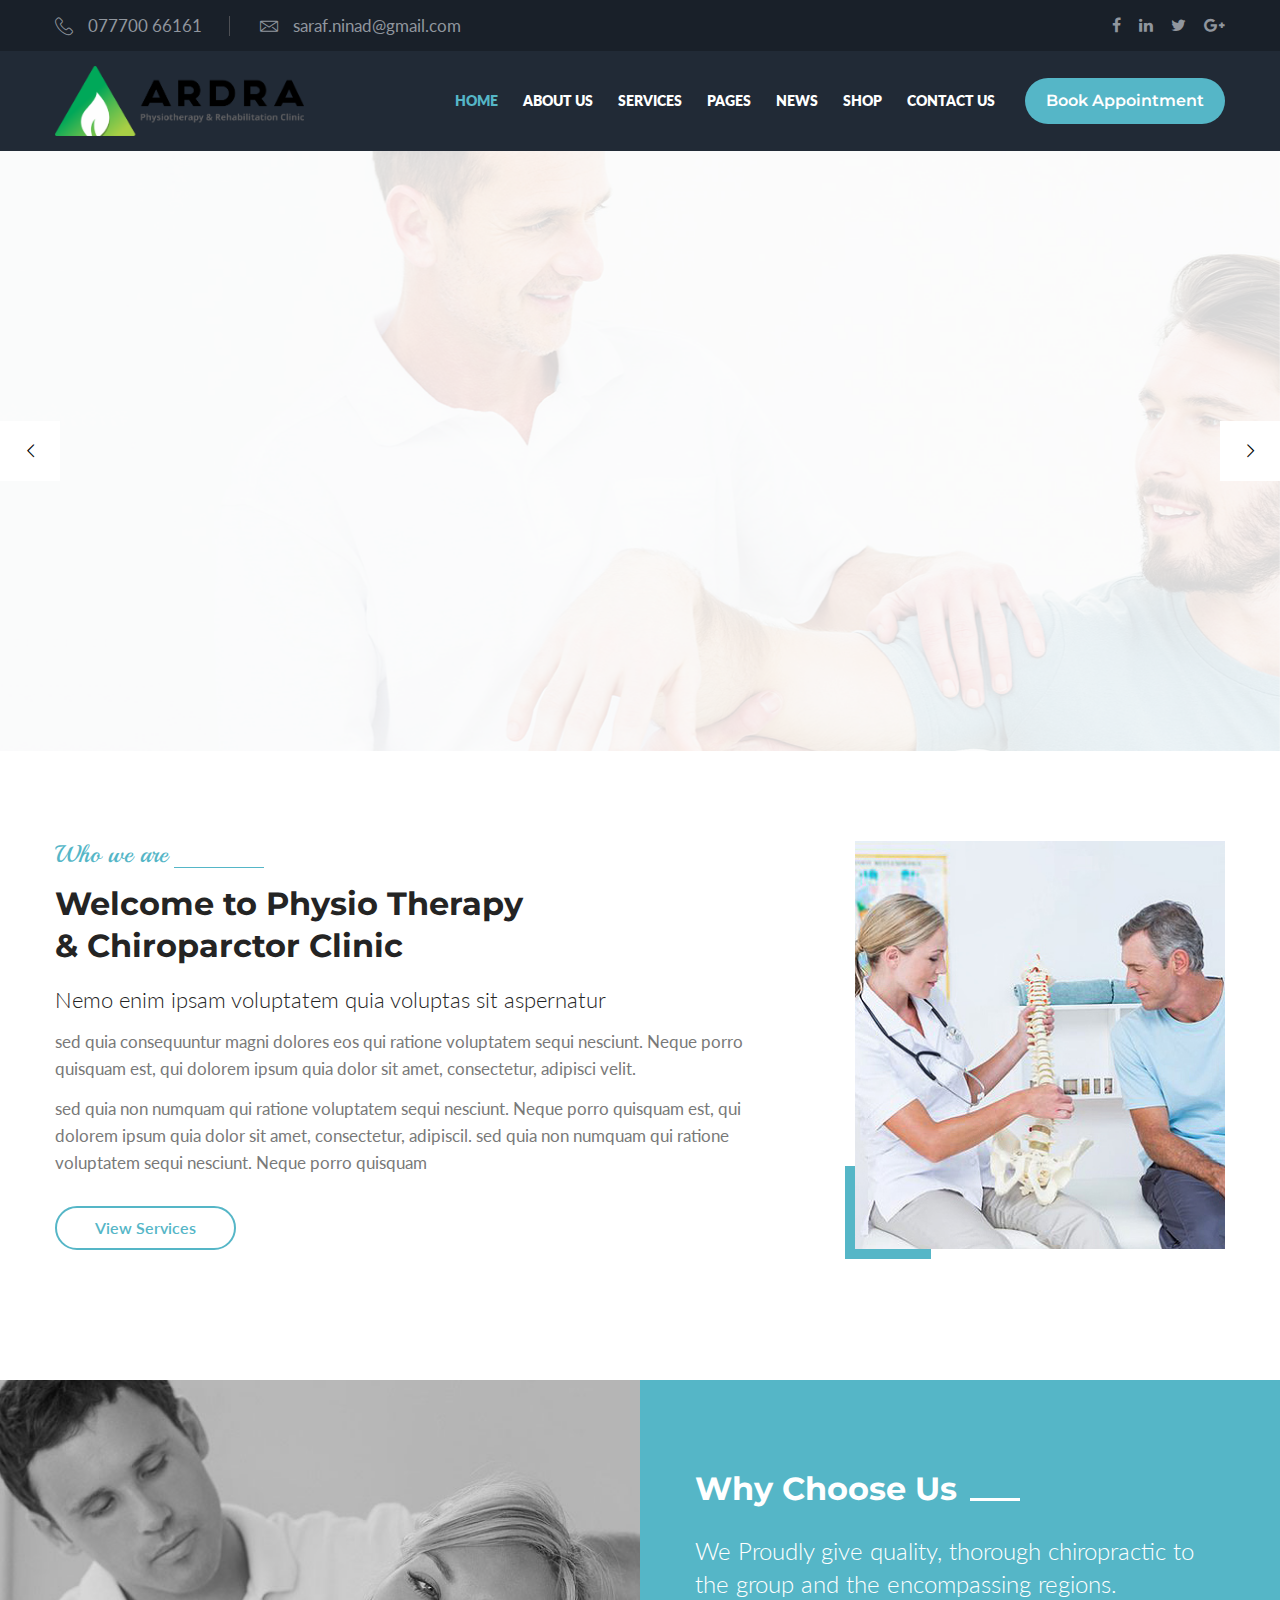
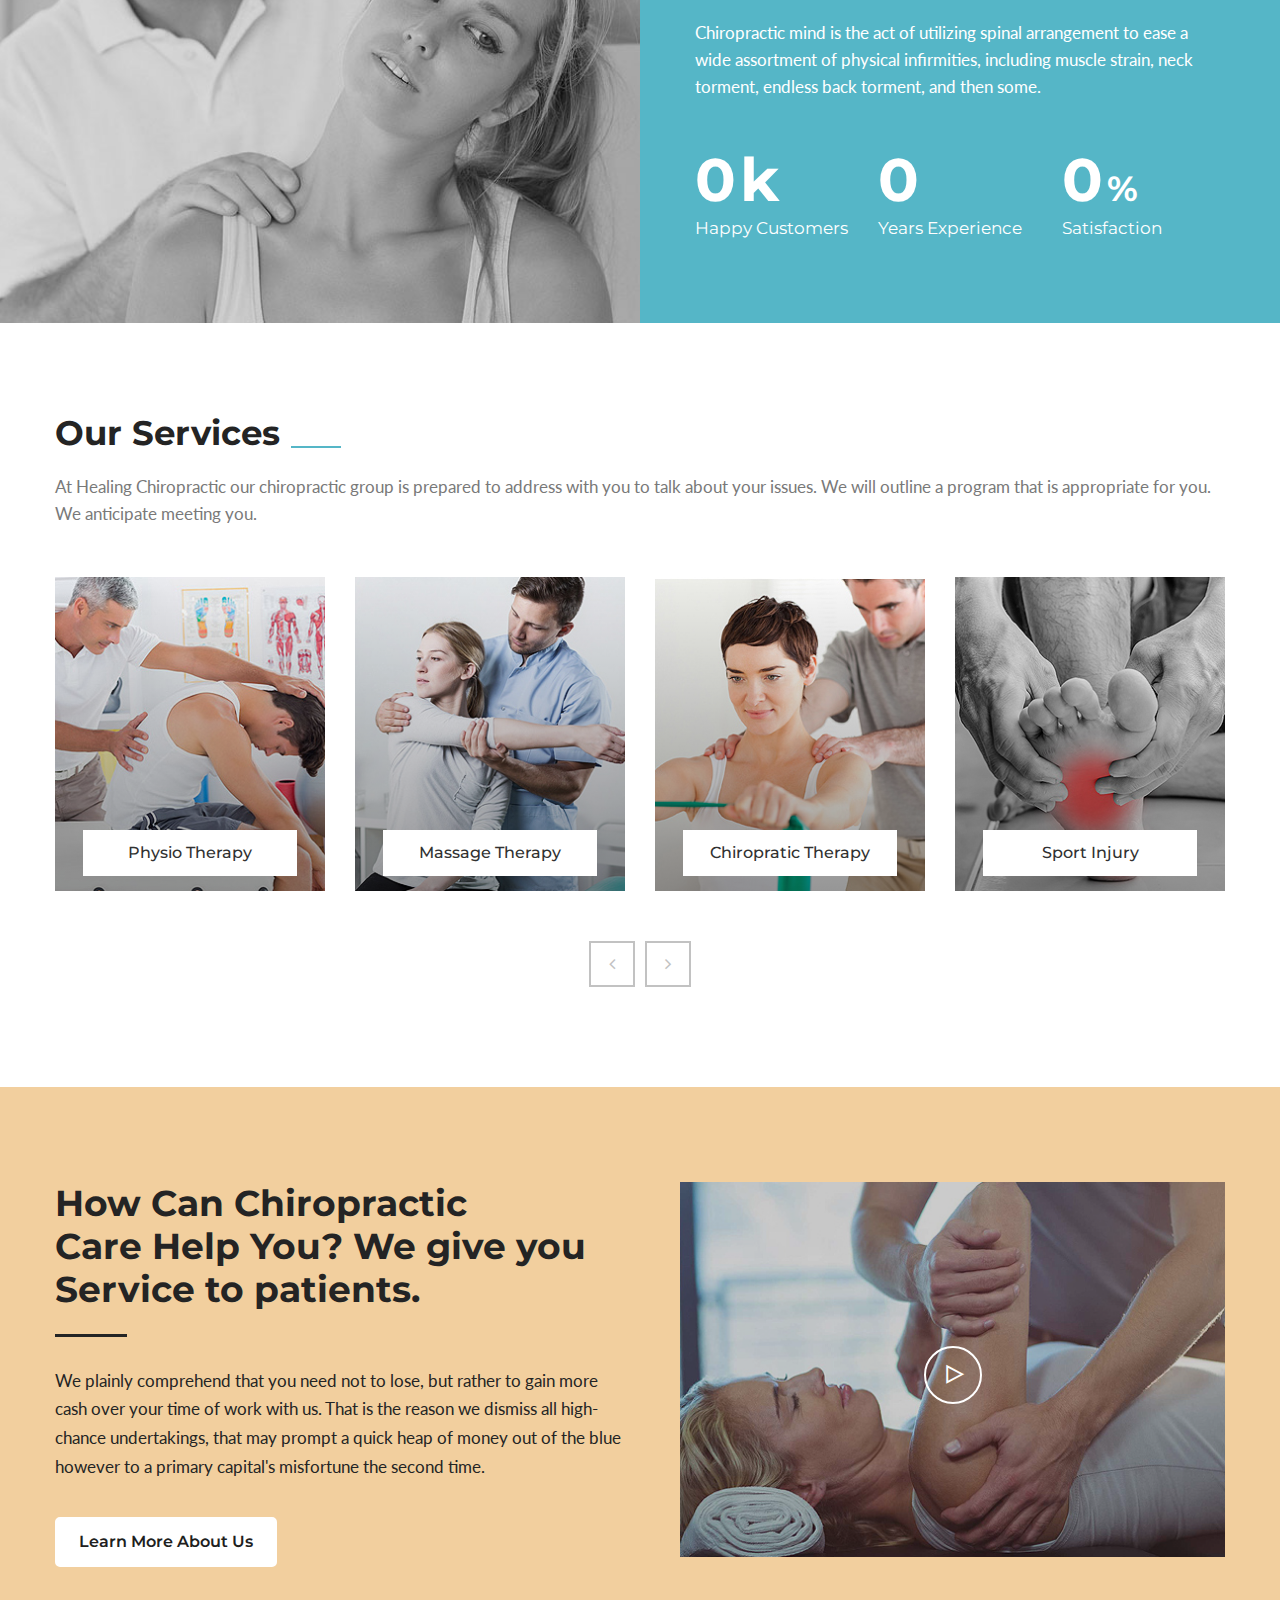
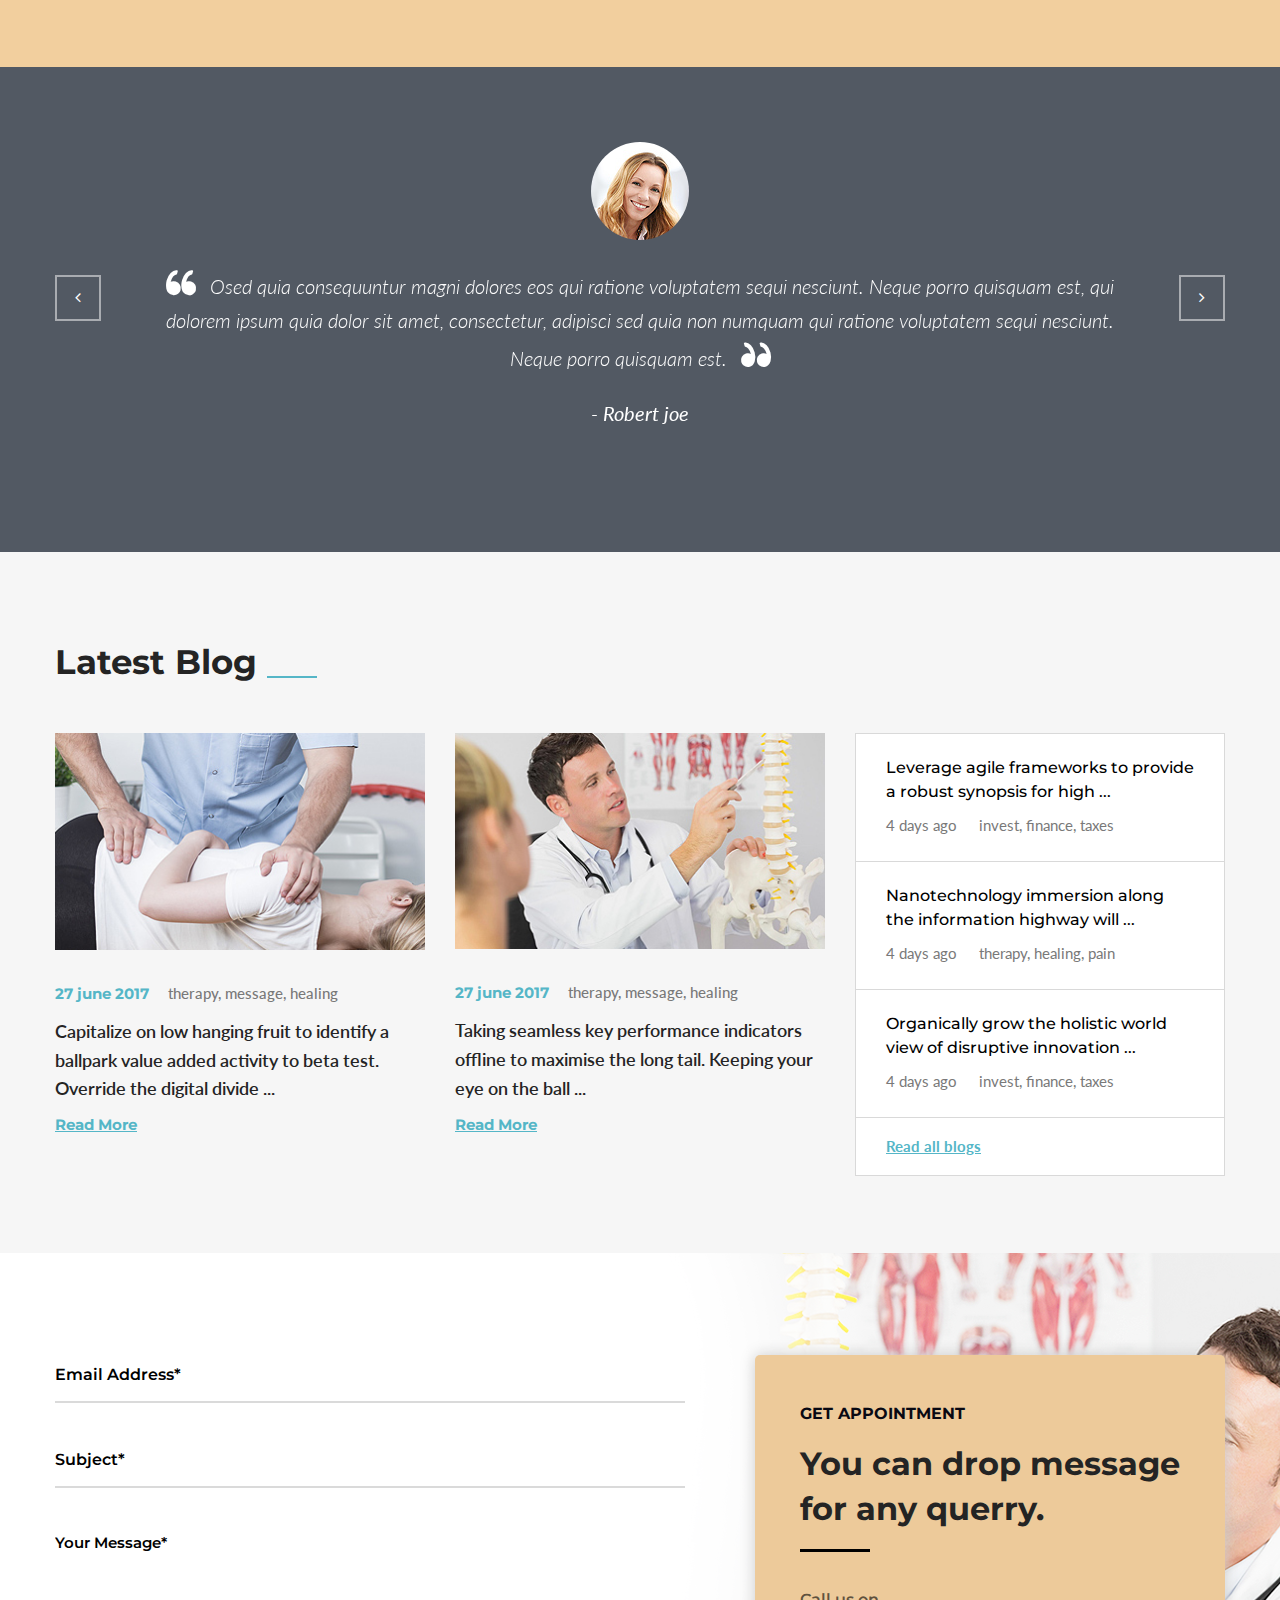
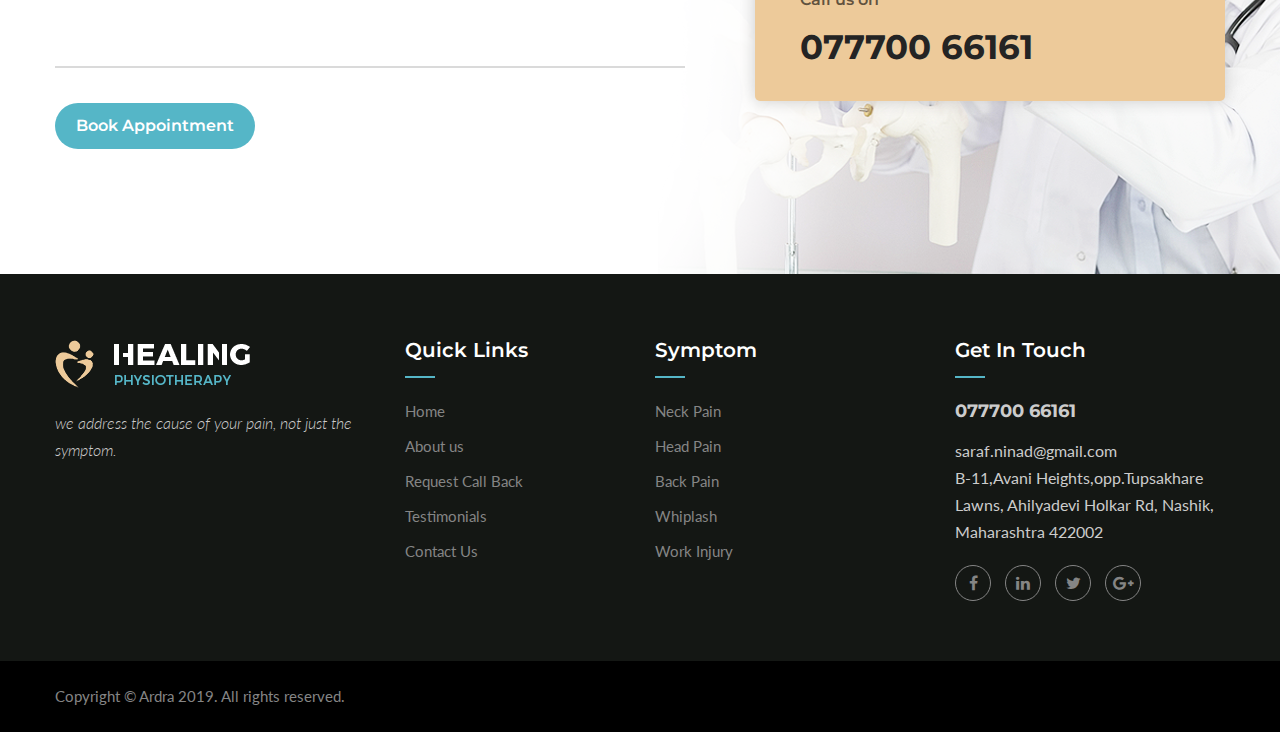
<file: public/index.html>
<!DOCTYPE html>
<html>
<head>
<meta charset="utf-8">
<meta name="description" content="Ardra Rehab is a leading physiotherapy clinic in Nashik.">
<meta name="robots" content="index, follow" />
<meta name="keywords" content="Ardra Rehab, Ardra, ardra, rehab, Physiotherapy, Nashik, ninad saraf, Ninad Saraf" />
<title>Ardra Rehab</title>
<!-- Stylesheets -->
<link href="css/bootstrap.css" rel="stylesheet">
<link href="plugins/revolution/css/settings.css" rel="stylesheet" type="text/css"><!-- REVOLUTION SETTINGS STYLES -->
<link href="plugins/revolution/css/layers.css" rel="stylesheet" type="text/css"><!-- REVOLUTION LAYERS STYLES -->
<link href="plugins/revolution/css/navigation.css" rel="stylesheet" type="text/css"><!-- REVOLUTION NAVIGATION STYLES -->
<link href="css/style.css" rel="stylesheet">
<link href="css/responsive.css" rel="stylesheet">

<!--Color Switcher Mockup-->
<link href="css/color-switcher-design.css" rel="stylesheet">

<!--Color Themes-->
<link id="theme-color-file" href="css/color-themes/default-theme.css" rel="stylesheet">

<link rel="shortcut icon" href="images/favicon.png" type="image/x-icon">
<link rel="icon" href="images/favicon.png" type="image/x-icon">
<!-- Responsive -->
<meta http-equiv="X-UA-Compatible" content="IE=edge">
<meta name="viewport" content="width=device-width, initial-scale=1.0, maximum-scale=1.0, user-scalable=0">
<!--[if lt IE 9]><script src="https://cdnjs.cloudflare.com/ajax/libs/html5shiv/3.7.3/html5shiv.js"></script><![endif]-->
<!--[if lt IE 9]><script src="js/respond.js"></script><![endif]-->
</head>

<body>

<div class="page-wrapper">
 	
    <!-- Preloader -->
    <div class="preloader"></div>
 	
    <!-- Main Header-->
    <header class="main-header">
    
    	<!-- Header Top -->
    	<div class="header-top">
        	<div class="auto-container">
            	<div class="clearfix">
                    
                    <!--Top Left-->
                    <div class="top-left">
                    	<ul class="links clearfix">
                        	<li><a href="#"><span class="icon flaticon-technology-1"></span>077700 66161</a></li>
                            <li><a href="#"><span class="icon flaticon-envelope-1"></span>saraf.ninad@gmail.com</a></li>
                        </ul>
                    </div>
                    
                    <!--Top Right-->
                    <div class="top-right clearfix">
                    	<!--social-icon-->
                        <div class="social-icon">
                        	<ul class="clearfix">
                            	<li><a href="#"><span class="fa fa-facebook"></span></a></li>
                                <li><a href="#"><span class="fa fa-linkedin"></span></a></li>
                                <li><a href="#"><span class="fa fa-twitter"></span></a></li>
                                <li><a href="#"><span class="fa fa-google-plus"></span></a></li>
                            </ul>
                        </div>
                        
                    </div>
                    
                </div>
                
            </div>
        </div>
        <!-- Header Top End -->
        
        <!-- Main Box -->
    	<div class="main-box">
        	<div class="auto-container">
            	<div class="outer-container clearfix">
                    <!--Logo Box-->
                    <div class="logo-box">
                        <div class="logo"><a href="index.html"><img style="height:70px" src="images/logo_big.png" alt=""></a></div>
                    </div>
                    
                    <!--Btn Outer-->
                    <div class="btn-outer">
                        <a href="contact.html" class="theme-btn btn-style-one">Book Appointment</a>
                    </div>
                    
                    <!--Nav Outer-->
                    <div class="nav-outer clearfix">
                        <!-- Main Menu -->
                        <nav class="main-menu">
                            <div class="navbar-header">
                                <!-- Toggle Button -->    	
                                <button type="button" class="navbar-toggle" data-toggle="collapse" data-target=".navbar-collapse">
                                    <span class="icon-bar"></span>
                                    <span class="icon-bar"></span>
                                    <span class="icon-bar"></span>
                                </button>
                            </div>
                            
                            <div class="navbar-collapse collapse clearfix">
                                <ul class="navigation clearfix">
                                    <li class="current dropdown"><a href="./index.html">Home</a>
                                    	<ul>
                                            <!-- <li><a href="index.html">Homepage Default</a></li>
                                            <li><a href="index-2.html">Home version 2</a></li>
                                            <li><a href="index-3.html">Home version 3</a></li>
                                            <li class="dropdown"><a href="#">Header Styles</a>
                                                <ul>
                                                    <li><a href="index.html">Header Style One</a></li>
                                                    <li><a href="index-2.html">Header Style Two</a></li>
                                                    <li><a href="index-3.html">Header Style Three</a></li>
                                                </ul>
                                            </li> -->
                                        </ul>
                                    </li>
                                    <li class="dropdown"><a href="./about.html">About Us</a>
                                    	<ul>
                                            <!-- <li><a href="about.html">About Us</a></li>
                                            <li class="dropdown"><a href="#">Therapists</a>
                                                <ul>
                                                    <li><a href="therapists.html">Our Therapists</a></li>
                                                    <li><a href="therapists-single.html">Therapists Single</a></li>
                                                </ul>
                                            </li>
                                            <li class="dropdown"><a href="#">Patients</a>
                                                <ul>
                                                    <li><a href="patient.html">New Patient Paper Work</a></li>
                                                    <li><a href="patient-2.html">New Patient Special</a></li>
                                                </ul>
                                            </li>
                                            <li><a href="faq.html">Faqs</a></li> -->
                                        </ul>
                                    </li>
                                    <li class="dropdown"><a href="#">Services</a>
                                    	<ul>
                                            <!-- <li><a href="services.html">All Services</a></li>
                                            <li><a href="chiroparctic-therapy.html">Chiropractic Therapy</a></li>
                                            <li><a href="massage-therapy.html">Massage Therapy</a></li>
                                            <li><a href="physiotherapy-services.html">Physiotherapy Services</a></li>
                                            <li><a href="sport-injury.html">Sport Injuries</a></li>
                                            <li><a href="work-injury.html">Work Injuries</a></li>
                                            <li><a href="heat-and-cold-therapy.html">Cold And Heat Therapy</a></li> -->
                                        </ul>
                                    </li>
                                    <li class="dropdown"><a href="#">Pages</a>
                                    	<ul>
                                            <!-- <li><a href="error-page.html">404 page</a></li>
                                            <li><a href="comming-soon.html">Comming Soon page</a></li>
                                            <li class="dropdown"><a href="#">Gallery</a>
                                                <ul>
                                                    <li><a href="gallery.html">Gallery Classic</a></li>
                                                    <li><a href="gallery-fullwidth.html">Gallery Full Screen</a></li>
                                                </ul>
                                            </li> -->
                                        </ul>
                                    </li>
                                    <li class="dropdown"><a href="#">News</a>
                                    	<ul>
                                            <!-- <li><a href="blog-classic.html">Blog</a></li>
                                            <li><a href="blog-grid.html">Blog Two Column</a></li>
                                            <li><a href="blog-single.html">Blog Details</a></li> -->
                                        </ul>
                                    </li>
                                    <li class="dropdown"><a href="#">Shop</a>
                                        <ul>
                                            <!-- <li><a href="shop.html">Shop</a></li>
                                            <li><a href="shop-single.html">Product Details</a></li>
                                            <li><a href="shoping-cart.html">Cart Page</a></li>
                                            <li><a href="checkout.html">Checkout Page</a></li> -->
                                        </ul>
                                    </li>
                                   	<li><a href="contact.html">Contact Us</a></li>
                                 </ul>
                            </div>
                        </nav>
                        <!-- Main Menu End-->
                        
                    </div>
                    <!--Nav Outer End-->
                    
            	</div>    
            </div>
        </div>
    
    </header>
    <!--End Main Header -->
    
    <!--Main Slider-->
    <section class="main-slider">
    	
        <div class="rev_slider_wrapper fullwidthbanner-container"  id="rev_slider_one_wrapper" data-source="gallery">
            <div class="rev_slider fullwidthabanner" id="rev_slider_one" data-version="5.4.1">
                <ul>
                	
                    <li data-description="Slide Description" data-easein="default" data-easeout="default" data-fsmasterspeed="1500" data-fsslotamount="7" data-fstransition="fade" data-hideafterloop="0" data-hideslideonmobile="off" data-index="rs-1688" data-masterspeed="default" data-param1="" data-param10="" data-param2="" data-param3="" data-param4="" data-param5="" data-param6="" data-param7="" data-param8="" data-param9="" data-rotate="0" data-saveperformance="off" data-slotamount="default" data-thumb="images/main-slider/image-1.jpg" data-title="Slide Title" data-transition="parallaxvertical">
                    <img alt="" class="rev-slidebg" data-bgfit="cover" data-bgparallax="10" data-bgposition="center center" data-bgrepeat="no-repeat" data-no-retina="" src="images/main-slider/image-1.jpg"> 
                    
                    <div class="tp-caption" 
                    data-paddingbottom="[0,0,0,0]"
                    data-paddingleft="[0,0,0,0]"
                    data-paddingright="[0,0,0,0]"
                    data-paddingtop="[0,0,0,0]"
                    data-responsive_offset="on"
                    data-type="text"
                    data-height="none"
                    data-width="['700','800','800','450']"
                    data-whitespace="normal"
                    data-hoffset="['15','15','15','15']"
                    data-voffset="['-80','-70','-90','-80']"
                    data-x="['left','left','left','left']"
                    data-y="['middle','middle','middle','middle']"
                    data-textalign="['top','top','top','top']"
                    data-frames='[{"from":"y:[-100%];z:0;rX:0deg;rY:0;rZ:0;sX:1;sY:1;skX:0;skY:0;","mask":"x:0px;y:0px;s:inherit;e:inherit;","speed":1500,"to":"o:1;","delay":1000,"ease":"Power3.easeInOut"},{"delay":"wait","speed":1000,"to":"auto:auto;","mask":"x:0;y:0;s:inherit;e:inherit;","ease":"Power3.easeInOut"}]'
                    style="z-index: 7; white-space: nowrap;text-transform:left;">
                    	<h2><span class="solution">We give solution</span> <br><span class="pain">to your Pain</span></h2>
                    </div>
                    
                    <div class="tp-caption" 
                    data-paddingbottom="[0,0,0,0]"
                    data-paddingleft="[0,0,0,0]"
                    data-paddingright="[0,0,0,0]"
                    data-paddingtop="[0,0,0,0]"
                    data-responsive_offset="on"
                    data-type="text"
                    data-height="none"
                    data-width="['500','750','750','500']"
                    data-whitespace="normal"
                    data-hoffset="['15','15','15','15']"
                    data-voffset="['45','60','20','20']"
                    data-x="['left','left','left','left']"
                    data-y="['middle','middle','middle','middle']"
                    data-textalign="['top','top','top','top']"
                    data-frames='[{"from":"y:[100%];z:0;rX:0deg;rY:0;rZ:0;sX:1;sY:1;skX:0;skY:0;","mask":"x:0px;y:0px;s:inherit;e:inherit;","speed":1500,"to":"o:1;","delay":1000,"ease":"Power3.easeInOut"},{"delay":"wait","speed":1000,"to":"auto:auto;","mask":"x:0;y:0;s:inherit;e:inherit;","ease":"Power3.easeInOut"}]'
                    style="z-index: 7; white-space: nowrap;text-transform:left;">
                    	<div class="text">Dr. Robert Joe is prepared to suggest remedial and rehabilitative activities, and also to give wholesome, dietary and way of life directing.</div>
                    </div>
                    
                    <div class="tp-caption tp-resizeme" 
                    data-paddingbottom="[0,0,0,0]"
                    data-paddingleft="[0,0,0,0]"
                    data-paddingright="[0,0,0,0]"
                    data-paddingtop="[0,0,0,0]"
                    data-responsive_offset="on"
                    data-type="text"
                    data-height="none"
                    data-width="['700','700','700','450']"
                    data-whitespace="normal"
                    data-hoffset="['15','15','15','15']"
                    data-voffset="['135','150','90','100']"
                    data-x="['left','left','left','left']"
                    data-y="['middle','middle','middle','middle']"
                    data-textalign="['top','top','top','top']"
                    data-frames='[{"from":"y:[100%];z:0;rX:0deg;rY:0;rZ:0;sX:1;sY:1;skX:0;skY:0;","mask":"x:0px;y:0px;s:inherit;e:inherit;","speed":1500,"to":"o:1;","delay":1000,"ease":"Power3.easeInOut"},{"delay":"wait","speed":1000,"to":"auto:auto;","mask":"x:0;y:0;s:inherit;e:inherit;","ease":"Power3.easeInOut"}]'
                    style="z-index: 7; white-space: nowrap;text-transform:left;">
                    	<div class="btns-box">
                    		<a href="#" class="theme-btn btn-style-two">Know more</a>
                        </div>
                    </div>
                    
                    </li>
                    
                    <li data-description="Slide Description" data-easein="default" data-easeout="default" data-fsmasterspeed="1500" data-fsslotamount="7" data-fstransition="fade" data-hideafterloop="0" data-hideslideonmobile="off" data-index="rs-1689" data-masterspeed="default" data-param1="" data-param10="" data-param2="" data-param3="" data-param4="" data-param5="" data-param6="" data-param7="" data-param8="" data-param9="" data-rotate="0" data-saveperformance="off" data-slotamount="default" data-thumb="images/main-slider/image-2.jpg" data-title="Slide Title" data-transition="parallaxvertical">
                    <img alt="" class="rev-slidebg" data-bgfit="cover" data-bgparallax="10" data-bgposition="center center" data-bgrepeat="no-repeat" data-no-retina="" src="images/main-slider/image-2.jpg"> 
                    
                    <div class="tp-caption" 
                    data-paddingbottom="[0,0,0,0]"
                    data-paddingleft="[0,0,0,0]"
                    data-paddingright="[0,0,0,0]"
                    data-paddingtop="[0,0,0,0]"
                    data-responsive_offset="on"
                    data-type="text"
                    data-height="none"
                    data-width="['700','800','800','450']"
                    data-whitespace="normal"
                    data-hoffset="['15','15','15','15']"
                    data-voffset="['-80','-70','-90','-80']"
                    data-x="['left','left','left','left']"
                    data-y="['middle','middle','middle','middle']"
                    data-textalign="['top','top','top','top']"
                    data-frames='[{"from":"y:[-100%];z:0;rX:0deg;rY:0;rZ:0;sX:1;sY:1;skX:0;skY:0;","mask":"x:0px;y:0px;s:inherit;e:inherit;","speed":1500,"to":"o:1;","delay":1000,"ease":"Power3.easeInOut"},{"delay":"wait","speed":1000,"to":"auto:auto;","mask":"x:0;y:0;s:inherit;e:inherit;","ease":"Power3.easeInOut"}]'
                    style="z-index: 7; white-space: nowrap;text-transform:left;">
                    	<h2><span class="solution">We give solution</span> <br><span class="pain">to your Pain</span></h2>
                    </div>
                    
                    <div class="tp-caption" 
                    data-paddingbottom="[0,0,0,0]"
                    data-paddingleft="[0,0,0,0]"
                    data-paddingright="[0,0,0,0]"
                    data-paddingtop="[0,0,0,0]"
                    data-responsive_offset="on"
                    data-type="text"
                    data-height="none"
                    data-width="['500','750','750','500']"
                    data-whitespace="normal"
                    data-hoffset="['15','15','15','15']"
                    data-voffset="['45','60','20','20']"
                    data-x="['left','left','left','left']"
                    data-y="['middle','middle','middle','middle']"
                    data-textalign="['top','top','top','top']"
                    data-frames='[{"from":"y:[100%];z:0;rX:0deg;rY:0;rZ:0;sX:1;sY:1;skX:0;skY:0;","mask":"x:0px;y:0px;s:inherit;e:inherit;","speed":1500,"to":"o:1;","delay":1000,"ease":"Power3.easeInOut"},{"delay":"wait","speed":1000,"to":"auto:auto;","mask":"x:0;y:0;s:inherit;e:inherit;","ease":"Power3.easeInOut"}]'
                    style="z-index: 7; white-space: nowrap;text-transform:left;">
                    	<div class="text">Dr. Robert Joe is prepared to suggest remedial and rehabilitative activities, and also to give wholesome, dietary and way of life directing.</div>
                    </div>
                    
                    <div class="tp-caption tp-resizeme" 
                    data-paddingbottom="[0,0,0,0]"
                    data-paddingleft="[0,0,0,0]"
                    data-paddingright="[0,0,0,0]"
                    data-paddingtop="[0,0,0,0]"
                    data-responsive_offset="on"
                    data-type="text"
                    data-height="none"
                    data-width="['700','700','700','450']"
                    data-whitespace="normal"
                    data-hoffset="['15','15','15','15']"
                    data-voffset="['135','150','90','100']"
                    data-x="['left','left','left','left']"
                    data-y="['middle','middle','middle','middle']"
                    data-textalign="['top','top','top','top']"
                    data-frames='[{"from":"y:[100%];z:0;rX:0deg;rY:0;rZ:0;sX:1;sY:1;skX:0;skY:0;","mask":"x:0px;y:0px;s:inherit;e:inherit;","speed":1500,"to":"o:1;","delay":1000,"ease":"Power3.easeInOut"},{"delay":"wait","speed":1000,"to":"auto:auto;","mask":"x:0;y:0;s:inherit;e:inherit;","ease":"Power3.easeInOut"}]'
                    style="z-index: 7; white-space: nowrap;text-transform:left;">
                    	<div class="btns-box">
                    		<a href="#" class="theme-btn btn-style-two">Know more</a>
                        </div>
                    </div>
                    
                    </li>
                    
                    <li data-description="Slide Description" data-easein="default" data-easeout="default" data-fsmasterspeed="1500" data-fsslotamount="7" data-fstransition="fade" data-hideafterloop="0" data-hideslideonmobile="off" data-index="rs-1690" data-masterspeed="default" data-param1="" data-param10="" data-param2="" data-param3="" data-param4="" data-param5="" data-param6="" data-param7="" data-param8="" data-param9="" data-rotate="0" data-saveperformance="off" data-slotamount="default" data-thumb="images/main-slider/image-3.jpg" data-title="Slide Title" data-transition="parallaxvertical">
                    <img alt="" class="rev-slidebg" data-bgfit="cover" data-bgparallax="10" data-bgposition="center center" data-bgrepeat="no-repeat" data-no-retina="" src="images/main-slider/image-3.jpg"> 
                    
                    <div class="tp-caption" 
                    data-paddingbottom="[0,0,0,0]"
                    data-paddingleft="[0,0,0,0]"
                    data-paddingright="[0,0,0,0]"
                    data-paddingtop="[0,0,0,0]"
                    data-responsive_offset="on"
                    data-type="text"
                    data-height="none"
                    data-width="['700','800','800','450']"
                    data-whitespace="normal"
                    data-hoffset="['15','15','15','15']"
                    data-voffset="['-80','-70','-90','-80']"
                    data-x="['left','left','left','left']"
                    data-y="['middle','middle','middle','middle']"
                    data-textalign="['top','top','top','top']"
                    data-frames='[{"from":"y:[-100%];z:0;rX:0deg;rY:0;rZ:0;sX:1;sY:1;skX:0;skY:0;","mask":"x:0px;y:0px;s:inherit;e:inherit;","speed":1500,"to":"o:1;","delay":1000,"ease":"Power3.easeInOut"},{"delay":"wait","speed":1000,"to":"auto:auto;","mask":"x:0;y:0;s:inherit;e:inherit;","ease":"Power3.easeInOut"}]'
                    style="z-index: 7; white-space: nowrap;text-transform:left;">
                    	<h2><span class="solution">We give solution</span> <br><span class="pain">to your Pain</span></h2>
                    </div>
                    
                    <div class="tp-caption" 
                    data-paddingbottom="[0,0,0,0]"
                    data-paddingleft="[0,0,0,0]"
                    data-paddingright="[0,0,0,0]"
                    data-paddingtop="[0,0,0,0]"
                    data-responsive_offset="on"
                    data-type="text"
                    data-height="none"
                    data-width="['500','750','750','500']"
                    data-whitespace="normal"
                    data-hoffset="['15','15','15','15']"
                    data-voffset="['45','60','20','20']"
                    data-x="['left','left','left','left']"
                    data-y="['middle','middle','middle','middle']"
                    data-textalign="['top','top','top','top']"
                    data-frames='[{"from":"y:[100%];z:0;rX:0deg;rY:0;rZ:0;sX:1;sY:1;skX:0;skY:0;","mask":"x:0px;y:0px;s:inherit;e:inherit;","speed":1500,"to":"o:1;","delay":1000,"ease":"Power3.easeInOut"},{"delay":"wait","speed":1000,"to":"auto:auto;","mask":"x:0;y:0;s:inherit;e:inherit;","ease":"Power3.easeInOut"}]'
                    style="z-index: 7; white-space: nowrap;text-transform:left;">
                    	<div class="text">Dr. Robert Joe is prepared to suggest remedial and rehabilitative activities, and also to give wholesome, dietary and way of life directing.</div>
                    </div>
                    
                    <div class="tp-caption tp-resizeme" 
                    data-paddingbottom="[0,0,0,0]"
                    data-paddingleft="[0,0,0,0]"
                    data-paddingright="[0,0,0,0]"
                    data-paddingtop="[0,0,0,0]"
                    data-responsive_offset="on"
                    data-type="text"
                    data-height="none"
                    data-width="['700','700','700','450']"
                    data-whitespace="normal"
                    data-hoffset="['15','15','15','15']"
                    data-voffset="['135','150','90','100']"
                    data-x="['left','left','left','left']"
                    data-y="['middle','middle','middle','middle']"
                    data-textalign="['top','top','top','top']"
                    data-frames='[{"from":"y:[100%];z:0;rX:0deg;rY:0;rZ:0;sX:1;sY:1;skX:0;skY:0;","mask":"x:0px;y:0px;s:inherit;e:inherit;","speed":1500,"to":"o:1;","delay":1000,"ease":"Power3.easeInOut"},{"delay":"wait","speed":1000,"to":"auto:auto;","mask":"x:0;y:0;s:inherit;e:inherit;","ease":"Power3.easeInOut"}]'
                    style="z-index: 7; white-space: nowrap;text-transform:left;">
                    	<div class="btns-box">
                    		<a href="#" class="theme-btn btn-style-two">Know more</a>
                        </div>
                    </div>
                    
                    </li>
                    
                </ul>
            </div>
        </div>
    </section>
    <!--End Main Slider-->
    
    <!--Welcome Section-->
    <section class="welcome-section">
    	<div class="auto-container">
        	<div class="row clearfix">
            	<!--Content Column-->
                <div class="content-column col-md-8 col-sm-12 col-xs-12">
                	<div class="inner-column">
                    	<div class="title">Who we are</div>
                        <h2>Welcome to Physio Therapy <br> & Chiroparctor Clinic</h2>
                        <div class="bold-text">Nemo enim ipsam voluptatem quia voluptas sit aspernatur</div>
                        <div class="text">
                        	<p>sed quia consequuntur magni dolores eos qui ratione voluptatem sequi nesciunt. Neque porro quisquam est, qui dolorem ipsum quia dolor sit amet, consectetur, adipisci velit.</p>
                            <p>sed quia non numquam qui ratione voluptatem sequi nesciunt. Neque porro quisquam est, qui dolorem ipsum quia dolor sit amet, consectetur, adipiscil. sed quia non numquam qui ratione voluptatem sequi nesciunt. Neque porro quisquam</p>
                        </div>
                        <a href="services.html" class="theme-btn btn-style-three">View Services</a>
                    </div>
                </div>
                <!--Image Column-->
                <div class="image-column col-md-4 col-sm-12 col-xs-12">
                	<div class="image">
                    	<img src="images/resource/image-1.jpg" alt="" />
                    </div>
                </div>
            </div>
        </div>
    </section>
    <!--End Welcome Section-->
    
    <!--Fluid Section One-->
    <section class="fluid-section-one">
    	<div class="outer-container clearfix">
        	<!--Image Column-->
            <div class="image-column" style="background-image:url(images/resource/image-2.jpg);">
            	<figure class="image-box"><img src="images/resource/image-2.jpg" alt=""></figure>
            </div>
        	<!--Content Column-->
            <div class="content-column">
            	<div class="inner-box">
                	<h2>Why Choose Us</h2>
                    <div class="big-text">We Proudly give quality, thorough chiropractic to the group and the encompassing regions.</div>
                    <div class="text">Chiropractic mind is the act of utilizing spinal arrangement to ease a wide assortment of physical infirmities, including muscle strain, neck torment, endless back torment, and then some. </div>
                    
                    <!--Fact Counter-->
                    <div class="fact-counter">
                        <div class="row clearfix">
                        
                            <!--Column-->
                            <div class="column counter-column col-md-4 col-sm-4 col-xs-12">
                                <div class="inner">
                                    <div class="count-outer count-box">
                                        <span class="count-text" data-speed="3000" data-stop="25">0</span>
                                        <span class="plus-tag">k</span>
                                    </div>
                                    <h4 class="counter-title">Happy Customers</h4>
                                </div>
                            </div>
                    
                            <!--Column-->
                            <div class="column counter-column col-md-4 col-sm-4 col-xs-12">
                                <div class="inner">
                                    <div class="count-outer count-box">
                                        <span class="count-text" data-speed="2000" data-stop="5">0</span>
                                    </div>
                                    <h4 class="counter-title">Years Experience</h4>
                                </div>
                            </div>
                            
                            <!--Column-->
                            <div class="column counter-column col-md-4 col-sm-4 col-xs-12">
                                <div class="inner">
                                    <div class="count-outer count-box">
                                        <span class="count-text" data-speed="3000" data-stop="100">0</span>
                                        <span class="plus-tag percent">%</span>
                                    </div>
                                    <h4 class="counter-title">Satisfaction</h4>
                                </div>
                            </div>
                    
                        </div>
                    </div>
                    
                </div>
            </div>
        </div>
    </section>
 	<!--End Fluid Section One-->
    
    <!--Services Section-->
    <section class="services-section">
    	<div class="auto-container">
        	<!--Sec Title-->
            <div class="sec-title">
            	<h2>Our Services</h2>
                <div class="text">At Healing Chiropractic our chiropractic group is prepared to address with you to talk about your issues. We will outline a program that is appropriate for you. We anticipate meeting you.</div>
            </div>
            <div class="four-item-carousel owl-carousel owl-theme">
            	
                <!--Services Block-->
                <div class="services-block">
                	<div class="inner-box">
                    	<div class="image">
                        	<img src="images/resource/services-1.jpg" alt="" />
                            <div class="overlay"></div>
                            <div class="content">
                            	<h3><a href="massage-therapy.html">Physio Therapy</a></h3>
                            </div>
                        </div>
                    </div>
                </div>
                
                <!--Services Block-->
                <div class="services-block">
                	<div class="inner-box">
                    	<div class="image">
                        	<img src="images/resource/services-2.jpg" alt="" />
                            <div class="overlay"></div>
                            <div class="content">
                            	<h3><a href="massage-therapy.html">Massage Therapy</a></h3>
                            </div>
                        </div>
                    </div>
                </div>
                
                <!--Services Block-->
                <div class="services-block">
                	<div class="inner-box">
                    	<div class="image">
                        	<img src="images/resource/services-3.jpg" alt="" />
                            <div class="overlay"></div>
                            <div class="content">
                            	<h3><a href="massage-therapy.html">Chiropratic Therapy</a></h3>
                            </div>
                        </div>
                    </div>
                </div>
                
                <!--Services Block-->
                <div class="services-block">
                	<div class="inner-box">
                    	<div class="image">
                        	<img src="images/resource/services-4.jpg" alt="" />
                            <div class="overlay"></div>
                            <div class="content">
                            	<h3><a href="massage-therapy.html">Sport Injury</a></h3>
                            </div>
                        </div>
                    </div>
                </div>
                
                <!--Services Block-->
                <div class="services-block">
                	<div class="inner-box">
                    	<div class="image">
                        	<img src="images/resource/services-1.jpg" alt="" />
                            <div class="overlay"></div>
                            <div class="content">
                            	<h3><a href="massage-therapy.html">Physio Therapy</a></h3>
                            </div>
                        </div>
                    </div>
                </div>
                
                <!--Services Block-->
                <div class="services-block">
                	<div class="inner-box">
                    	<div class="image">
                        	<img src="images/resource/services-2.jpg" alt="" />
                            <div class="overlay"></div>
                            <div class="content">
                            	<h3><a href="massage-therapy.html">Massage Therapy</a></h3>
                            </div>
                        </div>
                    </div>
                </div>
                
                <!--Services Block-->
                <div class="services-block">
                	<div class="inner-box">
                    	<div class="image">
                        	<img src="images/resource/services-3.jpg" alt="" />
                            <div class="overlay"></div>
                            <div class="content">
                            	<h3><a href="massage-therapy.html">Chiropratic Therapy</a></h3>
                            </div>
                        </div>
                    </div>
                </div>
                
                <!--Services Block-->
                <div class="services-block">
                	<div class="inner-box">
                    	<div class="image">
                        	<img src="images/resource/services-4.jpg" alt="" />
                            <div class="overlay"></div>
                            <div class="content">
                            	<h3><a href="massage-therapy.html">Sport Injury</a></h3>
                            </div>
                        </div>
                    </div>
                </div>
                
            </div>
        </div>
    </section>
    <!--End Services Section-->
    
    <!--Video Section-->
    <section class="video-section">
    	<div class="auto-container">
        	<div class="row clearfix">
            	<!--Content Column-->
                <div class="content-column col-md-6 col-sm-12 col-xs-12">
                	<h2>How Can Chiropractic <br> Care Help You? We give you <br> Service to patients.</h2>
                    <div class="text">We plainly comprehend that you need not to lose, but rather to gain more cash over your time of work with us. That is the reason we dismiss all high-chance undertakings, that may prompt a quick heap of money out of the blue however to a primary capital's misfortune the second time.</div>
                    <a href="about.html" class="theme-btn btn-style-four">Learn more about us</a>
                </div>
                <!--Video Column-->
                <div class="video-column col-md-6 col-sm-12 col-xs-12">
                	<div class="inner-column">
                    	
                        <!--Video Box-->
                        <div class="video-box">
                            <figure class="image">
                                <img src="images/resource/video-img.jpg" alt="">
                            </figure>
                            <a href="https://www.youtube.com/watch?v=kxPCFljwJws" class="lightbox-image overlay-box"><span class="flaticon-right-arrow-1"></span></a>
                        </div>
                        
                    </div>
                </div>
            </div>
        </div>
    </section>
    <!--End Video Section-->
    
    <!--Testimonial Section-->
    <section class="testimonial-section" style="background-image:url(images/background/1.jpg);">
    	<div class="auto-container">
        	<div class="single-item-carousel owl-carousel owl-theme">
            
            	<!--Testimonial Block-->
                <div class="testimonial-block">
                	<div class="inner-box">
                    	<div class="author">
                        	<img src="images/resource/author-1.jpg" alt="" />
                        </div>
                        <div class="text"><span class="icon flaticon-left-quote"></span> &ensp;Osed quia consequuntur magni dolores eos qui ratione voluptatem sequi nesciunt. Neque porro quisquam est, qui dolorem ipsum quia dolor sit amet, consectetur, adipisci sed quia non numquam qui ratione voluptatem sequi nesciunt. Neque porro quisquam est.  &ensp;<span class="icon flaticon-right-quotation-sign"></span></div>
                        <div class="author-name">- Robert joe</div>
                    </div>
                </div>
                
                <!--Testimonial Block-->
                <div class="testimonial-block">
                	<div class="inner-box">
                    	<div class="author">
                        	<img src="images/resource/author-1.jpg" alt="" />
                        </div>
                        <div class="text"><span class="icon flaticon-left-quote"></span> &ensp;Osed quia consequuntur magni dolores eos qui ratione voluptatem sequi nesciunt. Neque porro quisquam est, qui dolorem ipsum quia dolor sit amet, consectetur, adipisci sed quia non numquam qui ratione voluptatem sequi nesciunt. Neque porro quisquam est.  &ensp;<span class="icon flaticon-right-quotation-sign"></span></div>
                        <div class="author-name">- Robert joe</div>
                    </div>
                </div>
                
                <!--Testimonial Block-->
                <div class="testimonial-block">
                	<div class="inner-box">
                    	<div class="author">
                        	<img src="images/resource/author-1.jpg" alt="" />
                        </div>
                        <div class="text"><span class="icon flaticon-left-quote"></span> &ensp;Osed quia consequuntur magni dolores eos qui ratione voluptatem sequi nesciunt. Neque porro quisquam est, qui dolorem ipsum quia dolor sit amet, consectetur, adipisci sed quia non numquam qui ratione voluptatem sequi nesciunt. Neque porro quisquam est.  &ensp;<span class="icon flaticon-right-quotation-sign"></span></div>
                        <div class="author-name">- Robert joe</div>
                    </div>
                </div>
                
            </div>
        </div>
    </section>
    <!--End Testimonial Section-->
    
    <!--News Section-->
    <section class="news-section">
    	<div class="auto-container">
        	<!--Sec Title-->
            <div class="sec-title">
            	<h2>Latest Blog</h2>
            </div>
            <div class="row clearfix">
            	<!--Column-->
            	<div class="column col-md-8 col-sm-12 col-xs-12">
                	<div class="row clearfix">
                        <!--News Block-->
                        <div class="news-block col-md-6 col-sm-6 col-xs-12">
                            <div class="inner-box">
                            	<a href="blog-single.html"><img src="images/resource/news-1.jpg" alt="" /></a>
                                <div class="lower-box">
                                	<div class="post-info"><span>27 june 2017</span> therapy, message, healing</div>
                                    <div class="text"><a href="blog-single.html">Capitalize on low hanging fruit to identify a ballpark value added activity to beta test. Override the digital divide ...</a></div>
                                    <a href="blog-single.html" class="theme-btn read-more">Read More</a>
                                </div>
                            </div>
                        </div>
                        
                        <!--News Block-->
                        <div class="news-block col-md-6 col-sm-6 col-xs-12">
                            <div class="inner-box">
                            	<a href="blog-single.html"><img src="images/resource/news-2.jpg" alt="" /></a>
                                <div class="lower-box">
                                	<div class="post-info"><span>27 june 2017</span> therapy, message, healing</div>
                                    <div class="text"><a href="blog-single.html">Taking seamless key performance indicators offline to maximise the long tail. Keeping your eye on the ball  ...</a></div>
                                    <a href="blog-single.html" class="theme-btn read-more">Read More</a>
                                </div>
                            </div>
                        </div>
                        
                    </div>
                </div>
                <!--Column-->
                <div class="column col-md-4 col-sm-12 col-xs-12">
                	<div class="sidebar-news">
                    	
                        <!--News Block Two-->
                        <div class="news-block-two">
                        	<div class="inner-box">
                            	<h3><a href="blog-single.html">Leverage agile frameworks to provide a robust synopsis for high ...</a></h3>
                                <div class="post-info"><span>4 days ago</span> invest, finance, taxes</div>
                            </div>
                        </div>
                        
                        <!--News Block Two-->
                        <div class="news-block-two">
                        	<div class="inner-box">
                            	<h3><a href="blog-single.html">Nanotechnology immersion along the information highway will ...</a></h3>
                                <div class="post-info"><span>4 days ago</span> therapy, healing, pain</div>
                            </div>
                        </div>
                        
                        <!--News Block Two-->
                        <div class="news-block-two">
                        	<div class="inner-box">
                            	<h3><a href="blog-single.html">Organically grow the holistic world view of disruptive innovation ...</a></h3>
                                <div class="post-info"><span>4 days ago</span> invest, finance, taxes</div>
                            </div>
                        </div>
                        
                        <a href="blog.html" class="all-blog">Read all blogs</a>
                        
                    </div>
                </div>
            </div>
        </div>
    </section>
    <!--End News Section-->
    
    <!--Appointment Section-->
    <section class="appointment-section" style="background-image:url(images/resource/image-3.jpg)">
    	<div class="auto-container">
        	<div class="row clearfix">
            	<!--Form Column-->
            	<div class="form-column col-md-7 col-sm-12 col-xs-12">
                	<div class="inner-column">
                    	
                        <!--Default Form-->
                        <div class="default-form">
                            <form method="post" action="contact.html">
								<!--Form Group-->
                                <div class="form-group">
                                    <input type="email" name="email" value="" placeholder="Email Address*" required>
                                </div>
                                <!--Form Group-->
                                <div class="form-group">
                                    <input type="text" name="subject" value="" placeholder="Subject*" required>
                                </div>
                                <!--Form Group-->
                                <div class="form-group">
                                    <textarea name="message" placeholder="Your Message*" ></textarea>
                                </div>
                                <!--Form Group-->
                                <div class="form-group">
                                    <button type="submit" class="theme-btn btn-style-one">Book Appointment</button>
                                </div>
                            </form>
                        </div>
                        <!--Default Form-->
                        
                    </div>
                </div>
                <!--Info Column-->
            	<div class="info-column col-md-5 col-sm-12 col-xs-12">
                	<div class="inner-box">
                    	<div class="title">Get Appointment</div>
                        <h2>You can drop message for any querry.</h2>
                        <h3>Call us on</h3>
                        <div class="number">077700 66161</div>
                    </div>
                </div>
            </div>
        </div>
    </section>
    <!--End Appointment Section-->
    
    <!--Main Footer-->
    <footer class="main-footer">
		<div class="auto-container">
        	<!--Widgets Section-->
            <div class="widgets-section">
            	<div class="row clearfix">
                	
                    <!--big column-->
                    <div class="big-column col-md-6 col-sm-12 col-xs-12">
                        <div class="row clearfix">
                        
                            <!--Footer Column-->
                            <div class="footer-column col-md-7 col-sm-6 col-xs-12">
                                <div class="footer-widget logo-widget">
									<div class="logo">
                                    	<a href="index.html"><img src="images/footer-logo.png" alt="" /></a>
                                    </div>
                                    <div class="text">we address the cause of your pain, not just the symptom.</div>
                                </div>
                            </div>
                            
                            <!--Footer Column-->
                            <div class="footer-column col-md-5 col-sm-6 col-xs-12">
                                <div class="footer-widget links-widget">
                                	<h2>Quick Links</h2>
                                    <div class="widget-content">
										<ul class="list">
                                        	<li><a href="#">Home</a></li>
                                            <li><a href="#">About us</a></li>
                                            <li><a href="#">Request Call Back</a></li>
                                            <li><a href="#">Testimonials</a></li>
                                            <li><a href="#">Contact Us</a></li>
                                        </ul>
                                    </div>
                                </div>
                            </div>
                            
                        </div>
                    </div>
                    
                    <!--big column-->
                    <div class="big-column col-md-6 col-sm-12 col-xs-12">
                        <div class="row clearfix">
                        
                            <!--Footer Column-->
                            <div class="footer-column col-md-6 col-sm-6 col-xs-12">
                                <div class="footer-widget links-widget">
                                	<h2>Symptom</h2>
                                    <div class="widget-content">
										<ul class="list">
                                        	<li><a href="#">Neck Pain</a></li>
                                            <li><a href="#">Head Pain</a></li>
                                            <li><a href="#">Back Pain</a></li>
                                            <li><a href="#">Whiplash</a></li>
                                            <li><a href="#">Work Injury</a></li>
                                        </ul>
                                    </div>
                                </div>
                            </div>
                            
                            <!--Footer Column-->
                            <div class="footer-column col-md-6 col-sm-6 col-xs-12">
                                <div class="footer-widget info-widget">
                                	<h2>Get in Touch</h2>
                                    <div class="widget-content">
                                    	<div class="number">077700 66161</div>
                                        <div class="text">saraf.ninad@gmail.com <br> B-11,Avani Heights,opp.Tupsakhare Lawns, Ahilyadevi Holkar Rd, Nashik, Maharashtra 422002</div>
                                        <ul class="social-icon-one">
                                        	<li><a href="#"><span class="fa fa-facebook"></span></a></li>
                                            <li><a href="#"><span class="fa fa-linkedin"></span></a></li>
                                            <li><a href="#"><span class="fa fa-twitter"></span></a></li>
                                            <li><a href="#"><span class="fa fa-google-plus"></span></a></li>
                                        </ul>
                                    </div>
                                </div>
                            </div>
                            
                        </div>
                    </div>
                    
                </div>
            </div>
        </div>
        <!--Footer Bottom-->
        <div class="footer-bottom">
        	<div class="auto-container clearfix">
                <div class="pull-left">
                    <div class="copyright">Copyright &copy; Ardra 2019. All rights reserved. </div>
                </div>
                <div class="pull-right">
                    <!-- <div class="created">Created by: DesignArc</div> -->
                </div>
            </div>
        </div>
    </footer>
    
</div>
<!--End pagewrapper-->

<!--Scroll to top-->
<div class="scroll-to-top scroll-to-target" data-target="html"><span class="fa fa-arrow-up"></span></div>

<!-- Color Palate / Color Switcher -->
<!-- <div class="color-palate">
    <div class="color-trigger">
        <i class="fa fa-gear"></i>
    </div>
    <div class="color-palate-head">
        <h6>Choose Your Color</h6>
    </div>
    <div class="various-color clearfix">
        <div class="colors-list">
            <span class="palate default-color active" data-theme-file="css/color-themes/default-theme.css"></span>
            <span class="palate pink-color" data-theme-file="css/color-themes/pink-theme.css"></span>
            <span class="palate green-color" data-theme-file="css/color-themes/green-theme.css"></span>
            <span class="palate purple-color" data-theme-file="css/color-themes/purple-theme.css"></span>
            <span class="palate blue-color" data-theme-file="css/color-themes/blue-theme.css"></span>
            <span class="palate orange-color" data-theme-file="css/color-themes/orange-theme.css"></span>
            <span class="palate olive-color" data-theme-file="css/color-themes/olive-theme.css"></span>
            <span class="palate red-color" data-theme-file="css/color-themes/red-theme.css"></span>
        </div>
    </div>

    <div class="palate-foo">
        <span>You can easily change and switch the colors.</span>
    </div>

</div> -->
<!-- /.End Of Color Palate -->


<script src="js/jquery.js"></script> 
<!--Revolution Slider-->
<script src="plugins/revolution/js/jquery.themepunch.revolution.min.js"></script>
<script src="plugins/revolution/js/jquery.themepunch.tools.min.js"></script>
<script src="plugins/revolution/js/extensions/revolution.extension.actions.min.js"></script>
<script src="plugins/revolution/js/extensions/revolution.extension.carousel.min.js"></script>
<script src="plugins/revolution/js/extensions/revolution.extension.kenburn.min.js"></script>
<script src="plugins/revolution/js/extensions/revolution.extension.layeranimation.min.js"></script>
<script src="plugins/revolution/js/extensions/revolution.extension.migration.min.js"></script>
<script src="plugins/revolution/js/extensions/revolution.extension.navigation.min.js"></script>
<script src="plugins/revolution/js/extensions/revolution.extension.parallax.min.js"></script>
<script src="plugins/revolution/js/extensions/revolution.extension.slideanims.min.js"></script>
<script src="plugins/revolution/js/extensions/revolution.extension.video.min.js"></script>
<script src="js/main-slider-script.js"></script>

<script src="js/bootstrap.min.js"></script>
<script src="js/jquery.fancybox.pack.js"></script>
<script src="js/jquery.fancybox-media.js"></script>
<script src="js/owl.js"></script>
<script src="js/wow.js"></script>
<script src="js/appear.js"></script>
<script src="js/script.js"></script>

<!--Color Switcher-->
<script src="js/color-settings.js"></script>
</body>
</html>
</file>
<file: public/plugins/revolution/css/settings.css>
/*-----------------------------------------------------------------------------

-	Revolution Slider 5.0 Default Style Settings -

Screen Stylesheet

version:   	5.4.5
date:      	15/05/17
author:		themepunch
email:     	info@themepunch.com
website:   	http://www.themepunch.com
-----------------------------------------------------------------------------*/
#debungcontrolls,.debugtimeline{width:100%;box-sizing:border-box}.rev_column,.rev_column .tp-parallax-wrap,.tp-svg-layer svg{vertical-align:top}#debungcontrolls{z-index:100000;position:fixed;bottom:0;height:auto;background:rgba(0,0,0,.6);padding:10px}.debugtimeline{height:10px;position:relative;margin-bottom:3px;display:none;white-space:nowrap}.debugtimeline:hover{height:15px}.the_timeline_tester{background:#e74c3c;position:absolute;top:0;left:0;height:100%;width:0}.rs-go-fullscreen{position:fixed!important;width:100%!important;height:100%!important;top:0!important;left:0!important;z-index:9999999!important;background:#fff!important}.debugtimeline.tl_slide .the_timeline_tester{background:#f39c12}.debugtimeline.tl_frame .the_timeline_tester{background:#3498db}.debugtimline_txt{color:#fff;font-weight:400;font-size:7px;position:absolute;left:10px;top:0;white-space:nowrap;line-height:10px}.rtl{direction:rtl}@font-face{font-family:revicons;src:url(../fonts/revicons/revicons.eot?5510888);src:url(../fonts/revicons/revicons.eot?5510888#iefix) format('embedded-opentype'),url(../fonts/revicons/revicons.woff?5510888) format('woff'),url(../fonts/revicons/revicons.ttf?5510888) format('truetype'),url(../fonts/revicons/revicons.svg?5510888#revicons) format('svg');font-weight:400;font-style:normal}[class*=" revicon-"]:before,[class^=revicon-]:before{font-family:revicons;font-style:normal;font-weight:400;speak:none;display:inline-block;text-decoration:inherit;width:1em;margin-right:.2em;text-align:center;font-variant:normal;text-transform:none;line-height:1em;margin-left:.2em}.revicon-search-1:before{content:'\e802'}.revicon-pencil-1:before{content:'\e831'}.revicon-picture-1:before{content:'\e803'}.revicon-cancel:before{content:'\e80a'}.revicon-info-circled:before{content:'\e80f'}.revicon-trash:before{content:'\e801'}.revicon-left-dir:before{content:'\e817'}.revicon-right-dir:before{content:'\e818'}.revicon-down-open:before{content:'\e83b'}.revicon-left-open:before{content:'\e819'}.revicon-right-open:before{content:'\e81a'}.revicon-angle-left:before{content:'\e820'}.revicon-angle-right:before{content:'\e81d'}.revicon-left-big:before{content:'\e81f'}.revicon-right-big:before{content:'\e81e'}.revicon-magic:before{content:'\e807'}.revicon-picture:before{content:'\e800'}.revicon-export:before{content:'\e80b'}.revicon-cog:before{content:'\e832'}.revicon-login:before{content:'\e833'}.revicon-logout:before{content:'\e834'}.revicon-video:before{content:'\e805'}.revicon-arrow-combo:before{content:'\e827'}.revicon-left-open-1:before{content:'\e82a'}.revicon-right-open-1:before{content:'\e82b'}.revicon-left-open-mini:before{content:'\e822'}.revicon-right-open-mini:before{content:'\e823'}.revicon-left-open-big:before{content:'\e824'}.revicon-right-open-big:before{content:'\e825'}.revicon-left:before{content:'\e836'}.revicon-right:before{content:'\e826'}.revicon-ccw:before{content:'\e808'}.revicon-arrows-ccw:before{content:'\e806'}.revicon-palette:before{content:'\e829'}.revicon-list-add:before{content:'\e80c'}.revicon-doc:before{content:'\e809'}.revicon-left-open-outline:before{content:'\e82e'}.revicon-left-open-2:before{content:'\e82c'}.revicon-right-open-outline:before{content:'\e82f'}.revicon-right-open-2:before{content:'\e82d'}.revicon-equalizer:before{content:'\e83a'}.revicon-layers-alt:before{content:'\e804'}.revicon-popup:before{content:'\e828'}.rev_slider_wrapper{position:relative;z-index:0;width:100%}.rev_slider{position:relative;overflow:visible}.entry-content .rev_slider a,.rev_slider a{box-shadow:none}.tp-overflow-hidden{overflow:hidden!important}.group_ov_hidden{overflow:hidden}.rev_slider img,.tp-simpleresponsive img{max-width:none!important;transition:none;margin:0;padding:0;border:none}.rev_slider .no-slides-text{font-weight:700;text-align:center;padding-top:80px}.rev_slider>ul,.rev_slider>ul>li,.rev_slider>ul>li:before,.rev_slider_wrapper>ul,.tp-revslider-mainul>li,.tp-revslider-mainul>li:before,.tp-simpleresponsive>ul,.tp-simpleresponsive>ul>li,.tp-simpleresponsive>ul>li:before{list-style:none!important;position:absolute;margin:0!important;padding:0!important;overflow-x:visible;overflow-y:visible;background-image:none;background-position:0 0;text-indent:0;top:0;left:0}.rev_slider>ul>li,.rev_slider>ul>li:before,.tp-revslider-mainul>li,.tp-revslider-mainul>li:before,.tp-simpleresponsive>ul>li,.tp-simpleresponsive>ul>li:before{visibility:hidden}.tp-revslider-mainul,.tp-revslider-slidesli{padding:0!important;margin:0!important;list-style:none!important}.fullscreen-container,.fullwidthbanner-container{padding:0;position:relative}.rev_slider li.tp-revslider-slidesli{position:absolute!important}.tp-caption .rs-untoggled-content{display:block}.tp-caption .rs-toggled-content{display:none}.rs-toggle-content-active.tp-caption .rs-toggled-content{display:block}.rs-toggle-content-active.tp-caption .rs-untoggled-content{display:none}.rev_slider .caption,.rev_slider .tp-caption{position:relative;visibility:hidden;white-space:nowrap;display:block;-webkit-font-smoothing:antialiased!important;z-index:1}.rev_slider .caption,.rev_slider .tp-caption,.tp-simpleresponsive img{-moz-user-select:none;-khtml-user-select:none;-webkit-user-select:none;-o-user-select:none}.rev_slider .tp-mask-wrap .tp-caption,.rev_slider .tp-mask-wrap :last-child,.wpb_text_column .rev_slider .tp-mask-wrap .tp-caption,.wpb_text_column .rev_slider .tp-mask-wrap :last-child{margin-bottom:0}.tp-svg-layer svg{width:100%;height:100%;position:relative}.tp-carousel-wrapper{cursor:url(openhand.cur),move}.tp-carousel-wrapper.dragged{cursor:url(closedhand.cur),move}.tp_inner_padding{box-sizing:border-box;max-height:none!important}.tp-caption.tp-layer-selectable{-moz-user-select:all;-khtml-user-select:all;-webkit-user-select:all;-o-user-select:all}.tp-caption.tp-hidden-caption,.tp-forcenotvisible,.tp-hide-revslider,.tp-parallax-wrap.tp-hidden-caption{visibility:hidden!important;display:none!important}.rev_slider audio,.rev_slider embed,.rev_slider iframe,.rev_slider object,.rev_slider video{max-width:none!important}.tp-element-background{position:absolute;top:0;left:0;width:100%;height:100%;z-index:0}.tp-blockmask,.tp-blockmask_in,.tp-blockmask_out{position:absolute;top:0;left:0;width:100%;height:100%;background:#fff;z-index:1000;transform:scaleX(0) scaleY(0)}.tp-parallax-wrap{transform-style:preserve-3d}.rev_row_zone{position:absolute;width:100%;left:0;box-sizing:border-box;min-height:50px;font-size:0}.rev_column_inner,.rev_slider .tp-caption.rev_row{position:relative;width:100%!important;box-sizing:border-box}.rev_row_zone_top{top:0}.rev_row_zone_middle{top:50%;transform:translateY(-50%)}.rev_row_zone_bottom{bottom:0}.rev_slider .tp-caption.rev_row{display:table;table-layout:fixed;vertical-align:top;height:auto!important;font-size:0}.rev_column{display:table-cell;position:relative;height:auto;box-sizing:border-box;font-size:0}.rev_column_inner{display:block;height:auto!important;white-space:normal!important}.rev_column_bg{width:100%;height:100%;position:absolute;top:0;left:0;z-index:0;box-sizing:border-box;background-clip:content-box;border:0 solid transparent}.tp-caption .backcorner,.tp-caption .backcornertop,.tp-caption .frontcorner,.tp-caption .frontcornertop{height:0;top:0;width:0;position:absolute}.rev_column_inner .tp-loop-wrap,.rev_column_inner .tp-mask-wrap,.rev_column_inner .tp-parallax-wrap{text-align:inherit}.rev_column_inner .tp-mask-wrap{display:inline-block}.rev_column_inner .tp-parallax-wrap,.rev_column_inner .tp-parallax-wrap .tp-loop-wrap,.rev_column_inner .tp-parallax-wrap .tp-mask-wrap{position:relative!important;left:auto!important;top:auto!important;line-height:0}.tp-video-play-button,.tp-video-play-button i{line-height:50px!important;vertical-align:top;text-align:center}.rev_column_inner .rev_layer_in_column,.rev_column_inner .tp-parallax-wrap,.rev_column_inner .tp-parallax-wrap .tp-loop-wrap,.rev_column_inner .tp-parallax-wrap .tp-mask-wrap{vertical-align:top}.rev_break_columns{display:block!important}.rev_break_columns .tp-parallax-wrap.rev_column{display:block!important;width:100%!important}.fullwidthbanner-container{overflow:hidden}.fullwidthbanner-container .fullwidthabanner{width:100%;position:relative}.tp-static-layers{position:absolute;z-index:101;top:0;left:0}.tp-caption .frontcorner{border-left:40px solid transparent;border-right:0 solid transparent;border-top:40px solid #00A8FF;left:-40px}.tp-caption .backcorner{border-left:0 solid transparent;border-right:40px solid transparent;border-bottom:40px solid #00A8FF;right:0}.tp-caption .frontcornertop{border-left:40px solid transparent;border-right:0 solid transparent;border-bottom:40px solid #00A8FF;left:-40px}.tp-caption .backcornertop{border-left:0 solid transparent;border-right:40px solid transparent;border-top:40px solid #00A8FF;right:0}.tp-layer-inner-rotation{position:relative!important}img.tp-slider-alternative-image{width:100%;height:auto}.caption.fullscreenvideo,.rs-background-video-layer,.tp-caption.coverscreenvideo,.tp-caption.fullscreenvideo{width:100%;height:100%;top:0;left:0;position:absolute}.noFilterClass{filter:none!important}.rs-background-video-layer{visibility:hidden;z-index:0}.caption.fullscreenvideo audio,.caption.fullscreenvideo iframe,.caption.fullscreenvideo video,.tp-caption.fullscreenvideo iframe,.tp-caption.fullscreenvideo iframe audio,.tp-caption.fullscreenvideo iframe video{width:100%!important;height:100%!important;display:none}.fullcoveredvideo audio,.fullscreenvideo audio .fullcoveredvideo video,.fullscreenvideo video{background:#000}.fullcoveredvideo .tp-poster{background-position:center center;background-size:cover;width:100%;height:100%;top:0;left:0}.videoisplaying .html5vid .tp-poster{display:none}.tp-video-play-button{background:#000;background:rgba(0,0,0,.3);border-radius:5px;position:absolute;top:50%;left:50%;color:#FFF;margin-top:-25px;margin-left:-25px;cursor:pointer;width:50px;height:50px;box-sizing:border-box;display:inline-block;z-index:4;opacity:0;transition:opacity .3s ease-out!important}.tp-audio-html5 .tp-video-play-button,.tp-hiddenaudio{display:none!important}.tp-caption .html5vid{width:100%!important;height:100%!important}.tp-video-play-button i{width:50px;height:50px;display:inline-block;font-size:40px!important}.rs-fullvideo-cover,.tp-dottedoverlay,.tp-shadowcover{height:100%;top:0;left:0;position:absolute}.tp-caption:hover .tp-video-play-button{opacity:1;display:block}.tp-caption .tp-revstop{display:none;border-left:5px solid #fff!important;border-right:5px solid #fff!important;margin-top:15px!important;line-height:20px!important;vertical-align:top;font-size:25px!important}.tp-seek-bar,.tp-video-button,.tp-volume-bar{outline:0;line-height:12px;margin:0;cursor:pointer}.videoisplaying .revicon-right-dir{display:none}.videoisplaying .tp-revstop{display:inline-block}.videoisplaying .tp-video-play-button{display:none}.fullcoveredvideo .tp-video-play-button{display:none!important}.fullscreenvideo .fullscreenvideo audio,.fullscreenvideo .fullscreenvideo video{object-fit:contain!important}.fullscreenvideo .fullcoveredvideo audio,.fullscreenvideo .fullcoveredvideo video{object-fit:cover!important}.tp-video-controls{position:absolute;bottom:0;left:0;right:0;padding:5px;opacity:0;transition:opacity .3s;background-image:linear-gradient(to bottom,#000 13%,#323232 100%);display:table;max-width:100%;overflow:hidden;box-sizing:border-box}.rev-btn.rev-hiddenicon i,.rev-btn.rev-withicon i{transition:all .2s ease-out!important;font-size:15px}.tp-caption:hover .tp-video-controls{opacity:.9}.tp-video-button{background:rgba(0,0,0,.5);border:0;border-radius:3px;font-size:12px;color:#fff;padding:0}.tp-video-button:hover{cursor:pointer}.tp-video-button-wrap,.tp-video-seek-bar-wrap,.tp-video-vol-bar-wrap{padding:0 5px;display:table-cell;vertical-align:middle}.tp-video-seek-bar-wrap{width:80%}.tp-video-vol-bar-wrap{width:20%}.tp-seek-bar,.tp-volume-bar{width:100%;padding:0}.rs-fullvideo-cover{width:100%;background:0 0;z-index:5}.disabled_lc .tp-video-play-button,.rs-background-video-layer audio::-webkit-media-controls,.rs-background-video-layer video::-webkit-media-controls,.rs-background-video-layer video::-webkit-media-controls-start-playback-button{display:none!important}.tp-audio-html5 .tp-video-controls{opacity:1!important;visibility:visible!important}.tp-dottedoverlay{background-repeat:repeat;width:100%;z-index:3}.tp-dottedoverlay.twoxtwo{background:url(../assets/gridtile.png)}.tp-dottedoverlay.twoxtwowhite{background:url(../assets/gridtile_white.png)}.tp-dottedoverlay.threexthree{background:url(../assets/gridtile_3x3.png)}.tp-dottedoverlay.threexthreewhite{background:url(../assets/gridtile_3x3_white.png)}.tp-shadowcover{width:100%;background:#fff;z-index:-1}.tp-shadow1{box-shadow:0 10px 6px -6px rgba(0,0,0,.8)}.tp-shadow2:after,.tp-shadow2:before,.tp-shadow3:before,.tp-shadow4:after{z-index:-2;position:absolute;content:"";bottom:10px;left:10px;width:50%;top:85%;max-width:300px;background:0 0;box-shadow:0 15px 10px rgba(0,0,0,.8);transform:rotate(-3deg)}.tp-shadow2:after,.tp-shadow4:after{transform:rotate(3deg);right:10px;left:auto}.tp-shadow5{position:relative;box-shadow:0 1px 4px rgba(0,0,0,.3),0 0 40px rgba(0,0,0,.1) inset}.tp-shadow5:after,.tp-shadow5:before{content:"";position:absolute;z-index:-2;box-shadow:0 0 25px 0 rgba(0,0,0,.6);top:30%;bottom:0;left:20px;right:20px;border-radius:100px/20px}.tp-button{padding:6px 13px 5px;border-radius:3px;height:30px;cursor:pointer;color:#fff!important;text-shadow:0 1px 1px rgba(0,0,0,.6)!important;font-size:15px;line-height:45px!important;font-family:arial,sans-serif;font-weight:700;letter-spacing:-1px;text-decoration:none}.tp-button.big{color:#fff;text-shadow:0 1px 1px rgba(0,0,0,.6);font-weight:700;padding:9px 20px;font-size:19px;line-height:57px!important}.purchase:hover,.tp-button.big:hover,.tp-button:hover{background-position:bottom,15px 11px}.purchase.green,.purchase:hover.green,.tp-button.green,.tp-button:hover.green{background-color:#21a117;box-shadow:0 3px 0 0 #104d0b}.purchase.blue,.purchase:hover.blue,.tp-button.blue,.tp-button:hover.blue{background-color:#1d78cb;box-shadow:0 3px 0 0 #0f3e68}.purchase.red,.purchase:hover.red,.tp-button.red,.tp-button:hover.red{background-color:#cb1d1d;box-shadow:0 3px 0 0 #7c1212}.purchase.orange,.purchase:hover.orange,.tp-button.orange,.tp-button:hover.orange{background-color:#f70;box-shadow:0 3px 0 0 #a34c00}.purchase.darkgrey,.purchase:hover.darkgrey,.tp-button.darkgrey,.tp-button.grey,.tp-button:hover.darkgrey,.tp-button:hover.grey{background-color:#555;box-shadow:0 3px 0 0 #222}.purchase.lightgrey,.purchase:hover.lightgrey,.tp-button.lightgrey,.tp-button:hover.lightgrey{background-color:#888;box-shadow:0 3px 0 0 #555}.rev-btn,.rev-btn:visited{outline:0!important;box-shadow:none!important;text-decoration:none!important;line-height:44px;font-size:17px;font-weight:500;padding:12px 35px;box-sizing:border-box;font-family:Roboto,sans-serif;cursor:pointer}.rev-btn.rev-uppercase,.rev-btn.rev-uppercase:visited{text-transform:uppercase;letter-spacing:1px;font-size:15px;font-weight:900}.rev-btn.rev-withicon i{font-weight:400;position:relative;top:0;margin-left:10px!important}.rev-btn.rev-hiddenicon i{font-weight:400;position:relative;top:0;opacity:0;margin-left:0!important;width:0!important}.rev-btn.rev-hiddenicon:hover i{opacity:1!important;margin-left:10px!important;width:auto!important}.rev-btn.rev-medium,.rev-btn.rev-medium:visited{line-height:36px;font-size:14px;padding:10px 30px}.rev-btn.rev-medium.rev-hiddenicon i,.rev-btn.rev-medium.rev-withicon i{font-size:14px;top:0}.rev-btn.rev-small,.rev-btn.rev-small:visited{line-height:28px;font-size:12px;padding:7px 20px}.rev-btn.rev-small.rev-hiddenicon i,.rev-btn.rev-small.rev-withicon i{font-size:12px;top:0}.rev-maxround{border-radius:30px}.rev-minround{border-radius:3px}.rev-burger{position:relative;width:60px;height:60px;box-sizing:border-box;padding:22px 0 0 14px;border-radius:50%;border:1px solid rgba(51,51,51,.25);-webkit-tap-highlight-color:transparent;cursor:pointer}.rev-burger span{display:block;width:30px;height:3px;background:#333;transition:.7s;pointer-events:none;transform-style:flat!important}.rev-burger.revb-white span,.rev-burger.revb-whitenoborder span{background:#fff}.rev-burger span:nth-child(2){margin:3px 0}#dialog_addbutton .rev-burger:hover :first-child,.open .rev-burger :first-child,.open.rev-burger :first-child{transform:translateY(6px) rotate(-45deg)}#dialog_addbutton .rev-burger:hover :nth-child(2),.open .rev-burger :nth-child(2),.open.rev-burger :nth-child(2){transform:rotate(-45deg);opacity:0}#dialog_addbutton .rev-burger:hover :last-child,.open .rev-burger :last-child,.open.rev-burger :last-child{transform:translateY(-6px) rotate(-135deg)}.rev-burger.revb-white{border:2px solid rgba(255,255,255,.2)}.rev-burger.revb-darknoborder,.rev-burger.revb-whitenoborder{border:0}.rev-burger.revb-darknoborder span{background:#333}.rev-burger.revb-whitefull{background:#fff;border:none}.rev-burger.revb-whitefull span{background:#333}.rev-burger.revb-darkfull{background:#333;border:none}.rev-burger.revb-darkfull span,.rev-scroll-btn.revs-fullwhite{background:#fff}@keyframes rev-ani-mouse{0%{opacity:1;top:29%}15%{opacity:1;top:50%}50%{opacity:0;top:50%}100%{opacity:0;top:29%}}.rev-scroll-btn{display:inline-block;position:relative;left:0;right:0;text-align:center;cursor:pointer;width:35px;height:55px;box-sizing:border-box;border:3px solid #fff;border-radius:23px}.rev-scroll-btn>*{display:inline-block;line-height:18px;font-size:13px;font-weight:400;color:#fff;font-family:proxima-nova,"Helvetica Neue",Helvetica,Arial,sans-serif;letter-spacing:2px}.rev-scroll-btn>.active,.rev-scroll-btn>:focus,.rev-scroll-btn>:hover{color:#fff}.rev-scroll-btn>.active,.rev-scroll-btn>:active,.rev-scroll-btn>:focus,.rev-scroll-btn>:hover{opacity:.8}.rev-scroll-btn.revs-fullwhite span{background:#333}.rev-scroll-btn.revs-fulldark{background:#333;border:none}.rev-scroll-btn.revs-fulldark span,.tp-bullet{background:#fff}.rev-scroll-btn span{position:absolute;display:block;top:29%;left:50%;width:8px;height:8px;margin:-4px 0 0 -4px;background:#fff;border-radius:50%;animation:rev-ani-mouse 2.5s linear infinite}.rev-scroll-btn.revs-dark{border-color:#333}.rev-scroll-btn.revs-dark span{background:#333}.rev-control-btn{position:relative;display:inline-block;z-index:5;color:#FFF;font-size:20px;line-height:60px;font-weight:400;font-style:normal;font-family:Raleway;text-decoration:none;text-align:center;background-color:#000;border-radius:50px;text-shadow:none;background-color:rgba(0,0,0,.5);width:60px;height:60px;box-sizing:border-box;cursor:pointer}.rev-cbutton-dark-sr,.rev-cbutton-light-sr{border-radius:3px}.rev-cbutton-light,.rev-cbutton-light-sr{color:#333;background-color:rgba(255,255,255,.75)}.rev-sbutton{line-height:37px;width:37px;height:37px}.rev-sbutton-blue{background-color:#3B5998}.rev-sbutton-lightblue{background-color:#00A0D1}.rev-sbutton-red{background-color:#DD4B39}.tp-bannertimer{visibility:hidden;width:100%;height:5px;background:#000;background:rgba(0,0,0,.15);position:absolute;z-index:200;top:0}.tp-bannertimer.tp-bottom{visibility: hidden!important;top:auto;bottom:0!important;height:5px}.tp-caption img{background:0 0;-ms-filter:"progid:DXImageTransform.Microsoft.gradient(startColorstr=#00FFFFFF,endColorstr=#00FFFFFF)";filter:progid:DXImageTransform.Microsoft.gradient(startColorstr=#00FFFFFF, endColorstr=#00FFFFFF);zoom:1}.caption.slidelink a div,.tp-caption.slidelink a div{width:3000px;height:1500px;background:url(../assets/coloredbg.png)}.tp-caption.slidelink a span{background:url(../assets/coloredbg.png)}.tp-loader.spinner0,.tp-loader.spinner5{background-image:url(../assets/loader.gif);background-repeat:no-repeat}.tp-shape{width:100%;height:100%}.tp-caption .rs-starring{display:inline-block}.tp-caption .rs-starring .star-rating{float:none;display:inline-block;vertical-align:top;color:#FFC321!important}.tp-caption .rs-starring .star-rating,.tp-caption .rs-starring-page .star-rating{position:relative;height:1em;width:5.4em;font-family:star;font-size:1em!important}.tp-loader.spinner0,.tp-loader.spinner1{width:40px;height:40px;margin-top:-20px;margin-left:-20px;animation:tp-rotateplane 1.2s infinite ease-in-out;background-color:#fff;border-radius:3px;box-shadow:0 0 20px 0 rgba(0,0,0,.15)}.tp-caption .rs-starring .star-rating:before,.tp-caption .rs-starring-page .star-rating:before{content:"\73\73\73\73\73";color:#E0DADF;float:left;top:0;left:0;position:absolute}.tp-caption .rs-starring .star-rating span{overflow:hidden;float:left;top:0;left:0;position:absolute;padding-top:1.5em;font-size:1em!important}.tp-caption .rs-starring .star-rating span:before{content:"\53\53\53\53\53";top:0;position:absolute;left:0}.tp-loader{top:50%;left:50%;z-index:10000;position:absolute}.tp-loader.spinner0{background-position:center center}.tp-loader.spinner5{background-position:10px 10px;background-color:#fff;margin:-22px;width:44px;height:44px;border-radius:3px}@keyframes tp-rotateplane{0%{transform:perspective(120px) rotateX(0) rotateY(0)}50%{transform:perspective(120px) rotateX(-180.1deg) rotateY(0)}100%{transform:perspective(120px) rotateX(-180deg) rotateY(-179.9deg)}}.tp-loader.spinner2{width:40px;height:40px;margin-top:-20px;margin-left:-20px;background-color:red;box-shadow:0 0 20px 0 rgba(0,0,0,.15);border-radius:100%;animation:tp-scaleout 1s infinite ease-in-out}@keyframes tp-scaleout{0%{transform:scale(0)}100%{transform:scale(1);opacity:0}}.tp-loader.spinner3{margin:-9px 0 0 -35px;width:70px;text-align:center}.tp-loader.spinner3 .bounce1,.tp-loader.spinner3 .bounce2,.tp-loader.spinner3 .bounce3{width:18px;height:18px;background-color:#fff;box-shadow:0 0 20px 0 rgba(0,0,0,.15);border-radius:100%;display:inline-block;animation:tp-bouncedelay 1.4s infinite ease-in-out;animation-fill-mode:both}.tp-loader.spinner3 .bounce1{animation-delay:-.32s}.tp-loader.spinner3 .bounce2{animation-delay:-.16s}@keyframes tp-bouncedelay{0%,100%,80%{transform:scale(0)}40%{transform:scale(1)}}.tp-loader.spinner4{margin:-20px 0 0 -20px;width:40px;height:40px;text-align:center;animation:tp-rotate 2s infinite linear}.tp-loader.spinner4 .dot1,.tp-loader.spinner4 .dot2{width:60%;height:60%;display:inline-block;position:absolute;top:0;background-color:#fff;border-radius:100%;animation:tp-bounce 2s infinite ease-in-out;box-shadow:0 0 20px 0 rgba(0,0,0,.15)}.tp-loader.spinner4 .dot2{top:auto;bottom:0;animation-delay:-1s}@keyframes tp-rotate{100%{transform:rotate(360deg)}}@keyframes tp-bounce{0%,100%{transform:scale(0)}50%{transform:scale(1)}}.tp-bullets.navbar,.tp-tabs.navbar,.tp-thumbs.navbar{border:none;min-height:0;margin:0;border-radius:0}.tp-bullets,.tp-tabs,.tp-thumbs{position:absolute;display:block;z-index:1000;top:0;left:0}.tp-tab,.tp-thumb{cursor:pointer;position:absolute;opacity:.5;box-sizing:border-box}.tp-arr-imgholder,.tp-tab-image,.tp-thumb-image,.tp-videoposter{background-position:center center;background-size:cover;width:100%;height:100%;display:block;position:absolute;top:0;left:0}.tp-tab.selected,.tp-tab:hover,.tp-thumb.selected,.tp-thumb:hover{opacity:1}.tp-tab-mask,.tp-thumb-mask{box-sizing:border-box!important}.tp-tabs,.tp-thumbs{box-sizing:content-box!important}.tp-bullet{width:15px;height:15px;position:absolute;background:rgba(255,255,255,.3);cursor:pointer}.tp-bullet.selected,.tp-bullet:hover{background:#fff}.tparrows{cursor:pointer;background:#000;background:rgba(0,0,0,.5);width:40px;height:40px;position:absolute;display:block;z-index:1000}.tparrows:hover{background:#000}.tparrows:before{font-family:revicons;font-size:15px;color:#fff;display:block;line-height:40px;text-align:center}.hginfo,.hglayerinfo{font-size:12px;font-weight:600}.tparrows.tp-leftarrow:before{content:'\e824'}.tparrows.tp-rightarrow:before{content:'\e825'}body.rtl .tp-kbimg{left:0!important}.dddwrappershadow{box-shadow:0 45px 100px rgba(0,0,0,.4)}.hglayerinfo{position:fixed;bottom:0;left:0;color:#FFF;line-height:20px;background:rgba(0,0,0,.75);padding:5px 10px;z-index:2000;white-space:normal}.helpgrid,.hginfo{position:absolute}.hginfo{top:-2px;left:-2px;color:#e74c3c;background:#000;padding:2px 5px}.indebugmode .tp-caption:hover{border:1px dashed #c0392b!important}.helpgrid{border:2px dashed #c0392b;top:0;left:0;z-index:0}#revsliderlogloglog{padding:15px;color:#fff;position:fixed;top:0;left:0;width:200px;height:150px;background:rgba(0,0,0,.7);z-index:100000;font-size:10px;overflow:scroll}.aden{filter:hue-rotate(-20deg) contrast(.9) saturate(.85) brightness(1.2)}.aden::after{background:linear-gradient(to right,rgba(66,10,14,.2),transparent);mix-blend-mode:darken}.perpetua::after,.reyes::after{mix-blend-mode:soft-light;opacity:.5}.inkwell{filter:sepia(.3) contrast(1.1) brightness(1.1) grayscale(1)}.perpetua::after{background:linear-gradient(to bottom,#005b9a,#e6c13d)}.reyes{filter:sepia(.22) brightness(1.1) contrast(.85) saturate(.75)}.reyes::after{background:#efcdad}.gingham{filter:brightness(1.05) hue-rotate(-10deg)}.gingham::after{background:linear-gradient(to right,rgba(66,10,14,.2),transparent);mix-blend-mode:darken}.toaster{filter:contrast(1.5) brightness(.9)}.toaster::after{background:radial-gradient(circle,#804e0f,#3b003b);mix-blend-mode:screen}.walden{filter:brightness(1.1) hue-rotate(-10deg) sepia(.3) saturate(1.6)}.walden::after{background:#04c;mix-blend-mode:screen;opacity:.3}.hudson{filter:brightness(1.2) contrast(.9) saturate(1.1)}.hudson::after{background:radial-gradient(circle,#a6b1ff 50%,#342134);mix-blend-mode:multiply;opacity:.5}.earlybird{filter:contrast(.9) sepia(.2)}.earlybird::after{background:radial-gradient(circle,#d0ba8e 20%,#360309 85%,#1d0210 100%);mix-blend-mode:overlay}.mayfair{filter:contrast(1.1) saturate(1.1)}.mayfair::after{background:radial-gradient(circle at 40% 40%,rgba(255,255,255,.8),rgba(255,200,200,.6),#111 60%);mix-blend-mode:overlay;opacity:.4}.lofi{filter:saturate(1.1) contrast(1.5)}.lofi::after{background:radial-gradient(circle,transparent 70%,#222 150%);mix-blend-mode:multiply}._1977{filter:contrast(1.1) brightness(1.1) saturate(1.3)}._1977:after{background:rgba(243,106,188,.3);mix-blend-mode:screen}.brooklyn{filter:contrast(.9) brightness(1.1)}.brooklyn::after{background:radial-gradient(circle,rgba(168,223,193,.4) 70%,#c4b7c8);mix-blend-mode:overlay}.xpro2{filter:sepia(.3)}.xpro2::after{background:radial-gradient(circle,#e6e7e0 40%,rgba(43,42,161,.6) 110%);mix-blend-mode:color-burn}.nashville{filter:sepia(.2) contrast(1.2) brightness(1.05) saturate(1.2)}.nashville::after{background:rgba(0,70,150,.4);mix-blend-mode:lighten}.nashville::before{background:rgba(247,176,153,.56);mix-blend-mode:darken}.lark{filter:contrast(.9)}.lark::after{background:rgba(242,242,242,.8);mix-blend-mode:darken}.lark::before{background:#22253f;mix-blend-mode:color-dodge}.moon{filter:grayscale(1) contrast(1.1) brightness(1.1)}.moon::before{background:#a0a0a0;mix-blend-mode:soft-light}.moon::after{background:#383838;mix-blend-mode:lighten}.clarendon{filter:contrast(1.2) saturate(1.35)}.clarendon:before{background:rgba(127,187,227,.2);mix-blend-mode:overlay}.willow{filter:grayscale(.5) contrast(.95) brightness(.9)}.willow::before{background-color:radial-gradient(40%,circle,#d4a9af 55%,#000 150%);mix-blend-mode:overlay}.willow::after{background-color:#d8cdcb;mix-blend-mode:color}.rise{filter:brightness(1.05) sepia(.2) contrast(.9) saturate(.9)}.rise::after{background:radial-gradient(circle,rgba(232,197,152,.8),transparent 90%);mix-blend-mode:overlay;opacity:.6}.rise::before{background:radial-gradient(circle,rgba(236,205,169,.15) 55%,rgba(50,30,7,.4));mix-blend-mode:multiply}._1977:after,._1977:before,.aden:after,.aden:before,.brooklyn:after,.brooklyn:before,.clarendon:after,.clarendon:before,.earlybird:after,.earlybird:before,.gingham:after,.gingham:before,.hudson:after,.hudson:before,.inkwell:after,.inkwell:before,.lark:after,.lark:before,.lofi:after,.lofi:before,.mayfair:after,.mayfair:before,.moon:after,.moon:before,.nashville:after,.nashville:before,.perpetua:after,.perpetua:before,.reyes:after,.reyes:before,.rise:after,.rise:before,.slumber:after,.slumber:before,.toaster:after,.toaster:before,.walden:after,.walden:before,.willow:after,.willow:before,.xpro2:after,.xpro2:before{content:'';display:block;height:100%;width:100%;top:0;left:0;position:absolute;pointer-events:none}._1977,.aden,.brooklyn,.clarendon,.earlybird,.gingham,.hudson,.inkwell,.lark,.lofi,.mayfair,.moon,.nashville,.perpetua,.reyes,.rise,.slumber,.toaster,.walden,.willow,.xpro2{position:relative}._1977 img,.aden img,.brooklyn img,.clarendon img,.earlybird img,.gingham img,.hudson img,.inkwell img,.lark img,.lofi img,.mayfair img,.moon img,.nashville img,.perpetua img,.reyes img,.rise img,.slumber img,.toaster img,.walden img,.willow img,.xpro2 img{width:100%;z-index:1}._1977:before,.aden:before,.brooklyn:before,.clarendon:before,.earlybird:before,.gingham:before,.hudson:before,.inkwell:before,.lark:before,.lofi:before,.mayfair:before,.moon:before,.nashville:before,.perpetua:before,.reyes:before,.rise:before,.slumber:before,.toaster:before,.walden:before,.willow:before,.xpro2:before{z-index:2}._1977:after,.aden:after,.brooklyn:after,.clarendon:after,.earlybird:after,.gingham:after,.hudson:after,.inkwell:after,.lark:after,.lofi:after,.mayfair:after,.moon:after,.nashville:after,.perpetua:after,.reyes:after,.rise:after,.slumber:after,.toaster:after,.walden:after,.willow:after,.xpro2:after{z-index:3}.slumber{filter:saturate(.66) brightness(1.05)}.slumber::after{background:rgba(125,105,24,.5);mix-blend-mode:soft-light}.slumber::before{background:rgba(69,41,12,.4);mix-blend-mode:lighten}.tp-kbimg-wrap:after,.tp-kbimg-wrap:before{height:500%;width:500%}
</file>
<file: public/plugins/revolution/css/layers.css>
/*-----------------------------------------------------------------------------

-	Revolution Slider 5.0 Layer Style Settings -

Screen Stylesheet

version:   	5.0.0
date:      	18/03/15
author:		themepunch
email:     	info@themepunch.com
website:   	http://www.themepunch.com
-----------------------------------------------------------------------------*/

* {
    -webkit-box-sizing: border-box;
    -moz-box-sizing: border-box;
    box-sizing: border-box;
}

.tp-caption.Twitter-Content a,.tp-caption.Twitter-Content a:visited
{
	color:#0084B4!important;
}

.tp-caption.Twitter-Content a:hover
{
	color:#0084B4!important;
	text-decoration:underline!important;
}

.tp-caption.medium_grey,.medium_grey
{
	background-color:#888;
	border-style:none;
	border-width:0;
	color:#fff;
	font-family:Arial;
	font-size:20px;
	font-weight:700;
	line-height:20px;
	margin:0;
	padding:2px 4px;
	position:absolute;
	text-shadow:0 2px 5px rgba(0,0,0,0.5);
	white-space:nowrap;
}

.tp-caption.small_text,.small_text
{
	border-style:none;
	border-width:0;
	color:#fff;
	font-family:Arial;
	font-size:14px;
	font-weight:700;
	line-height:20px;
	margin:0;
	position:absolute;
	text-shadow:0 2px 5px rgba(0,0,0,0.5);
	white-space:nowrap;
}

.tp-caption.medium_text,.medium_text
{
	border-style:none;
	border-width:0;
	color:#fff;
	font-family:Arial;
	font-size:20px;
	font-weight:700;
	line-height:20px;
	margin:0;
	position:absolute;
	text-shadow:0 2px 5px rgba(0,0,0,0.5);
	white-space:nowrap;
}

.tp-caption.large_text,.large_text
{
	border-style:none;
	border-width:0;
	color:#fff;
	font-family:Arial;
	font-size:40px;
	font-weight:700;
	line-height:40px;
	margin:0;
	position:absolute;
	text-shadow:0 2px 5px rgba(0,0,0,0.5);
	white-space:nowrap;
}

.tp-caption.very_large_text,.very_large_text
{
	border-style:none;
	border-width:0;
	color:#fff;
	font-family:Arial;
	font-size:60px;
	font-weight:700;
	letter-spacing:-2px;
	line-height:60px;
	margin:0;
	position:absolute;
	text-shadow:0 2px 5px rgba(0,0,0,0.5);
	white-space:nowrap;
}

.tp-caption.very_big_white,.very_big_white
{
	background-color:#000;
	border-style:none;
	border-width:0;
	color:#fff;
	font-family:Arial;
	font-size:60px;
	font-weight:800;
	line-height:60px;
	margin:0;
	padding:1px 4px 0;
	position:absolute;
	text-shadow:none;
	white-space:nowrap;
}

.tp-caption.very_big_black,.very_big_black
{
	background-color:#fff;
	border-style:none;
	border-width:0;
	color:#000;
	font-family:Arial;
	font-size:60px;
	font-weight:700;
	line-height:60px;
	margin:0;
	padding:1px 4px 0;
	position:absolute;
	text-shadow:none;
	white-space:nowrap;
}

.tp-caption.modern_medium_fat,.modern_medium_fat
{
	border-style:none;
	border-width:0;
	color:#000;
	font-family:"Open Sans", sans-serif;
	font-size:24px;
	font-weight:800;
	line-height:20px;
	margin:0;
	position:absolute;
	text-shadow:none;
	white-space:nowrap;
}

.tp-caption.modern_medium_fat_white,.modern_medium_fat_white
{
	border-style:none;
	border-width:0;
	color:#fff;
	font-family:"Open Sans", sans-serif;
	font-size:24px;
	font-weight:800;
	line-height:20px;
	margin:0;
	position:absolute;
	text-shadow:none;
	white-space:nowrap;
}

.tp-caption.modern_medium_light,.modern_medium_light
{
	border-style:none;
	border-width:0;
	color:#000;
	font-family:"Open Sans", sans-serif;
	font-size:24px;
	font-weight:300;
	line-height:20px;
	margin:0;
	position:absolute;
	text-shadow:none;
	white-space:nowrap;
}

.tp-caption.modern_big_bluebg,.modern_big_bluebg
{
	background-color:#4e5b6c;
	border-style:none;
	border-width:0;
	color:#fff;
	font-family:"Open Sans", sans-serif;
	font-size:30px;
	font-weight:800;
	letter-spacing:0;
	line-height:36px;
	margin:0;
	padding:3px 10px;
	position:absolute;
	text-shadow:none;
}

.tp-caption.modern_big_redbg,.modern_big_redbg
{
	background-color:#de543e;
	border-style:none;
	border-width:0;
	color:#fff;
	font-family:"Open Sans", sans-serif;
	font-size:30px;
	font-weight:300;
	letter-spacing:0;
	line-height:36px;
	margin:0;
	padding:1px 10px 3px;
	position:absolute;
	text-shadow:none;
}

.tp-caption.modern_small_text_dark,.modern_small_text_dark
{
	border-style:none;
	border-width:0;
	color:#555;
	font-family:Arial;
	font-size:14px;
	line-height:22px;
	margin:0;
	position:absolute;
	text-shadow:none;
	white-space:nowrap;
}

.tp-caption.boxshadow,.boxshadow
{		
	box-shadow:0 0 20px rgba(0,0,0,0.5);
}

.tp-caption.black,.black
{
	color:#000;
	text-shadow:none;
}

.tp-caption.noshadow,.noshadow
{
	text-shadow:none;
}

.tp-caption.thinheadline_dark,.thinheadline_dark
{
	background-color:transparent;
	color:rgba(0,0,0,0.85);
	font-family:"Open Sans";
	font-size:30px;
	font-weight:300;
	line-height:30px;
	position:absolute;
	text-shadow:none;
}

.tp-caption.thintext_dark,.thintext_dark
{
	background-color:transparent;
	color:rgba(0,0,0,0.85);
	font-family:"Open Sans";
	font-size:16px;
	font-weight:300;
	line-height:26px;
	position:absolute;
	text-shadow:none;
}

.tp-caption.largeblackbg,.largeblackbg
{
	
	
	background-color:#000;
	border-radius:0;
	color:#fff;
	font-family:"Open Sans";
	font-size:50px;
	font-weight:300;
	line-height:70px;
	padding:0 20px;
	position:absolute;
	text-shadow:none;
}

.tp-caption.largepinkbg,.largepinkbg
{
	
	
	background-color:#db4360;
	border-radius:0;
	color:#fff;
	font-family:"Open Sans";
	font-size:50px;
	font-weight:300;
	line-height:70px;
	padding:0 20px;
	position:absolute;
	text-shadow:none;
}

.tp-caption.largewhitebg,.largewhitebg
{
	
	
	background-color:#fff;
	border-radius:0;
	color:#000;
	font-family:"Open Sans";
	font-size:50px;
	font-weight:300;
	line-height:70px;
	padding:0 20px;
	position:absolute;
	text-shadow:none;
}

.tp-caption.largegreenbg,.largegreenbg
{
	
	
	background-color:#67ae73;
	border-radius:0;
	color:#fff;
	font-family:"Open Sans";
	font-size:50px;
	font-weight:300;
	line-height:70px;
	padding:0 20px;
	position:absolute;
	text-shadow:none;
}

.tp-caption.excerpt,.excerpt
{
	background-color:rgba(0,0,0,1);
	border-color:#fff;
	border-style:none;
	border-width:0;
	color:#fff;
	font-family:Arial;
	font-size:36px;
	font-weight:700;
	height:auto;
	letter-spacing:-1.5px;
	line-height:36px;
	margin:0;
	padding:1px 4px 0;
	text-decoration:none;
	text-shadow:none;
	white-space:normal!important;
	width:150px;
}

.tp-caption.large_bold_grey,.large_bold_grey
{
	background-color:transparent;
	border-color:#ffd658;
	border-style:none;
	border-width:0;
	color:#666;
	font-family:"Open Sans";
	font-size:60px;
	font-weight:800;
	line-height:60px;
	margin:0;
	padding:1px 4px 0;
	text-decoration:none;
	text-shadow:none;
}

.tp-caption.medium_thin_grey,.medium_thin_grey
{
	background-color:transparent;
	border-color:#ffd658;
	border-style:none;
	border-width:0;
	color:#666;
	font-family:"Open Sans";
	font-size:34px;
	font-weight:300;
	line-height:30px;
	margin:0;
	padding:1px 4px 0;
	text-decoration:none;
	text-shadow:none;
}

.tp-caption.small_thin_grey,.small_thin_grey
{
	background-color:transparent;
	border-color:#ffd658;
	border-style:none;
	border-width:0;
	color:#757575;
	font-family:"Open Sans";
	font-size:18px;
	font-weight:300;
	line-height:26px;
	margin:0;
	padding:1px 4px 0;
	text-decoration:none;
	text-shadow:none;
}

.tp-caption.lightgrey_divider,.lightgrey_divider
{
	background-color:rgba(235,235,235,1);
	background-position:initial;
	background-repeat:initial;
	border-color:#222;
	border-style:none;
	border-width:0;
	height:3px;
	text-decoration:none;
	width:370px;
}

.tp-caption.large_bold_darkblue,.large_bold_darkblue
{
	background-color:transparent;
	border-color:#ffd658;
	border-style:none;
	border-width:0;
	color:#34495e;
	font-family:"Open Sans";
	font-size:58px;
	font-weight:800;
	line-height:60px;
	text-decoration:none;
}

.tp-caption.medium_bg_darkblue,.medium_bg_darkblue
{
	background-color:#34495e;
	border-color:#ffd658;
	border-style:none;
	border-width:0;
	color:#fff;
	font-family:"Open Sans";
	font-size:20px;
	font-weight:800;
	line-height:20px;
	padding:10px;
	text-decoration:none;
}

.tp-caption.medium_bold_red,.medium_bold_red
{
	background-color:transparent;
	border-color:#ffd658;
	border-style:none;
	border-width:0;
	color:#e33a0c;
	font-family:"Open Sans";
	font-size:24px;
	font-weight:800;
	line-height:30px;
	padding:0;
	text-decoration:none;
}

.tp-caption.medium_light_red,.medium_light_red
{
	background-color:transparent;
	border-color:#ffd658;
	border-style:none;
	border-width:0;
	color:#e33a0c;
	font-family:"Open Sans";
	font-size:21px;
	font-weight:300;
	line-height:26px;
	padding:0;
	text-decoration:none;
}

.tp-caption.medium_bg_red,.medium_bg_red
{
	background-color:#e33a0c;
	border-color:#ffd658;
	border-style:none;
	border-width:0;
	color:#fff;
	font-family:"Open Sans";
	font-size:20px;
	font-weight:800;
	line-height:20px;
	padding:10px;
	text-decoration:none;
}

.tp-caption.medium_bold_orange,.medium_bold_orange
{
	background-color:transparent;
	border-color:#ffd658;
	border-style:none;
	border-width:0;
	color:#f39c12;
	font-family:"Open Sans";
	font-size:24px;
	font-weight:800;
	line-height:30px;
	text-decoration:none;
}

.tp-caption.medium_bg_orange,.medium_bg_orange
{
	background-color:#f39c12;
	border-color:#ffd658;
	border-style:none;
	border-width:0;
	color:#fff;
	font-family:"Open Sans";
	font-size:20px;
	font-weight:800;
	line-height:20px;
	padding:10px;
	text-decoration:none;
}

.tp-caption.grassfloor,.grassfloor
{
	background-color:rgba(160,179,151,1);
	border-color:#222;
	border-style:none;
	border-width:0;
	height:150px;
	text-decoration:none;
	width:4000px;
}

.tp-caption.large_bold_white,.large_bold_white
{
	background-color:transparent;
	border-color:#ffd658;
	border-style:none;
	border-width:0;
	color:#fff;
	font-family:"Open Sans";
	font-size:58px;
	font-weight:800;
	line-height:60px;
	text-decoration:none;
}

.tp-caption.medium_light_white,.medium_light_white
{
	background-color:transparent;
	border-color:#ffd658;
	border-style:none;
	border-width:0;
	color:#fff;
	font-family:"Open Sans";
	font-size:30px;
	font-weight:300;
	line-height:36px;
	padding:0;
	text-decoration:none;
}

.tp-caption.mediumlarge_light_white,.mediumlarge_light_white
{
	background-color:transparent;
	border-color:#ffd658;
	border-style:none;
	border-width:0;
	color:#fff;
	font-family:"Open Sans";
	font-size:34px;
	font-weight:300;
	line-height:40px;
	padding:0;
	text-decoration:none;
}

.tp-caption.mediumlarge_light_white_center,.mediumlarge_light_white_center
{
	background-color:transparent;
	border-color:#ffd658;
	border-style:none;
	border-width:0;
	color:#fff;
	font-family:"Open Sans";
	font-size:34px;
	font-weight:300;
	line-height:40px;
	padding:0;
	text-align:center;
	text-decoration:none;
}

.tp-caption.medium_bg_asbestos,.medium_bg_asbestos
{
	background-color:#7f8c8d;
	border-color:#ffd658;
	border-style:none;
	border-width:0;
	color:#fff;
	font-family:"Open Sans";
	font-size:20px;
	font-weight:800;
	line-height:20px;
	padding:10px;
	text-decoration:none;
}

.tp-caption.medium_light_black,.medium_light_black
{
	background-color:transparent;
	border-color:#ffd658;
	border-style:none;
	border-width:0;
	color:#000;
	font-family:"Open Sans";
	font-size:30px;
	font-weight:300;
	line-height:36px;
	padding:0;
	text-decoration:none;
}

.tp-caption.large_bold_black,.large_bold_black
{
	background-color:transparent;
	border-color:#ffd658;
	border-style:none;
	border-width:0;
	color:#000;
	font-family:"Open Sans";
	font-size:58px;
	font-weight:800;
	line-height:60px;
	text-decoration:none;
}

.tp-caption.mediumlarge_light_darkblue,.mediumlarge_light_darkblue
{
	background-color:transparent;
	border-color:#ffd658;
	border-style:none;
	border-width:0;
	color:#34495e;
	font-family:"Open Sans";
	font-size:34px;
	font-weight:300;
	line-height:40px;
	padding:0;
	text-decoration:none;
}

.tp-caption.small_light_white,.small_light_white
{
	background-color:transparent;
	border-color:#ffd658;
	border-style:none;
	border-width:0;
	color:#fff;
	font-family:"Open Sans";
	font-size:17px;
	font-weight:300;
	line-height:28px;
	padding:0;
	text-decoration:none;
}

.tp-caption.roundedimage,.roundedimage
{
	border-color:#222;
	border-style:none;
	border-width:0;
}

.tp-caption.large_bg_black,.large_bg_black
{
	background-color:#000;
	border-color:#ffd658;
	border-style:none;
	border-width:0;
	color:#fff;
	font-family:"Open Sans";
	font-size:40px;
	font-weight:800;
	line-height:40px;
	padding:10px 20px 15px;
	text-decoration:none;
}

.tp-caption.mediumwhitebg,.mediumwhitebg
{
	background-color:#fff;
	border-color:#000;
	border-style:none;
	border-width:0;
	color:#000;
	font-family:"Open Sans";
	font-size:30px;
	font-weight:300;
	line-height:30px;
	padding:5px 15px 10px;
	text-decoration:none;
	text-shadow:none;
}

.tp-caption.maincaption,.maincaption
{
	background-color:transparent;
	border-color:#000;
	border-style:none;
	border-width:0;
	color:#212a40;
	font-family:roboto;
	font-size:33px;
	font-weight:500;
	line-height:43px;
	text-decoration:none;
	text-shadow:none;
}

.tp-caption.miami_title_60px,.miami_title_60px
{
	background-color:transparent;
	border-color:#000;
	border-style:none;
	border-width:0;
	color:#fff;
	font-family:"Source Sans Pro";
	font-size:60px;
	font-weight:700;
	letter-spacing:1px;
	line-height:60px;
	text-decoration:none;
	text-shadow:none;
}

.tp-caption.miami_subtitle,.miami_subtitle
{
	background-color:transparent;
	border-color:#000;
	border-style:none;
	border-width:0;
	color:rgba(255,255,255,0.65);
	font-family:"Source Sans Pro";
	font-size:17px;
	font-weight:400;
	letter-spacing:2px;
	line-height:24px;
	text-decoration:none;
	text-shadow:none;
}

.tp-caption.divideline30px,.divideline30px
{
	background:#fff;
	background-color:#fff;
	border-color:#222;
	border-style:none;
	border-width:0;
	height:2px;
	min-width:30px;
	text-decoration:none;
}

.tp-caption.Miami_nostyle,.Miami_nostyle
{
	border-color:#222;
	border-style:none;
	border-width:0;
}

.tp-caption.miami_content_light,.miami_content_light
{
	background-color:transparent;
	border-color:#000;
	border-style:none;
	border-width:0;
	color:#fff;
	font-family:"Source Sans Pro";
	font-size:22px;
	font-weight:400;
	letter-spacing:0;
	line-height:28px;
	text-decoration:none;
	text-shadow:none;
}

.tp-caption.miami_title_60px_dark,.miami_title_60px_dark
{
	background-color:transparent;
	border-color:#000;
	border-style:none;
	border-width:0;
	color:#333;
	font-family:"Source Sans Pro";
	font-size:60px;
	font-weight:700;
	letter-spacing:1px;
	line-height:60px;
	text-decoration:none;
	text-shadow:none;
}

.tp-caption.miami_content_dark,.miami_content_dark
{
	background-color:transparent;
	border-color:#000;
	border-style:none;
	border-width:0;
	color:#666;
	font-family:"Source Sans Pro";
	font-size:22px;
	font-weight:400;
	letter-spacing:0;
	line-height:28px;
	text-decoration:none;
	text-shadow:none;
}

.tp-caption.divideline30px_dark,.divideline30px_dark
{
	background-color:#333;
	border-color:#222;
	border-style:none;
	border-width:0;
	height:2px;
	min-width:30px;
	text-decoration:none;
}

.tp-caption.ellipse70px,.ellipse70px
{
	background-color:rgba(0,0,0,0.14902);
	border-color:#222;
	border-radius:50px 50px 50px 50px;
	border-style:none;
	border-width:0;
	cursor:pointer;
	line-height:1px;
	min-height:70px;
	min-width:70px;
	text-decoration:none;
}

.tp-caption.arrowicon,.arrowicon
{
	border-color:#222;
	border-style:none;
	border-width:0;
	line-height:1px;
}

.tp-caption.MarkerDisplay,.MarkerDisplay
{
	background-color:transparent;
	border-color:#000;
	border-radius:0 0 0 0;
	border-style:none;
	border-width:0;
	font-family:"Permanent Marker";
	font-style:normal;
	padding:0;
	text-decoration:none;
	text-shadow:none;
}

.tp-caption.Restaurant-Display,.Restaurant-Display
{
	background-color:transparent;
	border-color:transparent;
	border-radius:0 0 0 0;
	border-style:none;
	border-width:0;
	color:#fff;
	font-family:Roboto;
	font-size:120px;
	font-style:normal;
	font-weight:700;
	line-height:120px;
	padding:0;
	text-decoration:none;
}

.tp-caption.Restaurant-Cursive,.Restaurant-Cursive
{
	background-color:transparent;
	border-color:transparent;
	border-radius:0 0 0 0;
	border-style:none;
	border-width:0;
	color:#fff;
	font-family:"Nothing you could do";
	font-size:30px;
	font-style:normal;
	font-weight:400;
	letter-spacing:2px;
	line-height:30px;
	padding:0;
	text-decoration:none;
}

.tp-caption.Restaurant-ScrollDownText,.Restaurant-ScrollDownText
{
	background-color:transparent;
	border-color:transparent;
	border-radius:0 0 0 0;
	border-style:none;
	border-width:0;
	color:#fff;
	font-family:Roboto;
	font-size:17px;
	font-style:normal;
	font-weight:400;
	letter-spacing:2px;
	line-height:17px;
	padding:0;
	text-decoration:none;
}

.tp-caption.Restaurant-Description,.Restaurant-Description
{
	background-color:transparent;
	border-color:transparent;
	border-radius:0 0 0 0;
	border-style:none;
	border-width:0;
	color:#fff;
	font-family:Roboto;
	font-size:20px;
	font-style:normal;
	font-weight:300;
	letter-spacing:3px;
	line-height:30px;
	padding:0;
	text-decoration:none;
}

.tp-caption.Restaurant-Price,.Restaurant-Price
{
	background-color:transparent;
	border-color:transparent;
	border-radius:0 0 0 0;
	border-style:none;
	border-width:0;
	color:#fff;
	font-family:Roboto;
	font-size:30px;
	font-style:normal;
	font-weight:300;
	letter-spacing:3px;
	line-height:30px;
	padding:0;
	text-decoration:none;
}

.tp-caption.Restaurant-Menuitem,.Restaurant-Menuitem
{
	background-color:rgba(0,0,0,1.00);
	border-color:transparent;
	border-radius:0 0 0 0;
	border-style:none;
	border-width:0;
	color:rgba(255,255,255,1.00);
	font-family:Roboto;
	font-size:17px;
	font-style:normal;
	font-weight:400;
	letter-spacing:2px;
	line-height:17px;
	padding:10px 30px;
	text-align:left;
	text-decoration:none;
}

.tp-caption.Furniture-LogoText,.Furniture-LogoText
{
	background-color:transparent;
	border-color:transparent;
	border-radius:0 0 0 0;
	border-style:none;
	border-width:0;
	color:rgba(230,207,163,1.00);
	font-family:Raleway;
	font-size:160px;
	font-style:normal;
	font-weight:300;
	line-height:150px;
	padding:0;
	text-decoration:none;
	text-shadow:none;
}

.tp-caption.Furniture-Plus,.Furniture-Plus
{
	background-color:rgba(255,255,255,1.00);
	border-color:transparent;
	border-radius:30px 30px 30px 30px;
	border-style:none;
	border-width:0;
	box-shadow:rgba(0,0,0,0.1) 0 1px 3px;
	color:rgba(230,207,163,1.00);
	font-family:Raleway;
	font-size:20px;
	font-style:normal;
	font-weight:400;
	line-height:20px;
	padding:6px 7px 4px;
	text-decoration:none;
	text-shadow:none;
}

.tp-caption.Furniture-Title,.Furniture-Title
{
	background-color:transparent;
	border-color:transparent;
	border-radius:0 0 0 0;
	border-style:none;
	border-width:0;
	color:rgba(0,0,0,1.00);
	font-family:Raleway;
	font-size:20px;
	font-style:normal;
	font-weight:700;
	letter-spacing:3px;
	line-height:20px;
	padding:0;
	text-decoration:none;
	text-shadow:none;
}

.tp-caption.Furniture-Subtitle,.Furniture-Subtitle
{
	background-color:transparent;
	border-color:transparent;
	border-radius:0 0 0 0;
	border-style:none;
	border-width:0;
	color:rgba(0,0,0,1.00);
	font-family:Raleway;
	font-size:17px;
	font-style:normal;
	font-weight:300;
	line-height:20px;
	padding:0;
	text-decoration:none;
	text-shadow:none;
}

.tp-caption.Gym-Display,.Gym-Display
{
	background-color:transparent;
	border-color:transparent;
	border-radius:0 0 0 0;
	border-style:none;
	border-width:0;
	color:rgba(255,255,255,1.00);
	font-family:Raleway;
	font-size:80px;
	font-style:normal;
	font-weight:900;
	line-height:70px;
	padding:0;
	text-decoration:none;
}

.tp-caption.Gym-Subline,.Gym-Subline
{
	background-color:transparent;
	border-color:transparent;
	border-radius:0 0 0 0;
	border-style:none;
	border-width:0;
	color:rgba(255,255,255,1.00);
	font-family:Raleway;
	font-size:30px;
	font-style:normal;
	font-weight:100;
	letter-spacing:5px;
	line-height:30px;
	padding:0;
	text-decoration:none;
}

.tp-caption.Gym-SmallText,.Gym-SmallText
{
	background-color:transparent;
	border-color:transparent;
	border-radius:0 0 0 0;
	border-style:none;
	border-width:0;
	color:rgba(255,255,255,1.00);
	font-family:Raleway;
	font-size:17px;
	font-style:normal;
	font-weight:300;
	line-height:22;
	padding:0;
	text-decoration:none;
	text-shadow:none;
}

.tp-caption.Fashion-SmallText,.Fashion-SmallText
{
	background-color:transparent;
	border-color:transparent;
	border-radius:0 0 0 0;
	border-style:none;
	border-width:0;
	color:rgba(255,255,255,1.00);
	font-family:Raleway;
	font-size:12px;
	font-style:normal;
	font-weight:600;
	letter-spacing:2px;
	line-height:20px;
	padding:0;
	text-decoration:none;
}

.tp-caption.Fashion-BigDisplay,.Fashion-BigDisplay
{
	background-color:transparent;
	border-color:transparent;
	border-radius:0 0 0 0;
	border-style:none;
	border-width:0;
	color:rgba(0,0,0,1.00);
	font-family:Raleway;
	font-size:60px;
	font-style:normal;
	font-weight:900;
	letter-spacing:2px;
	line-height:60px;
	padding:0;
	text-decoration:none;
}

.tp-caption.Fashion-TextBlock,.Fashion-TextBlock
{
	background-color:transparent;
	border-color:transparent;
	border-radius:0 0 0 0;
	border-style:none;
	border-width:0;
	color:rgba(0,0,0,1.00);
	font-family:Raleway;
	font-size:20px;
	font-style:normal;
	font-weight:400;
	letter-spacing:2px;
	line-height:40px;
	padding:0;
	text-decoration:none;
}

.tp-caption.Sports-Display,.Sports-Display
{
	background-color:transparent;
	border-color:transparent;
	border-radius:0 0 0 0;
	border-style:none;
	border-width:0;
	color:rgba(255,255,255,1.00);
	font-family:Raleway;
	font-size:130px;
	font-style:normal;
	font-weight:100;
	letter-spacing:13px;
	line-height:130px;
	padding:0;
	text-decoration:none;
}

.tp-caption.Sports-DisplayFat,.Sports-DisplayFat
{
	background-color:transparent;
	border-color:transparent;
	border-radius:0 0 0 0;
	border-style:none;
	border-width:0;
	color:rgba(255,255,255,1.00);
	font-family:Raleway;
	font-size:130px;
	font-style:normal;
	font-weight:900;
	line-height:130px;
	padding:0;
	text-decoration:none;
}

.tp-caption.Sports-Subline,.Sports-Subline
{
	background-color:transparent;
	border-color:transparent;
	border-radius:0 0 0 0;
	border-style:none;
	border-width:0;
	color:rgba(0,0,0,1.00);
	font-family:Raleway;
	font-size:32px;
	font-style:normal;
	font-weight:400;
	letter-spacing:4px;
	line-height:32px;
	padding:0;
	text-decoration:none;
}

.tp-caption.Instagram-Caption,.Instagram-Caption
{
	background-color:transparent;
	border-color:transparent;
	border-radius:0 0 0 0;
	border-style:none;
	border-width:0;
	color:rgba(255,255,255,1.00);
	font-family:Roboto;
	font-size:20px;
	font-style:normal;
	font-weight:900;
	line-height:20px;
	padding:0;
	text-decoration:none;
}

.tp-caption.News-Title,.News-Title
{
	background-color:transparent;
	border-color:transparent;
	border-radius:0 0 0 0;
	border-style:none;
	border-width:0;
	color:rgba(255,255,255,1.00);
	font-family:"Roboto Slab";
	font-size:70px;
	font-style:normal;
	font-weight:400;
	line-height:60px;
	padding:0;
	text-decoration:none;
}

.tp-caption.News-Subtitle,.News-Subtitle
{
	background-color:rgba(255,255,255,0);
	border-color:transparent;
	border-radius:0 0 0 0;
	border-style:none;
	border-width:0;
	color:rgba(255,255,255,1.00);
	font-family:"Roboto Slab";
	font-size:15px;
	font-style:normal;
	font-weight:300;
	line-height:24px;
	padding:0;
	text-decoration:none;
}

.tp-caption.News-Subtitle:hover,.News-Subtitle:hover
{
	background-color:rgba(255,255,255,0);
	border-color:transparent;
	border-radius:0 0 0 0;
	border-style:solid;
	border-width:0;
	color:rgba(255,255,255,0.65);
	text-decoration:none;
}

.tp-caption.Photography-Display,.Photography-Display
{
	background-color:transparent;
	border-color:transparent;
	border-radius:0 0 0 0;
	border-style:none;
	border-width:0;
	color:rgba(255,255,255,1.00);
	font-family:Raleway;
	font-size:80px;
	font-style:normal;
	font-weight:100;
	letter-spacing:5px;
	line-height:70px;
	padding:0;
	text-decoration:none;
}

.tp-caption.Photography-Subline,.Photography-Subline
{
	background-color:transparent;
	border-color:transparent;
	border-radius:0 0 0 0;
	border-style:none;
	border-width:0;
	color:rgba(119,119,119,1.00);
	font-family:Raleway;
	font-size:20px;
	font-style:normal;
	font-weight:300;
	letter-spacing:3px;
	line-height:30px;
	padding:0;
	text-decoration:none;
}

.tp-caption.Photography-ImageHover,.Photography-ImageHover
{
	background-color:transparent;
	border-color:rgba(255,255,255,0);
	border-radius:0 0 0 0;
	border-style:none;
	border-width:0;
	color:rgba(255,255,255,1.00);
	font-size:20px;
	font-style:normal;
	font-weight:400;
	line-height:22;
	padding:0;
	text-decoration:none;
}

.tp-caption.Photography-ImageHover:hover,.Photography-ImageHover:hover
{
	background-color:transparent;
	border-color:transparent;
	border-radius:0 0 0 0;
	border-style:none;
	border-width:0;
	color:rgba(255,255,255,1.00);
	text-decoration:none;
}

.tp-caption.Photography-Menuitem,.Photography-Menuitem
{
	background-color:rgba(0,0,0,0.65);
	border-color:transparent;
	border-radius:0 0 0 0;
	border-style:none;
	border-width:0;
	color:rgba(255,255,255,1.00);
	font-family:Raleway;
	font-size:20px;
	font-style:normal;
	font-weight:300;
	letter-spacing:2px;
	line-height:20px;
	padding:3px 5px 3px 8px;
	text-decoration:none;
}

.tp-caption.Photography-Menuitem:hover,.Photography-Menuitem:hover
{
	background-color:rgba(0,255,222,0.65);
	border-color:transparent;
	border-radius:0 0 0 0;
	border-style:none;
	border-width:0;
	color:rgba(255,255,255,1.00);
	text-decoration:none;
}

.tp-caption.Photography-Textblock,.Photography-Textblock
{
	background-color:transparent;
	border-color:transparent;
	border-radius:0 0 0 0;
	border-style:none;
	border-width:0;
	color:rgba(255,255,255,1.00);
	font-family:Raleway;
	font-size:17px;
	font-style:normal;
	font-weight:300;
	letter-spacing:2px;
	line-height:30px;
	padding:0;
	text-decoration:none;
}

.tp-caption.Photography-Subline-2,.Photography-Subline-2
{
	background-color:transparent;
	border-color:transparent;
	border-radius:0 0 0 0;
	border-style:none;
	border-width:0;
	color:rgba(255,255,255,0.35);
	font-family:Raleway;
	font-size:20px;
	font-style:normal;
	font-weight:300;
	letter-spacing:3px;
	line-height:30px;
	padding:0;
	text-decoration:none;
}

.tp-caption.Photography-ImageHover2,.Photography-ImageHover2
{
	background-color:transparent;
	border-color:rgba(255,255,255,0);
	border-radius:0 0 0 0;
	border-style:none;
	border-width:0;
	color:rgba(255,255,255,1.00);
	font-family:Arial;
	font-size:20px;
	font-style:normal;
	font-weight:400;
	line-height:22;
	padding:0;
	text-decoration:none;
}

.tp-caption.Photography-ImageHover2:hover,.Photography-ImageHover2:hover
{
	background-color:transparent;
	border-color:transparent;
	border-radius:0 0 0 0;
	border-style:none;
	border-width:0;
	color:rgba(255,255,255,1.00);
	text-decoration:none;
}

.tp-caption.WebProduct-Title,.WebProduct-Title
{
	background-color:transparent;
	border-color:transparent;
	border-radius:0 0 0 0;
	border-style:none;
	border-width:0;
	color:rgba(51,51,51,1.00);
	font-family:Raleway;
	font-size:90px;
	font-style:normal;
	font-weight:100;
	line-height:90px;
	padding:0;
	text-decoration:none;
}

.tp-caption.WebProduct-SubTitle,.WebProduct-SubTitle
{
	background-color:transparent;
	border-color:transparent;
	border-radius:0 0 0 0;
	border-style:none;
	border-width:0;
	color:rgba(153,153,153,1.00);
	font-family:Raleway;
	font-size:15px;
	font-style:normal;
	font-weight:400;
	line-height:20px;
	padding:0;
	text-decoration:none;
}

.tp-caption.WebProduct-Content,.WebProduct-Content
{
	background-color:transparent;
	border-color:transparent;
	border-radius:0 0 0 0;
	border-style:none;
	border-width:0;
	color:rgba(153,153,153,1.00);
	font-family:Raleway;
	font-size:16px;
	font-style:normal;
	font-weight:600;
	line-height:24px;
	padding:0;
	text-decoration:none;
}

.tp-caption.WebProduct-Menuitem,.WebProduct-Menuitem
{
	background-color:rgba(51,51,51,1.00);
	border-color:transparent;
	border-radius:0 0 0 0;
	border-style:none;
	border-width:0;
	color:rgba(255,255,255,1.00);
	font-family:Raleway;
	font-size:15px;
	font-style:normal;
	font-weight:500;
	letter-spacing:2px;
	line-height:20px;
	padding:3px 5px 3px 8px;
	text-align:left;
	text-decoration:none;
}

.tp-caption.WebProduct-Menuitem:hover,.WebProduct-Menuitem:hover
{
	background-color:rgba(255,255,255,1.00);
	border-color:transparent;
	border-radius:0 0 0 0;
	border-style:none;
	border-width:0;
	color:rgba(153,153,153,1.00);
	text-decoration:none;
}

.tp-caption.WebProduct-Title-Light,.WebProduct-Title-Light
{
	background-color:transparent;
	border-color:transparent;
	border-radius:0 0 0 0;
	border-style:none;
	border-width:0;
	color:rgba(255,255,255,1.00);
	font-family:Raleway;
	font-size:90px;
	font-style:normal;
	font-weight:100;
	line-height:90px;
	padding:0;
	text-align:left;
	text-decoration:none;
}

.tp-caption.WebProduct-SubTitle-Light,.WebProduct-SubTitle-Light
{
	background-color:transparent;
	border-color:transparent;
	border-radius:0 0 0 0;
	border-style:none;
	border-width:0;
	color:rgba(255,255,255,0.35);
	font-family:Raleway;
	font-size:15px;
	font-style:normal;
	font-weight:400;
	line-height:20px;
	padding:0;
	text-align:left;
	text-decoration:none;
}

.tp-caption.WebProduct-Content-Light,.WebProduct-Content-Light
{
	background-color:transparent;
	border-color:transparent;
	border-radius:0 0 0 0;
	border-style:none;
	border-width:0;
	color:rgba(255,255,255,0.65);
	font-family:Raleway;
	font-size:16px;
	font-style:normal;
	font-weight:600;
	line-height:24px;
	padding:0;
	text-align:left;
	text-decoration:none;
}

.tp-caption.FatRounded,.FatRounded
{
	background-color:rgba(0,0,0,0.50);
	border-color:rgba(211,211,211,1.00);
	border-radius:50px 50px 50px 50px;
	border-style:none;
	border-width:0;
	color:rgba(255,255,255,1.00);
	font-family:Raleway;
	font-size:30px;
	font-style:normal;
	font-weight:900;
	line-height:30px;
	padding:20px 22px 20px 25px;
	text-align:left;
	text-decoration:none;
	text-shadow:none;
}

.tp-caption.FatRounded:hover,.FatRounded:hover
{
	background-color:rgba(0,0,0,1.00);
	border-color:rgba(211,211,211,1.00);
	border-radius:50px 50px 50px 50px;
	border-style:none;
	border-width:0;
	color:rgba(255,255,255,1.00);
	text-decoration:none;
}

.tp-caption.NotGeneric-Title,.NotGeneric-Title
{
	background-color:transparent;
	border-color:transparent;
	border-radius:0 0 0 0;
	border-style:none;
	border-width:0;
	color:rgba(255,255,255,1.00);
	font-family:Raleway;
	font-size:70px;
	font-style:normal;
	font-weight:800;
	line-height:70px;
	padding:10px 0;
	text-decoration:none;
}

.tp-caption.NotGeneric-SubTitle,.NotGeneric-SubTitle
{
	background-color:transparent;
	border-color:transparent;
	border-radius:0 0 0 0;
	border-style:none;
	border-width:0;
	color:rgba(255,255,255,1.00);
	font-family:Raleway;
	font-size:13px;
	font-style:normal;
	font-weight:500;
	letter-spacing:4px;
	line-height:20px;
	padding:0;
	text-align:left;
	text-decoration:none;
}

.tp-caption.NotGeneric-CallToAction,.NotGeneric-CallToAction
{
	background-color:rgba(0,0,0,0);
	border-color:rgba(255,255,255,0.50);
	border-radius:0 0 0 0;
	border-style:solid;
	border-width:1px;
	color:rgba(255,255,255,1.00);
	font-family:Raleway;
	font-size:14px;
	font-style:normal;
	font-weight:500;
	letter-spacing:3px;
	line-height:14px;
	padding:10px 30px;
	text-align:left;
	text-decoration:none;
}

.tp-caption.NotGeneric-CallToAction:hover,.NotGeneric-CallToAction:hover
{
	background-color:transparent;
	border-color:rgba(255,255,255,1.00);
	border-radius:0 0 0 0;
	border-style:solid;
	border-width:1px;
	color:rgba(255,255,255,1.00);
	text-decoration:none;
}

.tp-caption.NotGeneric-Icon,.NotGeneric-Icon
{
	background-color:rgba(0,0,0,0);
	border-color:rgba(255,255,255,0);
	border-radius:0 0 0 0;
	border-style:solid;
	border-width:0;
	color:rgba(255,255,255,1.00);
	font-family:Raleway;
	font-size:30px;
	font-style:normal;
	font-weight:400;
	letter-spacing:3px;
	line-height:30px;
	padding:0;
	text-align:left;
	text-decoration:none;
}

.tp-caption.NotGeneric-Menuitem,.NotGeneric-Menuitem
{
	background-color:rgba(0,0,0,0);
	border-color:rgba(255,255,255,0.15);
	border-radius:0 0 0 0;
	border-style:solid;
	border-width:1px;
	color:rgba(255,255,255,1.00);
	font-family:Raleway;
	font-size:14px;
	font-style:normal;
	font-weight:500;
	letter-spacing:3px;
	line-height:14px;
	padding:27px 30px;
	text-align:left;
	text-decoration:none;
}

.tp-caption.NotGeneric-Menuitem:hover,.NotGeneric-Menuitem:hover
{
	background-color:rgba(0,0,0,0);
	border-color:rgba(255,255,255,1.00);
	border-radius:0 0 0 0;
	border-style:solid;
	border-width:1px;
	color:rgba(255,255,255,1.00);
	text-decoration:none;
}

.tp-caption.MarkerStyle,.MarkerStyle
{
	background-color:transparent;
	border-color:transparent;
	border-radius:0 0 0 0;
	border-style:none;
	border-width:0;
	color:rgba(255,255,255,1.00);
	font-family:"Permanent Marker";
	font-size:17px;
	font-style:normal;
	font-weight:100;
	line-height:30px;
	padding:0;
	text-align:left;
	text-decoration:none;
}

.tp-caption.Gym-Menuitem,.Gym-Menuitem
{
	background-color:rgba(0,0,0,1.00);
	border-color:rgba(255,255,255,0);
	border-radius:3px 3px 3px 3px;
	border-style:solid;
	border-width:2px;
	color:rgba(255,255,255,1.00);
	font-family:Raleway;
	font-size:20px;
	font-style:normal;
	font-weight:300;
	letter-spacing:2px;
	line-height:20px;
	padding:3px 5px 3px 8px;
	text-align:left;
	text-decoration:none;
}

.tp-caption.Gym-Menuitem:hover,.Gym-Menuitem:hover
{
	background-color:rgba(0,0,0,1.00);
	border-color:rgba(255,255,255,0.25);
	border-radius:3px 3px 3px 3px;
	border-style:solid;
	border-width:2px;
	color:rgba(255,255,255,1.00);
	text-decoration:none;
}

.tp-caption.Newspaper-Button,.Newspaper-Button
{
	background-color:rgba(255,255,255,0);
	border-color:rgba(255,255,255,0.25);
	border-radius:0 0 0 0;
	border-style:solid;
	border-width:1px;
	color:rgba(255,255,255,1.00);
	font-family:Roboto;
	font-size:13px;
	font-style:normal;
	font-weight:700;
	letter-spacing:2px;
	line-height:17px;
	padding:12px 35px;
	text-align:left;
	text-decoration:none;
}

.tp-caption.Newspaper-Button:hover,.Newspaper-Button:hover
{
	background-color:rgba(255,255,255,1.00);
	border-color:rgba(255,255,255,1.00);
	border-radius:0 0 0 0;
	border-style:solid;
	border-width:1px;
	color:rgba(0,0,0,1.00);
	text-decoration:none;
}

.tp-caption.Newspaper-Subtitle,.Newspaper-Subtitle
{
	background-color:transparent;
	border-color:transparent;
	border-radius:0 0 0 0;
	border-style:none;
	border-width:0;
	color:rgba(168,216,238,1.00);
	font-family:Roboto;
	font-size:15px;
	font-style:normal;
	font-weight:900;
	line-height:20px;
	padding:0;
	text-align:left;
	text-decoration:none;
}

.tp-caption.Newspaper-Title,.Newspaper-Title
{
	background-color:transparent;
	border-color:transparent;
	border-radius:0 0 0 0;
	border-style:none;
	border-width:0;
	color:rgba(255,255,255,1.00);
	font-family:"Roboto Slab";
	font-size:50px;
	font-style:normal;
	font-weight:400;
	line-height:55px;
	padding:0 0 10px;
	text-align:left;
	text-decoration:none;
}

.tp-caption.Newspaper-Title-Centered,.Newspaper-Title-Centered
{
	background-color:transparent;
	border-color:transparent;
	border-radius:0 0 0 0;
	border-style:none;
	border-width:0;
	color:rgba(255,255,255,1.00);
	font-family:"Roboto Slab";
	font-size:50px;
	font-style:normal;
	font-weight:400;
	line-height:55px;
	padding:0 0 10px;
	text-align:center;
	text-decoration:none;
}

.tp-caption.Hero-Button,.Hero-Button
{
	background-color:rgba(0,0,0,0);
	border-color:rgba(255,255,255,0.50);
	border-radius:0 0 0 0;
	border-style:solid;
	border-width:1px;
	color:rgba(255,255,255,1.00);
	font-family:Raleway;
	font-size:14px;
	font-style:normal;
	font-weight:500;
	letter-spacing:3px;
	line-height:14px;
	padding:10px 30px;
	text-align:left;
	text-decoration:none;
}

.tp-caption.Hero-Button:hover,.Hero-Button:hover
{
	background-color:rgba(255,255,255,1.00);
	border-color:rgba(255,255,255,1.00);
	border-radius:0 0 0 0;
	border-style:solid;
	border-width:1px;
	color:rgba(0,0,0,1.00);
	text-decoration:none;
}

.tp-caption.Video-Title,.Video-Title
{
	background-color:rgba(0,0,0,1.00);
	border-color:transparent;
	border-radius:0 0 0 0;
	border-style:none;
	border-width:0;
	color:rgba(255,255,255,1.00);
	font-family:Raleway;
	font-size:30px;
	font-style:normal;
	font-weight:900;
	line-height:30px;
	padding:5px;
	text-align:left;
	text-decoration:none;
}

.tp-caption.Video-SubTitle,.Video-SubTitle
{
	background-color:rgba(0,0,0,0.35);
	border-color:transparent;
	border-radius:0 0 0 0;
	border-style:none;
	border-width:0;
	color:rgba(255,255,255,1.00);
	font-family:Raleway;
	font-size:12px;
	font-style:normal;
	font-weight:600;
	letter-spacing:2px;
	line-height:12px;
	padding:5px;
	text-align:left;
	text-decoration:none;
}

.tp-caption.NotGeneric-Button,.NotGeneric-Button
{
	background-color:rgba(0,0,0,0);
	border-color:rgba(255,255,255,0.50);
	border-radius:0 0 0 0;
	border-style:solid;
	border-width:1px;
	color:rgba(255,255,255,1.00);
	font-family:Raleway;
	font-size:14px;
	font-style:normal;
	font-weight:500;
	letter-spacing:3px;
	line-height:14px;
	padding:10px 30px;
	text-align:left;
	text-decoration:none;
}

.tp-caption.NotGeneric-Button:hover,.NotGeneric-Button:hover
{
	background-color:transparent;
	border-color:rgba(255,255,255,1.00);
	border-radius:0 0 0 0;
	border-style:solid;
	border-width:1px;
	color:rgba(255,255,255,1.00);
	text-decoration:none;
}

.tp-caption.NotGeneric-BigButton,.NotGeneric-BigButton
{
	background-color:rgba(0,0,0,0);
	border-color:rgba(255,255,255,0.15);
	border-radius:0 0 0 0;
	border-style:solid;
	border-width:1px;
	color:rgba(255,255,255,1.00);
	font-family:Raleway;
	font-size:14px;
	font-style:normal;
	font-weight:500;
	letter-spacing:3px;
	line-height:14px;
	padding:27px 30px;
	text-align:left;
	text-decoration:none;
}

.tp-caption.NotGeneric-BigButton:hover,.NotGeneric-BigButton:hover
{
	background-color:rgba(0,0,0,0);
	border-color:rgba(255,255,255,1.00);
	border-radius:0 0 0 0;
	border-style:solid;
	border-width:1px;
	color:rgba(255,255,255,1.00);
	text-decoration:none;
}

.tp-caption.WebProduct-Button,.WebProduct-Button
{
	background-color:rgba(51,51,51,1.00);
	border-color:rgba(0,0,0,1.00);
	border-radius:0 0 0 0;
	border-style:none;
	border-width:2px;
	color:rgba(255,255,255,1.00);
	font-family:Raleway;
	font-size:16px;
	font-style:normal;
	font-weight:600;
	letter-spacing:1px;
	line-height:48px;
	padding:0 40px;
	text-align:left;
	text-decoration:none;
}

.tp-caption.WebProduct-Button:hover,.WebProduct-Button:hover
{
	background-color:rgba(255,255,255,1.00);
	border-color:rgba(0,0,0,1.00);
	border-radius:0 0 0 0;
	border-style:none;
	border-width:2px;
	color:rgba(51,51,51,1.00);
	text-decoration:none;
}

.tp-caption.Restaurant-Button,.Restaurant-Button
{
	background-color:rgba(10,10,10,0);
	border-color:rgba(255,255,255,0.50);
	border-radius:0 0 0 0;
	border-style:solid;
	border-width:2px;
	color:rgba(255,255,255,1.00);
	font-family:Roboto;
	font-size:17px;
	font-style:normal;
	font-weight:500;
	letter-spacing:3px;
	line-height:17px;
	padding:12px 35px;
	text-align:left;
	text-decoration:none;
}

.tp-caption.Restaurant-Button:hover,.Restaurant-Button:hover
{
	background-color:rgba(0,0,0,0);
	border-color:rgba(255,224,129,1.00);
	border-radius:0 0 0 0;
	border-style:solid;
	border-width:2px;
	color:rgba(255,255,255,1.00);
	text-decoration:none;
}

.tp-caption.Gym-Button,.Gym-Button
{
	background-color:rgba(139,192,39,1.00);
	border-color:rgba(0,0,0,0);
	border-radius:30px 30px 30px 30px;
	border-style:solid;
	border-width:0;
	color:rgba(255,255,255,1.00);
	font-family:Raleway;
	font-size:15px;
	font-style:normal;
	font-weight:600;
	letter-spacing:1px;
	line-height:15px;
	padding:13px 35px;
	text-align:left;
	text-decoration:none;
}

.tp-caption.Gym-Button:hover,.Gym-Button:hover
{
	background-color:rgba(114,168,0,1.00);
	border-color:rgba(0,0,0,0);
	border-radius:30px 30px 30px 30px;
	border-style:solid;
	border-width:0;
	color:rgba(255,255,255,1.00);
	text-decoration:none;
}

.tp-caption.Gym-Button-Light,.Gym-Button-Light
{
	background-color:transparent;
	border-color:rgba(255,255,255,0.25);
	border-radius:30px 30px 30px 30px;
	border-style:solid;
	border-width:2px;
	color:rgba(255,255,255,1.00);
	font-family:Raleway;
	font-size:15px;
	font-style:normal;
	font-weight:600;
	line-height:15px;
	padding:12px 35px;
	text-align:left;
	text-decoration:none;
}

.tp-caption.Gym-Button-Light:hover,.Gym-Button-Light:hover
{
	background-color:rgba(114,168,0,0);
	border-color:rgba(139,192,39,1.00);
	border-radius:30px 30px 30px 30px;
	border-style:solid;
	border-width:2px;
	color:rgba(255,255,255,1.00);
	text-decoration:none;
}

.tp-caption.Sports-Button-Light,.Sports-Button-Light
{
	background-color:rgba(0,0,0,0);
	border-color:rgba(255,255,255,0.50);
	border-radius:0 0 0 0;
	border-style:solid;
	border-width:2px;
	color:rgba(255,255,255,1.00);
	font-family:Raleway;
	font-size:17px;
	font-style:normal;
	font-weight:600;
	letter-spacing:2px;
	line-height:17px;
	padding:12px 35px;
	text-align:left;
	text-decoration:none;
}

.tp-caption.Sports-Button-Light:hover,.Sports-Button-Light:hover
{
	background-color:rgba(0,0,0,0);
	border-color:rgba(255,255,255,1.00);
	border-radius:0 0 0 0;
	border-style:solid;
	border-width:2px;
	color:rgba(255,255,255,1.00);
	text-decoration:none;
}

.tp-caption.Sports-Button-Red,.Sports-Button-Red
{
	background-color:rgba(219,28,34,1.00);
	border-color:rgba(219,28,34,0);
	border-radius:0 0 0 0;
	border-style:solid;
	border-width:2px;
	color:rgba(255,255,255,1.00);
	font-family:Raleway;
	font-size:17px;
	font-style:normal;
	font-weight:600;
	letter-spacing:2px;
	line-height:17px;
	padding:12px 35px;
	text-align:left;
	text-decoration:none;
}

.tp-caption.Sports-Button-Red:hover,.Sports-Button-Red:hover
{
	background-color:rgba(0,0,0,1.00);
	border-color:rgba(0,0,0,1.00);
	border-radius:0 0 0 0;
	border-style:solid;
	border-width:2px;
	color:rgba(255,255,255,1.00);
	text-decoration:none;
}

.tp-caption.Photography-Button,.Photography-Button
{
	background-color:rgba(0,0,0,0);
	border-color:rgba(255,255,255,0.25);
	border-radius:30px 30px 30px 30px;
	border-style:solid;
	border-width:1px;
	color:rgba(255,255,255,1.00);
	font-family:Raleway;
	font-size:15px;
	font-style:normal;
	font-weight:600;
	letter-spacing:1px;
	line-height:15px;
	padding:13px 35px;
	text-align:left;
	text-decoration:none;
}

.tp-caption.Photography-Button:hover,.Photography-Button:hover
{
	background-color:rgba(0,0,0,0);
	border-color:rgba(255,255,255,1.00);
	border-radius:30px 30px 30px 30px;
	border-style:solid;
	border-width:1px;
	color:rgba(255,255,255,1.00);
	text-decoration:none;
}

.tp-caption.Newspaper-Button-2,.Newspaper-Button-2
{
	background-color:rgba(0,0,0,0);
	border-color:rgba(255,255,255,0.50);
	border-radius:3px 3px 3px 3px;
	border-style:solid;
	border-width:2px;
	color:rgba(255,255,255,1.00);
	font-family:Roboto;
	font-size:15px;
	font-style:normal;
	font-weight:900;
	line-height:15px;
	padding:10px 30px;
	text-align:left;
	text-decoration:none;
}

.tp-caption.Newspaper-Button-2:hover,.Newspaper-Button-2:hover
{
	background-color:rgba(0,0,0,0);
	border-color:rgba(255,255,255,1.00);
	border-radius:3px 3px 3px 3px;
	border-style:solid;
	border-width:2px;
	color:rgba(255,255,255,1.00);
	text-decoration:none;
}

.tp-caption.Feature-Tour,.Feature-Tour
{
	background-color:rgba(139,192,39,1.00);
	border-color:rgba(0,0,0,0);
	border-radius:30px 30px 30px 30px;
	border-style:solid;
	border-width:0;
	color:rgba(255,255,255,1.00);
	font-family:Roboto;
	font-size:17px;
	font-style:normal;
	font-weight:700;
	line-height:17px;
	padding:17px 35px;
	text-align:left;
	text-decoration:none;
}

.tp-caption.Feature-Tour:hover,.Feature-Tour:hover
{
	background-color:rgba(114,168,0,1.00);
	border-color:rgba(0,0,0,0);
	border-radius:30px 30px 30px 30px;
	border-style:solid;
	border-width:0;
	color:rgba(255,255,255,1.00);
	text-decoration:none;
}

.tp-caption.Feature-Examples,.Feature-Examples
{
	background-color:transparent;
	border-color:rgba(33,42,64,0.15);
	border-radius:30px 30px 30px 30px;
	border-style:solid;
	border-width:2px;
	color:rgba(33,42,64,0.50);
	font-family:Roboto;
	font-size:17px;
	font-style:normal;
	font-weight:700;
	line-height:17px;
	padding:15px 35px;
	text-align:left;
	text-decoration:none;
}

.tp-caption.Feature-Examples:hover,.Feature-Examples:hover
{
	background-color:transparent;
	border-color:rgba(139,192,39,1.00);
	border-radius:30px 30px 30px 30px;
	border-style:solid;
	border-width:2px;
	color:rgba(139,192,39,1.00);
	text-decoration:none;
}

.tp-caption.subcaption,.subcaption
{
	background-color:transparent;
	border-color:rgba(0,0,0,1.00);
	border-radius:0 0 0 0;
	border-style:none;
	border-width:0;
	color:rgba(111,124,130,1.00);
	font-family:roboto;
	font-size:19px;
	font-style:normal;
	font-weight:400;
	line-height:24px;
	padding:0;
	text-align:left;
	text-decoration:none;
	text-shadow:none;
}

.tp-caption.menutab,.menutab
{
	background-color:transparent;
	border-color:rgba(0,0,0,1.00);
	border-radius:0 0 0 0;
	border-style:none;
	border-width:0;
	color:rgba(41,46,49,1.00);
	font-family:roboto;
	font-size:25px;
	font-style:normal;
	font-weight:300;
	line-height:30px;
	padding:0;
	text-align:left;
	text-decoration:none;
	text-shadow:none;
}

.tp-caption.menutab:hover,.menutab:hover
{
	background-color:transparent;
	border-color:transparent;
	border-radius:0 0 0 0;
	border-style:none;
	border-width:0;
	color:rgba(213,0,0,1.00);
	text-decoration:none;
}

.tp-caption.maincontent,.maincontent
{
	background-color:transparent;
	border-color:rgba(0,0,0,1.00);
	border-radius:0 0 0 0;
	border-style:none;
	border-width:0;
	color:rgba(41,46,49,1.00);
	font-family:roboto;
	font-size:21px;
	font-style:normal;
	font-weight:300;
	line-height:26px;
	padding:0;
	text-align:left;
	text-decoration:none;
	text-shadow:none;
}

.tp-caption.minitext,.minitext
{
	background-color:transparent;
	border-color:rgba(0,0,0,1.00);
	border-radius:0 0 0 0;
	border-style:none;
	border-width:0;
	color:rgba(185,186,187,1.00);
	font-family:roboto;
	font-size:15px;
	font-style:normal;
	font-weight:400;
	line-height:20px;
	padding:0;
	text-align:left;
	text-decoration:none;
	text-shadow:none;
}

.tp-caption.Feature-Buy,.Feature-Buy
{
	background-color:rgba(0,154,238,1.00);
	border-color:rgba(0,0,0,0);
	border-radius:30px 30px 30px 30px;
	border-style:solid;
	border-width:0;
	color:rgba(255,255,255,1.00);
	font-family:Roboto;
	font-size:17px;
	font-style:normal;
	font-weight:700;
	line-height:17px;
	padding:17px 35px;
	text-align:left;
	text-decoration:none;
}

.tp-caption.Feature-Buy:hover,.Feature-Buy:hover
{
	background-color:rgba(0,133,214,1.00);
	border-color:rgba(0,0,0,0);
	border-radius:30px 30px 30px 30px;
	border-style:solid;
	border-width:0;
	color:rgba(255,255,255,1.00);
	text-decoration:none;
}

.tp-caption.Feature-Examples-Light,.Feature-Examples-Light
{
	background-color:transparent;
	border-color:rgba(255,255,255,0.15);
	border-radius:30px 30px 30px 30px;
	border-style:solid;
	border-width:2px;
	color:rgba(255,255,255,1.00);
	font-family:Roboto;
	font-size:17px;
	font-style:normal;
	font-weight:700;
	line-height:17px;
	padding:15px 35px;
	text-align:left;
	text-decoration:none;
}

.tp-caption.Feature-Examples-Light:hover,.Feature-Examples-Light:hover
{
	background-color:transparent;
	border-color:rgba(255,255,255,1.00);
	border-radius:30px 30px 30px 30px;
	border-style:solid;
	border-width:2px;
	color:rgba(255,255,255,1.00);
	text-decoration:none;
}

.tp-caption.Facebook-Likes,.Facebook-Likes
{
	background-color:rgba(59,89,153,1.00);
	border-color:transparent;
	border-radius:0 0 0 0;
	border-style:none;
	border-width:0;
	color:rgba(255,255,255,1.00);
	font-family:Roboto;
	font-size:15px;
	font-style:normal;
	font-weight:500;
	line-height:22px;
	padding:5px 15px;
	text-align:left;
	text-decoration:none;
}

.tp-caption.Twitter-Favorites,.Twitter-Favorites
{
	background-color:rgba(255,255,255,0);
	border-color:transparent;
	border-radius:0 0 0 0;
	border-style:none;
	border-width:0;
	color:rgba(136,153,166,1.00);
	font-family:Roboto;
	font-size:15px;
	font-style:normal;
	font-weight:500;
	line-height:22px;
	padding:0;
	text-align:left;
	text-decoration:none;
}

.tp-caption.Twitter-Link,.Twitter-Link
{
	background-color:rgba(255,255,255,1.00);
	border-color:transparent;
	border-radius:30px 30px 30px 30px;
	border-style:none;
	border-width:0;
	color:rgba(135,153,165,1.00);
	font-family:Roboto;
	font-size:15px;
	font-style:normal;
	font-weight:500;
	line-height:15px;
	padding:11px 11px 9px;
	text-align:left;
	text-decoration:none;
}

.tp-caption.Twitter-Link:hover,.Twitter-Link:hover
{
	background-color:rgba(0,132,180,1.00);
	border-color:transparent;
	border-radius:30px 30px 30px 30px;
	border-style:none;
	border-width:0;
	color:rgba(255,255,255,1.00);
	text-decoration:none;
}

.tp-caption.Twitter-Retweet,.Twitter-Retweet
{
	background-color:rgba(255,255,255,0);
	border-color:transparent;
	border-radius:0 0 0 0;
	border-style:none;
	border-width:0;
	color:rgba(136,153,166,1.00);
	font-family:Roboto;
	font-size:15px;
	font-style:normal;
	font-weight:500;
	line-height:22px;
	padding:0;
	text-align:left;
	text-decoration:none;
}

.tp-caption.Twitter-Content,.Twitter-Content
{
	background-color:rgba(255,255,255,1.00);
	border-color:transparent;
	border-radius:0 0 0 0;
	border-style:none;
	border-width:0;
	color:rgba(41,47,51,1.00);
	font-family:Roboto;
	font-size:20px;
	font-style:normal;
	font-weight:500;
	line-height:28px;
	padding:30px 30px 70px;
	text-align:left;
	text-decoration:none;
}

.revtp-searchform input[type="text"],
.revtp-searchform input[type="email"],
.revtp-form input[type="text"],
.revtp-form input[type="email"]{ 	
	font-family: "Arial", sans-serif;
    font-size: 15px;
    color: #000;
    background-color: #fff;
    line-height: 46px;
    padding: 0 20px;
    cursor: text;
    border: 0;
    width: 400px;
    margin-bottom: 0px;
    -webkit-transition: background-color 0.5s;
    -moz-transition: background-color 0.5s;
    -o-transition: background-color 0.5s;
    -ms-transition: background-color 0.5s;
    transition: background-color 0.5s;
    
    
    border-radius: 0px;
}


.tp-caption.BigBold-Title,
.BigBold-Title {
    color: rgba(255, 255, 255, 1.00);
    font-size: 110px;
    line-height: 100px;
    font-weight: 800;
    font-style: normal;
    font-family: Raleway;
    padding: 10px 0px 10px 0;
    text-decoration: none;
    background-color: transparent;
    border-color: transparent;
    border-style: none;
    border-width: 0px;
    border-radius: 0 0 0 0px;
    text-align: left
}
.tp-caption.BigBold-SubTitle,
.BigBold-SubTitle {
    color: rgba(255, 255, 255, 0.50);
    font-size: 15px;
    line-height: 24px;
    font-weight: 500;
    font-style: normal;
    font-family: Raleway;
    padding: 0 0 0 0px;
    text-decoration: none;
    background-color: transparent;
    border-color: transparent;
    border-style: none;
    border-width: 0px;
    border-radius: 0 0 0 0px;
    text-align: left;
    letter-spacing: 1px
}
.tp-caption.BigBold-Button,
.BigBold-Button {
    color: rgba(255, 255, 255, 1.00);
    font-size: 13px;
    line-height: 13px;
    font-weight: 500;
    font-style: normal;
    font-family: Raleway;
    padding: 15px 50px 15px 50px;
    text-decoration: none;
    background-color: rgba(0, 0, 0, 0);
    border-color: rgba(255, 255, 255, 0.50);
    border-style: solid;
    border-width: 1px;
    border-radius: 0px 0px 0px 0px;
    text-align: left;
    letter-spacing: 1px
}
.tp-caption.BigBold-Button:hover,
.BigBold-Button:hover {
    color: rgba(255, 255, 255, 1.00);
    text-decoration: none;
    background-color: transparent;
    border-color: rgba(255, 255, 255, 1.00);
    border-style: solid;
    border-width: 1px;
    border-radius: 0px 0px 0px 0px
}
.tp-caption.FoodCarousel-Content,
.FoodCarousel-Content {
    color: rgba(41, 46, 49, 1.00);
    font-size: 17px;
    line-height: 28px;
    font-weight: 500;
    font-style: normal;
    font-family: Raleway;
    padding: 30px 30px 30px 30px;
    text-decoration: none;
    background-color: rgba(255, 255, 255, 1.00);
    border-color: rgba(41, 46, 49, 1.00);
    border-style: solid;
    border-width: 1px;
    border-radius: 0 0 0 0px;
    text-align: left
}
.tp-caption.FoodCarousel-Button,
.FoodCarousel-Button {
    color: rgba(41, 46, 49, 1.00);
    font-size: 13px;
    line-height: 13px;
    font-weight: 700;
    font-style: normal;
    font-family: Raleway;
    padding: 15px 70px 15px 50px;
    text-decoration: none;
    background-color: rgba(255, 255, 255, 1.00);
    border-color: rgba(41, 46, 49, 1.00);
    border-style: solid;
    border-width: 1px;
    border-radius: 0px 0px 0px 0px;
    text-align: left;
    letter-spacing: 1px
}
.tp-caption.FoodCarousel-Button:hover,
.FoodCarousel-Button:hover {
    color: rgba(255, 255, 255, 1.00);
    text-decoration: none;
    background-color: rgba(41, 46, 49, 1.00);
    border-color: rgba(41, 46, 49, 1.00);
    border-style: solid;
    border-width: 1px;
    border-radius: 0px 0px 0px 0px
}
.tp-caption.FoodCarousel-CloseButton,
.FoodCarousel-CloseButton {
    color: rgba(41, 46, 49, 1.00);
    font-size: 20px;
    line-height: 20px;
    font-weight: 700;
    font-style: normal;
    font-family: Raleway;
    padding: 14px 14px 14px 16px;
    text-decoration: none;
    background-color: rgba(0, 0, 0, 0);
    border-color: rgba(41, 46, 49, 0);
    border-style: solid;
    border-width: 1px;
    border-radius: 30px 30px 30px 30px;
    text-align: left;
    letter-spacing: 1px
}
.tp-caption.FoodCarousel-CloseButton:hover,
.FoodCarousel-CloseButton:hover {
    color: rgba(255, 255, 255, 1.00);
    text-decoration: none;
    background-color: rgba(41, 46, 49, 1.00);
    border-color: rgba(41, 46, 49, 0);
    border-style: solid;
    border-width: 1px;
    border-radius: 30px 30px 30px 30px
}
.tp-caption.Video-SubTitle,
.Video-SubTitle {
    color: rgba(255, 255, 255, 1.00);
    font-size: 12px;
    line-height: 12px;
    font-weight: 600;
    font-style: normal;
    font-family: Raleway;
    padding: 5px 5px 5px 5px;
    text-decoration: none;
    background-color: rgba(0, 0, 0, 0.35);
    border-color: transparent;
    border-style: none;
    border-width: 0px;
    border-radius: 0 0 0 0px;
    letter-spacing: 2px;
    text-align: left
}
.tp-caption.Video-Title,
.Video-Title {
    color: rgba(255, 255, 255, 1.00);
    font-size: 30px;
    line-height: 30px;
    font-weight: 900;
    font-style: normal;
    font-family: Raleway;
    padding: 5px 5px 5px 5px;
    text-decoration: none;
    background-color: rgba(0, 0, 0, 1.00);
    border-color: transparent;
    border-style: none;
    border-width: 0px;
    border-radius: 0 0 0 0px;
    text-align: left
}
.tp-caption.Travel-BigCaption,
.Travel-BigCaption {
    color: rgba(255, 255, 255, 1.00);
    font-size: 50px;
    line-height: 50px;
    font-weight: 400;
    font-style: normal;
    font-family: Roboto;
    padding: 0 0 0 0px;
    text-decoration: none;
    background-color: transparent;
    border-color: transparent;
    border-style: none;
    border-width: 0px;
    border-radius: 0 0 0 0px;
    text-align: left
}
.tp-caption.Travel-SmallCaption,
.Travel-SmallCaption {
    color: rgba(255, 255, 255, 1.00);
    font-size: 25px;
    line-height: 30px;
    font-weight: 300;
    font-style: normal;
    font-family: Roboto;
    padding: 0 0 0 0px;
    text-decoration: none;
    background-color: transparent;
    border-color: transparent;
    border-style: none;
    border-width: 0px;
    border-radius: 0 0 0 0px;
    text-align: left
}
.tp-caption.Travel-CallToAction,
.Travel-CallToAction {
    color: rgba(255, 255, 255, 1.00);
    font-size: 25px;
    line-height: 25px;
    font-weight: 500;
    font-style: normal;
    font-family: Roboto;
    padding: 12px 20px 12px 20px;
    text-decoration: none;
    background-color: rgba(255, 255, 255, 0.05);
    border-color: rgba(255, 255, 255, 1.00);
    border-style: solid;
    border-width: 2px;
    border-radius: 5px 5px 5px 5px;
    text-align: left;
    letter-spacing: 1px
}
.tp-caption.Travel-CallToAction:hover,
.Travel-CallToAction:hover {
    color: rgba(255, 255, 255, 1.00);
    text-decoration: none;
    background-color: rgba(255, 255, 255, 0.15);
    border-color: rgba(255, 255, 255, 1.00);
    border-style: solid;
    border-width: 2px;
    border-radius: 5px 5px 5px 5px
}


.tp-caption.RotatingWords-TitleWhite,
.RotatingWords-TitleWhite {
    color: rgba(255, 255, 255, 1.00);
    font-size: 70px;
    line-height: 70px;
    font-weight: 800;
    font-style: normal;
    font-family: Raleway;
    padding: 0px 0px 0px 0;
    text-decoration: none;
    background-color: transparent;
    border-color: transparent;
    border-style: none;
    border-width: 0px;
    border-radius: 0 0 0 0px;
    text-align: left
}
.tp-caption.RotatingWords-Button,
.RotatingWords-Button {
    color: rgba(255, 255, 255, 1.00);
    font-size: 20px;
    line-height: 20px;
    font-weight: 700;
    font-style: normal;
    font-family: Raleway;
    padding: 20px 50px 20px 50px;
    text-decoration: none;
    background-color: rgba(0, 0, 0, 0);
    border-color: rgba(255, 255, 255, 0.15);
    border-style: solid;
    border-width: 2px;
    border-radius: 0px 0px 0px 0px;
    text-align: left;
    letter-spacing: 3px
}
.tp-caption.RotatingWords-Button:hover,
.RotatingWords-Button:hover {
    color: rgba(255, 255, 255, 1.00);
    text-decoration: none;
    background-color: transparent;
    border-color: rgba(255, 255, 255, 1.00);
    border-style: solid;
    border-width: 2px;
    border-radius: 0px 0px 0px 0px
}
.tp-caption.RotatingWords-SmallText,
.RotatingWords-SmallText {
    color: rgba(255, 255, 255, 1.00);
    font-size: 14px;
    line-height: 20px;
    font-weight: 400;
    font-style: normal;
    font-family: Raleway;
    padding: 0 0 0 0px;
    text-decoration: none;
    background-color: transparent;
    border-color: transparent;
    border-style: none;
    border-width: 0px;
    border-radius: 0 0 0 0px;
    text-align: left;
    text-shadow: none
}




.tp-caption.ContentZoom-SmallTitle,
.ContentZoom-SmallTitle {
    color: rgba(41, 46, 49, 1.00);
    font-size: 33px;
    line-height: 45px;
    font-weight: 600;
    font-style: normal;
    font-family: Raleway;
    padding: 0 0 0 0px;
    text-decoration: none;
    background-color: transparent;
    border-color: transparent;
    border-style: none;
    border-width: 0px;
    border-radius: 0 0 0 0px;
    text-align: left
}
.tp-caption.ContentZoom-SmallSubtitle,
.ContentZoom-SmallSubtitle {
    color: rgba(111, 124, 130, 1.00);
    font-size: 16px;
    line-height: 24px;
    font-weight: 600;
    font-style: normal;
    font-family: Raleway;
    padding: 0 0 0 0px;
    text-decoration: none;
    background-color: transparent;
    border-color: transparent;
    border-style: none;
    border-width: 0px;
    border-radius: 0 0 0 0px;
    text-align: left
}
.tp-caption.ContentZoom-SmallIcon,
.ContentZoom-SmallIcon {
    color: rgba(41, 46, 49, 1.00);
    font-size: 20px;
    line-height: 20px;
    font-weight: 400;
    font-style: normal;
    font-family: Raleway;
    padding: 10px 10px 10px 10px;
    text-decoration: none;
    background-color: transparent;
    border-color: transparent;
    border-style: none;
    border-width: 0px;
    border-radius: 0 0 0 0px;
    text-align: left
}
.tp-caption.ContentZoom-SmallIcon:hover,
.ContentZoom-SmallIcon:hover {
    color: rgba(111, 124, 130, 1.00);
    text-decoration: none;
    background-color: transparent;
    border-color: transparent;
    border-style: none;
    border-width: 0px;
    border-radius: 0 0 0 0px
}
.tp-caption.ContentZoom-DetailTitle,
.ContentZoom-DetailTitle {
    color: rgba(41, 46, 49, 1.00);
    font-size: 70px;
    line-height: 70px;
    font-weight: 500;
    font-style: normal;
    font-family: Raleway;
    padding: 0 0 0 0px;
    text-decoration: none;
    background-color: transparent;
    border-color: transparent;
    border-style: none;
    border-width: 0px;
    border-radius: 0 0 0 0px;
    text-align: left
}
.tp-caption.ContentZoom-DetailSubTitle,
.ContentZoom-DetailSubTitle {
    color: rgba(111, 124, 130, 1.00);
    font-size: 25px;
    line-height: 25px;
    font-weight: 500;
    font-style: normal;
    font-family: Raleway;
    padding: 0 0 0 0px;
    text-decoration: none;
    background-color: transparent;
    border-color: transparent;
    border-style: none;
    border-width: 0px;
    border-radius: 0 0 0 0px;
    text-align: left
}
.tp-caption.ContentZoom-DetailContent,
.ContentZoom-DetailContent {
    color: rgba(111, 124, 130, 1.00);
    font-size: 17px;
    line-height: 28px;
    font-weight: 500;
    font-style: normal;
    font-family: Raleway;
    padding: 0 0 0 0px;
    text-decoration: none;
    background-color: transparent;
    border-color: transparent;
    border-style: none;
    border-width: 0px;
    border-radius: 0 0 0 0px;
    text-align: left
}
.tp-caption.ContentZoom-Button,
.ContentZoom-Button {
    color: rgba(41, 46, 49, 1.00);
    font-size: 13px;
    line-height: 13px;
    font-weight: 700;
    font-style: normal;
    font-family: Raleway;
    padding: 15px 50px 15px 50px;
    text-decoration: none;
    background-color: rgba(0, 0, 0, 0);
    border-color: rgba(41, 46, 49, 0.50);
    border-style: solid;
    border-width: 1px;
    border-radius: 0px 0px 0px 0px;
    text-align: left;
    letter-spacing: 1px
}
.tp-caption.ContentZoom-Button:hover,
.ContentZoom-Button:hover {
    color: rgba(255, 255, 255, 1.00);
    text-decoration: none;
    background-color: rgba(41, 46, 49, 1.00);
    border-color: rgba(41, 46, 49, 1.00);
    border-style: solid;
    border-width: 1px;
    border-radius: 0px 0px 0px 0px
}
.tp-caption.ContentZoom-ButtonClose,
.ContentZoom-ButtonClose {
    color: rgba(41, 46, 49, 1.00);
    font-size: 13px;
    line-height: 13px;
    font-weight: 700;
    font-style: normal;
    font-family: Raleway;
    padding: 14px 14px 14px 16px;
    text-decoration: none;
    background-color: rgba(0, 0, 0, 0);
    border-color: rgba(41, 46, 49, 0.50);
    border-style: solid;
    border-width: 1px;
    border-radius: 30px 30px 30px 30px;
    text-align: left;
    letter-spacing: 1px
}
.tp-caption.ContentZoom-ButtonClose:hover,
.ContentZoom-ButtonClose:hover {
    color: rgba(255, 255, 255, 1.00);
    text-decoration: none;
    background-color: rgba(41, 46, 49, 1.00);
    border-color: rgba(41, 46, 49, 1.00);
    border-style: solid;
    border-width: 1px;
    border-radius: 30px 30px 30px 30px
}
.tp-caption.Newspaper-Title,
.Newspaper-Title {
    color: rgba(255, 255, 255, 1.00);
    font-size: 50px;
    line-height: 55px;
    font-weight: 400;
    font-style: normal;
    font-family: "Roboto Slab";
    padding: 0 0 10px 0;
    text-decoration: none;
    background-color: transparent;
    border-color: transparent;
    border-style: none;
    border-width: 0px;
    border-radius: 0 0 0 0px;
    text-align: left
}
.tp-caption.Newspaper-Subtitle,
.Newspaper-Subtitle {
    color: rgba(168, 216, 238, 1.00);
    font-size: 15px;
    line-height: 20px;
    font-weight: 900;
    font-style: normal;
    font-family: Roboto;
    padding: 0 0 0 0px;
    text-decoration: none;
    background-color: transparent;
    border-color: transparent;
    border-style: none;
    border-width: 0px;
    border-radius: 0 0 0 0px;
    text-align: left
}
.tp-caption.Newspaper-Button,
.Newspaper-Button {
    color: rgba(255, 255, 255, 1.00);
    font-size: 13px;
    line-height: 17px;
    font-weight: 700;
    font-style: normal;
    font-family: Roboto;
    padding: 12px 35px 12px 35px;
    text-decoration: none;
    background-color: rgba(255, 255, 255, 0);
    border-color: rgba(255, 255, 255, 0.25);
    border-style: solid;
    border-width: 1px;
    border-radius: 0px 0px 0px 0px;
    letter-spacing: 2px;
    text-align: left
}
.tp-caption.Newspaper-Button:hover,
.Newspaper-Button:hover {
    color: rgba(0, 0, 0, 1.00);
    text-decoration: none;
    background-color: rgba(255, 255, 255, 1.00);
    border-color: rgba(255, 255, 255, 1.00);
    border-style: solid;
    border-width: 1px;
    border-radius: 0px 0px 0px 0px
}
.tp-caption.rtwhitemedium,
.rtwhitemedium {
    font-size: 22px;
    line-height: 26px;
    color: rgb(255, 255, 255);
    text-decoration: none;
    background-color: transparent;
    border-width: 0px;
    border-color: rgb(0, 0, 0);
    border-style: none;
    text-shadow: none
}

@media only screen and (max-width: 767px) {
	.revtp-searchform input[type="text"],
	.revtp-searchform input[type="email"],
	.revtp-form input[type="text"],
	.revtp-form input[type="email"] { width: 200px !important; }
}

.revtp-searchform input[type="submit"],
.revtp-form input[type="submit"] {	
	font-family: "Arial", sans-serif;
    line-height: 46px;
    letter-spacing: 1px;
    text-transform: uppercase;
    font-size: 15px;
    font-weight: 700;
    padding: 0 20px;
    border: 0;
    background: #009aee;
    color: #fff;
    
    
    border-radius: 0px;
}

.tp-caption.Twitter-Content a,
    .tp-caption.Twitter-Content a:visited {
        color: #0084B4 !important
    }
    .tp-caption.Twitter-Content a:hover {
        color: #0084B4 !important;
        text-decoration: underline !important
    }
    .tp-caption.Concept-Title,
    .Concept-Title {
        color: rgba(255, 255, 255, 1.00);
        font-size: 70px;
        line-height: 70px;
        font-weight: 700;
        font-style: normal;
        font-family: "Roboto Condensed";
        padding: 0px 0px 10px 0px;
        text-decoration: none;
        text-align: left;
        background-color: transparent;
        border-color: transparent;
        border-style: none;
        border-width: 0px;
        border-radius: 0px 0px 0px 0px;
        letter-spacing: 5px
    }
    .tp-caption.Concept-SubTitle,
    .Concept-SubTitle {
        color: rgba(255, 255, 255, 0.65);
        font-size: 25px;
        line-height: 25px;
        font-weight: 700;
        font-style: italic;
        font-family: ""Playfair Display"";
        padding: 0px 0px 10px 0px;
        text-decoration: none;
        text-align: left;
        background-color: transparent;
        border-color: transparent;
        border-style: none;
        border-width: 0px;
        border-radius: 0px 0px 0px 0px
    }
    .tp-caption.Concept-Content,
    .Concept-Content {
        color: rgba(255, 255, 255, 1.00);
        font-size: 20px;
        line-height: 30px;
        font-weight: 400;
        font-style: normal;
        font-family: "Roboto Condensed";
        padding: 0px 0px 0px 0px;
        text-decoration: none;
        text-align: center;
        background-color: rgba(0, 0, 0, 0);
        border-color: rgba(255, 255, 255, 1.00);
        border-style: none;
        border-width: 2px;
        border-radius: 0px 0px 0px 0px
    }
    .tp-caption.Concept-MoreBtn,
    .Concept-MoreBtn {
        color: rgba(255, 255, 255, 1.00);
        font-size: 30px;
        line-height: 30px;
        font-weight: 300;
        font-style: normal;
        font-family: Roboto;
        padding: 10px 8px 7px 10px;
        text-decoration: none;
        text-align: left;
        background-color: transparent;
        border-color: rgba(255, 255, 255, 0);
        border-style: solid;
        border-width: 0px;
        border-radius: 50px 50px 50px 50px;
        letter-spacing: 1px;
        text-align: left
    }
    .tp-caption.Concept-MoreBtn:hover,
    .Concept-MoreBtn:hover {
        color: rgba(255, 255, 255, 1.00);
        text-decoration: none;
        background-color: rgba(255, 255, 255, 0.15);
        border-color: rgba(255, 255, 255, 0);
        border-style: solid;
        border-width: 0px;
        border-radius: 50px 50px 50px 50px
    }
    .tp-caption.Concept-LessBtn,
    .Concept-LessBtn {
        color: rgba(255, 255, 255, 1.00);
        font-size: 30px;
        line-height: 30px;
        font-weight: 300;
        font-style: normal;
        font-family: Roboto;
        padding: 10px 8px 7px 10px;
        text-decoration: none;
        text-align: left;
        background-color: rgba(0, 0, 0, 1.00);
        border-color: rgba(255, 255, 255, 0);
        border-style: solid;
        border-width: 0px;
        border-radius: 50px 50px 50px 50px;
        letter-spacing: 1px;
        text-align: left
    }
    .tp-caption.Concept-LessBtn:hover,
    .Concept-LessBtn:hover {
        color: rgba(0, 0, 0, 1.00);
        text-decoration: none;
        background-color: rgba(255, 255, 255, 1.00);
        border-color: rgba(255, 255, 255, 0);
        border-style: solid;
        border-width: 0px;
        border-radius: 50px 50px 50px 50px
    }
    .tp-caption.Concept-SubTitle-Dark,
    .Concept-SubTitle-Dark {
        color: rgba(0, 0, 0, 0.65);
        font-size: 25px;
        line-height: 25px;
        font-weight: 700;
        font-style: italic;
        font-family: "Playfair Display";
        padding: 0px 0px 10px 0px;
        text-decoration: none;
        text-align: left;
        background-color: transparent;
        border-color: transparent;
        border-style: none;
        border-width: 0px;
        border-radius: 0px 0px 0px 0px
    }
    .tp-caption.Concept-Title-Dark,
    .Concept-Title-Dark {
        color: rgba(0, 0, 0, 1.00);
        font-size: 70px;
        line-height: 70px;
        font-weight: 700;
        font-style: normal;
        font-family: "Roboto Condensed";
        padding: 0px 0px 10px 0px;
        text-decoration: none;
        text-align: center;
        background-color: transparent;
        border-color: transparent;
        border-style: none;
        border-width: 0px;
        border-radius: 0px 0px 0px 0px;
        letter-spacing: 5px
    }
    .tp-caption.Concept-MoreBtn-Dark,
    .Concept-MoreBtn-Dark {
        color: rgba(0, 0, 0, 1.00);
        font-size: 30px;
        line-height: 30px;
        font-weight: 300;
        font-style: normal;
        font-family: Roboto;
        padding: 10px 8px 7px 10px;
        text-decoration: none;
        text-align: left;
        background-color: transparent;
        border-color: rgba(255, 255, 255, 0);
        border-style: solid;
        border-width: 0px;
        border-radius: 50px 50px 50px 50px;
        letter-spacing: 1px;
        text-align: left
    }
    .tp-caption.Concept-MoreBtn-Dark:hover,
    .Concept-MoreBtn-Dark:hover {
        color: rgba(255, 255, 255, 1.00);
        text-decoration: none;
        background-color: rgba(0, 0, 0, 1.00);
        border-color: rgba(255, 255, 255, 0);
        border-style: solid;
        border-width: 0px;
        border-radius: 50px 50px 50px 50px
    }
    .tp-caption.Concept-Content-Dark,
    .Concept-Content-Dark {
        color: rgba(0, 0, 0, 1.00);
        font-size: 20px;
        line-height: 30px;
        font-weight: 400;
        font-style: normal;
        font-family: "Roboto Condensed";
        padding: 0px 0px 0px 0px;
        text-decoration: none;
        text-align: center;
        background-color: rgba(0, 0, 0, 0);
        border-color: rgba(255, 255, 255, 1.00);
        border-style: none;
        border-width: 2px;
        border-radius: 0px 0px 0px 0px
    }
    .tp-caption.Concept-Notice,
    .Concept-Notice {
        color: rgba(255, 255, 255, 1.00);
        font-size: 15px;
        line-height: 15px;
        font-weight: 400;
        font-style: normal;
        font-family: "Roboto Condensed";
        padding: 0px 0px 0px 0px;
        text-decoration: none;
        text-align: center;
        background-color: rgba(0, 0, 0, 0);
        border-color: rgba(255, 255, 255, 1.00);
        border-style: none;
        border-width: 2px;
        border-radius: 0px 0px 0px 0px;
        letter-spacing: 2px
    }
    .tp-caption.Concept-Content a,
    .tp-caption.Concept-Content a:visited {
        color: #fff !important;
        border-bottom: 1px solid #fff !important;
        font-weight: 700 !important;
    }
    .tp-caption.Concept-Content a:hover {
        border-bottom: 1px solid transparent !important;
    }
    .tp-caption.Concept-Content-Dark a,
    .tp-caption.Concept-Content-Dark a:visited {
        color: #000 !important;
        border-bottom: 1px solid #000 !important;
        font-weight: 700 !important;
    }
    .tp-caption.Concept-Content-Dark a:hover {
        border-bottom: 1px solid transparent !important;
    }

    .tp-caption.Twitter-Content a,
    .tp-caption.Twitter-Content a:visited {
        color: #0084B4 !important
    }
    .tp-caption.Twitter-Content a:hover {
        color: #0084B4 !important;
        text-decoration: underline !important
    }
    .tp-caption.Creative-Title,
    .Creative-Title {
        color: rgba(255, 255, 255, 1.00);
        font-size: 70px;
        line-height: 70px;
        font-weight: 400;
        font-style: normal;
        font-family: "Playfair Display";
        padding: 0px 0px 0px 0px;
        text-decoration: none;
        text-align: center;
        background-color: transparent;
        border-color: transparent;
        border-style: none;
        border-width: 0px;
        border-radius: 0px 0px 0px 0px
    }
    .tp-caption.Creative-SubTitle,
    .Creative-SubTitle {
        color: rgba(205, 176, 131, 1.00);
        font-size: 14px;
        line-height: 14px;
        font-weight: 400;
        font-style: normal;
        font-family: Lato;
        padding: 0px 0px 0px 0px;
        text-decoration: none;
        text-align: center;
        background-color: transparent;
        border-color: transparent;
        border-style: none;
        border-width: 0px;
        border-radius: 0px 0px 0px 0px;
        letter-spacing: 2px
    }
    .tp-caption.Creative-Button,
    .Creative-Button {
        color: rgba(205, 176, 131, 1.00);
        font-size: 13px;
        line-height: 13px;
        font-weight: 400;
        font-style: normal;
        font-family: Lato;
        padding: 15px 50px 15px 50px;
        text-decoration: none;
        text-align: left;
        background-color: rgba(0, 0, 0, 0);
        border-color: rgba(205, 176, 131, 0.25);
        border-style: solid;
        border-width: 1px;
        border-radius: 0px 0px 0px 0px;
        letter-spacing: 2px
    }
    .tp-caption.Creative-Button:hover,
    .Creative-Button:hover {
        color: rgba(205, 176, 131, 1.00);
        text-decoration: none;
        background-color: rgba(0, 0, 0, 0);
        border-color: rgba(205, 176, 131, 1.00);
        border-style: solid;
        border-width: 1px;
        border-radius: 0px 0px 0px 0px
    }

.tp-caption.subcaption,
    .subcaption {
        color: rgba(111, 124, 130, 1.00);
        font-size: 19px;
        line-height: 24px;
        font-weight: 400;
        font-style: normal;
        font-family: roboto;
        padding: 0 0 0 0px;
        text-decoration: none;
        background-color: transparent;
        border-color: rgba(0, 0, 0, 1.00);
        border-style: none;
        border-width: 0px;
        border-radius: 0 0 0 0px;
        text-shadow: none;
        text-align: left
    }
    .tp-caption.RedDot,
    .RedDot {
        color: rgba(0, 0, 0, 1.00);        
        font-weight: 400;
        font-style: normal;        
        padding: 0px 0px 0px 0px;
        text-decoration: none;
        text-align: left;
        background-color: rgba(213, 0, 0, 1.00);
        border-color: rgba(255, 255, 255, 1.00);
        border-style: solid;
        border-width: 5px;
        border-radius: 50px 50px 50px 50px
    }
    .tp-caption.RedDot:hover,
    .RedDot:hover {
        color: rgba(0, 0, 0, 1.00);
        text-decoration: none;
        background-color: rgba(255, 255, 255, 0.75);
        border-color: rgba(213, 0, 0, 1.00);
        border-style: solid;
        border-width: 5px;
        border-radius: 50px 50px 50px 50px
    }

    .tp-caption.SlidingOverlays-Title,
    .SlidingOverlays-Title {
        color: rgba(255, 255, 255, 1.00);
        font-size: 50px;
        line-height: 50px;
        font-weight: 400;
        font-style: normal;
        font-family: "Playfair Display";
        padding: 0px 0px 0px 0px;
        text-decoration: none;
        text-align: left;
        background-color: transparent;
        border-color: transparent;
        border-style: none;
        border-width: 0px;
        border-radius: 0px 0px 0px 0px
    }
    .tp-caption.SlidingOverlays-Title,
    .SlidingOverlays-Title {
        color: rgba(255, 255, 255, 1.00);
        font-size: 50px;
        line-height: 50px;
        font-weight: 400;
        font-style: normal;
        font-family: "Playfair Display";
        padding: 0px 0px 0px 0px;
        text-decoration: none;
        text-align: left;
        background-color: transparent;
        border-color: transparent;
        border-style: none;
        border-width: 0px;
        border-radius: 0px 0px 0px 0px
    }

     .tp-caption.Woo-TitleLarge,
    .Woo-TitleLarge {
        color: rgba(0, 0, 0, 1.00);
        font-size: 40px;
        line-height: 40px;
        font-weight: 400;
        font-style: normal;
        font-family: "Playfair Display";
        padding: 0 0 0 0px;
        text-decoration: none;
        background-color: transparent;
        border-color: transparent;
        border-style: none;
        border-width: 0px;
        border-radius: 0 0 0 0px;
        text-align: center;
        
    }
    .tp-caption.Woo-Rating,
    .Woo-Rating {
        color: rgba(0, 0, 0, 1.00);
        font-size: 14px;
        line-height: 30px;
        font-weight: 300;
        font-style: normal;
        font-family: Roboto;
        padding: 0 0 0 0px;
        text-decoration: none;
        background-color: transparent;
        border-color: transparent;
        border-style: none;
        border-width: 0px;
        border-radius: 0 0 0 0px;
        text-align: left;
        
    }
    .tp-caption.Woo-SubTitle,
    .Woo-SubTitle {
        color: rgba(0, 0, 0, 1.00);
        font-size: 18px;
        line-height: 18px;
        font-weight: 300;
        font-style: normal;
        font-family: Roboto;
        padding: 0 0 0 0px;
        text-decoration: none;
        background-color: transparent;
        border-color: transparent;
        border-style: none;
        border-width: 0px;
        border-radius: 0 0 0 0px;
        text-align: center;
        letter-spacing: 2px;
        
    }
    .tp-caption.Woo-PriceLarge,
    .Woo-PriceLarge {
        color: rgba(0, 0, 0, 1.00);
        font-size: 60px;
        line-height: 60px;
        font-weight: 700;
        font-style: normal;
        font-family: Roboto;
        padding: 0 0 0 0px;
        text-decoration: none;
        background-color: transparent;
        border-color: transparent;
        border-style: none;
        border-width: 0px;
        border-radius: 0 0 0 0px;
        text-align: center;
        
    }
    .tp-caption.Woo-ProductInfo,
    .Woo-ProductInfo {
        color: rgba(0, 0, 0, 1.00);
        font-size: 15px;
        line-height: 15px;
        font-weight: 500;
        font-style: normal;
        font-family: Roboto;
        padding: 12px 75px 12px 50px;
        text-decoration: none;
        background-color: rgba(254, 207, 114, 1.00);
        border-color: rgba(0, 0, 0, 1.00);
        border-style: solid;
        border-width: 1px;
        border-radius: 4px 4px 4px 4px;
        text-align: left;
        
    }
    .tp-caption.Woo-ProductInfo:hover,
    .Woo-ProductInfo:hover {
        color: rgba(0, 0, 0, 1.00);
        text-decoration: none;
        background-color: rgba(243, 168, 71, 1.00);
        border-color: rgba(0, 0, 0, 1.00);
        border-style: solid;
        border-width: 1px;
        border-radius: 4px 4px 4px 4px
    }
    .tp-caption.Woo-AddToCart,
    .Woo-AddToCart {
        color: rgba(0, 0, 0, 1.00);
        font-size: 15px;
        line-height: 15px;
        font-weight: 500;
        font-style: normal;
        font-family: Roboto;
        padding: 12px 35px 12px 35px;
        text-decoration: none;
        background-color: rgba(254, 207, 114, 1.00);
        border-color: rgba(0, 0, 0, 1.00);
        border-style: solid;
        border-width: 1px;
        border-radius: 4px 4px 4px 4px;
        text-align: left;
        
    }
    .tp-caption.Woo-AddToCart:hover,
    .Woo-AddToCart:hover {
        color: rgba(0, 0, 0, 1.00);
        text-decoration: none;
        background-color: rgba(243, 168, 71, 1.00);
        border-color: rgba(0, 0, 0, 1.00);
        border-style: solid;
        border-width: 1px;
        border-radius: 4px 4px 4px 4px
    }
    .tp-caption.Woo-TitleLarge,
    .Woo-TitleLarge {
        color: rgba(0, 0, 0, 1.00);
        font-size: 40px;
        line-height: 40px;
        font-weight: 400;
        font-style: normal;
        font-family: "Playfair Display";
        padding: 0 0 0 0px;
        text-decoration: none;
        background-color: transparent;
        border-color: transparent;
        border-style: none;
        border-width: 0px;
        border-radius: 0 0 0 0px;
        text-align: center;
        
    }
    .tp-caption.Woo-SubTitle,
    .Woo-SubTitle {
        color: rgba(0, 0, 0, 1.00);
        font-size: 18px;
        line-height: 18px;
        font-weight: 300;
        font-style: normal;
        font-family: Roboto;
        padding: 0 0 0 0px;
        text-decoration: none;
        background-color: transparent;
        border-color: transparent;
        border-style: none;
        border-width: 0px;
        border-radius: 0 0 0 0px;
        text-align: center;
        letter-spacing: 2px;
        
    }
    .tp-caption.Woo-PriceLarge,
    .Woo-PriceLarge {
        color: rgba(0, 0, 0, 1.00);
        font-size: 60px;
        line-height: 60px;
        font-weight: 700;
        font-style: normal;
        font-family: Roboto;
        padding: 0 0 0 0px;
        text-decoration: none;
        background-color: transparent;
        border-color: transparent;
        border-style: none;
        border-width: 0px;
        border-radius: 0 0 0 0px;
        text-align: center;
        
    }
    .tp-caption.Woo-ProductInfo,
    .Woo-ProductInfo {
        color: rgba(0, 0, 0, 1.00);
        font-size: 15px;
        line-height: 15px;
        font-weight: 500;
        font-style: normal;
        font-family: Roboto;
        padding: 12px 75px 12px 50px;
        text-decoration: none;
        background-color: rgba(254, 207, 114, 1.00);
        border-color: rgba(0, 0, 0, 1.00);
        border-style: solid;
        border-width: 1px;
        border-radius: 4px 4px 4px 4px;
        text-align: left;
        
    }
    .tp-caption.Woo-ProductInfo:hover,
    .Woo-ProductInfo:hover {
        color: rgba(0, 0, 0, 1.00);
        text-decoration: none;
        background-color: rgba(243, 168, 71, 1.00);
        border-color: rgba(0, 0, 0, 1.00);
        border-style: solid;
        border-width: 1px;
        border-radius: 4px 4px 4px 4px
    }
    .tp-caption.Woo-AddToCart,
    .Woo-AddToCart {
        color: rgba(0, 0, 0, 1.00);
        font-size: 15px;
        line-height: 15px;
        font-weight: 500;
        font-style: normal;
        font-family: Roboto;
        padding: 12px 35px 12px 35px;
        text-decoration: none;
        background-color: rgba(254, 207, 114, 1.00);
        border-color: rgba(0, 0, 0, 1.00);
        border-style: solid;
        border-width: 1px;
        border-radius: 4px 4px 4px 4px;
        text-align: left;
        
    }
    .tp-caption.Woo-AddToCart:hover,
    .Woo-AddToCart:hover {
        color: rgba(0, 0, 0, 1.00);
        text-decoration: none;
        background-color: rgba(243, 168, 71, 1.00);
        border-color: rgba(0, 0, 0, 1.00);
        border-style: solid;
        border-width: 1px;
        border-radius: 4px 4px 4px 4px
    }

    .tp-caption.FullScreen-Toggle,
    .FullScreen-Toggle {
        color: rgba(255, 255, 255, 1.00);
        font-size: 20px;
        line-height: 20px;
        font-weight: 400;
        font-style: normal;
        font-family: Raleway;
        padding: 11px 8px 11px 12px;
        text-decoration: none;
        text-align: left;
        background-color: rgba(0, 0, 0, 0.50);
        border-color: rgba(255, 255, 255, 0);
        border-style: solid;
        border-width: 0px;
        border-radius: 0px 0px 0px 0px;
        letter-spacing: 3px;
        text-align: left
    }
    .tp-caption.FullScreen-Toggle:hover,
    .FullScreen-Toggle:hover {
        color: rgba(255, 255, 255, 1.00);
        text-decoration: none;
        background-color: rgba(0, 0, 0, 1.00);
        border-color: rgba(255, 255, 255, 0);
        border-style: solid;
        border-width: 0px;
        border-radius: 0px 0px 0px 0px
    }

    .tp-caption.Agency-Title,
.Agency-Title {
    color: rgba(255, 255, 255, 1.00);
    font-size: 70px;
    line-height: 70px;
    font-weight: 900;
    font-style: normal;
    font-family: lato;
    padding: 0 0 0 0px;
    text-decoration: none;
    background-color: transparent;
    border-color: transparent;
    border-style: none;
    border-width: 0px;
    border-radius: 0 0 0 0px;
    text-align: left;
    letter-spacing: 10px
}
.tp-caption.Agency-SubTitle,
.Agency-SubTitle {
    color: rgba(255, 255, 255, 1.00);
    font-size: 20px;
    line-height: 20px;
    font-weight: 400;
    font-style: italic;
    font-family: Georgia, serif;
    padding: 0 0 0 0px;
    text-decoration: none;
    background-color: transparent;
    border-color: transparent;
    border-style: none;
    border-width: 0px;
    border-radius: 0 0 0 0px;
    text-align: center
}
.tp-caption.Agency-PlayBtn,
.Agency-PlayBtn {
    color: rgba(255, 255, 255, 1.00);
    font-size: 30px;
    line-height: 71px;
    font-weight: 500;
    font-style: normal;
    font-family: Roboto;
    padding: 0px 0px 0px 0px;
    text-decoration: none;
    background-color: transparent;
    border-color: rgba(255, 255, 255, 1.00);
    border-style: solid;
    border-width: 2px;
    border-radius: 100px 100px 100px 100px;
    text-align: center
}
.tp-caption.Agency-PlayBtn:hover,
.Agency-PlayBtn:hover {
    color: rgba(255, 255, 255, 1.00);
    text-decoration: none;
    background-color: transparent;
    border-color: rgba(255, 255, 255, 1.00);
    border-style: solid;
    border-width: 2px;
    border-radius: 100px 100px 100px 100px;
    cursor: pointer
}
.tp-caption.Agency-SmallText,
.Agency-SmallText {
    color: rgba(255, 255, 255, 1.00);
    font-size: 12px;
    line-height: 12px;
    font-weight: 900;
    font-style: normal;
    font-family: lato;
    padding: 0 0 0 0px;
    text-decoration: none;
    background-color: transparent;
    border-color: transparent;
    border-style: none;
    border-width: 0px;
    border-radius: 0 0 0 0px;
    text-align: left;
    letter-spacing: 5px
}
.tp-caption.Agency-Social,
.Agency-Social {
    color: rgba(51, 51, 51, 1.00);
    font-size: 25px;
    line-height: 50px;
    font-weight: 400;
    font-style: normal;
    font-family: Georgia, serif;
    padding: 0 0 0 0px;
    text-decoration: none;
    background-color: transparent;
    border-color: rgba(51, 51, 51, 1.00);
    border-style: solid;
    border-width: 2px;
    border-radius: 30px 30px 30px 30px;
    text-align: center
}
.tp-caption.Agency-Social:hover,
.Agency-Social:hover {
    color: rgba(255, 255, 255, 1.00);
    text-decoration: none;
    background-color: rgba(51, 51, 51, 1.00);
    border-color: rgba(51, 51, 51, 1.00);
    border-style: solid;
    border-width: 2px;
    border-radius: 30px 30px 30px 30px;
    cursor: pointer
}
.tp-caption.Agency-CloseBtn,
.Agency-CloseBtn {
    color: rgba(255, 255, 255, 1.00);
    font-size: 50px;
    line-height: 50px;
    font-weight: 500;
    font-style: normal;
    font-family: Roboto;
    padding: 0px 0px 0px 0px;
    text-decoration: none;
    background-color: transparent;
    border-color: rgba(255, 255, 255, 0);
    border-style: none;
    border-width: 0px;
    border-radius: 100px 100px 100px 100px;
    text-align: center
}
.tp-caption.Agency-CloseBtn:hover,
.Agency-CloseBtn:hover {
    color: rgba(255, 255, 255, 1.00);
    text-decoration: none;
    background-color: transparent;
    border-color: rgba(255, 255, 255, 0);
    border-style: none;
    border-width: 0px;
    border-radius: 100px 100px 100px 100px;
    cursor: pointer
}

.tp-caption.Dining-Title,
.Dining-Title {
    color: rgba(255, 255, 255, 1.00);
    font-size: 70px;
    line-height: 70px;
    font-weight: 400;
    font-style: normal;
    font-family: Georgia, serif;
    padding: 0 0 0 0px;
    text-decoration: none;
    background-color: transparent;
    border-color: transparent;
    border-style: none;
    border-width: 0px;
    border-radius: 0 0 0 0px;
    text-align: left;
    letter-spacing: 10px
}
.tp-caption.Dining-SubTitle,
.Dining-SubTitle {
    color: rgba(255, 255, 255, 1.00);
    font-size: 20px;
    line-height: 20px;
    font-weight: 400;
    font-style: normal;
    font-family: Georgia, serif;
    padding: 0 0 0 0px;
    text-decoration: none;
    background-color: transparent;
    border-color: transparent;
    border-style: none;
    border-width: 0px;
    border-radius: 0 0 0 0px;
    text-align: left
}
.tp-caption.Dining-BtnLight,
.Dining-BtnLight {
    color: rgba(255, 255, 255, 0.50);
    font-size: 15px;
    line-height: 15px;
    font-weight: 700;
    font-style: normal;
    font-family: Lato;
    padding: 17px 73px 17px 50px;
    text-decoration: none;
    background-color: rgba(0, 0, 0, 0);
    border-color: rgba(255, 255, 255, 0.25);
    border-style: solid;
    border-width: 1px;
    border-radius: 0px 0px 0px 0px;
    text-align: left;
    letter-spacing: 2px
}
.tp-caption.Dining-BtnLight:hover,
.Dining-BtnLight:hover {
    color: rgba(255, 255, 255, 1.00);
    text-decoration: none;
    background-color: rgba(0, 0, 0, 0);
    border-color: rgba(255, 255, 255, 1.00);
    border-style: solid;
    border-width: 1px;
    border-radius: 0px 0px 0px 0px
}
.tp-caption.Dining-Social,
.Dining-Social {
    color: rgba(255, 255, 255, 1.00);
    font-size: 25px;
    line-height: 50px;
    font-weight: 400;
    font-style: normal;
    font-family: Georgia, serif;
    padding: 0 0 0 0px;
    text-decoration: none;
    background-color: transparent;
    border-color: rgba(255, 255, 255, 0.25);
    border-style: solid;
    border-width: 1px;
    border-radius: 30px 30px 30px 30px;
    text-align: center
}
.tp-caption.Dining-Social:hover,
.Dining-Social:hover {
    color: rgba(255, 255, 255, 1.00);
    text-decoration: none;
    background-color: transparent;
    border-color: rgba(255, 255, 255, 1.00);
    border-style: solid;
    border-width: 1px;
    border-radius: 30px 30px 30px 30px;
    cursor: pointer
}
tp-caption.Team-Thumb,
.Team-Thumb {
    color: rgba(255, 255, 255, 1.00);
    font-size: 20px;
    line-height: 22px;
    font-weight: 400;
    font-style: normal;
    font-family: Arial;
    padding: 0 0 0 0px;
    text-decoration: none;
    background-color: transparent;
    border-color: transparent;
    border-style: none;
    border-width: 0px;
    border-radius: 0 0 0 0px;
    text-align: left
}
.tp-caption.Team-Thumb:hover,
.Team-Thumb:hover {
    color: rgba(255, 255, 255, 1.00);
    text-decoration: none;
    background-color: transparent;
    border-color: transparent;
    border-style: none;
    border-width: 0px;
    border-radius: 0 0 0 0px;
    cursor: pointer
}
.tp-caption.Team-Name,
.Team-Name {
    color: rgba(255, 255, 255, 1.00);
    font-size: 70px;
    line-height: 70px;
    font-weight: 900;
    font-style: normal;
    font-family: Roboto;
    padding: 0 0 0 0px;
    text-decoration: none;
    background-color: transparent;
    border-color: transparent;
    border-style: none;
    border-width: 0px;
    border-radius: 0 0 0 0px;
    text-align: left
}
.tp-caption.Team-Position,
.Team-Position {
    color: rgba(255, 255, 255, 1.00);
    font-size: 30px;
    line-height: 30px;
    font-weight: 400;
    font-style: normal;
    font-family: Georgia, serif;
    padding: 0 0 0 0px;
    text-decoration: none;
    background-color: transparent;
    border-color: transparent;
    border-style: none;
    border-width: 0px;
    border-radius: 0 0 0 0px;
    text-align: left
}
.tp-caption.Team-Description,
.Team-Description {
    color: rgba(255, 255, 255, 1.00);
    font-size: 18px;
    line-height: 28px;
    font-weight: 400;
    font-style: normal;
    font-family: Roboto;
    padding: 0 0 0 0px;
    text-decoration: none;
    background-color: transparent;
    border-color: transparent;
    border-style: none;
    border-width: 0px;
    border-radius: 0 0 0 0px;
    text-align: left
}
.tp-caption.Team-Social,
.Team-Social {
    color: rgba(255, 255, 255, 1.00);
    font-size: 50px;
    line-height: 50px;
    font-weight: 400;
    font-style: normal;
    font-family: Arial;
    padding: 0 0 0 0px;
    text-decoration: none;
    background-color: transparent;
    border-color: transparent;
    border-style: none;
    border-width: 0px;
    border-radius: 0 0 0 0px;
    text-align: center
}
.tp-caption.Team-Social:hover,
.Team-Social:hover {
    color: rgba(255, 255, 255, 1.00);
    text-decoration: none;
    background-color: transparent;
    border-color: transparent;
    border-style: none;
    border-width: 0px;
    border-radius: 0px 0px 0px 0px;
    cursor: pointer
}

.tp-caption.VideoControls-Play,
.VideoControls-Play {
    color: rgba(0, 0, 0, 1.00);
    font-size: 50px;
    line-height: 120px;
    font-weight: 500;
    font-style: normal;
    font-family: Roboto;
    padding: 0px 0px 0px 7px;
    text-decoration: none;
    background-color: rgba(255, 255, 255, 1.00);
    border-color: rgba(0, 0, 0, 1.00);
    border-style: solid;
    border-width: 0px;
    border-radius: 100px 100px 100px 100px;
    text-align: center
}
.tp-caption.VideoControls-Play:hover,
.VideoControls-Play:hover {
    color: rgba(0, 0, 0, 1.00);
    text-decoration: none;
    background-color: rgba(255, 255, 255, 1.00);
    border-color: rgba(0, 0, 0, 1.00);
    border-style: solid;
    border-width: 0px;
    border-radius: 100px 100px 100px 100px;
    cursor: pointer
}
.tp-caption.VideoPlayer-Title,
.VideoPlayer-Title {
    color: rgba(255, 255, 255, 1.00);
    font-size: 40px;
    line-height: 40px;
    font-weight: 900;
    font-style: normal;
    font-family: Lato;
    padding: 0 0 0 0px;
    text-decoration: none;
    background-color: transparent;
    border-color: transparent;
    border-style: none;
    border-width: 0px;
    border-radius: 0 0 0 0px;
    text-align: left;
    letter-spacing: 10px
}
.tp-caption.VideoPlayer-SubTitle,
.VideoPlayer-SubTitle {
    color: rgba(255, 255, 255, 1.00);
    font-size: 20px;
    line-height: 20px;
    font-weight: 400;
    font-style: italic;
    font-family: Georgia, serif;
    padding: 0 0 0 0px;
    text-decoration: none;
    background-color: transparent;
    border-color: transparent;
    border-style: none;
    border-width: 0px;
    border-radius: 0 0 0 0px;
    text-align: center
}
.tp-caption.VideoPlayer-Social,
.VideoPlayer-Social {
    color: rgba(255, 255, 255, 1.00);
    font-size: 50px;
    line-height: 50px;
    font-weight: 400;
    font-style: normal;
    font-family: Arial;
    padding: 0 0 0 0px;
    text-decoration: none;
    background-color: transparent;
    border-color: transparent;
    border-style: none;
    border-width: 0px;
    border-radius: 0 0 0 0px;
    text-align: center
}
.tp-caption.VideoPlayer-Social:hover,
.VideoPlayer-Social:hover {
    color: rgba(255, 255, 255, 1.00);
    text-decoration: none;
    background-color: transparent;
    border-color: transparent;
    border-style: none;
    border-width: 0px;
    border-radius: 0px 0px 0px 0px;
    cursor: pointer
}
.tp-caption.VideoControls-Mute,
.VideoControls-Mute {
    color: rgba(0, 0, 0, 1.00);
    font-size: 20px;
    line-height: 50px;
    font-weight: 500;
    font-style: normal;
    font-family: Roboto;
    padding: 0px 0px 0px 0px;
    text-decoration: none;
    background-color: rgba(255, 255, 255, 1.00);
    border-color: rgba(0, 0, 0, 1.00);
    border-style: solid;
    border-width: 0px;
    border-radius: 100px 100px 100px 100px;
    text-align: center
}
.tp-caption.VideoControls-Mute:hover,
.VideoControls-Mute:hover {
    color: rgba(0, 0, 0, 1.00);
    text-decoration: none;
    background-color: rgba(255, 255, 255, 1.00);
    border-color: rgba(0, 0, 0, 1.00);
    border-style: solid;
    border-width: 0px;
    border-radius: 100px 100px 100px 100px;
    cursor: pointer
}
.tp-caption.VideoControls-Pause,
.VideoControls-Pause {
    color: rgba(0, 0, 0, 1.00);
    font-size: 20px;
    line-height: 50px;
    font-weight: 500;
    font-style: normal;
    font-family: Roboto;
    padding: 0px 0px 0px 0px;
    text-decoration: none;
    background-color: rgba(255, 255, 255, 1.00);
    border-color: rgba(0, 0, 0, 1.00);
    border-style: solid;
    border-width: 0px;
    border-radius: 100px 100px 100px 100px;
    text-align: center
}
.tp-caption.VideoControls-Pause:hover,
.VideoControls-Pause:hover {
    color: rgba(0, 0, 0, 1.00);
    text-decoration: none;
    background-color: rgba(255, 255, 255, 1.00);
    border-color: rgba(0, 0, 0, 1.00);
    border-style: solid;
    border-width: 0px;
    border-radius: 100px 100px 100px 100px;
    cursor: pointer
 }

.soundcloudwrapper iframe {
    width: 100% !important
}
.tp-caption.SleekLanding-Title,
.SleekLanding-Title {
    color: rgba(255, 255, 255, 1.00);
    font-size: 35px;
    line-height: 40px;
    font-weight: 400;
    font-style: normal;
    font-family: Lato;
    padding: 0 0 0 0px;
    text-decoration: none;
    text-align: left;
    background-color: transparent;
    border-color: transparent;
    border-style: none;
    border-width: 0px;
    border-radius: 0 0 0 0px;
    text-align: left;
    letter-spacing: 5px
}
.tp-caption.SleekLanding-ButtonBG,
.SleekLanding-ButtonBG {
    color: rgba(0, 0, 0, 1.00);
        
    font-weight: 700;
    font-style: normal;    
    padding: 0 0 0 0px;
    text-decoration: none;
    text-align: left;
    background-color: rgba(255, 255, 255, 0.10);
    border-color: rgba(0, 0, 0, 0);
    border-style: solid;
    border-width: 0px;
    border-radius: 5px 5px 5px 5px;
    text-align: left;    
    box-shadow: inset 0px 2px 0px 0px rgba(0, 0, 0, 0.15)
}
.tp-caption.SleekLanding-SmallTitle,
.SleekLanding-SmallTitle {
    color: rgba(255, 255, 255, 1.00);
    font-size: 13px;
    line-height: 50px;
    font-weight: 900;
    font-style: normal;
    font-family: Lato;
    padding: 0 0 0 0px;
    text-decoration: none;
    text-align: left;
    background-color: transparent;
    border-color: transparent;
    border-style: none;
    border-width: 0px;
    border-radius: 0 0 0 0px;
    text-align: left;
    letter-spacing: 2px
}
.tp-caption.SleekLanding-BottomText,
.SleekLanding-BottomText {
    color: rgba(255, 255, 255, 1.00);
    font-size: 15px;
    line-height: 24px;
    font-weight: 400;
    font-style: normal;
    font-family: Lato;
    padding: 0 0 0 0px;
    text-decoration: none;
    text-align: left;
    background-color: transparent;
    border-color: transparent;
    border-style: none;
    border-width: 0px;
    border-radius: 0 0 0 0px;
    text-align: left
}
.tp-caption.SleekLanding-Social,
.SleekLanding-Social {
    color: rgba(255, 255, 255, 1.00);
    font-size: 22px;
    line-height: 30px;
    font-weight: 400;
    font-style: normal;
    font-family: Arial;
    padding: 0 0 0 0px;
    text-decoration: none;
    text-align: center;
    background-color: transparent;
    border-color: transparent;
    border-style: none;
    border-width: 0px;
    border-radius: 0 0 0 0px;
    text-align: center
}
.tp-caption.SleekLanding-Social:hover,
.SleekLanding-Social:hover {
    color: rgba(0, 0, 0, 0.25);
    text-decoration: none;
    background-color: transparent;
    border-color: transparent;
    border-style: none;
    border-width: 0px;
    border-radius: 0 0 0 0px;
    cursor: pointer
}
#rev_slider_429_1_wrapper .tp-loader.spinner2 {
    background-color: #555555 !important;
}
.tp-fat {
    font-weight: 900 !important;
}

.tp-caption.PostSlider-Category,
.PostSlider-Category {
    color: rgba(0, 0, 0, 1.00);
    font-size: 15px;
    line-height: 15px;
    font-weight: 300;
    font-style: normal;
    font-family: Roboto;
    padding: 0 0 0 0px;
    text-decoration: none;
    background-color: transparent;
    border-color: transparent;
    border-style: none;
    border-width: 0px;
    border-radius: 0 0 0 0px;
    letter-spacing: 3px;
    text-align: left
}
.tp-caption.PostSlider-Title,
.PostSlider-Title {
    color: rgba(0, 0, 0, 1.00);
    font-size: 40px;
    line-height: 40px;
    font-weight: 400;
    font-style: normal;
    font-family: "Playfair Display";
    padding: 0 0 0 0px;
    text-decoration: none;
    background-color: transparent;
    border-color: transparent;
    border-style: none;
    border-width: 0px;
    border-radius: 0 0 0 0px;
    text-align: left
}
.tp-caption.PostSlider-Content,
.PostSlider-Content {
    color: rgba(119, 119, 119, 1.00);
    font-size: 15px;
    line-height: 23px;
    font-weight: 400;
    font-style: normal;
    font-family: Roboto;
    padding: 0 0 0 0px;
    text-decoration: none;
    background-color: transparent;
    border-color: transparent;
    border-style: none;
    border-width: 0px;
    border-radius: 0 0 0 0px;
    text-align: left
}
.tp-caption.PostSlider-Button,
.PostSlider-Button {
    color: rgba(0, 0, 0, 1.00);
    font-size: 15px;
    line-height: 40px;
    font-weight: 500;
    font-style: normal;
    font-family: Roboto;
    padding: 1px 56px 1px 32px;
    text-decoration: none;
    background-color: rgba(255, 255, 255, 1.00);
    border-color: rgba(0, 0, 0, 1.00);
    border-style: solid;
    border-width: 1px;
    border-radius: 0px 0px 0px 0px;
    text-align: left
}
.tp-caption.PostSlider-Button:hover,
.PostSlider-Button:hover {
    color: rgba(0, 0, 0, 1.00);
    text-decoration: none;
    background-color: rgba(238, 238, 238, 1.00);
    border-color: rgba(0, 0, 0, 1.00);
    border-style: solid;
    border-width: 1px;
    border-radius: 0px 0px 0px 0px;
    cursor: pointer
}

/* media queries */

@media only screen and (max-width: 960px) {} @media only screen and (max-width: 768px) {} .tp-caption.LandingPage-Title,
.LandingPage-Title {
    color:rgba(255,
    255,
    255,
    1.00);
    font-size:70px;
    line-height:80px;
    font-weight:900;
    font-style:normal;
    font-family:Lato;
    padding:0 0 0 0px;
    text-decoration:none;
    background-color:transparent;
    border-color:transparent;
    border-style:none;
    border-width:0px;
    border-radius:0 0 0 0px;
    text-align:left;
    letter-spacing:10px
}
.tp-caption.LandingPage-SubTitle,
.LandingPage-SubTitle {
    color: rgba(255, 255, 255, 1.00);
    font-size: 20px;
    line-height: 30px;
    font-weight: 400;
    font-style: italic;
    font-family: Georgia, serif;
    padding: 0 0 0 0px;
    text-decoration: none;
    background-color: transparent;
    border-color: transparent;
    border-style: none;
    border-width: 0px;
    border-radius: 0 0 0 0px;
    text-align: left
}
.tp-caption.LandingPage-Button,
.LandingPage-Button {
    color: rgba(0, 0, 0, 1.00);
    font-size: 15px;
    line-height: 54px;
    font-weight: 500;
    font-style: normal;
    font-family: Roboto;
    padding: 0px 35px 0px 35px;
    text-decoration: none;
    background-color: rgba(255, 255, 255, 1.00);
    border-color: rgba(0, 0, 0, 1.00);
    border-style: solid;
    border-width: 0px;
    border-radius: 0px 0px 0px 0px;
    text-align: left;
    letter-spacing: 3px
}
.tp-caption.LandingPage-Button:hover,
.LandingPage-Button:hover {
    color: rgba(0, 0, 0, 1.00);
    text-decoration: none;
    background-color: rgba(255, 255, 255, 1.00);
    border-color: rgba(0, 0, 0, 1.00);
    border-style: solid;
    border-width: 0px;
    border-radius: 0px 0px 0px 0px;
    cursor: pointer
}
.tp-caption.App-Content a,
.tp-caption.App-Content a:visited {
    color: #89124e !important;
    border-bottom: 1px solid transparent !important;
    font-weight: bold !important;
}
.tp-caption.App-Content a:hover {
    border-bottom: 1px solid #89124e !important;
}
.tp-caption.RockBand-LogoText,
.RockBand-LogoText {
    color: rgba(255, 255, 255, 1.00);
    font-size: 60px;
    line-height: 60px;
    font-weight: 700;
    font-style: normal;
    font-family: Oswald;
    padding: 0 0 0 0px;
    text-decoration: none;
    text-align: left;
    background-color: transparent;
    border-color: transparent;
    border-style: none;
    border-width: 0px;
    border-radius: 0 0 0 0px;
    text-align: left
}
.tp-caption.Twitter-Content a,
.tp-caption.Twitter-Content a:visited {
    color: #fff !important;
    text-decoration: underline !important;
}
.tp-caption.Twitter-Content a:hover {
    color: #fff !important;
    text-decoration: none !important;
}
.soundcloudwrapper iframe {
    width: 100% !important
}

.tp-caption.Agency-LogoText,
.Agency-LogoText {
    color: rgba(255, 255, 255, 1.00);
    font-size: 12px;
    line-height: 20px;
    font-weight: 400;
    font-style: normal;
    font-family: Lato;
    padding: 0 0 0 0px;
    text-decoration: none;
    text-align: center;
    background-color: transparent;
    border-color: transparent;
    border-style: none;
    border-width: 0px;
    border-radius: 0 0 0 0px;
    text-align: center;
    letter-spacing: 1px
}
.tp-caption.ComingSoon-Highlight,
.ComingSoon-Highlight {
    color: rgba(255, 255, 255, 1.00);
    font-size: 20px;
    line-height: 37px;
    font-weight: 400;
    font-style: normal;
    font-family: Lato;
    padding: 0 20px 3px 20px;
    text-decoration: none;
    text-align: left;
    background-color: rgba(0, 154, 238, 1.00);
    border-color: transparent;
    border-style: none;
    border-width: 0px;
    border-radius: 0 0 0 0px;
    text-align: left
}
.tp-caption.ComingSoon-Count,
.ComingSoon-Count {
    color: rgba(255, 255, 255, 1.00);
    font-size: 50px;
    line-height: 50px;
    font-weight: 900;
    font-style: normal;
    font-family: Lato;
    padding: 0 0 0 0px;
    text-decoration: none;
    text-align: left;
    background-color: transparent;
    border-color: transparent;
    border-style: none;
    border-width: 0px;
    border-radius: 0 0 0 0px;
    text-align: left
}
.tp-caption.ComingSoon-CountUnit,
.ComingSoon-CountUnit {
    color: rgba(255, 255, 255, 1.00);
    font-size: 20px;
    line-height: 20px;
    font-weight: 400;
    font-style: normal;
    font-family: Lato;
    padding: 0 0 0 0px;
    text-decoration: none;
    text-align: center;
    background-color: transparent;
    border-color: transparent;
    border-style: none;
    border-width: 0px;
    border-radius: 0 0 0 0px;
    text-align: center
}
.tp-caption.ComingSoon-NotifyMe,
.ComingSoon-NotifyMe {
    color: rgba(164, 157, 143, 1.00);
    font-size: 27px;
    line-height: 35px;
    font-weight: 600;
    font-style: normal;
    font-family: Lato;
    padding: 0 0 0 0px;
    text-decoration: none;
    text-align: center;
    background-color: transparent;
    border-color: transparent;
    border-style: none;
    border-width: 0px;
    border-radius: 0 0 0 0px;
    text-align: center
}

#mc_embed_signup input#mce-EMAIL {
    font-family: "Lato", sans-serif;
    font-size: 15px;
    color: #000;
    background-color: #fff;
    line-height: 46px;
    padding: 0 20px;
    cursor: text;
    border: 1px solid #fff;
    width: 400px;
    margin-bottom: 0px;
    -webkit-transition: background-color 0.5s;
    -moz-transition: background-color 0.5s;
    -o-transition: background-color 0.5s;
    -ms-transition: background-color 0.5s;
    transition: background-color 0.5s;
    
    
    border-radius: 0px;
}
#mc_embed_signup input#mce-EMAIL[type="email"]:focus {
    background-color: #fff;
    border: 1px solid #666;
    border-right: 0;
}
#mc_embed_signup input#mc-embedded-subscribe,
#mc_embed_signup input#mc-embedded-subscribe:focus {
    font-family: "Lato", sans-serif;
    line-height: 46px;
    letter-spacing: 1px;
    text-transform: uppercase;
    font-size: 13px;
    font-weight: 900;
    padding: 0 20px;
    border: 1px solid #009aee;
    background: #009aee;
    color: #fff;
    
    
    border-radius: 0px;
}
#mc_embed_signup input#mc-embedded-subscribe:hover {
    background: #0083d4;
}
@media only screen and (max-width: 767px) {
    #mc_embed_signup input#mce-EMAIL {
        width: 200px;
    }
}
.tp-caption.Agency-SmallTitle,
.Agency-SmallTitle {
    color: rgba(255, 255, 255, 1.00);
    font-size: 15px;
    line-height: 22px;
    font-weight: 400;
    font-style: normal;
    font-family: lato;
    padding: 0 0 0 0px;
    text-decoration: none;
    text-align: center;
    background-color: transparent;
    border-color: transparent;
    border-style: none;
    border-width: 0px;
    border-radius: 0 0 0 0px;
    text-align: center;
    letter-spacing: 6px
}
.tp-caption.Agency-SmallContent,
.Agency-SmallContent {
    color: rgba(255, 255, 255, 1.00);
    font-size: 15px;
    line-height: 24px;
    font-weight: 400;
    font-style: normal;
    font-family: lato;
    padding: 0 0 0 0px;
    text-decoration: none;
    text-align: center;
    background-color: transparent;
    border-color: transparent;
    border-style: none;
    border-width: 0px;
    border-radius: 0 0 0 0px;
    text-align: center
}
.tp-caption.Agency-SmallLink,
.Agency-SmallLink {
    color: rgba(248, 124, 9, 1.00);
    font-size: 12px;
    line-height: 22px;
    font-weight: 700;
    font-style: normal;
    font-family: lato;
    padding: 0 0 0px 0;
    text-decoration: none;
    text-align: center;
    background-color: transparent;
    border-color: transparent;
    border-style: none;
    border-width: 0px;
    border-radius: 0 0 0 0px;
    text-align: center;
    letter-spacing: 2px;
    border-bottom: 1px solid #f87c09 !important
}
.tp-caption.Agency-SmallLink:hover,
.Agency-SmallLink:hover {
    color: rgba(255, 255, 255, 1.00);
    text-decoration: none;
    background-color: transparent;
    border-color: transparent;
    border-style: none;
    border-width: 0px;
    border-radius: 0 0 0 0px;
    cursor: pointer
}
.tp-caption.Agency-NavButton,
.Agency-NavButton {
    color: rgba(51, 51, 51, 1.00);
    font-size: 17px;
    line-height: 50px;
    font-weight: 500;
    font-style: normal;
    font-family: Roboto;
    padding: 0px 0px 0px 0px;
    text-decoration: none;
    text-align: center;
    background-color: rgba(255, 255, 255, 1.00);
    border-color: rgba(0, 0, 0, 1.00);
    border-style: solid;
    border-width: 0px;
    border-radius: 0px 0px 0px 0px;
    text-align: center
}
.tp-caption.Agency-NavButton:hover,
.Agency-NavButton:hover {
    color: rgba(255, 255, 255, 1.00);
    text-decoration: none;
    background-color: rgba(51, 51, 51, 1.00);
    border-color: rgba(0, 0, 0, 1.00);
    border-style: solid;
    border-width: 0px;
    border-radius: 0px 0px 0px 0px;
    cursor: pointer
}
.tp-caption.Agency-SmallLinkGreen,
.Agency-SmallLinkGreen {
    color: rgba(109, 177, 155, 1.00);
    font-size: 12px;
    line-height: 22px;
    font-weight: 700;
    font-style: normal;
    font-family: lato;
    padding: 0 0 0px 0;
    text-decoration: none;
    text-align: center;
    background-color: transparent;
    border-color: transparent;
    border-style: none;
    border-width: 0px;
    border-radius: 0 0 0 0px;
    text-align: center;
    letter-spacing: 2px;
    border-bottom: 1px solid #6db19b !important
}
.tp-caption.Agency-SmallLinkGreen:hover,
.Agency-SmallLinkGreen:hover {
    color: rgba(255, 255, 255, 1.00);
    text-decoration: none;
    background-color: transparent;
    border-color: transparent;
    border-style: none;
    border-width: 0px;
    border-radius: 0 0 0 0px;
    cursor: pointer
}
.tp-caption.Agency-SmallLinkBlue,
.Agency-SmallLinkBlue {
    color: rgba(153, 153, 153, 1.00);
    font-size: 12px;
    line-height: 22px;
    font-weight: 700;
    font-style: normal;
    font-family: lato;
    padding: 0 0 0px 0;
    text-decoration: none;
    text-align: center;
    background-color: transparent;
    border-color: transparent;
    border-style: none;
    border-width: 0px;
    border-radius: 0 0 0 0px;
    text-align: center;
    letter-spacing: 2px;
    border-bottom: 1px solid #999 !important
}
.tp-caption.Agency-SmallLinkBlue:hover,
.Agency-SmallLinkBlue:hover {
    color: rgba(255, 255, 255, 1.00);
    text-decoration: none;
    background-color: transparent;
    border-color: transparent;
    border-style: none;
    border-width: 0px;
    border-radius: 0 0 0 0px;
    cursor: pointer
}
.tp-caption.Agency-LogoText,
.Agency-LogoText {
    color: rgba(255, 255, 255, 1.00);
    font-size: 12px;
    line-height: 20px;
    font-weight: 400;
    font-style: normal;
    font-family: Lato;
    padding: 0 0 0 0px;
    text-decoration: none;
    text-align: center;
    background-color: transparent;
    border-color: transparent;
    border-style: none;
    border-width: 0px;
    border-radius: 0 0 0 0px;
    text-align: center;
    letter-spacing: 1px
}
.tp-caption.Agency-ArrowTooltip,
.Agency-ArrowTooltip {
    color: rgba(51, 51, 51, 1.00);
    font-size: 15px;
    line-height: 20px;
    font-weight: 400;
    font-style: normal;
    font-family: "Permanent Marker";
    padding: 0 0 0 0px;
    text-decoration: none;
    text-align: left;
    background-color: transparent;
    border-color: transparent;
    border-style: none;
    border-width: 0px;
    border-radius: 0 0 0 0px;
    text-align: left
}
.tp-caption.Agency-SmallSocial,
.Agency-SmallSocial {
    color: rgba(255, 255, 255, 1.00);
    font-size: 30px;
    line-height: 30px;
    font-weight: 400;
    font-style: normal;
    font-family: Arial;
    padding: 0 0 0 0px;
    text-decoration: none;
    text-align: center;
    background-color: transparent;
    border-color: transparent;
    border-style: none;
    border-width: 0px;
    border-radius: 0 0 0 0px;
    text-align: center
}
.tp-caption.Agency-SmallSocial:hover,
.Agency-SmallSocial:hover {
    color: rgba(51, 51, 51, 1.00);
    text-decoration: none;
    background-color: transparent;
    border-color: transparent;
    border-style: none;
    border-width: 0px;
    border-radius: 0px 0px 0px 0px;
    cursor: pointer
}
.tp-caption.Twitter-Content a,
.tp-caption.Twitter-Content a:visited {
    color: #0084B4 !important
}
.tp-caption.Twitter-Content a:hover {
    color: #0084B4 !important;
    text-decoration: underline !important
}
.tp-caption.CreativeFrontPage-Btn,
.CreativeFrontPage-Btn {
    color: rgba(255, 255, 255, 1.00);
    font-size: 14px;
    line-height: 60px;
    font-weight: 900;
    font-style: normal;
    font-family: Roboto;
    padding: 0px 50px 0px 50px;
    text-decoration: none;
    text-align: left;
    background-color: rgba(0, 104, 92, 1.00);
    border-color: rgba(0, 0, 0, 1.00);
    border-style: solid;
    border-width: 0px;
    border-radius: 4px 4px 4px 4px;
    letter-spacing: 2px
}
.tp-caption.CreativeFrontPage-Btn:hover,
.CreativeFrontPage-Btn:hover {
    color: rgba(255, 255, 255, 1.00);
    text-decoration: none;
    background-color: rgba(0, 0, 0, 0.25);
    border-color: rgba(0, 0, 0, 1.00);
    border-style: solid;
    border-width: 0px;
    border-radius: 4px 4px 4px 4px;
    cursor: pointer
}
.tp-caption.CreativeFrontPage-Menu,
.CreativeFrontPage-Menu {
    color: rgba(255, 255, 255, 1.00);
    font-size: 14px;
    line-height: 14px;
    font-weight: 500;
    font-style: normal;
    font-family: roboto;
    padding: 0 0 0 0px;
    text-decoration: none;
    text-align: left;
    background-color: transparent;
    border-color: transparent;
    border-style: none;
    border-width: 0px;
    border-radius: 0 0 0 0px;
    letter-spacing: 2px
}
.tp-flip-index {
    z-index: 1000 !important;
}
.tp-caption.Twitter-Content a,
.tp-caption.Twitter-Content a:visited {
    color: #0084B4 !important
}
.tp-caption.Twitter-Content a:hover {
    color: #0084B4 !important;
    text-decoration: underline !important
}
.tp-caption.FullScreenMenu-Category,
.FullScreenMenu-Category {
    color: rgba(17, 17, 17, 1.00);
    font-size: 20px;
    line-height: 20px;
    font-weight: 700;
    font-style: normal;
    font-family: BenchNine;
    padding: 21px 30px 16px 30px;
    text-decoration: none;
    text-align: left;
    background-color: rgba(255, 255, 255, 0.90);
    border-color: transparent;
    border-style: none;
    border-width: 0px;
    border-radius: 0 0 0 0px;
    letter-spacing: 3px
}
.tp-caption.FullScreenMenu-Title,
.FullScreenMenu-Title {
    color: rgba(255, 255, 255, 1.00);
    font-size: 65px;
    line-height: 70px;
    font-weight: 700;
    font-style: normal;
    font-family: BenchNine;
    padding: 21px 30px 16px 30px;
    text-decoration: none;
    text-align: left;
    background-color: rgba(17, 17, 17, 0.90);
    border-color: transparent;
    border-style: none;
    border-width: 0px;
    border-radius: 0 0 0 0px
}
.tp-caption.Twitter-Content a,
.tp-caption.Twitter-Content a:visited {
    color: #0084B4 !important
}
.tp-caption.Twitter-Content a:hover {
    color: #0084B4 !important;
    text-decoration: underline !important
}
.tp-caption.TechJournal-Button,
.TechJournal-Button {
    color: rgba(255, 255, 255, 1.00);
    font-size: 13px;
    line-height: 40px;
    font-weight: 900;
    font-style: normal;
    font-family: Raleway;
    padding: 1px 30px 1px 30px;
    text-decoration: none;
    text-align: left;
    background-color: rgba(138, 0, 255, 1.00);
    border-color: rgba(0, 0, 0, 1.00);
    border-style: solid;
    border-width: 0px;
    border-radius: 0px 0px 0px 0px;
    letter-spacing: 3px
}
.tp-caption.TechJournal-Button:hover,
.TechJournal-Button:hover {
    color: rgba(0, 0, 0, 1.00);
    text-decoration: none;
    background-color: rgba(255, 255, 255, 1.00);
    border-color: rgba(0, 0, 0, 1.00);
    border-style: solid;
    border-width: 0px;
    border-radius: 0px 0px 0px 0px;
    cursor: pointer
}
.tp-caption.TechJournal-Big,
.TechJournal-Big {
    color: rgba(255, 255, 255, 1.00);
    font-size: 120px;
    line-height: 120px;
    font-weight: 900;
    font-style: normal;
    font-family: Raleway;
    padding: 0 0 0 0px;
    text-decoration: none;
    text-align: left;
    background-color: transparent;
    border-color: transparent;
    border-style: none;
    border-width: 0px;
    border-radius: 0 0 0 0px;
    letter-spacing: 0px
}
.rev_slider {
    overflow: hidden;
}
.effect_layer {
    position: absolute;
    top: 0px;
    left: 0px;
    width: 100%;
    height: 100%;
}

.tp-caption.Twitter-Content a,
    .tp-caption.Twitter-Content a:visited {
        color: #0084B4 !important
    }
    .tp-caption.Twitter-Content a:hover {
        color: #0084B4 !important;
        text-decoration: underline !important
    }
    #menu_forcefullwidth {
        z-index: 5000;
        position: fixed !important;
        top: 0px;
        left: 0px;
        width: 100%
    }
    .tp-caption.FullSiteBlock-Title,
    .FullSiteBlock-Title {
        color: rgba(51, 51, 51, 1.00);
        font-size: 55px;
        line-height: 65px;
        font-weight: 300;
        font-style: normal;
        font-family: Lato;
        padding: 0 0 0 0px;
        text-decoration: none;
        text-align: center;
        background-color: transparent;
        border-color: transparent;
        border-style: none;
        border-width: 0px;
        border-radius: 0 0 0 0px;
        text-align: center
    }
    .tp-caption.FullSiteBlock-SubTitle,
    .FullSiteBlock-SubTitle {
        color: rgba(51, 51, 51, 1.00);
        font-size: 25px;
        line-height: 34px;
        font-weight: 300;
        font-style: normal;
        font-family: Lato;
        padding: 0 0 0 0px;
        text-decoration: none;
        text-align: center;
        background-color: transparent;
        border-color: transparent;
        border-style: none;
        border-width: 0px;
        border-radius: 0 0 0 0px;
        text-align: center
    }
    .tp-caption.FullSiteBlock-Link,
    .FullSiteBlock-Link {
        color: rgba(0, 150, 255, 1.00);
        font-size: 25px;
        line-height: 24px;
        font-weight: 300;
        font-style: normal;
        font-family: Lato;
        padding: 0 0 0 0px;
        text-decoration: none;
        text-align: center;
        background-color: transparent;
        border-color: transparent;
        border-style: none;
        border-width: 0px;
        border-radius: 0 0 0 0px;
        text-align: center
    }
    .tp-caption.FullSiteBlock-Link:hover,
    .FullSiteBlock-Link:hover {
        color: rgba(51, 51, 51, 1.00);
        text-decoration: none;
        background-color: transparent;
        border-color: transparent;
        border-style: none;
        border-width: 0px;
        border-radius: 0 0 0 0px;
        cursor: pointer
    }
    .tp-caption.FullSiteBlock-DownButton,
    .FullSiteBlock-DownButton {
        color: rgba(51, 51, 51, 1.00);
        font-size: 25px;
        line-height: 32px;
        font-weight: 500;
        font-style: normal;
        font-family: Roboto;
        padding: 1px 1px 1px 1px;
        text-decoration: none;
        text-align: center;
        background-color: transparent;
        border-color: rgba(51, 51, 51, 1.00);
        border-style: solid;
        border-width: 1px;
        border-radius: 30px 30px 30px 30px;
        text-align: center
    }
    .tp-caption.FullSiteBlock-DownButton:hover,
    .FullSiteBlock-DownButton:hover {
        color: rgba(0, 150, 255, 1.00);
        text-decoration: none;
        background-color: transparent;
        border-color: rgba(0, 150, 255, 1.00);
        border-style: solid;
        border-width: 1px;
        border-radius: 30px 30px 30px 30px;
        cursor: pointer
    }
    .tp-caption.FullSiteBlock-Title,
    .FullSiteBlock-Title {
        color: rgba(51, 51, 51, 1.00);
        font-size: 55px;
        line-height: 65px;
        font-weight: 300;
        font-style: normal;
        font-family: Lato;
        padding: 0 0 0 0px;
        text-decoration: none;
        text-align: center;
        background-color: transparent;
        border-color: transparent;
        border-style: none;
        border-width: 0px;
        border-radius: 0 0 0 0px;
        text-align: center
    }
    .tp-caption.FullSiteBlock-SubTitle,
    .FullSiteBlock-SubTitle {
        color: rgba(51, 51, 51, 1.00);
        font-size: 25px;
        line-height: 34px;
        font-weight: 300;
        font-style: normal;
        font-family: Lato;
        padding: 0 0 0 0px;
        text-decoration: none;
        text-align: center;
        background-color: transparent;
        border-color: transparent;
        border-style: none;
        border-width: 0px;
        border-radius: 0 0 0 0px;
        text-align: center
    }
    .tp-caption.FullSiteBlock-Link,
    .FullSiteBlock-Link {
        color: rgba(0, 150, 255, 1.00);
        font-size: 25px;
        line-height: 24px;
        font-weight: 300;
        font-style: normal;
        font-family: Lato;
        padding: 0 0 0 0px;
        text-decoration: none;
        text-align: center;
        background-color: transparent;
        border-color: transparent;
        border-style: none;
        border-width: 0px;
        border-radius: 0 0 0 0px;
        text-align: center
    }
    .tp-caption.FullSiteBlock-Link:hover,
    .FullSiteBlock-Link:hover {
        color: rgba(51, 51, 51, 1.00);
        text-decoration: none;
        background-color: transparent;
        border-color: transparent;
        border-style: none;
        border-width: 0px;
        border-radius: 0 0 0 0px;
        cursor: pointer
    }
    .tp-caption.FullSiteBlock-DownButton,
    .FullSiteBlock-DownButton {
        color: rgba(51, 51, 51, 1.00);
        font-size: 25px;
        line-height: 32px;
        font-weight: 500;
        font-style: normal;
        font-family: Roboto;
        padding: 1px 1px 1px 1px;
        text-decoration: none;
        text-align: center;
        background-color: transparent;
        border-color: rgba(51, 51, 51, 1.00);
        border-style: solid;
        border-width: 1px;
        border-radius: 30px 30px 30px 30px;
        text-align: center
    }
    .tp-caption.FullSiteBlock-DownButton:hover,
    .FullSiteBlock-DownButton:hover {
        color: rgba(0, 150, 255, 1.00);
        text-decoration: none;
        background-color: transparent;
        border-color: rgba(0, 150, 255, 1.00);
        border-style: solid;
        border-width: 1px;
        border-radius: 30px 30px 30px 30px;
        cursor: pointer
    }
    .tp-caption.FullSiteBlock-Title,
    .FullSiteBlock-Title {
        color: rgba(51, 51, 51, 1.00);
        font-size: 55px;
        line-height: 65px;
        font-weight: 300;
        font-style: normal;
        font-family: Lato;
        padding: 0 0 0 0px;
        text-decoration: none;
        text-align: center;
        background-color: transparent;
        border-color: transparent;
        border-style: none;
        border-width: 0px;
        border-radius: 0 0 0 0px;
        text-align: center
    }
    .tp-caption.FullSiteBlock-SubTitle,
    .FullSiteBlock-SubTitle {
        color: rgba(51, 51, 51, 1.00);
        font-size: 25px;
        line-height: 34px;
        font-weight: 300;
        font-style: normal;
        font-family: Lato;
        padding: 0 0 0 0px;
        text-decoration: none;
        text-align: center;
        background-color: transparent;
        border-color: transparent;
        border-style: none;
        border-width: 0px;
        border-radius: 0 0 0 0px;
        text-align: center
    }
    .tp-caption.FullSiteBlock-DownButton,
    .FullSiteBlock-DownButton {
        color: rgba(51, 51, 51, 1.00);
        font-size: 25px;
        line-height: 32px;
        font-weight: 500;
        font-style: normal;
        font-family: Roboto;
        padding: 1px 1px 1px 1px;
        text-decoration: none;
        text-align: center;
        background-color: transparent;
        border-color: rgba(51, 51, 51, 1.00);
        border-style: solid;
        border-width: 1px;
        border-radius: 30px 30px 30px 30px;
        text-align: center
    }
    .tp-caption.FullSiteBlock-DownButton:hover,
    .FullSiteBlock-DownButton:hover {
        color: rgba(0, 150, 255, 1.00);
        text-decoration: none;
        background-color: transparent;
        border-color: rgba(0, 150, 255, 1.00);
        border-style: solid;
        border-width: 1px;
        border-radius: 30px 30px 30px 30px;
        cursor: pointer
    }
    .tp-caption.FullSiteBlock-Title,
    .FullSiteBlock-Title {
        color: rgba(51, 51, 51, 1.00);
        font-size: 55px;
        line-height: 65px;
        font-weight: 300;
        font-style: normal;
        font-family: Lato;
        padding: 0 0 0 0px;
        text-decoration: none;
        text-align: center;
        background-color: transparent;
        border-color: transparent;
        border-style: none;
        border-width: 0px;
        border-radius: 0 0 0 0px;
        text-align: center
    }
    .tp-caption.FullSiteBlock-SubTitle,
    .FullSiteBlock-SubTitle {
        color: rgba(51, 51, 51, 1.00);
        font-size: 25px;
        line-height: 34px;
        font-weight: 300;
        font-style: normal;
        font-family: Lato;
        padding: 0 0 0 0px;
        text-decoration: none;
        text-align: center;
        background-color: transparent;
        border-color: transparent;
        border-style: none;
        border-width: 0px;
        border-radius: 0 0 0 0px;
        text-align: center
    }
    .tp-caption.FullSiteBlock-Link,
    .FullSiteBlock-Link {
        color: rgba(0, 150, 255, 1.00);
        font-size: 25px;
        line-height: 24px;
        font-weight: 300;
        font-style: normal;
        font-family: Lato;
        padding: 0 0 0 0px;
        text-decoration: none;
        text-align: center;
        background-color: transparent;
        border-color: transparent;
        border-style: none;
        border-width: 0px;
        border-radius: 0 0 0 0px;
        text-align: center
    }
    .tp-caption.FullSiteBlock-Link:hover,
    .FullSiteBlock-Link:hover {
        color: rgba(51, 51, 51, 1.00);
        text-decoration: none;
        background-color: transparent;
        border-color: transparent;
        border-style: none;
        border-width: 0px;
        border-radius: 0 0 0 0px;
        cursor: pointer
    }
    .tp-caption.FullSiteBlock-DownButton,
    .FullSiteBlock-DownButton {
        color: rgba(51, 51, 51, 1.00);
        font-size: 25px;
        line-height: 32px;
        font-weight: 500;
        font-style: normal;
        font-family: Roboto;
        padding: 1px 1px 1px 1px;
        text-decoration: none;
        text-align: center;
        background-color: transparent;
        border-color: rgba(51, 51, 51, 1.00);
        border-style: solid;
        border-width: 1px;
        border-radius: 30px 30px 30px 30px;
        text-align: center
    }
    .tp-caption.FullSiteBlock-DownButton:hover,
    .FullSiteBlock-DownButton:hover {
        color: rgba(0, 150, 255, 1.00);
        text-decoration: none;
        background-color: transparent;
        border-color: rgba(0, 150, 255, 1.00);
        border-style: solid;
        border-width: 1px;
        border-radius: 30px 30px 30px 30px;
        cursor: pointer
    }
    .rev_slider {
        overflow: hidden;
    }
    .effect_layer {
        position: absolute;
        top: 0px;
        left: 0px;
        width: 100%;
        height: 100%;
    }
    .gyges .tp-thumb {
        opacity: 1
    }
    .gyges .tp-thumb-img-wrap {
        padding: 3px;
        background-color: rgba(0, 0, 0, 0.25);
        display: inline-block;
        width: 100%;
        height: 100%;
        position: relative;
        margin: 0px;
        box-sizing: border-box;
        transition: all 0.3s;
        -webkit-transition: all 0.3s;
    }
    .gyges .tp-thumb-image {
        padding: 3px;
        display: block;
        box-sizing: border-box;
        position: relative;
        -webkit-box-shadow: inset 5px 5px 10px 0px rgba(0, 0, 0, 0.25);
        -moz-box-shadow: inset 5px 5px 10px 0px rgba(0, 0, 0, 0.25);
        box-shadow: inset 5px 5px 10px 0px rgba(0, 0, 0, 0.25);
    }
    .gyges .tp-thumb:hover .tp-thumb-img-wrap,
    .gyges .tp-thumb.selected .tp-thumb-img-wrap {
        background: -moz-linear-gradient(top, rgba(255, 255, 255, 1) 0%, rgba(255, 255, 255, 1) 100%);
        background: -webkit-gradient(left top, left bottom, color-stop(0%, rgba(255, 255, 255, 1)), color-stop(100%, rgba(255, 255, 255, 1)));
        background: -webkit-linear-gradient(top, rgba(255, 255, 255, 1) 0%, rgba(255, 255, 255, 1) 100%);
        background: -o-linear-gradient(top, rgba(255, 255, 255, 1) 0%, rgba(255, 255, 255, 1) 100%);
        background: -ms-linear-gradient(top, rgba(255, 255, 255, 1) 0%, rgba(255, 255, 255, 1) 100%);
        background: linear-gradient(to bottom, rgba(255, 255, 255, 1) 0%, rgba(255, 255, 255, 1) 100%);
    }
    .tp-caption.FullSiteBlock-Title,
    .FullSiteBlock-Title {
        color: rgba(51, 51, 51, 1.00);
        font-size: 55px;
        line-height: 65px;
        font-weight: 300;
        font-style: normal;
        font-family: Lato;
        padding: 0 0 0 0px;
        text-decoration: none;
        text-align: center;
        background-color: transparent;
        border-color: transparent;
        border-style: none;
        border-width: 0px;
        border-radius: 0 0 0 0px;
        text-align: center
    }
    .tp-caption.FullSiteBlock-SubTitle,
    .FullSiteBlock-SubTitle {
        color: rgba(51, 51, 51, 1.00);
        font-size: 25px;
        line-height: 34px;
        font-weight: 300;
        font-style: normal;
        font-family: Lato;
        padding: 0 0 0 0px;
        text-decoration: none;
        text-align: center;
        background-color: transparent;
        border-color: transparent;
        border-style: none;
        border-width: 0px;
        border-radius: 0 0 0 0px;
        text-align: center
    }
    .tp-caption.FullSiteBlock-Link,
    .FullSiteBlock-Link {
        color: rgba(0, 150, 255, 1.00);
        font-size: 25px;
        line-height: 24px;
        font-weight: 300;
        font-style: normal;
        font-family: Lato;
        padding: 0 0 0 0px;
        text-decoration: none;
        text-align: center;
        background-color: transparent;
        border-color: transparent;
        border-style: none;
        border-width: 0px;
        border-radius: 0 0 0 0px;
        text-align: center
    }
    .tp-caption.FullSiteBlock-Link:hover,
    .FullSiteBlock-Link:hover {
        color: rgba(51, 51, 51, 1.00);
        text-decoration: none;
        background-color: transparent;
        border-color: transparent;
        border-style: none;
        border-width: 0px;
        border-radius: 0 0 0 0px;
        cursor: pointer
    }
    .tp-caption.FullSiteBlock-SubTitle,
    .FullSiteBlock-SubTitle {
        color: rgba(51, 51, 51, 1.00);
        font-size: 25px;
        line-height: 34px;
        font-weight: 300;
        font-style: normal;
        font-family: Lato;
        padding: 0 0 0 0px;
        text-decoration: none;
        text-align: center;
        background-color: transparent;
        border-color: transparent;
        border-style: none;
        border-width: 0px;
        border-radius: 0 0 0 0px;
        text-align: center
    }
    .tp-caption.FullSiteBlock-SubTitle,
    .FullSiteBlock-SubTitle {
        color: rgba(51, 51, 51, 1.00);
        font-size: 25px;
        line-height: 34px;
        font-weight: 300;
        font-style: normal;
        font-family: Lato;
        padding: 0 0 0 0px;
        text-decoration: none;
        text-align: center;
        background-color: transparent;
        border-color: transparent;
        border-style: none;
        border-width: 0px;
        border-radius: 0 0 0 0px;
        text-align: center
    }
    .tp-caption.FullSiteBlock-FooterLink,
    .FullSiteBlock-FooterLink {
        color: rgba(85, 85, 85, 1.00);
        font-size: 15px;
        line-height: 20px;
        font-weight: 300;
        font-style: normal;
        font-family: Lato;
        padding: 0 0 0 0px;
        text-decoration: none;
        text-align: left;
        background-color: transparent;
        border-color: transparent;
        border-style: none;
        border-width: 0px;
        border-radius: 0 0 0 0px;
        text-align: left
    }
    .tp-caption.FullSiteBlock-FooterLink:hover,
    .FullSiteBlock-FooterLink:hover {
        color: rgba(0, 150, 255, 1.00);
        text-decoration: none;
        background-color: transparent;
        border-color: transparent;
        border-style: none;
        border-width: 0px;
        border-radius: 0 0 0 0px;
        cursor: pointer
    }
    .fb-share-button.fb_iframe_widget iframe {
        width: 115px!important;
    }
    #tp-socialwrapper {
        opacity: 0;
    }

        .tp-caption.Twitter-Content a,
    .tp-caption.Twitter-Content a:visited {
        color: #0084B4 !important
    }
    .tp-caption.Twitter-Content a:hover {
        color: #0084B4 !important;
        text-decoration: underline !important
    }
    #menu_forcefullwidth {
        z-index: 5000;
        position: fixed !important;
        top: 0px;
        left: 0px;
        width: 100%
    }
    #tp-menubg {
        background: -moz-linear-gradient(top, rgba(0, 0, 0, 0.75) 0%, rgba(0, 0, 0, 0) 100%);
        /* FF3.6-15 */
        
        background: -webkit-linear-gradient(top, rgba(0, 0, 0, 0.75) 0%, rgba(0, 0, 0, 0) 100%);
        /* Chrome10-25,Safari5.1-6 */
        
        background: linear-gradient(to bottom, rgba(0, 0, 0, 0.75) 0%, rgba(0, 0, 0, 0) 100%);
        /* W3C, IE10+, FF16+, Chrome26+, Opera12+, Safari7+ */
        
        filter: progid: DXImageTransform.Microsoft.gradient( startColorstr='#d9000000', endColorstr='#00000000', GradientType=0);
        /* IE6-9 */
    }
    #mc_embed_signup input[type="email"] {
        font-family: "Lato", sans-serif;
        font-size: 16px;
        font-weight: 400;
        background-color: #fff;
        color: #888 !important;
        line-height: 46px;
        padding: 0 20px;
        cursor: text;
        border: 0;
        width: 400px;
        margin-bottom: 0px;
        -webkit-transition: background-color 0.5s;
        -moz-transition: background-color 0.5s;
        -o-transition: background-color 0.5s;
        -ms-transition: background-color 0.5s;
        transition: background-color 0.5s;
        -webkit-border-radius: 3px;
        -moz-border-radius: 3px;
        border-radius: 3px;
    }
    #mc_embed_signup input[type="email"]::-webkit-input-placeholder {
        color: #888 !important;
    }
    #mc_embed_signup input[type="email"]::-moz-placeholder {
        color: #888 !important;
    }
    #mc_embed_signup input[type="email"]:-ms-input-placeholder {
        color: #888 !important;
    }
    #mc_embed_signup input[type="email"]:focus {
        background-color: #f5f5f5;
        color: #454545;
    }
    #mc_embed_signup input#mc-embedded-subscribe,
    #mc_embed_signup input#mc-embedded-subscribe:focus {
        font-family: "Lato", sans-serif;
        line-height: 46px;
        font-size: 16px;
        font-weight: 700;
        padding: 0 30px;
        border: 0;
        background: #f04531;
        text-transform: none;
        color: #fff;
        -webkit-border-radius: 3px;
        -moz-border-radius: 3px;
        border-radius: 3px;
    }
    #mc_embed_signup input#mc-embedded-subscribe:hover {
        background: #e03727;
    }
    @media only screen and (max-width: 767px) {
        #mc_embed_signup input[type="email"] {
            width: 260px;
        }
    }
    @media only screen and (max-width: 480px) {
        #mc_embed_signup input[type="email"] {
            width: 160px;
        }
    }
    #rev_slider_167_6 .uranus.tparrows {
        width: 50px;
        height: 50px;
        background: rgba(255, 255, 255, 0);
    }
    #rev_slider_167_6 .uranus.tparrows:before {
        width: 50px;
        height: 50px;
        line-height: 50px;
        font-size: 40px;
        transition: all 0.3s;
        -webkit-transition: all 0.3s;
    }
    #rev_slider_167_6 .uranus.tparrows:hover:before {
        opacity: 0.75;
    }
    .tp-caption.FullSiteBlock-SubTitle,
    .FullSiteBlock-SubTitle {
        color: rgba(51, 51, 51, 1.00);
        font-size: 25px;
        line-height: 34px;
        font-weight: 300;
        font-style: normal;
        font-family: Lato;
        padding: 0 0 0 0px;
        text-decoration: none;
        text-align: center;
        background-color: transparent;
        border-color: transparent;
        border-style: none;
        border-width: 0px;
        border-radius: 0 0 0 0px;
        text-align: center
    }
    .tp-caption.ParallaxWebsite-FooterItem,
    .ParallaxWebsite-FooterItem {
        color: rgba(255, 255, 255, 0.50);
        font-size: 16px;
        line-height: 24px;
        font-weight: 400;
        font-style: normal;
        font-family: Lato;
        padding: 0 0 0 0px;
        text-decoration: none;
        text-align: left;
        background-color: transparent;
        border-color: transparent;
        border-style: none;
        border-width: 0px;
        border-radius: 0 0 0 0px
    }
    .tp-caption.ParallaxWebsite-FooterItem:hover,
    .ParallaxWebsite-FooterItem:hover {
        color: rgba(255, 255, 255, 1.00);
        text-decoration: none;
        background-color: transparent;
        border-color: transparent;
        border-style: none;
        border-width: 0px;
        border-radius: 0 0 0 0px;
        cursor: pointer
    }
    .fb-share-button.fb_iframe_widget iframe {
        width: 115px!important;
    }
    iframe.twitter-share-button {
        display: none;
    }
    .fb-share-button.fb_iframe_widget iframe {
        display: none;
    }

    .tp-caption.FullSiteBlock-Link, 
    .FullSiteBlock-Link {
    color: rgba(0,150,255,1.00);
    font-size: 25px;
    line-height: 24px;
    font-weight: 300;
    font-style: normal;
    font-family: Lato;
    padding: 0 0 0 0px;
    text-decoration: none;
    text-align: center;
    background-color: transparent;
    border-color: transparent;
    border-style: none;
    border-width: 0px;
    border-radius: 0 0 0 0px;
    text-align: center;
}
</file>
<file: public/plugins/revolution/css/navigation.css>
/*-----------------------------------------------------------------------------

- Revolution Slider 5.0 Navigatin Skin Style  -

 ARES SKIN

author:  ThemePunch
email:      info@themepunch.com
website:    http://www.themepunch.com
-----------------------------------------------------------------------------*/
.ares.tparrows {
  cursor:pointer;
  background:#fff;
  min-width:60px;
    min-height:60px;
  position:absolute;
  display:block;
  z-index:100;
    border-radius:50%;
}
.ares.tparrows:hover {
}
.ares.tparrows:before {
  font-family: "revicons";
  font-size:25px;
  color:#aaa;
  display:block;
  line-height: 60px;
  text-align: center;
    -webkit-transition: color 0.3s;
    -moz-transition: color 0.3s;
    transition: color 0.3s;
    z-index:2;
    position:relative;
}
.ares.tparrows.tp-leftarrow:before {
  content: "\e81f";
}
.ares.tparrows.tp-rightarrow:before {
  content: "\e81e";
}
.ares.tparrows:hover:before {
 color:#000;
      }
.ares .tp-title-wrap { 
  position:absolute;
  z-index:1;
  display:inline-block;
  background:#fff;
  min-height:60px;
  line-height:60px;
  top:0px;
  margin-left:30px;
  border-radius:0px 30px 30px 0px;
  overflow:hidden;
  -webkit-transition: -webkit-transform 0.3s;
  transition: transform 0.3s;
  transform:scaleX(0);  
  -webkit-transform:scaleX(0);  
  transform-origin:0% 50%; 
   -webkit-transform-origin:0% 50%;
}
 .ares.tp-rightarrow .tp-title-wrap { 
   right:0px;
   margin-right:30px;margin-left:0px;
   -webkit-transform-origin:100% 50%;
border-radius:30px 0px 0px 30px;
 }
.ares.tparrows:hover .tp-title-wrap {
  transform:scaleX(1) scaleY(1);
    -webkit-transform:scaleX(1) scaleY(1);
}
.ares .tp-arr-titleholder {
  position:relative;
  -webkit-transition: -webkit-transform 0.3s;
  transition: transform 0.3s;
  transform:translateX(200px);  
  text-transform:uppercase;
  color:#000;
  font-weight:400;
  font-size:14px;
  line-height:60px;
  white-space:nowrap;
  padding:0px 20px;
  margin-left:10px;
  opacity:0;
}

.ares.tp-rightarrow .tp-arr-titleholder {
   transform:translateX(-200px); 
   margin-left:0px; margin-right:10px;
      }

.ares.tparrows:hover .tp-arr-titleholder {
   transform:translateX(0px);
   -webkit-transform:translateX(0px);
  transition-delay: 0.1s;
  opacity:1;
}

/* BULLETS */
.ares.tp-bullets {
}
.ares.tp-bullets:before {
	content:" ";
	position:absolute;
	width:100%;
	height:100%;
	background:transparent;
	padding:10px;
	margin-left:-10px;margin-top:-10px;
	box-sizing:content-box;
}
.ares .tp-bullet {
	width:13px;
	height:13px;
	position:absolute;
	background:#e5e5e5;
	border-radius:50%;
	cursor: pointer;
	box-sizing:content-box;
}
.ares .tp-bullet:hover,
.ares .tp-bullet.selected {
	background:#fff;
}
.ares .tp-bullet-title {
  position:absolute;
  color:#888;
  font-size:12px;
  padding:0px 10px;
  font-weight:600;
  right:27px;
  top:-4px;
  background:#fff;
  background:rgba(255,255,255,0.75);
  visibility:hidden;
  transform:translateX(-20px);
  -webkit-transform:translateX(-20px);
  transition:transform 0.3s;
  -webkit-transition:transform 0.3s;
  line-height:20px;
  white-space:nowrap;
}     

.ares .tp-bullet-title:after {
    width: 0px;
	height: 0px;
	border-style: solid;
	border-width: 10px 0 10px 10px;
	border-color: transparent transparent transparent rgba(255,255,255,0.75);
	content:" ";
    position:absolute;
    right:-10px;
	top:0px;
}
    
.ares .tp-bullet:hover .tp-bullet-title{
  visibility:visible;
   transform:translateX(0px);
  -webkit-transform:translateX(0px);
}

.ares .tp-bullet.selected:hover .tp-bullet-title {
    background:#fff;
        }
.ares .tp-bullet.selected:hover .tp-bullet-title:after {
  border-color:transparent transparent transparent #fff;
}
.ares.tp-bullets:hover .tp-bullet-title {
        visibility:hidden;
}
.ares.tp-bullets:hover .tp-bullet:hover .tp-bullet-title {
    visibility:visible;
      }

/* TABS */
.ares .tp-tab { 
  opacity:1;      
  padding:10px;
  box-sizing:border-box;
  font-family: "Roboto", sans-serif;
  border-bottom: 1px solid #e5e5e5;
 }
.ares .tp-tab-image 
{ 
  width:60px;
  height:60px; max-height:100%; max-width:100%;
  position:relative;
  display:inline-block;
  float:left;

}
.ares .tp-tab-content 
{
    background:rgba(0,0,0,0); 
    position:relative;
    padding:15px 15px 15px 85px;
 left:0px;
 overflow:hidden;
 margin-top:-15px;
    box-sizing:border-box;
    color:#333;
    display: inline-block;
    width:100%;
    height:100%;
 position:absolute; }
.ares .tp-tab-date
  {
  display:block;
  color: #aaa;
  font-weight:500;
  font-size:12px;
  margin-bottom:0px;
  }
.ares .tp-tab-title 
{
    display:block;	
    text-align:left;
    color:#333;
    font-size:14px;
    font-weight:500;
    text-transform:none;
    line-height:17px;
}
.ares .tp-tab:hover,
.ares .tp-tab.selected {
	background:#eee; 
}

.ares .tp-tab-mask {
}

/* MEDIA QUERIES */
@media only screen and (max-width: 960px) {

}
@media only screen and (max-width: 768px) {

}

/*-----------------------------------------------------------------------------

- Revolution Slider 5.0 Navigatin Skin Style  -

 CUSTOM SKIN

author:  ThemePunch
email:      info@themepunch.com
website:    http://www.themepunch.com
-----------------------------------------------------------------------------*/
/* ARROWS */
.custom.tparrows {
	cursor:pointer;
	background:#000;
	background:rgba(0,0,0,0.5);
	width:40px;
	height:40px;
	position:absolute;
	display:block;
	z-index:10000;
}
.custom.tparrows:hover {
	background:#000;
}
.custom.tparrows:before {
	font-family: "revicons";
	font-size:15px;
	color:#fff;
	display:block;
	line-height: 40px;
	text-align: center;
}
.custom.tparrows.tp-leftarrow:before {
	content: "\e824";
}
.custom.tparrows.tp-rightarrow:before {
	content: "\e825";
}



/* BULLETS */
.custom.tp-bullets {
}
.custom.tp-bullets:before {
	content:" ";
	position:absolute;
	width:100%;
	height:100%;
	background:transparent;
	padding:10px;
	margin-left:-10px;margin-top:-10px;
	box-sizing:content-box;
}
.custom .tp-bullet {
	width:12px;
	height:12px;
	position:absolute;
	background:#aaa;
    background:rgba(125,125,125,0.5);
	cursor: pointer;
	box-sizing:content-box;
}
.custom .tp-bullet:hover,
.custom .tp-bullet.selected {
	background:rgb(125,125,125);
}
.custom .tp-bullet-image {
}
.custom .tp-bullet-title {
}


/* THUMBS */


/* TABS */


/*-----------------------------------------------------------------------------

- Revolution Slider 5.0 Navigatin Skin Style  -

 DIONE SKIN

author:  ThemePunch
email:      info@themepunch.com
website:    http://www.themepunch.com
-----------------------------------------------------------------------------*/
/* ARROWS */
.dione.tparrows {
  height:100%;
  width:100px;
  background:transparent;
  background:rgba(0,0,0,0);
  line-height:100%;
  transition:all 0.3s;
-webkit-transition:all 0.3s;
}

.dione.tparrows:hover {
 background:rgba(0,0,0,0.45);
 }
.dione .tp-arr-imgwrapper {
 width:100px;
 left:0px;
 position:absolute;
 height:100%;
 top:0px;
 overflow:hidden;
 }
.dione.tp-rightarrow .tp-arr-imgwrapper {
left:auto;
right:0px;
}

.dione .tp-arr-imgholder {
background-position:center center;
background-size:cover;
width:100px;
height:100%;
top:0px;
visibility:hidden;
transform:translateX(-50px);
-webkit-transform:translateX(-50px);
transition:all 0.3s;
-webkit-transition:all 0.3s;
opacity:0;
left:0px;
}

.dione.tparrows.tp-rightarrow .tp-arr-imgholder {
  right:0px;
  left:auto;
  transform:translateX(50px);
 -webkit-transform:translateX(50px);
}

.dione.tparrows:before {
position:absolute;
line-height:30px;
margin-left:-22px;
top:50%;
left:50%;
font-size:30px;
margin-top:-15px;
transition:all 0.3s;
-webkit-transition:all 0.3s;
}

.dione.tparrows.tp-rightarrow:before {
margin-left:6px;
}

.dione.tparrows:hover:before {
  transform:translateX(-20px);
-webkit-transform:translateX(-20px);
opacity:0;
}

.dione.tparrows.tp-rightarrow:hover:before {
  transform:translateX(20px);
-webkit-transform:translateX(20px);
}

.dione.tparrows:hover .tp-arr-imgholder {
 transform:translateX(0px);
-webkit-transform:translateX(0px);
opacity:1;
visibility:visible;
}



/* BULLETS */
.dione .tp-bullet { 
    opacity:1;
    width:50px;
    height:50px;    
    padding:3px;
    background:#000;
    background-color:rgba(0,0,0,0.25);
    margin:0px;
    box-sizing:border-box;
    transition:all 0.3s;
    -webkit-transition:all 0.3s;

  }

.dione .tp-bullet-image {
   display:block;
   box-sizing:border-box;
   position:relative;
    -webkit-box-shadow: inset 5px 5px 10px 0px rgba(0,0,0,0.25);
  -moz-box-shadow: inset 5px 5px 10px 0px rgba(0,0,0,0.25);
  box-shadow: inset 5px 5px 10px 0px rgba(0,0,0,0.25);
  width:44px;
  height:44px;
  background-size:cover;
  background-position:center center;
 }  
.dione .tp-bullet-title { 
     position:absolute; 
   bottom:65px;
     display:inline-block;
     left:50%;
     background:#000;
     background:rgba(0,0,0,0.75);
     color:#fff;
     padding:10px 30px;
     border-radius:4px;
   -webkit-border-radius:4px;
     opacity:0;
      transition:all 0.3s;
    -webkit-transition:all 0.3s;
    transform: translateZ(0.001px) translateX(-50%) translateY(14px);
    transform-origin:50% 100%;
    -webkit-transform: translateZ(0.001px) translateX(-50%) translateY(14px);
    -webkit-transform-origin:50% 100%;
    opacity:0;
    white-space:nowrap;
 }

.dione .tp-bullet:hover .tp-bullet-title {
     transform:rotateX(0deg) translateX(-50%);
    -webkit-transform:rotateX(0deg) translateX(-50%);
    opacity:1;
}

.dione .tp-bullet.selected,
.dione .tp-bullet:hover  {
  
   background: rgba(255,255,255,1);
  background: -moz-linear-gradient(top, rgba(255,255,255,1) 0%, rgba(119,119,119,1) 100%);
  background: -webkit-gradient(left top, left bottom, color-stop(0%, rgba(255,255,255,1)), color-stop(100%, rgba(119,119,119,1)));
  background: -webkit-linear-gradient(top, rgba(255,255,255,1) 0%, rgba(119,119,119,1) 100%);
  background: -o-linear-gradient(top, rgba(255,255,255,1) 0%, rgba(119,119,119,1) 100%);
  background: -ms-linear-gradient(top, rgba(255,255,255,1) 0%, rgba(119,119,119,1) 100%);
  background: linear-gradient(to bottom, rgba(255,255,255,1) 0%, rgba(119,119,119,1) 100%);
  filter: progid:DXImageTransform.Microsoft.gradient( startColorstr="#ffffff", endColorstr="#777777", GradientType=0 );
 
      }
.dione .tp-bullet-title:after {
        content:" ";
        position:absolute;
        left:50%;
        margin-left:-8px;
        width: 0;
    height: 0;
    border-style: solid;
    border-width: 8px 8px 0 8px;
    border-color: rgba(0,0,0,0.75) transparent transparent transparent;
        bottom:-8px;
   }


/*-----------------------------------------------------------------------------

- Revolution Slider 5.0 Navigatin Skin Style  -

 ERINYEN SKIN

author:  ThemePunch
email:      info@themepunch.com
website:    http://www.themepunch.com
-----------------------------------------------------------------------------*/
/* ARROWS */
.erinyen.tparrows {
  cursor:pointer;
  background:#000;
  background:rgba(0,0,0,0.5);
  min-width:70px;
  min-height:70px;
  position:absolute;
  display:block;
  z-index:1000;
  border-radius:35px;   
}

.erinyen.tparrows:before {
  font-family: "revicons";
  font-size:20px;
  color:#fff;
  display:block;
  line-height: 70px;
  text-align: center;    
  z-index:2;
  position:relative;
}
.erinyen.tparrows.tp-leftarrow:before {
  content: "\e824";
}
.erinyen.tparrows.tp-rightarrow:before {
  content: "\e825";
}

.erinyen .tp-title-wrap { 
  position:absolute;
  z-index:1;
  display:inline-block;
  background:#000;
  background:rgba(0,0,0,0.5);
  min-height:70px;
  line-height:70px;
  top:0px;
  margin-left:0px;
  border-radius:35px;
  overflow:hidden; 
  transition: opacity 0.3s;
  -webkit-transition:opacity 0.3s;
  -moz-transition:opacity 0.3s;
  -webkit-transform: scale(0);
  -moz-transform: scale(0);
  transform: scale(0);  
  visibility:hidden;
  opacity:0;
}

.erinyen.tparrows:hover .tp-title-wrap{
  -webkit-transform: scale(1);
  -moz-transform: scale(1);
  transform: scale(1);
  opacity:1;
  visibility:visible;
}
        
 .erinyen.tp-rightarrow .tp-title-wrap { 
   right:0px;
   margin-right:0px;margin-left:0px;
   -webkit-transform-origin:100% 50%;
  border-radius:35px;
  padding-right:20px;
  padding-left:10px;
 }


.erinyen.tp-leftarrow .tp-title-wrap { 
   padding-left:20px;
  padding-right:10px;
}

.erinyen .tp-arr-titleholder {
  letter-spacing: 3px;
   position:relative;
  -webkit-transition: -webkit-transform 0.3s;
  transition: transform 0.3s;
  transform:translateX(200px);  
  text-transform:uppercase;
  color:#fff;
  font-weight:600;
  font-size:13px;
  line-height:70px;
  white-space:nowrap;
  padding:0px 20px;
  margin-left:11px;
  opacity:0;  
}

.erinyen .tp-arr-imgholder {
  width:100%;
  height:100%;
  position:absolute;
  top:0px;
  left:0px;
  background-position:center center;
  background-size:cover;
    }
 .erinyen .tp-arr-img-over {
   width:100%;
  height:100%;
  position:absolute;
  top:0px;
  left:0px;
   background:#000;
   background:rgba(0,0,0,0.5);
        }
.erinyen.tp-rightarrow .tp-arr-titleholder {
   transform:translateX(-200px); 
   margin-left:0px; margin-right:11px;
      }

.erinyen.tparrows:hover .tp-arr-titleholder {
   transform:translateX(0px);
   -webkit-transform:translateX(0px);
  transition-delay: 0.1s;
  opacity:1;
}

/* BULLETS */
.erinyen.tp-bullets {
}
.erinyen.tp-bullets:before {
	content:" ";
	position:absolute;
	width:100%;
	height:100%;
	background: #555555; /* old browsers */
    background: -moz-linear-gradient(top,  #555555 0%, #222222 100%); /* ff3.6+ */
    background: -webkit-gradient(linear, left top, left bottom, color-stop(0%,#555555), color-stop(100%,#222222)); /* chrome,safari4+ */
    background: -webkit-linear-gradient(top,  #555555 0%,#222222 100%); /* chrome10+,safari5.1+ */
    background: -o-linear-gradient(top,  #555555 0%,#222222 100%); /* opera 11.10+ */
    background: -ms-linear-gradient(top,  #555555 0%,#222222 100%); /* ie10+ */
    background: linear-gradient(to bottom,  #555555 0%,#222222 100%); /* w3c */
    filter: progid:dximagetransform.microsoft.gradient( startcolorstr="#555555", endcolorstr="#222222",gradienttype=0 ); /* ie6-9 */
	padding:10px 15px;
	margin-left:-15px;margin-top:-10px;
	box-sizing:content-box;
   border-radius:10px;
   box-shadow:0px 0px 2px 1px rgba(33,33,33,0.3);
}
.erinyen .tp-bullet {
	width:13px;
	height:13px;
	position:absolute;
	background:#111;	
	border-radius:50%;
	cursor: pointer;
	box-sizing:content-box;
}
.erinyen .tp-bullet:hover,
.erinyen .tp-bullet.selected {
	background: #e5e5e5; /* old browsers */
background: -moz-linear-gradient(top,  #e5e5e5 0%, #999999 100%); /* ff3.6+ */
background: -webkit-gradient(linear, left top, left bottom, color-stop(0%,#e5e5e5), color-stop(100%,#999999)); /* chrome,safari4+ */
background: -webkit-linear-gradient(top,  #e5e5e5 0%,#999999 100%); /* chrome10+,safari5.1+ */
background: -o-linear-gradient(top,  #e5e5e5 0%,#999999 100%); /* opera 11.10+ */
background: -ms-linear-gradient(top,  #e5e5e5 0%,#999999 100%); /* ie10+ */
background: linear-gradient(to bottom,  #e5e5e5 0%,#999999 100%); /* w3c */
filter: progid:dximagetransform.microsoft.gradient( startcolorstr="#e5e5e5", endcolorstr="#999999",gradienttype=0 ); /* ie6-9 */
  border:1px solid #555;
  width:12px;height:12px;
}
.erinyen .tp-bullet-image {
}
.erinyen .tp-bullet-title {
}


/* THUMBS */
.erinyen .tp-thumb {
opacity:1
}

.erinyen .tp-thumb-over {
  background:#000;
  background:rgba(0,0,0,0.25);
  width:100%;
  height:100%;
  position:absolute;
  top:0px;
  left:0px;
  z-index:1;
  -webkit-transition:all 0.3s;
  transition:all 0.3s;
}

.erinyen .tp-thumb-more:before {
  font-family: "revicons";
  font-size:12px;
  color:#aaa;
  color:rgba(255,255,255,0.75);
  display:block;
  line-height: 12px;
  text-align: left;    
  z-index:2;
  position:absolute;
  top:20px;
  right:20px;
  z-index:2;
}
.erinyen .tp-thumb-more:before {
  content: "\e825";
}

.erinyen .tp-thumb-title {
  font-family:"Raleway";
  letter-spacing:1px;
  font-size:12px;
  color:#fff;
  display:block;
  line-height: 15px;
  text-align: left;    
  z-index:2;
  position:absolute;
  top:0px;
  left:0px;
  z-index:2;
  padding:20px 35px 20px 20px;
  width:100%;
  height:100%;
  box-sizing:border-box;
  transition:all 0.3s;
  -webkit-transition:all 0.3s;
  font-weight:500;
}

.erinyen .tp-thumb.selected .tp-thumb-more:before,
.erinyen .tp-thumb:hover .tp-thumb-more:before {
 color:#aaa;

}

.erinyen .tp-thumb.selected .tp-thumb-over,
.erinyen .tp-thumb:hover .tp-thumb-over {
 background:#fff;
}
.erinyen .tp-thumb.selected .tp-thumb-title,
.erinyen .tp-thumb:hover .tp-thumb-title {
  color:#000;

}


/* TABS */
.erinyen .tp-tab-title {
    color:#a8d8ee;
    font-size:13px;
    font-weight:700;
    text-transform:uppercase;
    font-family:"Roboto Slab"
    margin-bottom:5px;
}

.erinyen .tp-tab-desc {
	font-size:18px;
    font-weight:400;
    color:#fff;
    line-height:25px;
	font-family:"Roboto Slab";
}
      

/*-----------------------------------------------------------------------------

- Revolution Slider 5.0 Navigatin Skin Style  -

 GYGES SKIN

author:  ThemePunch
email:      info@themepunch.com
website:    http://www.themepunch.com
-----------------------------------------------------------------------------*/
/* ARROWS */


/* BULLETS */
.gyges.tp-bullets {
}
.gyges.tp-bullets:before {
	content:" ";
	position:absolute;
	width:100%;
	height:100%;
	background: #777777; /* Old browsers */
    background: -moz-linear-gradient(top,  #777777 0%, #666666 100%); 
    background: -webkit-gradient(linear, left top, left bottom, 
    color-stop(0%,#777777), color-stop(100%,#666666)); 
    background: -webkit-linear-gradient(top,  #777777 0%,#666666 100%); 
    background: -o-linear-gradient(top,  #777777 0%,#666666 100%); 
    background: -ms-linear-gradient(top,  #777777 0%,#666666 100%); 
    background: linear-gradient(to bottom,  #777777 0%,#666666 100%); 
    filter: progid:DXImageTransform.Microsoft.gradient( startColorstr="#777777", 
    endColorstr="#666666",GradientType=0 ); 
	padding:10px;
	margin-left:-10px;margin-top:-10px;
	box-sizing:content-box;
  border-radius:10px;
}
.gyges .tp-bullet {
	width:12px;
	height:12px;
	position:absolute;
	background:#333;
	border:3px solid #444;
	border-radius:50%;
	cursor: pointer;
	box-sizing:content-box;
}
.gyges .tp-bullet:hover,
.gyges .tp-bullet.selected {
	background: #ffffff; /* Old browsers */
    background: -moz-linear-gradient(top,  #ffffff 0%, #e1e1e1 100%); /* FF3.6+ */
    background: -webkit-gradient(linear, left top, left bottom, 
    color-stop(0%,#ffffff), color-stop(100%,#e1e1e1)); /* Chrome,Safari4+ */
    background: -webkit-linear-gradient(top,  #ffffff 0%,#e1e1e1 100%); /* Chrome10+,Safari5.1+ */
    background: -o-linear-gradient(top,  #ffffff 0%,#e1e1e1 100%); /* Opera 11.10+ */
    background: -ms-linear-gradient(top,  #ffffff 0%,#e1e1e1 100%); /* IE10+ */
    background: linear-gradient(to bottom,  #ffffff 0%,#e1e1e1 100%); /* W3C */
    filter: progid:DXImageTransform.Microsoft.gradient( startColorstr="#ffffff", 
    endColorstr="#e1e1e1",GradientType=0 ); /* IE6-9 */

}
.gyges .tp-bullet-image {
}
.gyges .tp-bullet-title {
}
	

/* THUMBS */
.gyges .tp-thumb { 
      opacity:1
  }
.gyges .tp-thumb-img-wrap {
  padding:3px;
    background:#000;
  background-color:rgba(0,0,0,0.25);
  display:inline-block;

  width:100%;
  height:100%;
  position:relative;
  margin:0px;
  box-sizing:border-box;
    transition:all 0.3s;
    -webkit-transition:all 0.3s;
}
.gyges .tp-thumb-image {
   padding:3px; 
   display:block;
   box-sizing:border-box;
   position:relative;
    -webkit-box-shadow: inset 5px 5px 10px 0px rgba(0,0,0,0.25);
  -moz-box-shadow: inset 5px 5px 10px 0px rgba(0,0,0,0.25);
  box-shadow: inset 5px 5px 10px 0px rgba(0,0,0,0.25);
 }  
.gyges .tp-thumb-title { 
     position:absolute; 
     bottom:100%; 
     display:inline-block;
     left:50%;
     background:rgba(255,255,255,0.8);
     padding:10px 30px;
     border-radius:4px;
	 -webkit-border-radius:4px;
     margin-bottom:20px;
     opacity:0;
      transition:all 0.3s;
    -webkit-transition:all 0.3s;
    transform: translateZ(0.001px) translateX(-50%) translateY(14px);
    transform-origin:50% 100%;
    -webkit-transform: translateZ(0.001px) translateX(-50%) translateY(14px);
    -webkit-transform-origin:50% 100%;
    white-space:nowrap;
 }
.gyges .tp-thumb:hover .tp-thumb-title {
  	 transform:rotateX(0deg) translateX(-50%);
    -webkit-transform:rotateX(0deg) translateX(-50%);
    opacity:1;
}

.gyges .tp-thumb:hover .tp-thumb-img-wrap,
 .gyges .tp-thumb.selected .tp-thumb-img-wrap {

  background: rgba(255,255,255,1);
  background: -moz-linear-gradient(top, rgba(255,255,255,1) 0%, rgba(119,119,119,1) 100%);
  background: -webkit-gradient(left top, left bottom, color-stop(0%, rgba(255,255,255,1)), color-stop(100%, rgba(119,119,119,1)));
  background: -webkit-linear-gradient(top, rgba(255,255,255,1) 0%, rgba(119,119,119,1) 100%);
  background: -o-linear-gradient(top, rgba(255,255,255,1) 0%, rgba(119,119,119,1) 100%);
  background: -ms-linear-gradient(top, rgba(255,255,255,1) 0%, rgba(119,119,119,1) 100%);
  background: linear-gradient(to bottom, rgba(255,255,255,1) 0%, rgba(119,119,119,1) 100%);
  filter: progid:DXImageTransform.Microsoft.gradient( startColorstr="#ffffff", endColorstr="#777777", GradientType=0 );
 }
.gyges .tp-thumb-title:after {
        content:" ";
        position:absolute;
        left:50%;
        margin-left:-8px;
        width: 0;
		height: 0;
		border-style: solid;
		border-width: 8px 8px 0 8px;
		border-color: rgba(255,255,255,0.8) transparent transparent transparent;
        bottom:-8px;
   }


/* TABS */
.gyges .tp-tab { 
  opacity:1;      
  padding:10px;
  box-sizing:border-box;
  font-family: "Roboto", sans-serif;
  border-bottom: 1px solid rgba(255,255,255,0.15);
 }
.gyges .tp-tab-image 
{ 
  width:60px;
  height:60px; max-height:100%; max-width:100%;
  position:relative;
  display:inline-block;
  float:left;

}
.gyges .tp-tab-content 
{
    background:rgba(0,0,0,0); 
    position:relative;
    padding:15px 15px 15px 85px;
 left:0px;
  overflow:hidden;
 margin-top:-15px;
    box-sizing:border-box;
    color:#333;
    display: inline-block;
    width:100%;
    height:100%;
 position:absolute; }
.gyges .tp-tab-date
  {
  display:block;
  color: rgba(255,255,255,0.25);
  font-weight:500;
  font-size:12px;
  margin-bottom:0px;
  }
.gyges .tp-tab-title 
{
    display:block;  
    text-align:left;
    color:#fff;
    font-size:14px;
    font-weight:500;
    text-transform:none;
    line-height:17px;
}
.gyges .tp-tab:hover,
.gyges .tp-tab.selected {
  background:rgba(0,0,0,0.5); 
}

.gyges .tp-tab-mask {
}

/* MEDIA QUERIES */
@media only screen and (max-width: 960px) {

}
@media only screen and (max-width: 768px) {

}

/*-----------------------------------------------------------------------------

- Revolution Slider 5.0 Navigatin Skin Style  -

 HADES SKIN

author:  ThemePunch
email:      info@themepunch.com
website:    http://www.themepunch.com
-----------------------------------------------------------------------------*/
/* ARROWS */
.hades.tparrows {
	cursor:pointer;
	background:#000;
	background:rgba(0,0,0,0.15);
	width:100px;
	height:100px;
	position:absolute;
	display:block;
	z-index:1000;
}

.hades.tparrows:before {
	font-family: "revicons";
	font-size:30px;
	color:#fff;
	display:block;
	line-height: 100px;
	text-align: center;
  transition: background 0.3s, color 0.3s;
}
.hades.tparrows.tp-leftarrow:before {
	content: "\e824";
}
.hades.tparrows.tp-rightarrow:before {
	content: "\e825";
}

.hades.tparrows:hover:before {
   color:#aaa;
   background:#fff;
   background:rgba(255,255,255,1);
 }
.hades .tp-arr-allwrapper {
  position:absolute;
  left:100%;
  top:0px;
  background:#888; 
  width:100px;height:100px;
  -webkit-transition: all 0.3s;
  transition: all 0.3s;
  -ms-filter: "progid:dximagetransform.microsoft.alpha(opacity=0)";
  filter: alpha(opacity=0);
  -moz-opacity: 0.0;
  -khtml-opacity: 0.0;
  opacity: 0.0;
  -webkit-transform: rotatey(-90deg);
  transform: rotatey(-90deg);
  -webkit-transform-origin: 0% 50%;
  transform-origin: 0% 50%;
}
.hades.tp-rightarrow .tp-arr-allwrapper {
   left:auto;
   right:100%;
   -webkit-transform-origin: 100% 50%;
  transform-origin: 100% 50%;
   -webkit-transform: rotatey(90deg);
  transform: rotatey(90deg);
}

.hades:hover .tp-arr-allwrapper {
   -ms-filter: "progid:dximagetransform.microsoft.alpha(opacity=100)";
  filter: alpha(opacity=100);
  -moz-opacity: 1;
  -khtml-opacity: 1;
  opacity: 1;  
    -webkit-transform: rotatey(0deg);
  transform: rotatey(0deg);

 }
    
.hades .tp-arr-iwrapper {
}
.hades .tp-arr-imgholder {
  background-size:cover;
  position:absolute;
  top:0px;left:0px;
  width:100%;height:100%;
}
.hades .tp-arr-titleholder {
}
.hades .tp-arr-subtitleholder {
}


/* BULLETS */
.hades.tp-bullets {
}
.hades.tp-bullets:before {
	content:" ";
	position:absolute;
	width:100%;
	height:100%;
	background:transparent;
	padding:10px;
	margin-left:-10px;margin-top:-10px;
	box-sizing:content-box;
}
.hades .tp-bullet {
	width:3px;
	height:3px;
	position:absolute;
	background:#888;	
	cursor: pointer;
    border:5px solid #fff;
	box-sizing:content-box;
    box-shadow:0px 0px 3px 1px rgba(0,0,0,0.2);
    -webkit-perspective:400;
    perspective:400;
    -webkit-transform:translatez(0.01px);
    transform:translatez(0.01px);
}
.hades .tp-bullet:hover,
.hades .tp-bullet.selected {
	background:#555;
  
}

.hades .tp-bullet-image {
  position:absolute;top:-80px; left:-60px;width:120px;height:60px;
  background-position:center center;
  background-size:cover;
  visibility:hidden;
  opacity:0;
  transition:all 0.3s;
  -webkit-transform-style:flat;
  transform-style:flat;
  perspective:600;
  -webkit-perspective:600;
  transform: rotatex(-90deg);
  -webkit-transform: rotatex(-90deg);
  box-shadow:0px 0px 3px 1px rgba(0,0,0,0.2);
  transform-origin:50% 100%;
  -webkit-transform-origin:50% 100%;
  
  
}
.hades .tp-bullet:hover .tp-bullet-image {
  display:block;
  opacity:1;
  transform: rotatex(0deg);
  -webkit-transform: rotatex(0deg);
  visibility:visible;
    }
.hades .tp-bullet-title {
}


/* THUMBS */
.hades .tp-thumb { 
      opacity:1
  }
.hades .tp-thumb-img-wrap {
  border-radius:50%;
  padding:3px;
  display:inline-block;
background:#000;
  background-color:rgba(0,0,0,0.25);
  width:100%;
  height:100%;
  position:relative;
  margin:0px;
  box-sizing:border-box;
    transition:all 0.3s;
    -webkit-transition:all 0.3s;
}
.hades .tp-thumb-image {
   padding:3px; 
   border-radius:50%;
   display:block;
   box-sizing:border-box;
   position:relative;
    -webkit-box-shadow: inset 5px 5px 10px 0px rgba(0,0,0,0.25);
  -moz-box-shadow: inset 5px 5px 10px 0px rgba(0,0,0,0.25);
  box-shadow: inset 5px 5px 10px 0px rgba(0,0,0,0.25);
 }  


.hades .tp-thumb:hover .tp-thumb-img-wrap,
.hades .tp-thumb.selected .tp-thumb-img-wrap {
  
   background: rgba(255,255,255,1);
  background: -moz-linear-gradient(top, rgba(255,255,255,1) 0%, rgba(119,119,119,1) 100%);
  background: -webkit-gradient(left top, left bottom, color-stop(0%, rgba(255,255,255,1)), color-stop(100%, rgba(119,119,119,1)));
  background: -webkit-linear-gradient(top, rgba(255,255,255,1) 0%, rgba(119,119,119,1) 100%);
  background: -o-linear-gradient(top, rgba(255,255,255,1) 0%, rgba(119,119,119,1) 100%);
  background: -ms-linear-gradient(top, rgba(255,255,255,1) 0%, rgba(119,119,119,1) 100%);
  background: linear-gradient(to bottom, rgba(255,255,255,1) 0%, rgba(119,119,119,1) 100%);
  filter: progid:DXImageTransform.Microsoft.gradient( startColorstr="#ffffff", endColorstr="#777777", GradientType=0 );
 
      }
.hades .tp-thumb-title:after {
        content:" ";
        position:absolute;
        left:50%;
        margin-left:-8px;
        width: 0;
		height: 0;
		border-style: solid;
		border-width: 8px 8px 0 8px;
		border-color: rgba(0,0,0,0.75) transparent transparent transparent;
        bottom:-8px;
   }


/* TABS */
.hades .tp-tab {
  opacity:1;
 }
    
.hades .tp-tab-title
 {
      display:block;
      color:#333;
      font-weight:600;
      font-size:18px;
      text-align:center;
      line-height:25px;      
    } 
.hades .tp-tab-price
 {
	display:block;
    text-align:center;
    color:#999;
    font-size:16px;
    margin-top:10px;
   line-height:20px
}

.hades .tp-tab-button {
    display:inline-block;
    margin-top:15px;
    text-align:center;
	padding:5px 15px;
  	color:#fff;
  	font-size:14px;
  	background:#219bd7;
   	border-radius:4px;
   font-weight:400;
}
.hades .tp-tab-inner {
	text-align:center;
}

              

/*-----------------------------------------------------------------------------

- Revolution Slider 5.0 Navigatin Skin Style  -

 HEBE SKIN

author:  ThemePunch
email:      info@themepunch.com
website:    http://www.themepunch.com
-----------------------------------------------------------------------------*/
/* ARROWS */
.hebe.tparrows {
  cursor:pointer;
  background:#fff;
  min-width:70px;
    min-height:70px;
  position:absolute;
  display:block;
  z-index:1000;
}
.hebe.tparrows:hover {
}
.hebe.tparrows:before {
  font-family: "revicons";
  font-size:30px;
  color:#aaa;
  display:block;
  line-height: 70px;
  text-align: center;
  -webkit-transition: color 0.3s;
  -moz-transition: color 0.3s;
  transition: color 0.3s;
  z-index:2;
  position:relative;
   background:#fff;
  min-width:70px;
    min-height:70px;
}
.hebe.tparrows.tp-leftarrow:before {
  content: "\e824";
}
.hebe.tparrows.tp-rightarrow:before {
  content: "\e825";
}
.hebe.tparrows:hover:before {
 color:#000;
      }
.hebe .tp-title-wrap { 
  position:absolute;
  z-index:0;
  display:inline-block;
  background:#000;
  background:rgba(0,0,0,0.75);
  min-height:60px;
  line-height:60px;
  top:-10px;
  margin-left:0px;
  -webkit-transition: -webkit-transform 0.3s;
  transition: transform 0.3s;
  transform:scaleX(0);  
  -webkit-transform:scaleX(0);  
  transform-origin:0% 50%; 
   -webkit-transform-origin:0% 50%;
}
 .hebe.tp-rightarrow .tp-title-wrap { 
   right:0px;
   -webkit-transform-origin:100% 50%;
 }
.hebe.tparrows:hover .tp-title-wrap {
  transform:scaleX(1);
  -webkit-transform:scaleX(1);
}
.hebe .tp-arr-titleholder {
  position:relative;
  text-transform:uppercase;
  color:#fff;
  font-weight:600;
  font-size:12px;
  line-height:90px;
  white-space:nowrap;
  padding:0px 20px 0px 90px;
}

.hebe.tp-rightarrow .tp-arr-titleholder {
   margin-left:0px; 
   padding:0px 90px 0px 20px;
 }

.hebe.tparrows:hover .tp-arr-titleholder {
   transform:translateX(0px);
   -webkit-transform:translateX(0px);
  transition-delay: 0.1s;
  opacity:1;
}

.hebe .tp-arr-imgholder{
      width:90px;
      height:90px;
      position:absolute;
      left:100%;
      display:block;
      background-size:cover;
      background-position:center center;
  	 top:0px; right:-90px;
    }
.hebe.tp-rightarrow .tp-arr-imgholder{
        right:auto;left:-90px;
      }

/* BULLETS */
.hebe.tp-bullets {
}
.hebe.tp-bullets:before {
  content:" ";
  position:absolute;
  width:100%;
  height:100%;
  background:transparent;
  padding:10px;
  margin-left:-10px;margin-top:-10px;
  box-sizing:content-box;
}

.hebe .tp-bullet {
  width:3px;
  height:3px;
  position:absolute;
  background:#fff;  
  cursor: pointer;
  border:5px solid #222;
  border-radius:50%;
  box-sizing:content-box;
  -webkit-perspective:400;
  perspective:400;
  -webkit-transform:translateZ(0.01px);
  transform:translateZ(0.01px);
   transition:all 0.3s;
}
.hebe .tp-bullet:hover,
.hebe .tp-bullet.selected {
  background:#222;
  border-color:#fff;
}

.hebe .tp-bullet-image {
  position:absolute;
  top:-90px; left:-40px;
  width:70px;
  height:70px;
  background-position:center center;
  background-size:cover;
  visibility:hidden;
  opacity:0;
  transition:all 0.3s;
  -webkit-transform-style:flat;
  transform-style:flat;
  perspective:600;
  -webkit-perspective:600;
  transform: scale(0);
  -webkit-transform: scale(0);
  transform-origin:50% 100%;
  -webkit-transform-origin:50% 100%;
border-radius:6px;
  
  
}
.hebe .tp-bullet:hover .tp-bullet-image {
  display:block;
  opacity:1;
  transform: scale(1);
  -webkit-transform: scale(1);
  visibility:visible;
    }
.hebe .tp-bullet-title {
}


/* TABS */
.hebe .tp-tab-title {
    color:#a8d8ee;
    font-size:13px;
    font-weight:700;
    text-transform:uppercase;
    font-family:"Roboto Slab"
    margin-bottom:5px;
}

.hebe .tp-tab-desc {
	font-size:18px;
    font-weight:400;
    color:#fff;
    line-height:25px;
	font-family:"Roboto Slab";
}


/*-----------------------------------------------------------------------------

- Revolution Slider 5.0 Navigatin Skin Style  -

 HEPHAISTOS SKIN

author:  ThemePunch
email:      info@themepunch.com
website:    http://www.themepunch.com
-----------------------------------------------------------------------------*/
/* ARROWS */
.hephaistos.tparrows {
	cursor:pointer;
	background:#000;
	background:rgba(0,0,0,0.5);
	width:40px;
	height:40px;
	position:absolute;
	display:block;
	z-index:1000;
    border-radius:50%;
}
.hephaistos.tparrows:hover {
	background:#000;
}
.hephaistos.tparrows:before {
	font-family: "revicons";
	font-size:18px;
	color:#fff;
	display:block;
	line-height: 40px;
	text-align: center;
}
.hephaistos.tparrows.tp-leftarrow:before {
	content: "\e82c";
  margin-left:-2px;
  
}
.hephaistos.tparrows.tp-rightarrow:before {
	content: "\e82d";
   margin-right:-2px;
}



/* BULLETS */
.hephaistos.tp-bullets {
}
.hephaistos.tp-bullets:before {
	content:" ";
	position:absolute;
	width:100%;
	height:100%;
	background:transparent;
	padding:10px;
	margin-left:-10px;margin-top:-10px;
	box-sizing:content-box;
}
.hephaistos .tp-bullet {
	width:12px;
	height:12px;
	position:absolute;
	background:#999;
	border:3px solid #f5f5f5;
	border-radius:50%;
	cursor: pointer;
	box-sizing:content-box;
  box-shadow: 0px 0px 2px 1px rgba(130,130,130, 0.3);

}
.hephaistos .tp-bullet:hover,
.hephaistos .tp-bullet.selected {
	background:#fff;
    border-color:#000;
}
.hephaistos .tp-bullet-image {
}
.hephaistos .tp-bullet-title {
}


/*-----------------------------------------------------------------------------

- Revolution Slider 5.0 Navigatin Skin Style  -

 HERMES SKIN

author:  ThemePunch
email:      info@themepunch.com
website:    http://www.themepunch.com
-----------------------------------------------------------------------------*/
/* ARROWS */
.hermes.tparrows {
	cursor:pointer;
	background:#000;
	background:rgba(0,0,0,0.5);
	width:30px;
	height:110px;
	position:absolute;
	display:block;
	z-index:1000;
}

.hermes.tparrows:before {
	font-family: "revicons";
	font-size:15px;
	color:#fff;
	display:block;
	line-height: 110px;
	text-align: center;
    transform:translateX(0px);
    -webkit-transform:translateX(0px);
    transition:all 0.3s;
    -webkit-transition:all 0.3s;
}
.hermes.tparrows.tp-leftarrow:before {
	content: "\e824";
}
.hermes.tparrows.tp-rightarrow:before {
	content: "\e825";
}
.hermes.tparrows.tp-leftarrow:hover:before {
    transform:translateX(-20px);
    -webkit-transform:translateX(-20px);
     opacity:0;
}
.hermes.tparrows.tp-rightarrow:hover:before {
    transform:translateX(20px);
    -webkit-transform:translateX(20px);
     opacity:0;
}

.hermes .tp-arr-allwrapper {
    overflow:hidden;
    position:absolute;
	width:180px;
    height:140px;
    top:0px;
    left:0px;
    visibility:hidden;
      -webkit-transition: -webkit-transform 0.3s 0.3s;
  transition: transform 0.3s 0.3s;
  -webkit-perspective: 1000px;
  perspective: 1000px;
    }
.hermes.tp-rightarrow .tp-arr-allwrapper {
   right:0px;left:auto;
      }
.hermes.tparrows:hover .tp-arr-allwrapper {
   visibility:visible;
          }
.hermes .tp-arr-imgholder {
  width:180px;position:absolute;
  left:0px;top:0px;height:110px;
  transform:translateX(-180px);
  -webkit-transform:translateX(-180px);
  transition:all 0.3s;
  transition-delay:0.3s;
}
.hermes.tp-rightarrow .tp-arr-imgholder{
    transform:translateX(180px);
  -webkit-transform:translateX(180px);
      }
  
.hermes.tparrows:hover .tp-arr-imgholder {
   transform:translateX(0px);
   -webkit-transform:translateX(0px);            
}
.hermes .tp-arr-titleholder {
  top:110px;
  width:180px;
  text-align:left; 
  display:block;
  padding:0px 10px;
  line-height:30px; background:#000;
  background:rgba(0,0,0,0.75);color:#fff;
  font-weight:600; position:absolute;
  font-size:12px;
  white-space:nowrap;
  letter-spacing:1px;
  -webkit-transition: all 0.3s;
  transition: all 0.3s;
  -webkit-transform: rotateX(-90deg);
  transform: rotateX(-90deg);
  -webkit-transform-origin: 50% 0;
  transform-origin: 50% 0;
  box-sizing:border-box;

}
.hermes.tparrows:hover .tp-arr-titleholder {
    -webkit-transition-delay: 0.6s;
  transition-delay: 0.6s;
  -webkit-transform: rotateX(0deg);
  transform: rotateX(0deg);
}


/* BULLETS */
.hermes.tp-bullets {
}

.hermes .tp-bullet {
    overflow:hidden;
    border-radius:50%;
    width:16px;
    height:16px;
    background-color: rgba(0, 0, 0, 0);
    box-shadow: inset 0 0 0 2px #FFF;
    -webkit-transition: background 0.3s ease;
    transition: background 0.3s ease;
    position:absolute;
}

.hermes .tp-bullet:hover {
	  background-color: rgba(0, 0, 0, 0.2);
}
.hermes .tp-bullet:after {
  content: ' ';
  position: absolute;
  bottom: 0;
  height: 0;
  left: 0;
  width: 100%;
  background-color: #FFF;
  box-shadow: 0 0 1px #FFF;
  -webkit-transition: height 0.3s ease;
  transition: height 0.3s ease;
}
.hermes .tp-bullet.selected:after {
  height:100%;
}


/* TABS */
.hermes .tp-tab { 
  opacity:1;  
  padding-right:10px;
  box-sizing:border-box;
 }
.hermes .tp-tab-image 
{ 
  width:100%;
  height:60%;
  position:relative;
}
.hermes .tp-tab-content 
{
    background:rgb(54,54,54); 
    position:absolute;
    padding:20px 20px 20px 30px;
    box-sizing:border-box;
    color:#fff;
  display:block;
  width:100%;
  min-height:40%;
  bottom:0px;
  left:-10px;
  }
.hermes .tp-tab-date
  {
  display:block;
  color:#888;
  font-weight:600;
  font-size:12px;
  margin-bottom:10px;
  }
.hermes .tp-tab-title 
{
    display:block;	
    color:#fff;
    font-size:16px;
    font-weight:800;
    text-transform:uppercase;
   line-height:19px;
}

.hermes .tp-tab.selected .tp-tab-title:after {
    width: 0px;
	height: 0px;
	border-style: solid;
	border-width: 30px 0 30px 10px;
	border-color: transparent transparent transparent rgb(54,54,54);
	content:" ";
    position:absolute;
    right:-9px;
    bottom:50%;
    margin-bottom:-30px;
}
.hermes .tp-tab-mask {
     padding-right:10px !important;
          }

/* MEDIA QUERIES */
@media only screen and (max-width: 960px) {
  .hermes .tp-tab .tp-tab-title {font-size:14px;line-height:16px;}
  .hermes .tp-tab-date { font-size:11px; line-height:13px;margin-bottom:10px;}
  .hermes .tp-tab-content { padding:15px 15px 15px 25px;}
}
@media only screen and (max-width: 768px) {
  .hermes .tp-tab .tp-tab-title {font-size:12px;line-height:14px;}
  .hermes .tp-tab-date {font-size:10px; line-height:12px;margin-bottom:5px;}
  .hermes .tp-tab-content {padding:10px 10px 10px 20px;}
}

/*-----------------------------------------------------------------------------

- Revolution Slider 5.0 Navigatin Skin Style  -

 HESPERIDEN SKIN

author:  ThemePunch
email:      info@themepunch.com
website:    http://www.themepunch.com
-----------------------------------------------------------------------------*/
/* ARROWS */
.hesperiden.tparrows {
	cursor:pointer;
	background:#000;
	background:rgba(0,0,0,0.5);
	width:40px;
	height:40px;
	position:absolute;
	display:block;
	z-index:1000;
    border-radius: 50%;
}
.hesperiden.tparrows:hover {
	background:#000;
}
.hesperiden.tparrows:before {
	font-family: "revicons";
	font-size:20px;
	color:#fff;
	display:block;
	line-height: 40px;
	text-align: center;
}
.hesperiden.tparrows.tp-leftarrow:before {
	content: "\e82c";
    margin-left:-3px;
}
.hesperiden.tparrows.tp-rightarrow:before {
	content: "\e82d";
    margin-right:-3px;
}

/* BULLETS */
.hesperiden.tp-bullets {
}
.hesperiden.tp-bullets:before {
	content:" ";
	position:absolute;
	width:100%;
	height:100%;
	background:transparent;
	padding:10px;
	margin-left:-10px;margin-top:-10px;
	box-sizing:content-box;
   border-radius:8px;
  
}
.hesperiden .tp-bullet {
	width:12px;
	height:12px;
	position:absolute;
	background: #999999; /* old browsers */
    background: -moz-linear-gradient(top,  #999999 0%, #e1e1e1 100%); /* ff3.6+ */
    background: -webkit-gradient(linear, left top, left bottom, color-stop(0%,#999999), 
    color-stop(100%,#e1e1e1)); /* chrome,safari4+ */
    background: -webkit-linear-gradient(top,  #999999 0%,#e1e1e1 100%); /* chrome10+,safari5.1+ */
    background: -o-linear-gradient(top,  #999999 0%,#e1e1e1 100%); /* opera 11.10+ */
    background: -ms-linear-gradient(top,  #999999 0%,#e1e1e1 100%); /* ie10+ */
    background: linear-gradient(to bottom,  #999999 0%,#e1e1e1 100%); /* w3c */
    filter: progid:dximagetransform.microsoft.gradient( 
    startcolorstr="#999999", endcolorstr="#e1e1e1",gradienttype=0 ); /* ie6-9 */
	border:3px solid #e5e5e5;
	border-radius:50%;
	cursor: pointer;
	box-sizing:content-box;
}
.hesperiden .tp-bullet:hover,
.hesperiden .tp-bullet.selected {
	background:#666;
}
.hesperiden .tp-bullet-image {
}
.hesperiden .tp-bullet-title {
}


/* THUMBS */
.hesperiden .tp-thumb {
  opacity:1;
  -webkit-perspective: 600px;
  perspective: 600px;
}
.hesperiden .tp-thumb .tp-thumb-title {
    font-size:12px;
    position:absolute;
    margin-top:-10px;
    color:#fff;
    display:block;
    z-index:10000;
    background-color:#000;
    padding:5px 10px; 
    bottom:0px;
    left:0px;
    width:100%;
  box-sizing:border-box;
    text-align:center;
    overflow:hidden;
    white-space:nowrap;
    transition:all 0.3s;
    -webkit-transition:all 0.3s;
    transform:rotatex(90deg) translatez(0.001px);
    transform-origin:50% 100%;
    -webkit-transform:rotatex(90deg) translatez(0.001px);
    -webkit-transform-origin:50% 100%;
    opacity:0;
 }
.hesperiden .tp-thumb:hover .tp-thumb-title {
  	 transform:rotatex(0deg);
    -webkit-transform:rotatex(0deg);
    opacity:1;
}

/* TABS */
.hesperiden .tp-tab { 
  opacity:1;      
  padding:10px;
  box-sizing:border-box;
  font-family: "Roboto", sans-serif;
  border-bottom: 1px solid #e5e5e5;
 }
.hesperiden .tp-tab-image 
{ 
  width:60px;
  height:60px; max-height:100%; max-width:100%;
  position:relative;
  display:inline-block;
  float:left;

}
.hesperiden .tp-tab-content 
{
    background:rgba(0,0,0,0); 
    position:relative;
    padding:15px 15px 15px 85px;
 left:0px;
 overflow:hidden;
 margin-top:-15px;
    box-sizing:border-box;
    color:#333;
    display: inline-block;
    width:100%;
    height:100%;
 position:absolute; }
.hesperiden .tp-tab-date
  {
  display:block;
  color: #aaa;
  font-weight:500;
  font-size:12px;
  margin-bottom:0px;
  }
.hesperiden .tp-tab-title 
{
    display:block;	
    text-align:left;
    color:#333;
    font-size:14px;
    font-weight:500;
    text-transform:none;
    line-height:17px;
}
.hesperiden .tp-tab:hover,
.hesperiden .tp-tab.selected {
	background:#eee; 
}

.hesperiden .tp-tab-mask {
}

/* MEDIA QUERIES */
@media only screen and (max-width: 960px) {

}
@media only screen and (max-width: 768px) {

}

/*-----------------------------------------------------------------------------

- Revolution Slider 5.0 Navigatin Skin Style  -

 METIS SKIN

author:  ThemePunch
email:      info@themepunch.com
website:    http://www.themepunch.com
-----------------------------------------------------------------------------*/
/* ARROWS */
.metis.tparrows {
  background:#fff;
  padding:10px;
  transition:all 0.3s;
  -webkit-transition:all 0.3s;
  width:60px;
  height:60px;
  box-sizing:border-box;
 }
 
 .metis.tparrows:hover {
   background:#fff;
   background:rgba(255,255,255,0.75);
 }
 
 .metis.tparrows:before {
  color:#000;  
   transition:all 0.3s;
  -webkit-transition:all 0.3s;
 }
 
 .metis.tparrows:hover:before {
   transform:scale(1.5);
  }
 

/* BULLETS */
.metis .tp-bullet { 
    opacity:1;
    width:50px;
    height:50px;    
    padding:3px;
    background:#000;
    background-color:rgba(0,0,0,0.25);
    margin:0px;
    box-sizing:border-box;
    transition:all 0.3s;
    -webkit-transition:all 0.3s;
    border-radius:50%;
  }

.metis .tp-bullet-image {

   border-radius:50%;
   display:block;
   box-sizing:border-box;
   position:relative;
    -webkit-box-shadow: inset 5px 5px 10px 0px rgba(0,0,0,0.25);
  -moz-box-shadow: inset 5px 5px 10px 0px rgba(0,0,0,0.25);
  box-shadow: inset 5px 5px 10px 0px rgba(0,0,0,0.25);
  width:44px;
  height:44px;
  background-size:cover;
  background-position:center center;
 }  
.metis .tp-bullet-title { 
     position:absolute; 
	 bottom:65px;
     display:inline-block;
     left:50%;
     background:#000;
     background:rgba(0,0,0,0.75);
     color:#fff;
     padding:10px 30px;
     border-radius:4px;
	 -webkit-border-radius:4px;
     opacity:0;
      transition:all 0.3s;
    -webkit-transition:all 0.3s;
    transform: translateZ(0.001px) translateX(-50%) translateY(14px);
    transform-origin:50% 100%;
    -webkit-transform: translateZ(0.001px) translateX(-50%) translateY(14px);
    -webkit-transform-origin:50% 100%;
    opacity:0;
    white-space:nowrap;
 }

.metis .tp-bullet:hover .tp-bullet-title {
  	 transform:rotateX(0deg) translateX(-50%);
    -webkit-transform:rotateX(0deg) translateX(-50%);
    opacity:1;
}

.metis .tp-bullet.selected,
.metis .tp-bullet:hover  {
  
   background: rgba(255,255,255,1);
  background: -moz-linear-gradient(top, rgba(255,255,255,1) 0%, rgba(119,119,119,1) 100%);
  background: -webkit-gradient(left top, left bottom, color-stop(0%, rgba(255,255,255,1)), color-stop(100%, rgba(119,119,119,1)));
  background: -webkit-linear-gradient(top, rgba(255,255,255,1) 0%, rgba(119,119,119,1) 100%);
  background: -o-linear-gradient(top, rgba(255,255,255,1) 0%, rgba(119,119,119,1) 100%);
  background: -ms-linear-gradient(top, rgba(255,255,255,1) 0%, rgba(119,119,119,1) 100%);
  background: linear-gradient(to bottom, rgba(255,255,255,1) 0%, rgba(119,119,119,1) 100%);
  filter: progid:DXImageTransform.Microsoft.gradient( startColorstr="#ffffff", endColorstr="#777777", GradientType=0 );
 
      }
.metis .tp-bullet-title:after {
        content:" ";
        position:absolute;
        left:50%;
        margin-left:-8px;
        width: 0;
		height: 0;
		border-style: solid;
		border-width: 8px 8px 0 8px;
		border-color: rgba(0,0,0,0.75) transparent transparent transparent;
        bottom:-8px;
   }

.metis .tp-tab-number {
        color: #fff;
        font-size: 40px;
        line-height: 30px;
        font-weight: 400;
        font-family: "Playfair Display";
        width: 50px;
        margin-right: 17px;
        display: inline-block;
        float: left;
    }
    .metis .tp-tab-mask {
        padding-left: 20px;
        left: 0px;
        max-width: 90px !important;
        transition: 0.4s padding-left, 0.4s left, 0.4s max-width;
    }
    .metis:hover .tp-tab-mask {
        padding-left: 0px;
        left: 50px;
        max-width: 500px !important;
    }
    .metis .tp-tab-divider {
        border-right: 1px solid transparent;
        height: 30px;
        width: 1px;
        margin-top: 5px;
        display: inline-block;
        float: left;
    }
    .metis .tp-tab-title {
        color: #fff;
        font-size: 20px;
        line-height: 20px;
        font-weight: 400;
        font-family: "Playfair Display";
        position: relative;
        padding-top: 10px;
        padding-left: 30px;
        display: inline-block;
        transform: translateX(-100%);
        transition: 0.4s all;
    }
    .metis .tp-tab-title-mask {
        position: absolute;
        overflow: hidden;
        left: 67px;
    }
    .metis:hover .tp-tab-title {
        transform: translateX(0);
    }
    .metis .tp-tab {
        opacity: 0.15;
        transition: 0.4s all;
    }
    .metis .tp-tab:hover,
    .metis .tp-tab.selected {
        opacity: 1;
    }
    .metis .tp-tab.selected .tp-tab-divider {
        border-right: 1px solid #cdb083;
    }
    .metis.tp-tabs {
        max-width: 118px !important;
        padding-left: 50px;
    }
    .metis.tp-tabs:before {
        content: " ";
        height: 100%;
        width: 88px;
        background: rgba(0, 0, 0, 0.15);
        border-right: 1px solid rgba(255, 255, 255, 0.10);
        left: 0px;
        top: 0px;
        position: absolute;
        transition: 0.4s all;
    }
    .metis.tp-tabs:hover:before {
        width: 118px;
    }
    @media (max-width: 499px) {
        .metis.tp-tabs:before {
            background: rgba(0, 0, 0, 0.75);
        }
    }

/*-----------------------------------------------------------------------------

- Revolution Slider 5.0 Navigatin Skin Style  -

 PERSEPHONE SKIN

author:  ThemePunch
email:      info@themepunch.com
website:    http://www.themepunch.com
-----------------------------------------------------------------------------*/
/* ARROWS */
.persephone.tparrows {
	cursor:pointer;
	background:#aaa;
	background:rgba(200,200,200,0.5);
	width:40px;
	height:40px;
	position:absolute;
	display:block;
	z-index:100;
  border:1px solid #f5f5f5;
}
.persephone.tparrows:hover {
	background:#333;
}
.persephone.tparrows:before {
	font-family: "revicons";
	font-size:15px;
	color:#fff;
	display:block;
	line-height: 40px;
	text-align: center;
}
.persephone.tparrows.tp-leftarrow:before {
	content: "\e824";
}
.persephone.tparrows.tp-rightarrow:before {
	content: "\e825";
}



/* BULLETS */
.persephone.tp-bullets {
}
.persephone.tp-bullets:before {
	content:" ";
	position:absolute;
	width:100%;
	height:100%;
	background:#transparent;
	padding:10px;
	margin-left:-10px;margin-top:-10px;
	box-sizing:content-box;
}
.persephone .tp-bullet {
	width:12px;
	height:12px;
	position:absolute;
	background:#aaa;
	border:1px solid #e5e5e5;	
	cursor: pointer;
	box-sizing:content-box;
}
.persephone .tp-bullet:hover,
.persephone .tp-bullet.selected {
	background:#222;
}
.persephone .tp-bullet-image {
}
.persephone .tp-bullet-title {
}


/*-----------------------------------------------------------------------------

- Revolution Slider 5.0 Navigatin Skin Style  -

 URANUS SKIN

author:  ThemePunch
email:      info@themepunch.com
website:    http://www.themepunch.com
-----------------------------------------------------------------------------*/
/* ARROWS */
.uranus.tparrows {
  width:50px;
  height:50px;
  background:transparent;
 }
 .uranus.tparrows:before {
 width:50px;
 height:50px;
 line-height:50px;
 font-size:40px;
 transition:all 0.3s;
-webkit-transition:all 0.3s;
 }
 
  .uranus.tparrows:hover:before {
    opacity:0.75;
  }

/* BULLETS */
.uranus .tp-bullet{
	border-radius: 50%;
  box-shadow: 0 0 0 2px rgba(255, 255, 255, 0);
  -webkit-transition: box-shadow 0.3s ease;
  transition: box-shadow 0.3s ease;
  background:transparent;
}
.uranus .tp-bullet.selected,
.uranus .tp-bullet:hover {
  box-shadow: 0 0 0 2px #FFF;
  border:none;
  border-radius: 50%;

   background:transparent;
}



.uranus .tp-bullet-inner {
  background-color: rgba(255, 255, 255, 0.7);
  -webkit-transition: background-color 0.3s ease, -webkit-transform 0.3s ease;
  transition: background-color 0.3s ease, transform 0.3s ease;
  top: 0;
  left: 0;
  width: 100%;
  height: 100%;
  outline: none;
  border-radius: 50%;
  background-color: #FFF;
  background-color: rgba(255, 255, 255, 0.3);
  text-indent: -999em;
  cursor: pointer;
  position: absolute;
}

.uranus .tp-bullet.selected .tp-bullet-inner,
.uranus .tp-bullet:hover .tp-bullet-inner{
 transform: scale(0.4);
 -webkit-transform: scale(0.4);
 background-color:#fff;
}

/*-----------------------------------------------------------------------------

- Revolution Slider 5.0 Navigatin Skin Style  -

 ZEUS SKIN

author:  ThemePunch
email:      info@themepunch.com
website:    http://www.themepunch.com
-----------------------------------------------------------------------------*/
/* ARROWS */
.zeus.tparrows {
  cursor:pointer;
  min-width:70px;
  min-height:70px;
  position:absolute;
  display:block;
  z-index:100;
  border-radius:35px;   
  overflow:hidden;
  background:rgba(0,0,0,0.10);
}

.zeus.tparrows:before {
  font-family: "revicons";
  font-size:20px;
  color:#fff;
  display:block;
  line-height: 70px;
  text-align: center;    
  z-index:2;
  position:relative;
}
.zeus.tparrows.tp-leftarrow:before {
  content: "\e824";
}
.zeus.tparrows.tp-rightarrow:before {
  content: "\e825";
}

.zeus .tp-title-wrap {
  background:#000;
  background:rgba(0,0,0,0.5);
  width:100%;
  height:100%;
  top:0px;
  left:0px;
  position:absolute;
  opacity:0;
  transform:scale(0);
  -webkit-transform:scale(0);
   transition: all 0.3s;
  -webkit-transition:all 0.3s;
  -moz-transition:all 0.3s;
   border-radius:50%;
 }
.zeus .tp-arr-imgholder {
  width:100%;
  height:100%;
  position:absolute;
  top:0px;
  left:0px;
  background-position:center center;
  background-size:cover;
  border-radius:50%;
  transform:translateX(-100%);
  -webkit-transform:translateX(-100%);
   transition: all 0.3s;
  -webkit-transition:all 0.3s;
  -moz-transition:all 0.3s;

 }
.zeus.tp-rightarrow .tp-arr-imgholder {
    transform:translateX(100%);
  -webkit-transform:translateX(100%);
      }
.zeus.tparrows:hover .tp-arr-imgholder {
  transform:translateX(0);
  -webkit-transform:translateX(0);
  opacity:1;
}
      
.zeus.tparrows:hover .tp-title-wrap {
  transform:scale(1);
  -webkit-transform:scale(1);
  opacity:1;
}
 

/* BULLETS */
.zeus .tp-bullet {
     box-sizing:content-box; -webkit-box-sizing:content-box; border-radius:50%;
      background-color: rgba(0, 0, 0, 0);
      -webkit-transition: opacity 0.3s ease;
      transition: opacity 0.3s ease;
	  width:13px;height:13px;
	  border:2px solid #fff;
 }
.zeus .tp-bullet:after {
  content: "";
  position: absolute;
  width: 100%;
  height: 100%;
  left: 0;
  border-radius: 50%;
  background-color: #FFF;
  -webkit-transform: scale(0);
  transform: scale(0);
  -webkit-transform-origin: 50% 50%;
  transform-origin: 50% 50%;
  -webkit-transition: -webkit-transform 0.3s ease;
  transition: transform 0.3s ease;
}
.zeus .tp-bullet:hover:after,
.zeus .tp-bullet.selected:after{
    -webkit-transform: scale(1.2);
  transform: scale(1.2);
}
  
 .zeus .tp-bullet-image,
 .zeus .tp-bullet-imageoverlay{
        width:135px;
        height:60px;
        position:absolute;
        background:#000;
        background:rgba(0,0,0,0.5);
        bottom:25px;
        left:50%;
        margin-left:-65px;
        box-sizing:border-box;
        background-size:cover;
        background-position:center center;
        visibility:hidden;
        opacity:0;
         -webkit-backface-visibility: hidden; 
      	backface-visibility: hidden;
        -webkit-transform-origin: 50% 50%;
		transform-origin: 50% 50%;
  		-webkit-transition: all 0.3s ease;
  		transition: all 0.3s ease;
        border-radius:4px;

}
          

.zeus .tp-bullet-title,
.zeus .tp-bullet-imageoverlay {
        z-index:2;
        -webkit-transition: all 0.5s ease;
	  	transition: all 0.5s ease;
}     
.zeus .tp-bullet-title { 
        color:#fff;
        text-align:center;
        line-height:15px;
        font-size:13px;
        font-weight:600;  
        z-index:3;
         visibility:hidden;
        opacity:0;
         -webkit-backface-visibility: hidden; 
      	backface-visibility: hidden;
        -webkit-transform-origin: 50% 50%;
		transform-origin: 50% 50%;
  		-webkit-transition: all 0.3s ease;
  		transition: all 0.3s ease;
        position:absolute;
        bottom:45px;
        width:135px;
    	vertical-align:middle;
        left:-57px;
}
      
.zeus .tp-bullet:hover .tp-bullet-title,
.zeus .tp-bullet:hover .tp-bullet-image,
.zeus .tp-bullet:hover .tp-bullet-imageoverlay{
      opacity:1;
      visibility:visible;
	  -webkit-transform:translateY(0px);
      transform:translateY(0px);         
    }

/* THUMBS */
.zeus .tp-thumb {
opacity:1
}

.zeus .tp-thumb-over {
  background:#000;
  background:rgba(0,0,0,0.25);
  width:100%;
  height:100%;
  position:absolute;
  top:0px;
  left:0px;
  z-index:1;
  -webkit-transition:all 0.3s;
  transition:all 0.3s;
}

.zeus .tp-thumb-more:before {
  font-family: "revicons";
  font-size:12px;
  color:#aaa;
  color:rgba(255,255,255,0.75);
  display:block;
  line-height: 12px;
  text-align: left;    
  z-index:2;
  position:absolute;
  top:20px;
  right:20px;
  z-index:2;
}
.zeus .tp-thumb-more:before {
  content: "\e825";
}

.zeus .tp-thumb-title {
  font-family:"Raleway";
  letter-spacing:1px;
  font-size:12px;
  color:#fff;
  display:block;
  line-height: 15px;
  text-align: left;    
  z-index:2;
  position:absolute;
  top:0px;
  left:0px;
  z-index:2;
  padding:20px 35px 20px 20px;
  width:100%;
  height:100%;
  box-sizing:border-box;
  transition:all 0.3s;
  -webkit-transition:all 0.3s;
  font-weight:500;
}

.zeus .tp-thumb.selected .tp-thumb-more:before,
.zeus .tp-thumb:hover .tp-thumb-more:before {
 color:#aaa;

}

.zeus .tp-thumb.selected .tp-thumb-over,
.zeus .tp-thumb:hover .tp-thumb-over {
 background:#000;
}
.zeus .tp-thumb.selected .tp-thumb-title,
.zeus .tp-thumb:hover .tp-thumb-title {
  color:#fff;

}


/* TABS */
.zeus .tp-tab { 
  opacity:1;      
  box-sizing:border-box;
}

.zeus .tp-tab-title { 
display: block;
text-align: center;
background: rgba(0,0,0,0.25);
font-family: "Roboto Slab", serif; 
font-weight: 700; 
font-size: 13px; 
line-height: 13px;
color: #fff; 
padding: 9px 10px; }

.zeus .tp-tab:hover .tp-tab-title,
.zeus .tp-tab.selected .tp-tab-title {
 color: #000;
  background:rgba(255,255,255,1); 
}



/*-----------------------------------------------------------------------------

- Revolution Slider 5.0 Navigatin Skin Style  -

 ZEUS SKIN

author:  ThemePunch
email:      info@themepunch.com
website:    http://www.themepunch.com
-----------------------------------------------------------------------------*/


.post-tabs .tp-thumb {
opacity:1
}

.post-tabs .tp-thumb-over {
  background:#252525;
  width:100%;
  height:100%;
  position:absolute;
  top:0px;
  left:0px;
  z-index:1;
  -webkit-transition:all 0.3s;
  transition:all 0.3s;
}

.post-tabs .tp-thumb-more:before {
  font-family: "revicons";
  font-size:12px;
  color:#aaa;
  color:rgba(255,255,255,0.75);
  display:block;
  line-height: 12px;
  text-align: left;    
  z-index:2;
  position:absolute;
  top:15px;
  right:15px;
  z-index:2;
}
.post-tabs .tp-thumb-more:before {
  content: "\e825";
}

.post-tabs .tp-thumb-title {
  font-family:"raleway";
  letter-spacing:1px;
  font-size:12px;
  color:#fff;
  display:block;
  line-height: 15px;
  text-align: left;    
  z-index:2;
  position:absolute;
  top:0px;
  left:0px;
  z-index:2;
  padding:15px 30px 15px 15px;
  width:100%;
  height:100%;
  box-sizing:border-box;
  transition:all 0.3s;
  -webkit-transition:all 0.3s;
  font-weight:500;
}

.post-tabs .tp-thumb.selected .tp-thumb-more:before,
.post-tabs .tp-thumb:hover .tp-thumb-more:before {
 color:#aaa;

}

.post-tabs .tp-thumb.selected .tp-thumb-over,
.post-tabs .tp-thumb:hover .tp-thumb-over {
 background:#fff;
}
.post-tabs .tp-thumb.selected .tp-thumb-title,
.post-tabs .tp-thumb:hover .tp-thumb-title {
  color:#000;

}
</file>
<file: public/css/responsive.css>
/* Healing - HTML Template */

@media only screen and (max-width: 1340px){

	.page-wrapper{
		overflow:hidden;	
	}
	
	.gallery-section.fullwidth .gallery-block{
		width:25%;	
	}
	
}

@media only screen and (max-width: 1140px){
	
	.main-header{
		position:relative;
		margin:0px !important;
	}
	
	.main-menu .navigation > li{
		margin-left:20px;	
	}
	
	.sec-title h2{
		font-size:30px;
	}
	
	.offer-form,
	.offer-section .text,
	.about-section .image-column .inner-column,
	.clinic-section .image-column .inner-column,
	.welcome-section .content-column .inner-column,
	.appointment-section .form-column .inner-column,
	.our-blog.padding-right, .blog-single.padding-right,
	.shop-form .billing-inner,
	.product-details .image-column .image-box,
	.therapists-single-section .image-column .inner-column{
		padding-right:0px;
	}
	
	.blog-page .content-side{
		padding-right:15px;
	}
	
	.service-page .services-single{
		padding-left:0px;
	}
	
	.video-section .content-column h2 br{
		display:none;
	}
	
	.gallery-section.fullwidth .gallery-block{
		width:25%;
	}
	
	.experiance-section .content-column .inner-column,
	.products-section .content-column .inner-column,
	.services-single .inner-box .text .two-column .benifits-content{
		padding-left:0px;
	}
	
	.cart-table tbody tr td{
		padding:25px 30px 20px 30px;
	}
	
}

@media only screen and (min-width: 768px){
	.main-menu .navigation > li > ul,
	.main-menu .navigation > li > ul > li > ul{
		display:block !important;
		visibility:hidden;
		opacity:0;
	}
}

@media only screen and (max-width: 1023px){
	
	.main-header .main-box .logo-box{
		width:100%;
		padding-bottom:10px;
	}
	
	.main-header .nav-outer{
		float:left;
	}
	
	.main-menu .navigation > li{
		margin-left:0px;
		margin-right:18px;
		padding:0px;
	}
	
	.main-header .btn-outer,
	.main-header.fixed-header .btn-outer{
		display:none;
		padding:12px 0px;
	}
	
	.main-header.fixed-header .btn-outer .theme-btn{
		line-height:24px;	
	}
	
	.main-header.fixed-header .main-box{
		position:relative;
		-webkit-animation: none;
		-moz-animation: none;
		-o-animation: none;
		-ms-animation: none;
		animation: none;
	}
	
	.main-header.fixed-header .main-box .logo-box{
		padding:15px 0px;
	}
	
	.main-header.fixed-header .main-box .logo-box .logo img{
		height:auto;
	}
	
	.fixed-header .main-menu .navigation > li > a{
		padding:20px 0px;	
	}
	
	.tparrows,
	.header-style-two .outer-box,
	.fixed-header .sticky-header,
	.call-to-action-section .title:after{
		display:none;
	}
	
	.main-slider h2{
		font-size:30px;
	}
	
	.main-slider h1{
		font-size:38px;
	}
	
	.fluid-section-one .image-column,
	.fluid-section-one .content-column{
		position:relative;
		width:100%;
		display:block;
	}
	
	.fluid-section-one .content-column .inner-box{
		max-width:100%;
		padding-left:15px;
	}
	
	.fluid-section-one .discount-column{
		position:relative;
		width:100%;
		max-width:100%;
	}
	
	.fluid-section-one .discount-column .inner-column{
		max-width:100%;
	}
	
	.fluid-section-one .image-column{
		background-image:none;
	}
	
	.fluid-section-one .image-column .image-box{
		display:block;
	}
	
	.video-section .video-column .inner-column{
		padding-left:0px;
	}
	
	.call-to-action-section{
		text-align:center;
	}
	
	.call-to-action-section h2{
		font-size:36px;
		margin-top:12px;
	}
	
	.gallery-section .filters li{
		padding:0px 15px;
	}
	
	.gallery-section.fullwidth .gallery-block{
		width:33.33333%;
	}
	
	.main-header .header-upper .upper-right{
		width:100%;
		padding-top:0px;
		text-align:center;
		padding-bottom:20px;
	}
	
	.main-header .info-box{
		float:none;
		margin-left:15px;
		display:inline-block;
	}
	
	.header-style-two .logo-outer{
		text-align:center;
		width:100%;
	}
	
	.header-style-two .main-menu .navigation > li{
		margin-right:30px;
	}
	
	.fluid-section-two:before{
		display:none;	
	}
	
	.fluid-section-two .outer-container{
		margin:0px -20px;	
	}
	
	.fluid-section-two .outer-container .left-column,
	.fluid-section-two .outer-container .right-column{
		width:100%;
		padding:0px 20px;	
	}
	
	.fluid-section-two .outer-container .right-column .inner-box{
		margin:0px;
		padding-left:20px;
		padding-right:20px;
	}
	
	.fluid-section-two .outer-container .left-column{
		background:#edca9a;
	}
	
	.fluid-section-two .outer-container .left-column .inner{
		max-width:none;
		padding-left:20px;
		padding-right:20px;	
	}
	
	.appointment-section{
		background-image:none !important;	
	}
	
}

@media only screen and (max-width: 767px){
	
	.header-upper .logo-outer {
		position:relative;
		left:0px;
		top:0px;
		right:0px;
		bottom:0px;
		width:100%;
		margin:0px;
	}
	
	.main-header .header-top .top-left,
	.main-header .header-top .top-right,
	.main-header .header-top .top-right .links{
		width:100%;
		text-align:center;
	}
	
	.main-header .header-top .top-left{
		padding-bottom:0px;
	}
	
	.main-header .header-top .top-right .links{
		padding-bottom:15px;
	}
	
	.header-top .social-icon{
		float:none;
		margin-left:0px;
		text-align:center;
		display:inline-block;
	}
	
	.main-header .header-top .top-right .links li{
		float:none;
		display:inline-block;
	}
	
	.sec-title h2{
		font-size:24px;	
	}
	
	.main-menu .collapse {
	   max-height:300px;
		overflow:auto;
		float:none;
		width:100%;
		padding:10px 0px 0px;
		border:none;
		margin:0px 0px 15px;
		-ms-border-radius:3px;
		-moz-border-radius:3px;
		-webkit-border-radius:3px;
		-o-border-radius:3px;
		border-radius:3px;
		-webkit-box-shadow:none;
		-ms-box-shadow:none;
		-o-box-shadow:none;
		-moz-box-shadow:none;
		box-shadow:none;
   }
   
	.main-menu .collapse.in,
	.main-menu .collapsing{
		padding:0px 0px 0px;
		border:none;
		margin:0px 0px 15px;
		-ms-border-radius:3px;
		-moz-border-radius:3px;
		-webkit-border-radius:3px;
		-o-border-radius:3px;
		border-radius:3px;
		-webkit-box-shadow:none;
		-ms-box-shadow:none;
		-o-box-shadow:none;
		-moz-box-shadow:none;
		box-shadow:none;	
	}
	
	.main-menu .navbar-header{
		position:relative;
		float:none;
		display:block;
		text-align:right;
		width:100%;
		padding:12px 0px;
		right:0px;
		z-index:12;
	}
	
	.main-menu .navbar-header .navbar-toggle{
		display:inline-block;
		z-index:12;
		border:1px solid #55b6c7;
		float:none;
		margin:-2px 0px 0px 0px;
		border-radius:0px;
		background:#55b6c7;
	}
	
	.main-menu .navbar-header .navbar-toggle .icon-bar{
		background:#ffffff;	
	}
	
	.main-menu .navbar-collapse > .navigation{
		float:none !important;
		margin:0px !important;
		width:100% !important;
		background:#2c2c2c;
		border:1px solid #ffffff;
		border-top:none;
	}
	
	.main-menu .navbar-collapse > .navigation > li{
		margin:0px !important;
		float:none !important;
		padding:0px !important;
		width:100%;
	}
	
	.main-menu .navigation > li > a,
	.main-menu .navigation > li > ul:before{
		border:none;	
	}
	
	.main-menu .navbar-collapse > .navigation > li > a{
		padding:10px 10px !important;
		border:none !important;
		font-weight:500;
	}
	
	.main-menu .navigation li.dropdown > a:after,
	.main-menu .navigation > li.dropdown > a:before,
	.main-menu .navigation > li > ul > li > a::before,
	.main-menu .navigation > li > ul > li > ul > li > a::before{
		color:#ffffff !important;
		right:15px;
		font-size:16px;
		display:none !important;
	}
	
	.main-menu .navbar-collapse > .navigation > li > ul,
	.main-menu .navbar-collapse > .navigation > li > ul > li > ul{
		position:relative;
		border:none;
		float:none;
		visibility:visible;
		opacity:1;
		display:none;
		margin:0px;
		left:auto !important;
		right:auto !important;
		top:auto !important;
		padding:0px;
		outline:none;
		width:100%;
		background:#2c2c2c;
		-webkit-border-radius:0px;
		-ms-border-radius:0px;
		-o-border-radius:0px;
		-moz-border-radius:0px;
		border-radius:0px;
		transition:none !important;
		-webkit-transition:none !important;
		-ms-transition:none !important;
		-o-transition:none !important;
		-moz-transition:none !important;
		-webkit-box-shadow:none;
		-ms-box-shadow:none;
		-o-box-shadow:none;
		-moz-box-shadow:none;
		box-shadow:none;
	}
		
	.main-menu .navbar-collapse > .navigation > li > ul,
	.main-menu .navbar-collapse > .navigation > li > ul > li > ul{
		
	}
	
	.main-menu .navbar-collapse > .navigation > li,
	.main-menu .navbar-collapse > .navigation > li > ul > li,
	.main-menu .navbar-collapse > .navigation > li > ul > li > ul > li{
		border-top:1px solid rgba(255,255,255,1) !important;
		border-bottom:none;
		opacity:1 !important;
		top:0px !important;
		left:0px !important;
		visibility:visible !important;
	}
	
	.main-menu .navbar-collapse > .navigation > li:first-child{
		border:none;	
	}
	
	.main-menu .navbar-collapse > .navigation > li > a,
	.main-menu .navbar-collapse > .navigation > li > ul > li > a,
	.main-menu .navbar-collapse > .navigation > li > ul > li > ul > li > a{
		padding:12px 20px 10px !important;
		line-height:22px;
		color:#ffffff;
		background:#2c2c2c;
		text-align:left;
		font-size:16px;
	}
	
	.main-menu .navbar-collapse > .navigation > li > a:hover,
	.main-menu .navbar-collapse > .navigation > li > a:active,
	.main-menu .navbar-collapse > .navigation > li > a:focus{
		background:#55b6c7;
	}
	
	.main-menu .navbar-collapse > .navigation > li:hover > a,
	.main-menu .navbar-collapse > .navigation > li > ul > li:hover > a,
	.main-menu .navbar-collapse > .navigation > li > ul > li > ul > li:hover > a,
	.main-menu .navbar-collapse > .navigation > li.current > a,

	.main-menu .navbar-collapse > .navigation > li.current-menu-item > a{
		background:#2c2c2c;
		color:#ffffff !important;
	}
	
	.main-menu .navbar-collapse > .navigation li.dropdown .dropdown-btn{
		display:block;
	}
	
	.main-menu .navbar-collapse > .navigation li.dropdown:after,
	.main-menu .navigation > li > ul:before{
		display:none !important;	
	}
	
	.main-slider .big-title{
		font-size:36px;
	}
	
	.main-header .nav-outer{
		padding-right:0px;
		width:100%;
	}
	
	.main-header .nav-outer .search-box-outer{
		left:0px;
		top:25px;
		right:auto;
		z-index:12;
	}
	
	.main-header .nav-outer .search-box-outer .dropdown-menu{
		left:0px;
		top:50px;
	}
	
	.main-slider h2{
		font-size:26px;
	}
	
	.main-header .btn-outer,
	.main-header.fixed-header .btn-outer{
		position:relative;
		display:block;
		float:left;
		z-index:15;
		margin-left:0px;
		margin-bottom:-58px;
	}
	
	.main-header .header-top .top-left .links{
		width:100%;
	}
	
	.main-header .header-top .top-left .links li{
		float:none;
		display:inline-block;
	}
	
	.main-header .header-top .top-left .links li:before,
	.main-header .header-top .top-left .links li:after{
		display:none;	
	}
	
	.main-slider .text{
		font-size:16px;
	}
	
	.testimonial-section .owl-carousel{
		padding:0px;
	}
	
	.testimonial-section .owl-nav,
	.comming-soon .content .content-inner .text br{
		display:none;
	}
	
	.appointment-section{
		background-image:none !important;
	}
	
	.page-title h1{
		font-size:36px;
	}
	
	.sidebar-page-container .comments-area .comment-box .author-thumb,
	.shop-single .comments-area .comment-box .author-thumb{
		position:relative;
	}
	
	.sidebar-page-container .comments-area .comment.reply-comment{
		margin-left:0px;
	}
	
	.sidebar-page-container .comments-area .comment,
	.shop-single .comments-area .comment{
		padding-left:0px;
	}
	
	.gallery-section .filters li{
		padding:0px 8px;
		font-size:16px;
	}
	
	.gallery-section.fullwidth .gallery-block{
		width:50%;
	}
	
	.gallery-section.fullwidth .filter-list{
		padding:0px;
	}
	
	.comming-soon .content .content-inner h2{
		font-size:50px;
	}
	
	.main-header .info-box,
	.feature-block .inner-box{
		margin-bottom:20px;
		padding-left:0px;
		margin-left:0px;
		text-align:center;
		display:block;
	}
	
	.feature-block .inner-box .icon-box{
		position:relative;
		text-align:center;
	}
	
	.main-header .info-box .icon-box{
		position:relative;
		top:0px;
		text-align:center;
		margin-bottom:10px;
	}
	
	.header-style-two .outer-box{
		display:block;
		left:0px;
		right:auto;
	}
	
	.header-style-two .outer-box .btn-style-eight{
		display:none;
	}
	
	.header-style-two .nav-outer .search-box-outer{
		margin-top:-15px;
	}
	
	.header-style-two .nav-outer .search-box-outer .dropdown-menu{
		top:35px;
	}
	
	.video-section .content-column h2,
	.call-to-action-section h2{
		font-size:30px;
	}
	
	.therapy-section .therapy-title h2,
	.welcome-section .content-column h2,
	.appointment-section .info-column .inner-box h2{
		font-size:28px;
	}
	
	.error-section h1{
		font-size:100px;
	}
	
	.error-section h2,
	.products-section .content-column .inner-column h2{
		font-size:40px;
	}
	
	.error-section .text,
	.error-section .theme-btn,
	.services-section .services-title{
		font-size:20px;
	}
	
	.product-details .basic-details h4{
		margin-top:0px;
		font-size:28px;
	}
	
	.main-header .main-box .logo-box{
		text-align:center;
	}
	
	.main-header .main-box .outer-container{
		padding-bottom:15px;
	}
	
	.main-header .search-box-btn{
		text-align:left;	
	}
	
	.shop-single .comments-area .comment .comment-inner .rating{
		position:relative;
		top:0px;
		right:0px;
		left:0px;	
	}
	
}

@media only screen and (max-width: 599px){
	
	.main-slider .big-title{
		font-size:30px;
	}
	
	.main-slider h2:after,
	.welcome-section .content-column h2 br,
	.shop-single .product-details .prod-tabs .tab-btns .tab-btn:hover:after,
	.shop-single .product-details .prod-tabs .tab-btns .tab-btn.active-btn:after{
		display:none;
	}
	
	.main-slider h2{
		font-size:20px;
		padding-bottom:0px;
	}
	
	.main-slider .text{
		font-size:14px;
		line-height:1.4em;
	}
	
	.main-slider h1{
		font-size:24px;
	}
	
	.welcome-section .content-column h2,
	.video-section .content-column h2,
	.appointment-section .info-column .inner-box h2,
	.fluid-section-one .content-column .inner-box h2,
	.clinic-section .content-column .content-inner h2{
		font-size:26px;
	}
	
	.fluid-section-one .content-column .inner-box{
		padding:50px 15px 30px 15px;
	}
	
	.appointment-section .info-column .inner-box{
		padding:25px 15px 25px;
	}
	
	.main-footer .footer-bottom .pull-left,
	.main-footer .footer-bottom .pull-right{
		width:100%;
		text-align:center;
	}
	
	.main-footer .footer-bottom .pull-left{
		margin-bottom:5px;
	}
	
	.comment-form .form-inner{
		padding:25px 20px 10px;
	}
	
	.gallery-section.fullwidth .gallery-block{
		width:100%;
	}
	
	.comming-soon .emailed-form .form-group input[type="submit"],
	.comming-soon .emailed-form button{
		position:relative;
		width:100%;
		margin-top:15px;
	}
	
	.services-section .services-title{
		font-size:18px;
	}
	
	.doctor-section .content .content-inner,
	.shop-single .product-details .prod-tabs .tabs-content{
		padding:20px 20px 20px;
	}
	
	.therapy-section .therapy-title h2{
		font-size:20px;
	}
	
	.shop-single .product-details .prod-tabs .tab-btns .tab-btn{
		width:100%;
		margin-bottom:10px;
		text-align:center;
	}
	
	.year-block .inner-box{
		padding-left:0px;
	}
	
	.year-block .inner-box .year{
		position:relative;
		display:block;
		margin-bottom:20px;
	}
	
	.cart-section .cart-options .pull-right{
		width:100%;
		margin-top:12px;
	}
	
}

@media only screen and (max-width: 479px) {
	
	.main-slider .big-title{
		font-size:24px;
	}
	
	.main-slider h2{
		line-height:1em;
	}
	
	.main-slider .text{
		font-size:12px;
		line-height:1em;
	}
	
	.main-header .main-box .logo-box{
		padding-bottom:0px;
	}
	
	.main-header .main-box .logo-box{
		width:100%;
		margin-bottom:20px;
	}
	
	.main-slider h1{
		font-size:20px;
		padding-bottom:0px;
	}
	
	.main-slider h1:after{
		display:none;
	}
	
	.main-slider .medium-title{
		font-size:24px;
	}
	
	.main-header .header-top .top-left .links li{
		padding-right:0px;
		border:0px;
	}
	
	.main-slider .solution,
	.main-slider h2 .pain{
		padding:5px 5px;
	}
	
}
</file>
<file: public/css/color-switcher-design.css>
/*** 

====================================================================
	Color Palate Style / Color Switcher Style
====================================================================

***/

.color-palate {
    background: #fff none repeat scroll 0 0;
	-webkit-box-shadow: 0 0 20px 1px rgba(0, 0, 0, 0.1);
	-ms-box-shadow: 0 0 20px 1px rgba(0, 0, 0, 0.1);
	-o-box-shadow: 0 0 20px 1px rgba(0, 0, 0, 0.1);
	-moz-box-shadow: 0 0 20px 1px rgba(0, 0, 0, 0.1);
    box-shadow: 0 0 20px 1px rgba(0, 0, 0, 0.1);
    height: 220px;
    position: fixed;
    left: -285px;
    text-align: center;
    top: 35%;
    transition: all 0.5s ease 0s;
    width: 285px;
    z-index: 999;
}

.color-palate-head {
    background: #55b6c7 none repeat scroll 0 0;
    padding: 12px 0;
}

.color-palate-head h6,
.secondary-head h6 {
    color: #ffffff;
    font-size: 14px;
    font-weight: 600;
    margin: 0px;
    margin-top: 4px;
	text-transform:uppercase;
}

.palate {
    background: red none repeat scroll 0 0;
    display: block;
    float: left;
    height: 30px;
    margin: 0 2.5% 12px;
    width: 20%;
    cursor: pointer;
    position: relative;
}

.colors-list .active::after{
    background: url(../images/icons/tick.png) center center no-repeat !important;
    background-repeat: no-repeat;
    content: '';
    position: absolute;
    top: 0px;
    left: 0px;
    width: 100%;
    height: 100%;
}

.various-color {
    overflow: hidden;
    padding: 20px 0 15px;
}

.colors-list {
    margin: 0 20px;
}

.secondary-head {
    background: #222222 none repeat scroll 0 0;
    padding: 14px 0;
}

.secondary-color {
    padding: 23px 0;
}

.secondary-colors-list {
    margin: 0 80px;
}

.palate-foo {
    color: #333333;
    font-size: 12px;
    font-weight: 400;
    line-height: 22px;
    padding: 0 30px;
}

.palate-foo span{
	display:block;	
}

.palate.default-color {
    background: #55b6c7 none repeat scroll 0 0;
}

.palate.pink-color {
    background: #fa2964 none repeat scroll 0 0;
}

.palate.green-color {
    background: #2ECC40 none repeat scroll 0 0;
}

.palate.purple-color {
    background: #B10DC9 none repeat scroll 0 0;
}

.palate.blue-color {
    background: #0074D9 none repeat scroll 0 0;
}

.palate.orange-color {
    background: #FF851B none repeat scroll 0 0;
}

.palate.olive-color {
    background: #3D9970 none repeat scroll 0 0;
}

.palate.red-color {
    background: #FF4136 none repeat scroll 0 0;
}

.color-trigger {
    background: #55b6c7 none repeat scroll 0 0;
    cursor: pointer;
    height: 50px;
    right: -46px;
    position: absolute;
    top: 0;
    width: 46px;
    padding-top: 6px;
}

.color-trigger:before{
	content:'';
	position:absolute;
	left:0px;
	top:0px;
	width:100%;
	height:100%;
	background:rgba(0,0,0,0.20);	
}

.color-trigger i {
    color: #ffffff;
    font-size: 18px;
    line-height: 40px;
}

.color-palate.visible-palate {
    left: 0px;
}
</file>
<file: public/css/color-themes/default-theme.css>
/* Theme Color File */

a,
.theme_color,
.btn-style-three,
.news-block .inner-box .lower-box .read-more,
.welcome-section .content-column .title,
.main-menu .navigation > li:hover > a,
.main-menu .navigation > li.current > a,
.main-header .header-top .top-left .links li a:hover,
.services-section .owl-prev:hover,
.services-section .owl-next:hover,
.news-section .sidebar-news .all-blog,
.testimonial-section .owl-nav .owl-prev:hover,
.testimonial-section .owl-nav .owl-next:hover,
.main-footer .list li a:hover,
.social-icon-one li a:hover,
.clinic-section .content-column .content-inner .title,
.therapy-block .inner-box h3 a:hover,
.therapy-block .inner-box .icon-box,
.news-block .inner-box .lower-box .post-info span,
.main-header .info-box .icon-box,
.list-style-two li:before,
.year-block .inner-box .year,
.list-style-one li:before,
.services-block-two .inner-box .lower-box h3 a:hover,
.testimonial-section.style-two .testimonial-block .inner-box .author-name,
.gallery-section .filters .filter.active,
.gallery-section .filters .filter:hover,
.gallery-section .filters .filter.active,
.gallery-section .filters .filter:hover,
.news-block-four .inner-box .lower-content .post-date,
.news-block-four .inner-box .lower-content h3 a:hover,
.sidebar .popular-posts .post a,
.shop-single .comments-area .comment .comment-inner .rating .fa,
.sidebar .popular-posts .post a:hover,
.cart-table tbody tr .remove-btn:hover,
.checkout-page .default-links li a,
.shop-item .inner-box .lower-content h3 a:hover,
.shop-item .inner-box .lower-content .price,
.shop-comment-form .rating-box .rating a:hover,
.products-section .content-column .inner-column h2 span,
.shop-item-two .inner-box .lower-content .price,
.news-block-three .inner-box .lower-content .upper-box .post-date,
.news-block-three .inner-box .lower-content .upper-box h3 a:hover,
.btn-style-five:hover{
	color:#55b6c7;
}

/*Background Color*/
.btn-style-one,
.sec-title h2:after,
.fluid-section-one,
.main-slider h2 .pain,
.btn-style-two:hover,
.scroll-to-top:hover,
.btn-style-three:hover,
.btn-style-four:hover,
.welcome-section .image-column .image:before,
.main-menu .navigation > li > ul,
.news-block-two .inner-box:hover,
.main-menu .navigation > li > ul > li > ul,
.welcome-section .content-column .title:after,
.main-footer .footer-widget h2:after,
.btn-style-eight,
.btn-style-nine:hover,
.therapy-block .inner-box:hover .arrow-box,
.services-section .services-title:after,
.video-section.style-two,
.header-style-three .header-top,
.therapy-section .therapy-title .text:after,
.patient-box .inner-box h3:after,
.btn-style-seven:hover,
.patient-list li a,
.list-style-three li,
.sidebar .popular-tags a:hover,
.experiance-section .content-column h2:after,
.therapists-single-section .content-column .title:after,
.therapists-single-section .content-column h3:after,
.comming-soon .emailed-form .form-group input[type="submit"],
.comming-soon .emailed-form button,
.blog-cat li.active a, .blog-cat li a:hover,
.sidebar-title h2:after,
.shop-features-section,
.btn-style-ten,
.shop-comment-form h2:before,
.shop-single .product-details .prod-tabs .tab-btns .tab-btn,
.shop-single .product-details .prod-tabs .tab-btns .tab-btn:before{
	background-color:#55b6c7;
}


/*Border Color*/

.btn-style-one,
.btn-style-three,
.btn-style-four:hover,
.btn-style-nine:hover,
.social-icon-one li a:hover,
.services-section .owl-prev:hover,
.services-section .owl-next:hover,
.default-form .form-group input:focus,
.default-form .form-group textarea:focus,
.testimonial-section .owl-nav .owl-prev:hover,
.testimonial-section .owl-nav .owl-next:hover,
.main-header .search-box-outer .dropdown-menu,
.main-header .search-panel input:focus,
.main-header .search-panel select:focus,
.therapy-block .inner-box:hover .arrow-box,
.sidebar .popular-tags a:hover,
.btn-style-ten,
.faq-search-box .form-group input:focus,
.faq-form-section .form-group input[type="text"]:focus,
.faq-form-section .form-group input[type="email"]:focus,
.faq-form-section .form-group textarea:focus,
.offer-form .form-group input[type="text"]:focus,
.offer-form .form-group input[type="email"]:focus,
.offer-form .form-group textarea:focus,
.comment-form .form-group input[type="text"]:focus,
.comment-form .form-group input[type="email"]:focus,
.comment-form .form-group textarea:focus,
.shop-comment-form .form-group input[type="text"]:focus,
.shop-comment-form .form-group input[type="password"]:focus,
.shop-comment-form .form-group input[type="tel"]:focus,
.shop-comment-form .form-group input[type="email"]:focus,
.shop-comment-form .form-group select:focus,
.shop-comment-form .form-group textarea:focus,
.shop-form input:focus,
.shop-form select:focus,
.shop-form textarea:focus{
	border-color:#55b6c7;
}


/*RGBA Color Light*/
.therapist-block .inner-box .image .overlay-box,
.gallery-item .inner-box .image .overlay-box,
.services-block-two .inner-box .image .overlay,
.gallery-block .inner-box .image-box .overlay-box{
	background-color:rgba(85,182,199,0.90);
}

/*RGBA Color Dark*/

@media only screen and (max-width: 767px){
	
	.main-menu .navbar-header .navbar-toggle{
		border-color:#55b6c7;
	}
	
	.main-menu .navbar-header .navbar-toggle,
	.main-menu .navbar-collapse > .navigation,
	.main-menu .navbar-collapse > .navigation > li > ul,
	.main-menu .navbar-collapse > .navigation > li > ul > li > ul,
	.main-menu .navbar-collapse > .navigation > li > a,
	.main-menu .navbar-collapse > .navigation > li > ul > li > a,
	.main-menu .navbar-collapse > .navigation > li > ul > li > ul > li > a,
	.main-menu .navbar-collapse > .navigation > li > a:hover,
	.main-menu .navbar-collapse > .navigation > li > a:active,
	.main-menu .navbar-collapse > .navigation > li > a:focus,
	.main-menu .navbar-collapse > .navigation > li:hover > a,
	.main-menu .navbar-collapse > .navigation > li > ul > li:hover > a,
	.main-menu .navbar-collapse > .navigation > li > ul > li > ul > li:hover > a,
	.main-menu .navbar-collapse > .navigation > li.current > a,
	.main-menu .navbar-collapse > .navigation > li.current-menu-item > a,
	.header-style-two.inner-header .main-menu .navigation > li > a{
		background-color:#55b6c7;
	}
	
}
</file>
<file: public/css/style.css>
/* Healing - HTML Template */

/************ TABLE OF CONTENTS ***************
1. Fonts
2. Reset
3. Global
4. Main Header / Style Two / Style Three
5. Main Slider
6. Welcome Section
7. Fluid Fullwidth Section
8. Services Section
9. About Section
10. Testimonial Section / Style Two
11. Blog Section
12. Appointment Section
13. Main Footer
14. Doctor Section
15. Therapists Section
16. Therapy Section
17. Discount Section
18. Call To Action Section
19. Default Gallery Section
20. Page Title
21. Clinic Section
22. Accordian Section
23. Faq Form Section
24. Patient Section ./ Style Two
25. Comming Son Section
26. Error Section
27. Services Single Sections
28. Gallery Section
29. Gallery FullWidth Section
30. Shop Item
31. Shop Single
32. Contact Map
33. Contact Form

**********************************************/

@import url('https://fonts.googleapis.com/css?family=Lato:100,100i,300,300i,400,400i,700,700i,900,900i|Montserrat:100,100i,200,200i,300,300i,400,400i,500,500i,600,600i,700,700i,800,800i,900,900i|Playball|Poppins:100,100i,200,200i,300,300i,400,400i,500,500i,600,600i,700,700i,800,800i,900,900i|Raleway:100,100i,200,200i,300,300i,400,400i,500,500i,600,600i,700,700i,800,800i,900,900i');

/*font-family: 'Lato', sans-serif;
font-family: 'Montserrat', sans-serif;
font-family: 'Raleway', sans-serif;
font-family: 'Poppins', sans-serif;
font-family: 'Playball', cursive;*/

@import url('font-awesome.css');
@import url('flaticon.css');
@import url('animate.css');
@import url('owl.css');
@import url('jquery.fancybox.css');
@import url('jquery.bootstrap-touchspin.css');
@import url('jquery.mCustomScrollbar.min.css');

/*** 

====================================================================
	Reset
====================================================================

 ***/
* {
	margin:0px;
	padding:0px;
	border:none;
	outline:none;
}

/*** 

====================================================================
	Global Settings
====================================================================

 ***/

body {
	font-size:15px;
	color:#777777;
	line-height:1.8em;
	font-weight:400;
	background:#ffffff;
	-webkit-font-smoothing: antialiased;
	-moz-font-smoothing: antialiased;
	font-family: 'Lato', sans-serif;
}

a{
	text-decoration:none;
	cursor:pointer;
	color:#55b6c7;
}

a:hover,a:focus,a:visited{
	text-decoration:none;
	outline:none;
}

h1,h2,h3,h4,h5,h6 {
	position:relative;
	font-weight:normal;
	margin:0px;
	background:none;
	line-height:1.6em;
	font-family: 'Montserrat', sans-serif;
}

input,button,select,textarea{
	font-family: 'Lato', sans-serif;
}

.theme_color{
	color:#55b6c7;
}

p{
	position:relative;
	line-height:1.8em;	
}

.strike-through{
	text-decoration:line-through;	
}

.auto-container{
	position:static;
	max-width:1200px;
	padding:0px 15px;
	margin:0 auto;
}

.medium-container{
	max-width:850px;
}

.page-wrapper{
	position:relative;
	margin:0 auto;
	width:100%;
	min-width:300px;
}

.grey-bg{
	background-color:#fafafa;
}

.dark-bg{
	background-color:#f3f3f3;
}

ul,li{
	list-style:none;
	padding:0px;
	margin:0px;	
}

.theme-btn{
	display:inline-block;
	transition:all 0.3s ease;
	-moz-transition:all 0.3s ease;
	-webkit-transition:all 0.3s ease;
	-ms-transition:all 0.3s ease;
	-o-transition:all 0.3s ease;
}

.centered{
	text-align:center;	
}

/*List Style One*/

.list-style-one{
	position:relative;
	margin-bottom:40px;
}

.list-style-one li{
	position:relative;
	padding-left:30px;
	margin-bottom:12px;
	color:#797979;
	font-size:17px;
	font-weight:400;
}

.list-style-one li:before{
	position:absolute;
	content:'\f106';
	left:0px;
	top:2px;
	color:#55b6c7;
	font-size:18px;
	font-family: "Flaticon";
}

/*List Style Two*/

.list-style-two{
	position:relative;
	margin-bottom:40px;
}

.list-style-two li{
	position:relative;
	padding-left:25px;
	margin-bottom:10px;
	color:#797979;
	font-size:17px;
	font-weight:400;
}

.list-style-two li:before{
	position:absolute;
	content:'\f00c';
	left:0px;
	top:0px;
	color:#55b6c7;
	font-size:14px;
	font-family: 'FontAwesome';
}

/*List Style Three*/

.list-style-three{
	position:relative;
}

.list-style-three li{
	position:relative;
	padding:19px 22px;
	color:#ffffff;
	font-size:22px;
	padding-left:90px;
	margin-bottom:20px;
	background-color:#55b6c7;
}

.list-style-three li a{
	color:#ffffff;
}

.list-style-three li.number{
	font-size:28px;
	font-weight:800;
	font-family: 'Lato', sans-serif;
}

.list-style-three li .icon{
	position:absolute;
	left:20px;
	top:10px;
	width:46px;
	height:46px;
	color:#edca9a;
	font-size:24px;
	text-align:center;
	line-height:46px;
	border-radius:50px;
	display:inline-block;
	background-color:#ffffff;
}

.list-style-three li .social-icon{
	font-size:23px;
	margin-right:30px;
}

/*Btn Style One*/

.btn-style-one{
	position:relative;
	line-height:24px;
	color:#ffffff;
	font-size:16px;
	font-weight:600;
	background:#55b6c7;
	display:inline-block;
	padding:11px 21px;
	border-radius:50px;
	text-transform:capitalize;
	font-family: 'Montserrat', sans-serif;
}

.btn-style-one:hover{
	opacity:0.90;
	color:#ffffff;
}

/*Btn Style Two*/

.btn-style-two{
	position:relative;
	line-height:24px;
	color:#ffffff;
	font-size:16px;
	font-weight:600;
	background:#212a36;
	display:inline-block;
	padding:10px 35px 8px;
	border-radius:50px;
	text-transform: capitalize;
	font-family: 'Montserrat', sans-serif;
	/*border-bottom:2px solid #212a36;*/
}

.btn-style-two:hover{
	background:#55b6c7;
	color:#ffffff;
	border-bottom-color:rgba(0,0,0,0.10);
}

/*Btn Style Three*/

.btn-style-three{
	position:relative;
	line-height:24px;
	color:#55b6c7;
	font-size:16px;
	font-weight:600;
	background:#ffffff;
	display:inline-block;
	padding:8px 38px;
	border:2px solid #55b6c7;
	border-radius:50px;
	text-transform:capitalize;
}

.btn-style-three:hover{
	background:#55b6c7;
	color:#ffffff;
}

/*Btn Style Four*/

.btn-style-four{
	position:relative;
	line-height:24px;
	color:#202020;
	font-size:16px;
	font-weight:600;
	background:#ffffff;
	display:inline-block;
	padding:11px 22px;
	border:2px solid #ffffff;
	border-radius:5px;
	text-transform:capitalize;
	font-family: 'Montserrat', sans-serif;
}

.btn-style-four:hover{
	background:#55b6c7;
	color:#ffffff;
	border-color:#55b6c7;
}

/*Btn Style Five*/

.btn-style-five{
	position:relative;
	line-height:24px;
	color:#242424;
	font-size:16px;
	font-weight:600;
	background:#ffffff;
	display:inline-block;
	padding:8px 29px;
	border:2px solid #ffffff;
	border-radius:50px;
	text-transform:capitalize;
	font-family: 'Montserrat', sans-serif;
}

.btn-style-five:hover{
	opacity:0.9;
	color:#55b6c7;
}

/*Btn Style Six*/

.btn-style-six{
	position:relative;
	line-height:24px;
	color:#262626;
	font-size:16px;
	font-weight:600;
	background:none;
	display:inline-block;
	padding:8px 26px;
	border:2px solid #262626;
	border-radius:50px;
	text-transform:capitalize;
	font-family: 'Montserrat', sans-serif;
}

.btn-style-six:hover{
	color:#ffffff;
	background-color:#262626;
}

/*Btn Style Seven*/

.btn-style-seven{
	position:relative;
	line-height:24px;
	color:#242424;
	font-size:14px;
	font-weight:600;
	background:#edca9a;
	display:inline-block;
	padding:8px 26px;
	border-radius:50px;
	text-transform:capitalize;
	font-family: 'Montserrat', sans-serif;
}

.btn-style-seven:hover{
	color:#ffffff;
	background-color:#55b6c7;
}

/*Btn Style Eight*/

.btn-style-eight{
	position:relative;
	line-height:24px;
	color:#ffffff;
	font-size:16px;
	font-weight:600;
	background:#55b6c7;
	display:inline-block;
	padding:10px 27px;
	text-transform:capitalize;
	font-family: 'Montserrat', sans-serif;
}

.btn-style-eight:hover{
	color:#ffffff;
	opacity:0.9;
}

/*Btn Style Nine*/

.btn-style-nine{
	position:relative;
	line-height:24px;
	color:#38373d;
	font-size:16px;
	font-weight:600;
	display:inline-block;
	padding:8px 38px;
	border:2px solid #38373d;
	border-radius:50px;
	text-transform:capitalize;
}

.btn-style-nine:hover{
	background:#55b6c7;
	color:#ffffff;
	border-color:#55b6c7;
}

/*Btn Style Ten*/

.btn-style-ten{
	position:relative;
	line-height:24px;
	color:#ffffff;
	font-size:18px;
	font-weight:600;
	display:inline-block;
	padding:12px 36px;
	border:2px solid #55b6c7;
	border-radius:50px;
	background-color:#55b6c7;
	text-transform:capitalize;
	font-family: 'Montserrat', sans-serif;
}

.btn-style-ten:hover{
	color:#ffffff;
	opacity:0.9;
}

/*Btn Style Eleven*/

.btn-style-eleven{
	position:relative;
	line-height:24px;
	color:#202020;
	font-size:16px;
	font-weight:600;
	background:#ffffff;
	display:inline-block;
	padding:11px 22px;
	border:2px solid #ffffff;
	border-radius:5px;
	text-transform:capitalize;
	font-family: 'Montserrat', sans-serif;
}

.btn-style-eleven:hover{
	background:none;
	color:#ffffff;
	border-color:#ffffff;
}

/*Btn Style Twelve*/

.btn-style-twelve{
	position:relative;
	line-height:24px;
	color:#ffffff;
	background:none;
	font-size:16px;
	font-weight:600;
	display:inline-block;
	padding:8px 38px;
	border:2px solid #ffffff;
	border-radius:20px;
}

.btn-style-twelve:hover{
	background:#ffffff;
	color:#38373d;
	border-color:#ffffff;
}


.preloader{ position:fixed; left:0px; top:0px; width:100%; height:100%; z-index:999999; background-color:#ffffff; background-position:center center; background-repeat:no-repeat; background-image:url(../images/icons/preloader.svg);}

img{
	display:inline-block;
	max-width:100%;
	height:auto;	
}

/*** 

====================================================================
	Fancy Box
====================================================================

***/

.fancybox-next span,
.fancybox-prev span{
	background-image:none !important;
	width:44px !important;
	height:44px !important;
	line-height:44px !important;
	text-align:center;
}

.fancybox-next span:before,
.fancybox-prev span:before{
	content:'';
	position:absolute;
	font-family: 'FontAwesome';
	left:0px;
	top:0px;
	font-size:12px;
	width:44px !important;
	height:44px !important;
	line-height:44px !important;
	background-color:rgba(28,28,28,0.40) !important;
	color:#ffffff;
	visibility:visible;
	transition: all 300ms ease;
	-webkit-transition: all 300ms ease;
	-ms-transition: all 300ms ease;
	-o-transition: all 300ms ease;
	-moz-transition: all 300ms ease;
}

.fancybox-next span:before{
	content:'\f178';
}

.fancybox-prev span:before{
	content:'\f177';
}

.fancybox-next:hover span:before,
.fancybox-prev:hover span:before{
	background-color:#ffffff !important;
	color:#000000;	
}

.fancybox-type-image .fancybox-close{
	right:0px;
	top:0px;
	width:45px;
	height:45px;
	background:url(../images/icons/icon-cross.png) center center no-repeat;
	background-color:rgba(17,17,17,0.50) !important;	
}

.fancybox-type-image .fancybox-close:hover{
	background-color:#000000 !important;	
}

.fancybox-type-image .fancybox-skin{
	padding:0px !important;	
}

/*** 

====================================================================
	Social Icon One
====================================================================

***/

.social-icon-one{
	position:relative;
}

/*.social-icon-one .share{
	color:#222222;
	font-size:16px;
	font-weight:700;
}*/

.social-icon-one li{
	position:relative;
	margin-right:10px;
	display:inline-block;
}

.social-icon-one li a{
	position:relative;
	width:36px;
	height:36px;
	font-size:16px;
	text-align:center;
	border-radius:50%;
	line-height:34px;
	color:#858585;
	display:inline-block;
	border:1px solid #858585;
	-webkit-transition:all 300ms ease;
	-ms-transition:all 300ms ease;
	-o-transition:all 300ms ease;
	-moz-transition:all 300ms ease;
	transition:all 300ms ease;
}

.social-icon-one li a:hover{
	color:#55b6c7;
	border-color:#55b6c7;
}

/*** 

====================================================================
	Social Icon Two
====================================================================

***/

.social-icon-two{
	position:relative;
}

.social-icon-two li{
	position:relative;
	margin:0px 5px;
	display:inline-block;
}

.social-icon-two li a{
	position:relative;
	width:36px;
	height:36px;
	font-size:16px;
	text-align:center;
	border-radius:50%;
	line-height:34px;
	color:#ffffff;
	display:inline-block;
	border:1px solid #ffffff;
	-webkit-transition:all 300ms ease;
	-ms-transition:all 300ms ease;
	-o-transition:all 300ms ease;
	-moz-transition:all 300ms ease;
	transition:all 300ms ease;
}

.social-icon-two li a:hover{
	color:#1d1d1d;
	border-color:#1d1d1d;
}

/*** 

====================================================================
	Scroll To Top style
====================================================================

***/

.scroll-to-top{
	position:fixed;
	bottom:15px;
	right:15px;
	width:50px;
	height:50px;
	color:#ffffff;
	font-size:13px;
	text-transform:uppercase;
	line-height:50px;
	text-align:center;
	z-index:100;
	cursor:pointer;
	background:#444444;
	display:none;
	-webkit-transition:all 300ms ease;
	-ms-transition:all 300ms ease;
	-o-transition:all 300ms ease;
	-moz-transition:all 300ms ease;
	transition:all 300ms ease;		
}

.scroll-to-top:hover{
	color:#ffffff;
	background:#55b6c7;
}

/*** 

====================================================================
	Main Header style
====================================================================

***/

.main-header{
	position:relative;
	left:0px;
	top:0px;
	z-index:999;
	width:100%;
}

.main-header .header-top{
	position:relative;
	background:#192029;
	color:#ffffff;
}

.main-header .header-top .top-left{
	position:relative;
	float:left;
	padding:13px 0px;
}

.main-header .header-top .top-left .links{
	position:relative;
	float:left;	
}

.main-header .header-top .top-left .links li{
	position:relative;
	float:left;
	margin-right:30px;
	line-height:1em;
	color:#ababab;
	padding-right:28px;
}

.main-header .header-top .top-left .links li:after{
	content:'';
	position:absolute;
	right:0px;
	top:50%;
	margin-top:-10px;
	height:20px;
	border-right:1px solid #4d4f54;
}

.main-header .header-top .top-left ul li:last-child{
	margin-right:0px;
	padding-right:0px;
	border:0px;
}

.main-header .header-top .top-left .links li:last-child:after{
	display:none;	
}

.main-header .header-top .top-left .links li .icon{
	position:relative;
	top:1px;
	font-size:18px;
	padding-right:15px;
}

.main-header .header-top .top-left .links li a{
	position:relative;
	line-height:24px;
	color:#90969e;
	font-size:17px;
	-moz-transition:all 500ms ease;
	-webkit-transition:all 500ms ease;
	-ms-transition:all 500ms ease;
	-o-transition:all 500ms ease;
	transition:all 500ms ease;	
}

.main-header .header-top .top-left .links li a:hover{
	color:#55b6c7;
}

.main-header .header-top .top-right{
	position:relative;
	float:right;
	padding:10px 0px;
}

/*Social Icons*/

.header-top .social-icon{
	position:relative;
	float:left;
	margin-left:30px;
}

.header-top .social-icon li{
	position:relative;
	float:left;
	margin-left:18px;	
}

.header-top .social-icon li a{
	position:relative;
    display:block;
    line-height:30px;
    font-size:16px;
    color:#90969e;
    transition: all 500ms ease;
    -moz-transition: all 500ms ease;
    -webkit-transition: all 500ms ease;
    -ms-transition: all 500ms ease;
    -o-transition: all 500ms ease;
}

.header-top .social-icon li a:hover{
	color:#ffffff;
}

/*Main Box*/

.main-header .main-box{
	position:relative;
	padding:0px 0px;
	left:0px;
	top:0px;
	width:100%;
	background-color:#212a36;
	-webkit-transition:all 300ms ease;
	-ms-transition:all 300ms ease;
	-o-transition:all 300ms ease;
	-moz-transition:all 300ms ease;
	transition:all 300ms ease;
}

.main-header.fixed-header .main-box{
	position:fixed;
	padding:0px 0px;
	z-index:999;
	opacity:1;
	visibility:visible;
	-ms-animation-name: fadeInDown;
	-moz-animation-name: fadeInDown;
	-o-animation-name: fadeInDown;
	-webkit-animation-name: fadeInDown;
	animation-name: fadeInDown;
	-ms-animation-duration: 500ms;
	-moz-animation-duration: 500ms;
	-o-animation-duration: 500ms;
	-webkit-animation-duration: 500ms;
	animation-duration: 500ms;
	-ms-animation-timing-function: linear;
	-moz-animation-timing-function: linear;
	-o-animation-timing-function: linear;
	-webkit-animation-timing-function: linear;
	animation-timing-function: linear;
	-ms-animation-iteration-count: 1;
	-moz-animation-iteration-count: 1;
	-o-animation-iteration-count: 1;
	-webkit-animation-iteration-count: 1;
	animation-iteration-count: 1;	
}

.main-header .main-box .outer-container{
	position:relative;
}

.main-header .main-box .logo-box{
	position:relative;
	float:left;
	left:0px;
	z-index:10;
	padding:15px 0px;
}

.main-header.fixed-header .main-box .logo-box{
	padding:5px 0px;
}

.main-header .main-box .logo-box .logo img{
	display:inline-block;
	max-width:100%;
	-webkit-transition:all 300ms ease;
	-ms-transition:all 300ms ease;
	-o-transition:all 300ms ease;
	-moz-transition:all 300ms ease;
	transition:all 300ms ease;	
}

.main-header.fixed-header .main-box .logo-box .logo img{
	height:60px;
}

.main-header .nav-toggler{
	position:relative;
	right:0px;
	width:44px;
	height:46px;
	top:50%;
	margin-top:0px;
	display: block;
	border-radius:4px;
	text-align:center;
	border:1px solid #dddddd;
}

.main-header .nav-toggler button{
	position:relative;
	left:12px;
	display:block;
	color:#444444;
	text-align:center;
	font-size:20px;
	line-height:44px;
	background:none;
	font-weight:600;
}

.main-header .nav-outer{
	position:relative;
	float:right;
}

.main-header .nav-outer .search-box-outer{
	position: absolute;
	left:-55px;
	top:50%;
	margin-top:-8px;
	width:40px;
	height:40px;
	display: block;
	color:#ffffff;
}

.main-header .search-box-btn{
	position:relative;
	display:block;
	width:100%;
	font-size:18px;
	color:#ffffff;
	line-height:20px !important;
	padding:0px;
	margin:0px;
	cursor:pointer;
	background:none;
	transition:all 500ms ease;
	-moz-transition:all 500ms ease;
	-webkit-transition:all 500ms ease;
	-ms-transition:all 500ms ease;
	-o-transition:all 500ms ease;
}

.main-header .search-box-outer .dropdown-menu{
	top:37px;
	right:0px;
	padding:0px;
	width:280px;	
	border-radius:0px;
	border-top:3px solid #55b6c7;
}

.main-header .search-box-outer .dropdown-menu > li{
	padding:0px;
	border:none;
	background:none;
}

.main-header .search-panel .form-container{
	padding:25px 20px;	
}

.main-header .search-panel .form-group{
	position:relative;
	margin:0px;	
}

.main-header .search-panel input[type="text"],
.main-header .search-panel input[type="search"],
.main-header .search-panel input[type="password"],
.main-header .search-panel select{
	display:block;
	width:100%;
	height:40px;
	color:#000000;
	line-height:24px;
	background:#ffffff;	
	border:1px solid #e0e0e0;
	padding:7px 40px 7px 15px;
	-webkit-transition:all 300ms ease;
	-ms-transition:all 300ms ease;
	-o-transition:all 300ms ease;
	-moz-transition:all 300ms ease;
	transition:all 300ms ease;
}

.main-header .search-panel input:focus,
.main-header .search-panel select:focus{
	border-color:#55b6c7;	
}

.main-header .search-panel .search-btn{
	position:absolute;
	right:0px;
	top:0px;
	width:40px;
	height:40px;
	text-align:center;
	color:#555555;
	font-size:12px;
	background:none;
	cursor:pointer;
}



.main-menu{
	position:relative;
	-webkit-transition:all 300ms ease;
	-ms-transition:all 300ms ease;
	-o-transition:all 300ms ease;
	-moz-transition:all 300ms ease;
	transition:all 300ms ease;
}

.main-menu .navbar-collapse{
	padding:0px;	
}

.main-menu .navigation{
	position:relative;
	margin:0px;
	font-family: 'Lato', sans-serif;
}

.main-menu .navigation > li{
	position:relative;
	float:left;
	padding:15px 0px;
	margin-left:25px;
}

.main-menu .navigation > li > a{
	position:relative;
	display:block;
	padding:20px 0px;
	color:#ffffff;
	text-align:center;
	line-height:30px;
	letter-spacing:0px;
	font-weight:800;
	font-size:14px;
	opacity:1;
	text-transform:uppercase;
	-webkit-transition:all 300ms ease;
	-ms-transition:all 300ms ease;
	-o-transition:all 300ms ease;
	-moz-transition:all 300ms ease;
	transition:all 300ms ease;	
}

.fixed-header .main-menu .navigation > li > a{
	padding:5px 0px;	
}

.main-menu .navigation > li:hover > a,
.main-menu .navigation > li.current > a{
	color:#55b6c7;
	opacity:1;
}

.main-menu .navigation > li:hover > a:before,
.main-menu .navigation > li.current > a:before{
	width:100%;
}

.main-menu .navigation > li > ul{
	position:absolute;
	left:0px;
	top:100%;
	width:250px;
	z-index:100;
	display:none;
	padding:0px 0px;
	background:#55b6c7;
	font-family:'Montserrat',sans-serif;
	transition:all 500ms ease;
	-moz-transition:all 500ms ease;
	-webkit-transition:all 500ms ease;
	-ms-transition:all 500ms ease;
	-o-transition:all 500ms ease;
	-webkit-box-shadow:2px 2px 5px 1px rgba(0,0,0,0.05),-2px 0px 5px 1px rgba(0,0,0,0.05);
	-ms-box-shadow:2px 2px 5px 1px rgba(0,0,0,0.05),-2px 0px 5px 1px rgba(0,0,0,0.05);
	-o-box-shadow:2px 2px 5px 1px rgba(0,0,0,0.05),-2px 0px 5px 1px rgba(0,0,0,0.05);
	-moz-box-shadow:2px 2px 5px 1px rgba(0,0,0,0.05),-2px 0px 5px 1px rgba(0,0,0,0.05);
	box-shadow:2px 2px 5px 1px rgba(0,0,0,0.05),-2px 0px 5px 1px rgba(0,0,0,0.05);
}

.main-menu .navigation > li > ul.from-right{
	left:auto;
	right:0px;	
}

.main-menu .navigation > li > ul > li{
	position:relative;
	width:100%;
	border-bottom:1px solid rgba(255,255,255,0.30);
}

.main-menu .navigation > li > ul > li:last-child{
	border-bottom:none;	
}

.main-menu .navigation > li > ul > li > a{
	position:relative;
	display:block;
	padding:10px 25px;
	line-height:24px;
	font-weight:500;
	background-color:rgba(255,255,255,0.10);
	font-size:15px;
	color:#ffffff;
	text-align:left;
	text-transform:capitalize;
	transition:all 500ms ease;
	-moz-transition:all 500ms ease;
	-webkit-transition:all 500ms ease;
	-ms-transition:all 500ms ease;
	-o-transition:all 500ms ease;
}

.main-menu .navigation > li > ul > li:hover > a{
	color:#ffffff;
	background-color:rgba(0,0,0,0.07);
}

.main-menu .navigation > li > ul > li.dropdown > a:after{
	font-family: 'FontAwesome';
	content: "\f105";
	position:absolute;
	right:10px;
	top:11px;
	width:10px;
	height:20px;
	display:block;
	line-height:21px;
	font-size:16px;
	font-weight:normal;
	text-align:center;
	z-index:5;	
}

.main-menu .navigation > li > ul > li.dropdown:hover > a:after{
	color:#ffffff;
}

.main-menu .navigation > li > ul > li > ul{
	position:absolute;
	left:100%;
	top:0px;
	width:250px;
	z-index:100;
	display:none;
	background:#55b6c7;
	-webkit-box-shadow:2px 2px 5px 1px rgba(0,0,0,0.05),-2px 0px 5px 1px rgba(0,0,0,0.05);
	-ms-box-shadow:2px 2px 5px 1px rgba(0,0,0,0.05),-2px 0px 5px 1px rgba(0,0,0,0.05);
	-o-box-shadow:2px 2px 5px 1px rgba(0,0,0,0.05),-2px 0px 5px 1px rgba(0,0,0,0.05);
	-moz-box-shadow:2px 2px 5px 1px rgba(0,0,0,0.05),-2px 0px 5px 1px rgba(0,0,0,0.05);
	box-shadow:2px 2px 5px 1px rgba(0,0,0,0.05),-2px 0px 5px 1px rgba(0,0,0,0.05);
}

.main-menu .navigation > li > ul > li > ul > li{
	position:relative;
	width:100%;
	border-bottom:1px solid rgba(255,255,255,0.30);
}

.main-menu .navigation > li > ul > li > ul > li:last-child{
	border-bottom:none;	
}

.main-menu .navigation > li > ul > li  > ul > li > a{
	position:relative;
	display:block;
	padding:10px 25px;
	line-height:24px;
	font-weight:500;
	font-size:15px;
	background-color:rgba(255,255,255,0.10);
	color:#ffffff;
	text-align:left;
	text-transform:capitalize;
	transition:all 500ms ease;
	-moz-transition:all 500ms ease;
	-webkit-transition:all 500ms ease;
	-ms-transition:all 500ms ease;
	-o-transition:all 500ms ease;
}

.main-menu .navigation > li > ul > li  > ul > li > a:hover{
	color:#ffffff;
	background-color:rgba(0,0,0,0.07);
}

.main-menu .navigation > li.dropdown:hover > ul{
	visibility:visible;
	opacity:1;
	top:100%;	
}

.main-menu .navigation li > ul > li.dropdown:hover > ul{
	visibility:visible;
	opacity:1;
	top:0px;
	transition:all 500ms ease;
	-moz-transition:all 500ms ease;
	-webkit-transition:all 500ms ease;
	-ms-transition:all 500ms ease;
	-o-transition:all 500ms ease;	
}

.main-menu .navigation li.dropdown .dropdown-btn{
	position:absolute;
	right:10px;
	top:6px;
	width:34px;
	height:30px;
	border:1px solid #ffffff;
	text-align:center;
	font-size:16px;
	line-height:26px;
	color:#ffffff;
	cursor:pointer;
	z-index:5;
	display:none;
}

.main-header .btn-outer{
	position:relative;
	float:right;
	padding:27px 0px;
	margin-left:30px;
	-webkit-transition:all 300ms ease;
	-ms-transition:all 300ms ease;
	-o-transition:all 300ms ease;
	-moz-transition:all 300ms ease;
	transition:all 300ms ease;	
}

.main-header.fixed-header .btn-outer{
	padding:15px 0px;	
}

.main-header.fixed-header .btn-outer .theme-btn{
	line-height:18px;	
}

.main-header .header-upper{
	position:relative;
	background:#ffffff;
	z-index:5;
	transition:all 500ms ease;
	-moz-transition:all 500ms ease;
	-webkit-transition:all 500ms ease;
	-ms-transition:all 500ms ease;
	-o-transition:all 500ms ease;
}

.main-header .header-upper .logo img{
	position:relative;
	display:inline-block;
	max-width:100%;
}

.main-header .header-upper .logo-outer{
	position:relative;
	z-index:25;
	padding:18px 0px;
}

.main-header .header-upper .upper-right{
	position:relative;
	padding-top:30px;
}

.main-header .info-box{
	position:relative;
	float:left;
	margin-left:50px;
	font-size:13px;
	color:#777777;
	text-align:left;
	padding:0px 0px 0px 50px;
}

.main-header .info-box:last-child{
	padding-right:0px;
}

.main-header .info-box .icon-box{
	position:absolute;
	left:0px;
	top:5px;
	color:#55b6c7;
	font-size:30px;
	text-align:left;
	line-height:1.2em;
	-moz-transition:all 300ms ease;
	-webkit-transition:all 300ms ease;
	-ms-transition:all 300ms ease;
	-o-transition:all 300ms ease;
	transition:all 300ms ease;
}

.main-header .info-box li{
	position:relative;
	line-height:20px;
	color:#767676;
	font-size:14px;
	margin-bottom:3px;
	font-weight:600;
	font-family: 'Montserrat', sans-serif;
}

.main-header .info-box strong{
	font-weight:700;
	color:#333333;
	font-size:15px;
	display:block;
	margin-bottom:4px;
	font-family: 'Montserrat', sans-serif;
}

.header-style-two .header-lower{
	background-color:#212a36;
}

.header-style-two .nav-outer{
	width:100%;
	float:none !important;
}

.header-style-two .main-menu .navigation > li{
	padding:0px;
	margin-left:0px;
	margin-right:45px;
}

.header-style-two .main-menu .navigation > li > a{
	padding:16px 0px;
}

.header-style-two .outer-box{
	position:absolute;
	right:0px;
	top:9px;
}

.header-style-three.fixed-header .main-box{
	border-bottom:1px solid #f0f0f0;
}

.header-style-three .header-top{
	background-color:#50a6b5;
}

.header-style-three .header-top .social-icon li a,
.header-style-three .header-top .top-left .links li a,
.header-style-three .header-top .top-left .links li a:hover{
	color:#ffffff;
}

.header-style-three .header-top .top-left .links li:after{
	border-color:#ffffff;
}

.header-style-three .main-box{
	background-color:#ffffff;
}

.header-style-three .main-menu .navigation > li > a{
	color:#242424;
}

/*Sticky Header*/

.sticky-header{
	position:fixed;
	opacity:0;
	visibility:hidden;
	left:0px;
	top:0px;
	width:100%;
	padding:0px 0px;
	background:#ffffff;
	z-index:0;
	border-bottom:1px solid #e0e0e0;
	transition:all 500ms ease;
	-moz-transition:all 500ms ease;
	-webkit-transition:all 500ms ease;
	-ms-transition:all 500ms ease;
	-o-transition:all 500ms ease;
}

.sticky-header .logo{
	padding:6px 0px 3px;	
}

.fixed-header .sticky-header{
	z-index:999;
	opacity:1;
	visibility:visible;
	-ms-animation-name: fadeInDown;
	-moz-animation-name: fadeInDown;
	-op-animation-name: fadeInDown;
	-webkit-animation-name: fadeInDown;
	animation-name: fadeInDown;
	-ms-animation-duration: 500ms;
	-moz-animation-duration: 500ms;
	-op-animation-duration: 500ms;
	-webkit-animation-duration: 500ms;
	animation-duration: 500ms;
	-ms-animation-timing-function: linear;
	-moz-animation-timing-function: linear;
	-op-animation-timing-function: linear;
	-webkit-animation-timing-function: linear;
	animation-timing-function: linear;
	-ms-animation-iteration-count: 1;
	-moz-animation-iteration-count: 1;
	-op-animation-iteration-count: 1;
	-webkit-animation-iteration-count: 1;
	animation-iteration-count: 1;	
}

.main-header .sticky-header .main-menu .navigation > li{
	margin-right:0px;
	margin-left:30px;
}

.main-header .sticky-header .main-menu .navigation > li > a{
	color:#333333;
}

/*** 

====================================================================
	Main Slider style
====================================================================

***/

.main-slider{
	position:relative;
	z-index:10;
}

.main-slider .tp-caption{
	z-index:5 !important;
}

.main-slider .tp-dottedoverlay{
	background:none !important;	
}

.main-slider .btn-style-one{
	padding:11px 28px;	
}

.main-slider h1{
	position:relative;
	color:#0d4291;
	font-size:52px;
	font-weight:800;
	line-height:1.1em;
	padding-bottom:20px;
	font-family: 'Raleway', sans-serif;
}

.main-slider h1.dark{
	color:#242424;
}

.main-slider .text{
	position:relative;
	font-size:18px;
	font-weight:500;
	color:#404040;
	line-height:1.6em;
	font-family: 'Poppins', sans-serif;
}

.main-slider h2{
	position:relative;
	color:#1e80a9;
	font-size:44px;
	font-weight:800;
	line-height:1.4em;
	display:inline-block;
	font-family: 'Raleway', sans-serif;
}

.main-slider .solution{
	padding:10px 20px;
	background-color:#ffffff;
}

.main-slider h2 .pain{
	padding:0px 20px 8px;
	color:#ffffff;
	margin-top:5px;
	display:inline-block;
	background-color:#55b6c7;
}

.main-slider .tp-bannertimer,
.main-slider .tp-bullets{
	display:none !important;	
}

/*** 

====================================================================
	Section Title
====================================================================

***/

.sec-title{
	position:relative;
	margin-bottom:50px;
}

.sec-title h2{
	position:relative;
	font-size:34px;
	font-weight:700;
	color:#242424;
	text-transform:capitalize;
	line-height:1.2em;
	display:inline-block;
}

.sec-title h2:after{
	position:absolute;
	content:'';
	left:105%;
	bottom:5px;
	width:50px;
	height:2px;
	background-color:#55b6c7;
}

.sec-title .text{
	position:relative;
	color:#797979;
	font-size:17px;
	margin-top:20px;
}

/*** 

====================================================================
	Welcome Section
====================================================================

***/

.welcome-section{
	position:relative;
	padding:90px 0px;
}

.welcome-section .content-column{
	position:relative;
	margin-bottom:40px;
}

.welcome-section .content-column .inner-column{
	position:relative;
	padding-right:70px;
}

.welcome-section .content-column .title{
	position:relative;
	color:#55b6c7;
	font-size:24px;
	margin-bottom:15px;
	display:inline-block;
	font-family: 'Playball', cursive;
}

.welcome-section .content-column .title:after{
	position:absolute;
	content:'';
	left:105%;
	bottom:0px;
	width:90px;
	height:1px;
	background-color:#55b6c7;
}

.welcome-section .content-column h2{
	position:relative;
	color:#242424;
	font-size:32px;
	font-weight:700;
	line-height:1.3em;
	margin-bottom:20px;
}

.welcome-section .content-column .bold-text{
	position:relative;
	color:#242424;
	font-size:22px;
	font-weight:300;
	margin-bottom:15px;
	font-family: 'Lato', sans-serif;
}

.welcome-section .content-column .text{
	position:relative;
	margin-bottom:30px;
}

.welcome-section .content-column .text p{
	position:relative;
	color:#797979;
	font-size:17px;
	margin-bottom:12px;
	line-height:1.6em;
}

.welcome-section .image-column{
	position:relative;
}

.welcome-section .image-column .image{
	position:relative;
}

.welcome-section .image-column .image:before{
	position:absolute;
	content:'';
	width:86px;
	height:93px;
	left:-10px;
	bottom:-10px;
	background-color:#7ec4d0;
}

.welcome-section .image-column .image img{
	position:relative;
	width:100%;
	display:block;
}

/*** 

====================================================================
	Fluid Section One
====================================================================

***/

.fluid-section-one{
	position:relative;
	padding:0px;
	background-color:#55b6c7;
}

.fluid-section-one .outer-container{
	position:relative;
	min-height:250px;
}

.fluid-section-one .image-column{
	position:absolute;
	float:left;
	left:0px;
	top:0px;
	width:50%;
	height:100%;
	background-repeat:no-repeat;
	background-position:center center;
	background-size:cover;	
}

.fluid-section-one .image-column .image-box{
	position:relative;
	display:none;	
}

.fluid-section-one .image-column .image-box img{
	position:relative;
	display:block;
	width:100%;
}

.fluid-section-one .content-column{
	position:relative;
	float:right;
	width:50%;
}

.fluid-section-one .content-column .inner-box{
	position:relative;
	max-width:590px;
	padding:90px 15px 50px 55px;
}

.fluid-section-one .content-column .inner-box h2{
	position:relative;
	font-size:32px;
	color:#ffffff;
	font-weight:700;
	line-height:1.2em;
	display:inline-block;
	margin-bottom:25px;
}

.fluid-section-one .content-column .inner-box h2:after{
	position:absolute;
	content:'';
	left:105%;
	height:3px;
	width:50px;
	bottom:8px;
	background-color:#ffffff;
}

.fluid-section-one .content-column .inner-box .big-text{
	position:relative;
	font-weight:300;
	color:#ffffff;
	font-size:24px;
	line-height:1.4em;
	margin-bottom:18px;
}

.fluid-section-one .content-column .inner-box .text{
	position:relative;
	color:#ffffff;
	font-size:17px;
	line-height:1.6em;
	margin-bottom:50px;
}

.fluid-section-one .discount-column{
    position: absolute;
    float: left;
    left: 0px;
    top: 0px;
    width: 50%;
    height: 100%;
    background-repeat: no-repeat;
    background-position: center center;
    background-size: cover;
	background-color:#edca9a;
}

.fluid-section-one .discount-column .inner-column{
	position:relative;
	max-width:500px;
	width:100%;
	float:right;
	padding:75px 30px 50px 15px;
}

.fluid-section-one .discount-column .inner-column .discount{
	position:relative;
	color:#ffffff;
	font-weight:500;
	font-size:25px;
	padding:7px 20px;
	margin-bottom:25px;
	display:inline-block;
	background-color:#3f4045;
	font-family: 'Montserrat', sans-serif;
}

.fluid-section-one .discount-column .inner-column h2{
	position:relative;
	color:#000000;
	font-size:35px;
	font-weight:700;
	line-height:1.2em;
	padding-bottom:20px;
	margin-bottom:20px;
}

.fluid-section-one .discount-column .inner-column h2 .percent{
	font-size:45px;
}

.fluid-section-one .discount-column .inner-column .seccion{
	font-size:32px;
	display:block;
}

.fluid-section-one .discount-column .inner-column h2:after{
	position:absolute;
	content:'';
	left:0px;
	bottom:0px;
	height:1px;
	width:60px;
	background-color:#000000;
}

.fluid-section-one .discount-column .inner-column .text{
	position:relative;
	color:#000000;
	font-size:15px;
	line-height:1.8em;
	margin-bottom:35px;
}

.fluid-section-one .appoint-btn{
	color:#22242a;
	font-weight:600;
	padding:8px 36px;
	border-radius:50px;
	display:inline-block;
	background-color:#ffffff;
	font-family: 'Montserrat', sans-serif;
}

.fluid-section-one .appoint-btn:hover{
	background:#22242a;
	color:#ffffff;	
}

/*fact counter*/

.fact-counter{
	position:relative;
}

.fact-counter .column{
	position:relative;
	margin-bottom:30px;
}

.fact-counter .column .inner{
	position:relative;
}

.fact-counter .count-outer .percentage{
	display:inline-block;
	font-weight:700;
	color:#ffffff;
	font-size:40px;
	line-height:1em;	
}

.fact-counter .count-outer .count-text{
	position:relative;
	font-weight:700;
	color:#ffffff;
	font-size:60px;
	line-height:1em;
	font-family: 'Montserrat', sans-serif;
}

.fact-counter .count-outer .plus-tag{
	position:relative;
	font-weight:700;
	color:#ffffff;
	font-size:60px;
	line-height:1em;
	font-family: 'Montserrat', sans-serif;
}

.fact-counter .count-outer .plus-tag.percent{
	font-size:35px;
}

.fact-counter .column .counter-title{
	position:relative;
	font-size:17px;
	color:#ffffff;
	margin-top:5px;
	text-transform:capitalize;
}

/*** 

====================================================================
	Fluid Section Two
====================================================================

***/

.fluid-section-two{
	position:relative;
	padding:0px;
	background-color:#353535;
	background-size:cover;
	background-position:center center;
	background-repeat:no-repeat;
	overflow:hidden;
}

.fluid-section-two:before{
	content:'';
	position:absolute;
	left:-85px;
	top:0px;
	width:50%;
	height:100%;
	background:#edca9a;
	z-index:1;	
}

.fluid-section-two:after{
	content:'';
	position:absolute;
	left:0px;
	top:0px;
	width:100%;
	height:100%;
	background:#22242a;
	opacity:0.80;
}

.fluid-section-two .outer-container{
	position:relative;
	margin:0px -15px;
	z-index:2;
}

.fluid-section-two .outer-container .left-column{
	position:relative;
	float:left;
	width:50%;
	padding:0px 15px;
}

.fluid-section-two .outer-container .left-column .inner{
	position:relative;
	max-width:585px;
	padding:80px 85px 80px 0px;
}

.fluid-section-two .outer-container .right-column{
	position:relative;
	float:left;
	width:50%;
	padding:0px 15px;	
}

.fluid-section-two .outer-container .right-column .inner-box{
	position:relative;
	margin-left:-85px;
	padding:70px 15px 40px 55px;
}

.fluid-section-two .outer-container .right-column .inner-box h2{
	position:relative;
	font-size:32px;
	color:#ffffff;
	font-weight:700;
	line-height:1.2em;
	display:inline-block;
	margin-bottom:25px;
}

.fluid-section-two .outer-container .right-column .inner-box h2:after{
	position:absolute;
	content:'';
	left:105%;
	height:3px;
	width:50px;
	bottom:8px;
	background-color:#ffffff;
}

.fluid-section-two .outer-container .right-column .inner-box .big-text{
	position:relative;
	font-weight:300;
	color:#ffffff;
	font-size:24px;
	line-height:1.4em;
	margin-bottom:18px;
}

.fluid-section-two .outer-container .right-column .inner-box .text{
	position:relative;
	color:#ffffff;
	font-size:17px;
	line-height:1.6em;
	margin-bottom:50px;
}

.fluid-section-two .outer-container .left-column .inner .discount{
	position:relative;
	color:#ffffff;
	font-weight:500;
	font-size:25px;
	padding:7px 20px;
	margin-bottom:25px;
	display:inline-block;
	background-color:#3f4045;
	font-family: 'Montserrat', sans-serif;
}

.fluid-section-two .outer-container .left-column .inner h2{
	position:relative;
	color:#000000;
	font-size:35px;
	font-weight:700;
	line-height:1.2em;
	padding-bottom:20px;
	margin-bottom:20px;
}

.fluid-section-two .outer-container .left-column .inner h2 .percent{
	font-size:45px;
	font-weight:800;
}

.fluid-section-two .outer-container .left-column .inner .session{
	font-size:32px;
	display:block;
	font-weight:700;
}

.fluid-section-two .outer-container .left-column .inner h2:after{
	position:absolute;
	content:'';
	left:0px;
	bottom:0px;
	height:1px;
	width:60px;
	background-color:#000000;
}

.fluid-section-two .outer-container .left-column .inner .text{
	position:relative;
	color:#000000;
	font-size:15px;
	line-height:1.8em;
	margin-bottom:35px;
}

.fluid-section-two .outer-container .left-column .inner .appoint-btn{
	color:#22242a;
	font-weight:600;
	padding:8px 36px 8px;
	border-radius:50px;
	display:inline-block;
	background-color:#ffffff;
	font-family: 'Montserrat', sans-serif;
}

.fluid-section-two .outer-container .left-column .inner .appoint-btn:hover{
	background:#22242a;
	color:#ffffff;	
}

/*** 

====================================================================
	Services Section
====================================================================

***/

.services-section{
	position:relative;
	padding:90px 0px 100px;
}

.services-section .services-title{
	position:relative;
	color:#242424;
	font-size:24px;
	font-weight:400;
	line-height:1.6em;
	text-align:center;
	padding-bottom:20px;
	margin-bottom:60px;
}

.services-section .services-title:after{
	position:absolute;
	content:'';
	left:50%;
	bottom:0px;
	width:84px;
	height:2px;
	margin-left:-42px;
	background-color:#55b6c7;
}

.services-block{
	position:relative;
}

.services-block .inner-box{
	position:relative;
}

.services-block .inner-box .image{
	position:relative;
}

.services-block .inner-box .image img{
	position:relative;
	width:100%;
	display:block;
}

.services-block .inner-box .overlay{
	position:absolute;
	left:0px;
	top:0px;
	width:100%;
	height:100%;
	opacity:0.50;
	display:block;
	transition:all 300ms ease;
	-webkit-transition:all 300ms ease;
	-ms-transition:all 300ms ease;
	-o-transition:all 300ms ease;
	background:-webkit-linear-gradient(top,rgba(0,0,0,0),rgba(0,0,0,0.8));
	background:-moz-linear-gradient(top,rgba(0,0,0,0),rgba(0,0,0,0.8));
	background:-o-linear-gradient(top,rgba(0,0,0,0),rgba(0,0,0,0.8));
	background:-ms-linear-gradient(top,rgba(0,0,0,0),rgba(0,0,0,0.8));
}

.services-block .inner-box .content{
	position:absolute;
	left:0px;
	bottom:15px;
	width:100%;
	text-align:center;
	padding:0px 28px;
}

.services-block .inner-box .content h3{
	position:relative;
	color:#313131;
	font-size:16px;
	font-weight:500;
	display:block;
	width:100%;
	text-transform:capitalize;
	background-color:#ffffff;
	font-family: 'Montserrat', sans-serif;
}

.services-block .inner-box .content h3 a{
	position:relative;
	color:#313131;
	display:block;
	width:100%;
	padding:10px 0px;
}

.services-section .owl-dots{
	display:none;
}

.services-section .owl-nav{
	text-align:center;
	margin-top:50px;
}

.services-section .owl-prev,
.services-section .owl-next{
	position:relative;
	width:46px;
	height:46px;
	color:#c2c2c2;
	text-align:center;
	line-height:40px;
	display:inline-block;
	margin:0px 5px;
	font-size:18px;
	border:2px solid #c2c2c2;
	transition:all 300ms ease;
	-webkit-transition:all 300ms ease;
	-ms-transition:all 300ms ease;
	-o-transition:all 300ms ease;
}

.services-section .owl-prev:hover,
.services-section .owl-next:hover{
	color:#55b6c7;
	border-color:#55b6c7;
}

/*** 

====================================================================
	Video Section
====================================================================

***/

.video-section{
	position:relative;
	padding:95px 0px 60px;
	background-color:#f2cf9e;
}

.video-section .content-column{
	position:relative;
	margin-bottom:40px;
}

.video-section .content-column h2{
	position:relative;
	color:#242424;
	font-size:36px;
	font-weight:700;
	line-height:1.2em;
	padding-bottom:25px;
	margin-bottom:30px;
}

.video-section .content-column h2:after{
	position:absolute;
	content:'';
	left:0px;
	bottom:0px;
	width:72px;
	height:3px;
	background-color:#242424;
}

.video-section .content-column .text{
	position:relative;
	color:#242424;
	font-size:17px;
	line-height:1.7em;
	margin-bottom:35px;
}

.video-section .video-column{
	position:relative;
}

.video-section .video-column .inner-column{
	position:relative;
	padding-left:25px;
}

.video-section.style-two{
	background-color:#55b6c7;
}

.video-section.style-two .content-column h2,
.video-section.style-two .content-column .text{
	color:#ffffff;
}

.video-section.style-two .content-column h2:after{
	background-color:#ffffff;
}

/*Video Box*/

.video-box{
	position:relative;
}

.video-box .image{
	position:relative;
}

.video-box .image img{
	position:relative;
	width:100%;
}

.video-box .overlay-box{
	position:absolute;
	left:0px;
	top:0px;
	width:100%;
	height:100%;
	text-align:center;
	background-color:rgba(0,0,0,0.20);
	transition:all 0.3s ease;
	-moz-transition:all 0.3s ease;
	-webkit-transition:all 0.3s ease;
	-ms-transition:all 0.3s ease;
	-o-transition:all 0.3s ease;
}

.video-box:hover .overlay-box{
	z-index:1;
	background-color:rgba(0,0,0,0.50);
}

.video-box .overlay-box span{
	position: relative;
	width:58px;
	height:58px;
    top: 48%;
	z-index:99;
	color: #ffffff;
	font-weight:700;
	font-size:18px;
	margin-top: -28px;
	text-align: center;
	border-radius:50%;
	line-height:52px;
	padding-left:4px;
	display: inline-block;
	border:2px solid #ffffff;
}

/*** 

====================================================================
	Testimonial Section
====================================================================

***/

.testimonial-section{
	position:relative;
	padding:75px 0px 125px;
	background-attachment:fixed;
	background-size:cover;
	background-repeat:no-repeat;
}

.testimonial-section:before{
	position:absolute;
	content:'';
	left:0px;
	top:0px;
	width:100%;
	height:100%;
	display:block;
	background-color:rgba(39,48,60,0.80);
}

.testimonial-section .owl-carousel{
	padding-left:50px;
	padding-right:50px;
}

.testimonial-block{
	position:relative;
}

.testimonial-block .inner-box{
	position:relative;
}

.testimonial-block .inner-box .author{
	position:relative;
	width:98px;
	height:98px;
	margin:0 auto;
	margin-bottom:25px;
	border-radius:50%;
	overflow:hidden;
}

.testimonial-block .inner-box .text{
	position:relative;
	font-size:20px;
	font-weight:300;
	line-height:1.7em;
	color:#ffffff;
	max-width:950px;
	margin:0 auto;
	font-style:italic;
	text-align:center;
	margin-bottom:25px;
}

.testimonial-block .inner-box .text .icon{
	position:relative;
	font-size:30px;
}

.testimonial-block .inner-box .author-name{
	position:relative;
	color:#ffffff;
	font-size:20px;
	font-style:italic;
	text-align:center;
}

.testimonial-section .owl-nav{
	padding:0px;
	margin:0px;
	display:block;
}

.testimonial-section .owl-nav .owl-prev,
.testimonial-section .owl-nav .owl-next{
	position:absolute;
	display:block;
	top:50%;
	margin-top:-10px;
	width:46px;
	height:46px;
	border:2px solid rgba(255,255,255,0.50);
	color:#ffffff;
	font-size:16px;
	line-height:40px;
	text-align:center;
	-webkit-transition:all 500ms ease;
	-ms-transition:all 500ms ease;
	-o-transition:all 500ms ease;
	-moz-transition:all 500ms ease;
	transition:all 500ms ease;	
}

.testimonial-section .owl-nav .owl-prev{
	left:0px;	
}

.testimonial-section .owl-nav .owl-next{
	right:0px;
}

.testimonial-section .owl-nav .owl-prev:hover,
.testimonial-section .owl-nav .owl-next:hover{
	color:#55b6c7;
	border-color:#55b6c7;
}

.testimonial-section .owl-dots{
	display:none;
}

.testimonial-section.style-two:before{
	display:none;
}

.testimonial-section.style-two .testimonial-block .inner-box .text{
	color:#797979;
}

.testimonial-section.style-two .testimonial-block .inner-box .author-name{
	color:#55b6c7;
}

.testimonial-section.style-two .owl-nav .owl-prev,
.testimonial-section.style-two .owl-nav .owl-next{
	border-color:#e0e0e0;
	color:#000000;
}

/*** 

====================================================================
	News Section
====================================================================

***/

.news-section{
	position:relative;
	padding:90px 0px 75px;
	background-color:#f6f6f6;
}

.news-block{
	position:relative;
	margin-bottom:40px;
}

.news-block .inner-box{
	position:relative;
}

.news-block .inner-box img{
	position:relative;
	width:100%;
	display:block;
}

.news-block .inner-box .lower-box{
	position:relative;
	padding-top:30px;
}

.news-block .inner-box .lower-box .post-info{
	position:relative;
	color:#797979;
	font-size:15px;
	font-weight:500;
	margin-bottom:10px;
}

.news-block .inner-box .lower-box .post-info span{
	font-weight:700;
	color:#70c3d1;
	margin-right:15px;
	font-family: 'Montserrat', sans-serif;
}

.news-block .inner-box .lower-box .text{
	position:relative;
	color:#242424;
	font-size:18px;
	line-height:1.6em;
	font-weight:600;
	margin-bottom:8px;
}

.news-block .inner-box .lower-box .text a{
	position:relative;
	color:#242424;
}

.news-block .inner-box .lower-box .read-more{
	position:relative;
	color:#55b6c7;
	font-size:15px;
	font-weight:700;
	text-transform:capitalize;
	text-decoration:underline;
	font-family: 'Montserrat', sans-serif;
}

.news-section .sidebar-news{
	position:relative;
	background-color:#ffffff;
	border:1px solid #d9d9d9;
}

/*News Block Two*/

.news-block-two{
	position:relative;
}

.news-block-two .inner-box{
	position:relative;
	padding:22px 30px;
	transition:all 0.3s ease;
	-moz-transition:all 0.3s ease;
	-webkit-transition:all 0.3s ease;
	-ms-transition:all 0.3s ease;
	-o-transition:all 0.3s ease;
	border-bottom:1px solid #d9d9d9;
}

.news-block-two .inner-box h3{
	position:relative;
	font-size:16px;
	font-weight:500;
	line-height:1.5em;
	margin-bottom:8px;
}

.news-block-two .inner-box h3 a{
	color:#000000;
	transition:all 0.3s ease;
	-moz-transition:all 0.3s ease;
	-webkit-transition:all 0.3s ease;
	-ms-transition:all 0.3s ease;
	-o-transition:all 0.3s ease;
}

.news-block-two .inner-box .post-info{
	position:relative;
	color:#797979;
	font-size:15px;
	transition:all 0.3s ease;
	-moz-transition:all 0.3s ease;
	-webkit-transition:all 0.3s ease;
	-ms-transition:all 0.3s ease;
	-o-transition:all 0.3s ease;
}

.news-block-two .inner-box .post-info span{
	margin-right:18px;
}

.news-section .sidebar-news .all-blog{
	position:relative;
	color:#55b6c7;
	font-size:15px;
	font-weight:700;
	padding:15px 30px;
	display:block;
	text-decoration:underline;
}

.news-block-two .inner-box:hover{
	background-color:#55b6c7;
}

.news-block-two .inner-box:hover h3 a,
.news-block-two .inner-box:hover .post-info{
	color:#ffffff;
}

/*** 

====================================================================
	Appointment Section
====================================================================

***/

.appointment-section{
	position:relative;
	padding:95px 0px 95px;
	background-position:right top;
	background-repeat:no-repeat;
}

.appointment-section .form-column .inner-column{
	position:relative;
	padding-right:40px;
}

/*Default Form*/

.default-form{
	position:relative;
}

.default-form .form-group{
	position:relative;
	margin-bottom:30px;
}

.default-form .form-group input{
	position:relative;
	display:block;
	width:100%;
	line-height:33px;
	padding:10px 0px;
	height:55px;
	color:#000000;
	background:none;
	font-size:16px;
	font-weight:600;
	border-bottom:2px solid #dadada;
	-webkit-transition:all 500ms ease;
	-ms-transition:all 500ms ease;
	-moz-transition:all 500ms ease;
	transition:all 500ms ease;	
	font-family: 'Montserrat', sans-serif;
}

.default-form .form-group textarea::-webkit-input-placeholder,
.default-form .form-group input::-webkit-input-placeholder{
	color:#000000;
	font-weight:600;
}

.default-form .form-group textarea{
	position:relative;
	display:block;
	width:100%;
	line-height:30px;
	padding:10px 0px;
	color:#000000;
	height:150px;
	resize:none;
	overflow:hidden;
	background:none;
	font-weight:600;
	font-family: 'Montserrat', sans-serif;
	border-bottom:2px solid #dadada;
	-webkit-transition:all 500ms ease;
	-ms-transition:all 500ms ease;
	-moz-transition:all 500ms ease;
	transition:all 500ms ease;	
}

.default-form .form-group input:focus,
.default-form .form-group textarea:focus{
	border-color:#55b6c7;
}

.default-form .form-group button{
	margin-top:5px;
}

/*Info Column*/

.appointment-section .info-column{
	position:relative;
}

.appointment-section .info-column .inner-box{
	position:relative;
	top:7px;
	border-radius:5px;
	padding:45px 45px 40px;
	background-color:#edca9a;
	-webkit-box-shadow: 0px 0px 15px 0px rgba(204,204,204,1);
	-moz-box-shadow: 0px 0px 15px 0px rgba(204,204,204,1);
	box-shadow: 0px 0px 15px 0px rgba(204,204,204,1);
}

.appointment-section .info-column .inner-box .title{
	position:relative;
	color:#090913;
	font-size:16px;
	font-weight:700;
	margin-bottom:15px;
	text-transform:uppercase;
	font-family: 'Montserrat', sans-serif;
}

.appointment-section .info-column .inner-box h2{
	position:relative;
	color:#242424;
	font-size:32px;
	font-weight:700;
	line-height:1.4em;
	padding-bottom:20px;
	margin-bottom:35px;
}

.appointment-section .info-column .inner-box h2:after{
	position:absolute;
	content:'';
	left:0px;
	bottom:0px;
	width:70px;
	height:3px;
	background-color:#000000;
}

.appointment-section .info-column .inner-box h3{
	position:relative;
	font-size:16px;
	font-weight:600;
	margin-bottom:22px;
	color:rgba(0,0,0,0.60);
}

.appointment-section .info-column .inner-box .number{
	position:relative;
	color:#242424;
	font-size:34px;
	font-weight:700;
	font-family: 'Montserrat', sans-serif;
}

/*** 

====================================================================
	Main Footer
====================================================================

***/

.main-footer{
	position:relative;
	background-color:#141714;
}

.main-footer .widgets-section{
	position:relative;
	padding:60px 0px 30px;
}

.main-footer .footer-widget{
	position:relative;
	margin-bottom:30px;
}

.main-footer .footer-widget h2{
	position:relative;
	font-size:20px;
	font-weight:600;
	color:#ffffff;
	padding-bottom:12px;
	margin-bottom:20px;
	text-transform:capitalize;
}

.main-footer .footer-widget h2:after{
	position:absolute;
	content:'';
	left:0px;
	bottom:0px;
	width:30px;
	height:2px;
	background-color:#55b6c7;
}

.main-footer .logo-widget{
	position:relative;
}

.main-footer .logo-widget .logo{
	position:relative;
	margin-bottom:15px;
}

.main-footer .logo-widget .text{
	position:relative;
	color:#cccccc;
	font-size:16px;
	font-weight:300;
	font-style:italic;
}

.main-footer .list{
	position:relative;
}

.main-footer .list li{
	position:relative;
	margin-bottom:8px;
}

.main-footer .list li a{
	position:relative;
	color:#858585;
	font-size:15px;
	transition:all 0.3s ease;
	-moz-transition:all 0.3s ease;
	-webkit-transition:all 0.3s ease;
	-ms-transition:all 0.3s ease;
	-o-transition:all 0.3s ease;
}

.main-footer .list li a:hover{
	color:#55b6c7;
}

.main-footer .info-widget{
	position:relative;
}

.main-footer .info-widget .number{
	position:relative;
	color:#cccccc;
	font-size:18px;
	font-weight:700;
	margin-bottom:12px;
	font-family: 'Montserrat', sans-serif;
}

.main-footer .info-widget .text{
	position:relative;
	color:#cccccc;
	font-size:16px;
	margin-bottom:20px;
}

.main-footer .footer-bottom{
	position:relative;
	padding:22px 0px;
	background-color:#000000;
}

.main-footer .footer-bottom .copyright,
.main-footer .footer-bottom .created{
	position:relative;
	color:#858585;
	font-size:15px;
}

/*** 

====================================================================
	Page Title
====================================================================

***/

.page-title{
	position:relative;
	padding:79px 0px;
	background-repeat:no-repeat;
	background-size:cover;
}

.page-title:before{
	position:absolute;
	content:'';
	left:0px;
	top:0px;
	width:100%;
	height:100%;
	display:block;
	background-color:rgba(0,0,0,0.20);
}

.page-title h1{
	position:relative;
	color:#ffffff;
	font-size:52px;
	font-weight:700;
	line-height:1em;
	padding-bottom:20px;
	margin-bottom:22px;
}

.page-title h1:after{
	position:absolute;
	content:'';
	left:0px;
	bottom:0px;
	width:50px;
	height:2px;
	background-color:#ffffff;
}

.page-title .page-breadcrumb{
	position:relative;
}

.page-title .page-breadcrumb li{
	position:relative;
	display:inline-block;
	margin-right:10px;
	padding-right:10px;
	color:#ffffff;
	font-size:14px;
	font-weight:600;
	font-family: 'Poppins', sans-serif;
}

.page-title .page-breadcrumb li:after{
	position:absolute;
	content:'\f105';
	right:-4px;
	top:0px;
	color:#65676a;
	font-family: 'FontAwesome';
}

.page-title .page-breadcrumb li:last-child::after{
	display:none;
}

.page-title .page-breadcrumb li:last-child{
	padding-right:0px;
	margin-right:0px;
}

.page-title .page-breadcrumb li a{
	color:#65676a;
	font-weight:500;
}

/*** 

====================================================================
	About Section
====================================================================

***/

.about-section{
	position:relative;
	padding:100px 0px 60px;
}

.about-section .image-column{
	position:relative;
	margin-bottom:40px;
}

.about-section .image-column .inner-column{
	position:relative;
	padding-right:45px;
}

.about-section .image-column .image{
	position:relative;
}

.about-section .image-column .image img{
	position:relative;
	width:100%;
	display:block;
}

.about-section .content-column{
	position:relative;
}

.about-section .content-column .sec-title{
	position:relative;
	margin-bottom:18px;
}

.about-section .content-column .large-text{
	position:relative;
	color:#242424;
	font-size:22px;
	font-weight:300;
	margin-bottom:15px;
}

.about-section .content-column .text{
	position:relative;
	color:#797979;
	font-size:17px;
	line-height:1.7em;
	font-weight:400;
	margin-bottom:40px;
}

.about-section .content-column h3{
	position:relative;
	color:#242424;
	font-size:26px;
	font-weight:600;
	margin-bottom:10px;
	font-family: 'Montserrat', sans-serif;
}

.about-section .content-column .history-text{
	position:relative;
	color:#797979;
	font-size:17px;
	line-height:1.7em;
	font-weight:400;
}

/*** 

====================================================================
	Clinic Section
====================================================================

***/

.clinic-section{
	position:relative;
	padding:100px 0px 60px;
}

.clinic-section .image-column{
	position:relative;
	margin-bottom:40px;
}

.clinic-section .image-column .inner-column{
	position:relative;
	padding-right:50px;
}

.clinic-section .image-column .image{
	position:relative;
}

.clinic-section .image-column .image img{
	position:relative;
	width:100%;
	display:block;
}

.clinic-section .content-column{
	position:relative;
}

.clinic-section .content-column .content-inner{
	position:relative;
	padding-top:22px;
}

.clinic-section .content-column .content-inner h2{
	position:relative;
	color:#242424;
	font-size:32px;
	font-weight:700;
	line-height:1.2em;
	margin-bottom:4px;
}

.clinic-section .content-column .content-inner .title{
	position:relative;
	font-style:italic;
	color:#55b6c7;
	font-size:20px;
	font-weight:500;
	margin-bottom:25px;
}

.clinic-section .content-column .content-inner .text{
	position:relative;
	margin-bottom:40px;
}

.clinic-section .content-column .content-inner .text p{
	position:relative;
	color:#797979;
	font-size:17px;
	font-weight:400;
	line-height:1.6em;
	margin-bottom:25px;
}

.clinic-section .content-column .content-inner .signature{
	position:relative;
}

/*** 

====================================================================
	Comfort Section
====================================================================

***/

.comfort-section{
	position:relative;
	padding:100px 0px 60px;
}

.comfort-section .content-column{
	position:relative;
	margin-bottom:40px;
}

.comfort-section .content-column .sec-title{
	margin-bottom:20px;
}

.comfort-section .content-column .text{
	position:relative;
}

.comfort-section .content-column .text p{
	position:relative;
	color:#797979;
	font-size:17px;
	font-weight:400;
	line-height:1.7em;
	margin-bottom:20px;
}

.comfort-section .image-column{
	position:relative;
	margin-bottom:40px;
}

.comfort-section .image-column .image{
	position:relative;
}

.comfort-section .image-column .image img{
	position:relative;
	width:100%;
	display:block;
}

/*** 

====================================================================
	Call To Action Section Two
====================================================================

***/

.call-to-action-section{
	position:relative;
	padding:95px 0px;
	background-attachment:fixed;
	background-position:center center;
	background-repeat:no-repeat;
	background-size:cover;
}

.call-to-action-section:before{
	position:absolute;
	content:'';
	left:0px;
	top:0px;
	width:100%;
	height:100%;
	display:block;
	background-color:rgba(0,0,0,0.65);
}

.call-to-action-section .title{
	position:relative;
	color:#ffffff;
	font-size:24px;
	font-style:italic;
	font-weight:300;
	display:inline-block;
	line-height:1.2em;
	margin-bottom:5px;
	font-family: 'Lato', sans-serif;
}

.call-to-action-section .title:after{
	position:absolute;
	content:'';
	left:104%;
	width:50px;
	height:2px;
	bottom:5px;
	background-color:#ffffff;
}

.call-to-action-section h2{
	position:relative;
	color:#ffffff;
	font-size:40px;
	font-weight:700;
	line-height:1.2em;
}

.call-to-action-section .theme-btn{
	margin-top:25px;
}

/*** 

====================================================================
	Services Page Section
====================================================================

***/

.services-page-section{
	position:relative;
	padding:95px 0px 40px;
}

.services-block-two{
	position:relative;
	margin-bottom:50px;
}

.services-block-two .inner-box{
	position:relative;
}

.services-block-two .inner-box .image{
	position:relative;
	margin-bottom:25px;
}

.services-block-two .inner-box .image .overlay{
	position:absolute;
	left:0px;
	top:0px;
	width:100%;
	height:100%;
	display:block;
	opacity:0;
	text-align:center;
	transition:all 0.3s ease;
	-moz-transition:all 0.3s ease;
	-webkit-transition:all 0.3s ease;
	-ms-transition:all 0.3s ease;
	-o-transition:all 0.3s ease;
	background-color:rgba(85,182,199,0.80);
}

.services-block-two .inner-box .image .overlay .theme-btn{
	top:48%;
	margin-top:-22px;
}

.services-block-two .inner-box:hover .image .overlay{
	opacity:1;
}

.services-block-two .inner-box .image img{
	position:relative;
	width:100%;
	display:block;
}

.services-block-two .inner-box .lower-box{
	position:relative;
}

.services-block-two .inner-box .lower-box h3{
	position:relative;
	color:#242424;
	font-size:22px;
	font-weight:600;
	line-height:1.2em;
	margin-bottom:10px;
}

.services-block-two .inner-box .lower-box h3 a{
	position:relative;
	color:#242424;
	transition:all 0.3s ease;
	-moz-transition:all 0.3s ease;
	-webkit-transition:all 0.3s ease;
	-ms-transition:all 0.3s ease;
	-o-transition:all 0.3s ease;
}

.services-block-two .inner-box .lower-box h3 a:hover{
	color:#55b6c7;
	/*text-decoration:underline;*/
}

.services-block-two .inner-box .lower-box .text{
	position:relative;
	color:#797979;
	font-size:17px;
}

/*** 

====================================================================
	Sidebar Page Container
====================================================================

***/

.sidebar-page-container{
	position:relative;
	padding:100px 0px 60px;
}

.sidebar-page-container .content-side,
.sidebar-page-container .sidebar-side{
	margin-bottom:40px;
}

.sidebar-widget{
    position: relative;
    margin-bottom: 30px;
}

/*Blog Category*/

.blog-cat{
	position:relative;
}

.blog-cat li{
	position:relative;
	margin-bottom:4px;
}

.blog-cat li a{
	position:relative;
	color:#242424;
	font-size:17px;
	font-weight:600;
	padding:14px 15px 14px 22px;
	display:block;
	border-left:4px solid #d2d2d2;
	background-color:#f1f1f1;
	transition:all 500ms ease;
	-moz-transition:all 500ms ease;
	-webkit-transition:all 500ms ease;
	-ms-transition:all 500ms ease;
	-o-transition:all 500ms ease;
}

.blog-cat li.active a,
.blog-cat li a:hover{
	color:#ffffff;
	border-color:#196c7b;
	background-color:#55b6c7;
}

/*Brochure Box*/

.brochure-box{
	position:relative;
	border-radius:3px;
	padding:18px 15px;
	border:2px solid #e3e3e3;
}

.brochure-box .inner{
	position:relative;
	padding-left:55px;
}

.brochure-box .overlay-link{
	position:absolute;
	left:0px;
	top:0px;
	width:100%;
	height:100%;
	display:block;
}

.brochure-box .inner .icon{
	position:absolute;
	left:0px;
	top:0px;
	color:#e2574c;
	font-size:36px;
}

.brochure-box .inner .text{
	position:relative;
	font-size:17px;
	font-weight:700;
	color:#242424;
	font-family: 'Montserrat', sans-serif;
}

/*List Widget*/

.list-widget{
	position:relative;
}

.list-widget ul{
	position:relative;
}

.list-widget ul li{
	position:relative;
	font-size:18px;
	font-weight:600;
	color:#242424;
	padding-left:32px;
	margin-bottom:12px;
	font-family: 'Montserrat', sans-serif;
}

.list-widget ul li .icon{
	position:absolute;
	left:0px;
	top:4px;
	color:#949494;
	font-size:22px;
	line-height:1em;
}

.services-single{
	position:relative;
}

.services-single .inner-box{
	position:relative;
}

.services-single .inner-box .image{
	position:relative;
	margin-bottom:50px;
}

.services-single .inner-box .image img{
	position:relative;
	width:100%;
	display:block;
}

.services-single .inner-box .gallery-image{
	position:relative;
}

.services-single .inner-box .gallery-image .row{
	position:relative;
	margin:0px -5px;
}

.services-single .inner-box .gallery-image .image-column{
	padding:0px 5px;
}

.services-single .inner-box h2{
	position:relative;
	color:#242424;
	font-size:28px;
	font-weight:600;
	margin-bottom:10px;
	font-family: 'Montserrat', sans-serif;
}

.services-single .inner-box .text{
	position:relative;
}

.services-single .inner-box .text .two-column{
	position:relative;
	margin-top:40px;
	margin-bottom:20px;
}

.services-single .inner-box .text .two-column .benifits-content{
	padding-left:30px;
}

.services-single .inner-box .text p{
	position:relative;
	color:#797979;
	font-size:17px;
	line-height:1.7em;
	margin-bottom:18px;
}

/*** 

====================================================================
	Accordion Style
====================================================================

***/

.accordion-box{
	position:relative;
}

.accordion-box .block{
	position: relative;
    padding:8px 0px;
    margin-bottom:20px;
	border:1px solid #d4d4d4;
}

.accordion-box .block .acc-btn{
	position:relative;
	font-size:17px;
	cursor:pointer;
	line-height:30px;
	color:#242424;
	font-weight:400;
	padding:0px 10px 0px 50px;
	transition:all 500ms ease;
	-ms-transition:all 500ms ease;
	-o-transition:all 500ms ease;
	-moz-transition:all 500ms ease;
	-webkit-transition:all 500ms ease;
}

.accordion-box .block .acc-btn.active{
	/*color:#fa9928;*/
}

.accordion-box .block .icon-outer{
	position:absolute;
	left:18px;
	top:16px;
	font-size:18px;
	color:#242424;
	transition:all 500ms ease;
	-moz-transition:all 500ms ease;
	-webkit-transition:all 500ms ease;
	-ms-transition:all 500ms ease;
	-o-transition:all 500ms ease;
}

.accordion-box .block .icon-outer .icon{
    position: absolute;
    left: -2px;
    top: 50%;
    margin-top: -15px;
    font-size: 16px;
    color: #242424;
	font-weight:300;
}

.accordion-box .block .icon-outer .icon-plus{
	opacity:1;
}

.accordion-box .block .icon-outer .icon-minus{
	opacity:0;
	color:#d9d9d9;
	font-weight:300;
}

.accordion-box .block .acc-btn.active .icon-outer .icon-minus{
	opacity:1;
	color:#242424;
}

.accordion-box .block .acc-btn.active .icon-outer .icon-plus{
	opacity:0;
}

.accordion-box .block .acc-btn.active .icon-outer{
	border-color:#fa9928;
	color:#fa9928;
}

.accordion-box .block .acc-content{
	position:relative;
	display:none;
}

.accordion-box .block .acc-content .content-text{
	padding-bottom:6px;
}

.accordion-box .block .acc-content.current{
	display:block;	
}

.accordion-box .block .content{
	position:relative;
	font-size:14px;
	padding:10px 30px 0px 50px;
}

.accordion-box .block .content .text{
	margin-bottom:10px;
	line-height:1.7em;
	font-size:16px;	
	color:#797979;
}

.accordion-box .block .content p:last-child{
	margin-bottom:0px;	
}

.accordion-box.style-two .block{
	border:0px;
	margin-bottom:20px;
}

.accordion-box.style-two .block .icon-outer{
	left:0px;
}

.accordion-box.style-two .block .acc-btn{
	font-size:19px;
	font-weight:600;
	padding-left:30px;
	font-family: 'Montserrat', sans-serif;
}

.accordion-box.style-two .block .content{
	padding-left:28px;
	padding-top:16px;
}

.accordion-box.style-two .block .content .text{
	font-size:17px;
	font-weight:500;
	font-family: 'Montserrat', sans-serif;
}

.services-single h3{
	position:relative;
	color:#242424;
	font-size:24px;
	font-weight:600;
	margin-bottom:22px;
}

.visit-box{
	position:relative;
}

.visit-box .inner-box{
	position:relative;
	padding:42px 26px;
	background-color:#edca9a;
}

.visit-box .inner-box h2{
	position:relative;
	color:#242424;
	font-size:24px;
	font-weight:600;
	line-height:1em;
	margin-bottom:15px;
	font-family: 'Montserrat', sans-serif;
}

.visit-box .inner-box .text{
	position:relative;
	color:#242424;
	font-size:22px;
	font-weight:400;
	font-style:italic;
	line-height:1.5em;
	margin-bottom:30px;
}

/*News Block Three*/

.news-block-three{
	position:relative;
	margin-bottom:80px;
}

.news-block-three:last-child{
	margin-bottom:0px;
}

.news-block-three .inner-box{
	position:relative;
}

.news-block-three .inner-box .image{
	position:relative;
}

.news-block-three .inner-box .image img{
	position:relative;
	width:100%;
	display:block;
}

.news-block-three .inner-box .lower-content{
	position:relative;
	padding-top:30px;
}

.news-block-three .inner-box .lower-content .upper-box{
	position:relative;
}

.news-block-three .inner-box .lower-content .upper-box{
	position:relative;
	padding-bottom:15px;
	border-bottom:1px solid #e4e4e4;
}

.news-block-three .inner-box .lower-content .upper-box .post-date{
	position:relative;
	color:#55b6c7;
	font-size:17px;
	font-weight:700;
	margin-bottom:4px;
	font-family: 'Montserrat', sans-serif;
}

.news-block-three .inner-box .lower-content .upper-box h3{
	position:relative;
	color:#242424;
	font-size:22px;
	font-weight:700;
	line-height:1.2em;
	font-family: 'Montserrat', sans-serif;
}

.news-block-three .inner-box .lower-content .upper-box h3 a{
	color:#242424;
	transition:all 0.3s ease;
	-moz-transition:all 0.3s ease;
	-webkit-transition:all 0.3s ease;
	-ms-transition:all 0.3s ease;
	-o-transition:all 0.3s ease;
}

.news-block-three .inner-box .lower-content .upper-box h3 a:hover{
	color:#55b6c7;
}

.news-block-three .inner-box .lower-content .lower-box{
	position:relative;
	padding-top:15px;
}

.news-block-three .inner-box .lower-content .lower-box .post-info{
	position:relative;
	margin-bottom:20px;
}

.news-block-three .inner-box .lower-content .lower-box .post-info li{
	position:relative;
	color:#b8b8b8;
	font-size:17px;
	padding-right:10px;
	margin-right:10px;
	display:inline-block;
	font-family: 'Lato', sans-serif;
}

.news-block-three .inner-box .lower-content .lower-box .post-info li:after{
	position:absolute;
	content:'/';
	right:-5px;
	top:1px;
	color:#b8b8b8;
}

.news-block-three .inner-box .lower-content .lower-box .post-info li:last-child::after{
	display:none;
}

.news-block-three .inner-box .lower-content .lower-box .text{
	position:relative;
	color:#797979;
	font-size:17px;
	line-height:1.8em;
	margin-bottom:25px;
}

.news-block-three .inner-box .lower-content .lower-box .text p{
	position:relative;
	color:#797979;
	font-size:17px;
	margin-bottom:20px;
}

.news-block-three .inner-box .lower-content .lower-box .text h4{
	position:relative;
	color:#242424;
	font-size:22px;
	font-weight:700;
	margin-bottom:20px;
}

.news-block-three .inner-box .lower-content .lower-box .text .two-column{
	margin-bottom:20px;
}

.blog-page .content-side{
	padding-right:45px;
}

.service-page .services-single{
	padding-left:30px;
}


/*Search Box Widget*/

.sidebar .search-box .form-group{
	position:relative;
	margin:0px;	
}

.sidebar .search-box .form-group input[type="text"],
.sidebar .search-box .form-group input[type="search"]{
	position:relative;
	line-height:30px;
	padding:10px 50px 10px 20px;
	border:1px solid #d3d3d3;
	background:none;
	display:block;
	font-size:16px;
	width:100%;
	height:52px;
	transition:all 500ms ease;
	-moz-transition:all 500ms ease;
	-webkit-transition:all 500ms ease;
	-ms-transition:all 500ms ease;
	-o-transition:all 500ms ease;
}

.sidebar .search-box .form-group button{
	position:absolute;
	right:0px;
	top:0px;
	height:52px;
	width:60px;
	display:block;
	font-size:16px;
	color:#bdbdbd;
	line-height:100%;
	font-weight:normal;
	background:none;
}

/*Sidebar Title*/

.sidebar-title{
    position: relative;
    margin-bottom:15px;
}

.sidebar-title h2{
    font-size: 22px;
    color: #242424;
    font-weight: 700;
    line-height: 1.2em;
	display:inline-block;
    text-transform: capitalize;
}

.sidebar-title h2:after{
	position:absolute;
	content:'';
	left:105%;
	bottom:2px;
	width:35px;
	height:2px;
	background-color:#55b6c7;
}

/*Blog Category*/

.cat-list{
	position:relative;
}

.cat-list li{
	position:relative;
}

.cat-list li a{
	position:relative;
	color:#797979;
	font-size:17px;
	font-weight:700;
	padding-bottom:10px;
	margin-bottom:10px;
	display:block;
	border-bottom:1px solid #e6e6e6;
	transition:all 500ms ease;
	-moz-transition:all 500ms ease;
	-webkit-transition:all 500ms ease;
	-ms-transition:all 500ms ease;
	-o-transition:all 500ms ease;
}

.cat-list li a:after{
	position:absolute;
	content:'\f105';
	right:0px;
	top:0px;
	color:#c8c8c8;
	font-size:14px;
	font-family: 'FontAwesome';
}

.cat-list li a:hover{
	
}



/*Post Widget*/

.sidebar .popular-posts .post{
	position:relative;
	font-size:14px;
	color:#666666;
	padding:0px 0px;
	padding-left:90px;
	min-height:90px;
	margin-bottom:20px;
	border-bottom:1px solid #e1e1e1;
}

.sidebar .popular-posts .post:last-child{
	margin-bottom:0px;
}

.sidebar .popular-posts .post .post-thumb{
	 position:absolute;
	 left:0px;
	 top:0px;
	 width:72px;
}

.sidebar .popular-posts .post .post-thumb:before{
	position:absolute;
	content:'';
	left:0px;
	top:0px;
	width:100%;
	height:100%;
	display:block;
	z-index:10;
	background-color:rgba(0,0,0,0.15);
}

.sidebar .popular-posts .post:hover .post-thumb img{
	opacity:0.70;
}

.sidebar .popular-posts .post .post-thumb img{
	display:block;
	width:100%;
	transition:all 0.3s ease;
	-moz-transition:all 0.3s ease;
	-webkit-transition:all 0.3s ease;
	-ms-transition:all 0.3s ease;
	-o-transition:all 0.3s ease;
}

.sidebar .popular-posts .post .text{
	position:relative;
	top:-4px;
	font-size:15px;
	margin:0px 0px 0px;
	font-weight:700;
	color:#242424;
	line-height:1.4em;
	text-transform:capitalize;
}

.sidebar .popular-posts .post .text a{
	color:#242424;
	transition:all 0.3s ease;
	-moz-transition:all 0.3s ease;
	-webkit-transition:all 0.3s ease;
	-ms-transition:all 0.3s ease;
	-o-transition:all 0.3s ease;
}

.sidebar .popular-posts .post a,
.sidebar .popular-posts .post a:hover{
	color:#55b6c7;
}

.sidebar .popular-posts .post-info{
	font-size:14px;
	color:#9a9a9a;
	font-weight:700;
}

/*Popular Tags*/

.sidebar .popular-tags a{
	position:relative;
	display:inline-block;
	line-height:24px;
	padding:7px 18px 7px;
	margin:0px 6px 10px 0px;
	color:#a6a6a6;
	text-align:center;
	font-size:15px;
	background:none;
	border:1px solid #e4e4e4;
	text-transform:capitalize;
	transition:all 300ms ease;
	-webkit-transition:all 300ms ease;
	-ms-transition:all 300ms ease;
	-o-transition:all 300ms ease;
	-moz-transition:all 300ms ease;
}

.sidebar .popular-tags a:hover{
	border-color:#2db7cf;
	background-color:#2db7cf;
	color:#ffffff;	
}

/*** 

====================================================================
	Comments Area
====================================================================

 ***/

.sidebar-page-container .comments-area{
	position:relative;
	margin-top:30px;
	margin-bottom:55px;
}

.sidebar-page-container .group-title{
	position:relative;
	margin-bottom:25px;
}

.sidebar-page-container .group-title h2{
	position:relative;
	font-size:22px;
	color:#242424;
	font-weight:700;
	padding-bottom:0px;
	text-transform:capitalize;
}

.sidebar-page-container .comments-area .inner-box{
	position:relative;
	border:1px solid #eeeeee;
}

.sidebar-page-container .comments-area .comment-box{
	position:relative;
	padding:25px 25px 25px;
	-webkit-transition:all 300ms ease;
	-ms-transition:all 300ms ease;
	-o-transition:all 300ms ease;
	-moz-transition:all 300ms ease;
	transition:all 300ms ease;
	border-bottom:1px solid #ebe8e8;
}

.sidebar-page-container .comments-area .comment-box:nth-child(2n + 0){
	background-color:#fcfcfc;
}

.sidebar-page-container .comments-area .comment-box:last-child{
	border-bottom:0px;
}

.sidebar-page-container .comments-area .comment{
	position:relative;
	font-size:14px;
	min-height:98px;
	padding:0px 0px 0px 100px;
}

.sidebar-page-container .comments-area .comment.reply-comment{
	margin-left:100px;
	margin-top:45px;
}

.sidebar-page-container .comments-area .comment .comment-inner{
	position:relative;
}

.sidebar-page-container .comments-area .comment .comment-reply{
	position:absolute;
	right:0px;
	top:0px;
	color:#9cc900;
	font-size:15px;
	font-weight:400;
	text-align:center;
	display:inline-block;
	text-transform:capitalize;
	-webkit-transition:all 300ms ease;
	-ms-transition:all 300ms ease;
	-o-transition:all 300ms ease;
	-moz-transition:all 300ms ease;
	transition:all 300ms ease;
}

.sidebar-page-container .comments-area .comment .comment-reply span{
	font-size:14px;
	margin-right:4px;
}

.sidebar-page-container .comments-area .comment-box .author-thumb{
	position:absolute;
	left:0px;
	top:0px;
	width:73px;
	overflow:hidden;
	margin-bottom:20px;
}

.sidebar-page-container .comments-area .comment-box .author-thumb img{
	width:75px;
	display:block;
}

.sidebar-page-container .comments-area .comment-info{
	color:#3e5773;
	line-height:24px;
	font-size:13px;	
}

.sidebar-page-container .comments-area .comment-box strong{
	font-size:15px;
	font-weight:700;
	color:#000000;
	line-height:16px;
	text-transform:capitalize;
	font-family: 'Montserrat', sans-serif;
}

.sidebar-page-container .comments-area .comment-box .text{
	color:#898989;
	font-size:17px;
    margin-top:5px;
    line-height: 1.7em;
	margin-bottom:18px;
}

.sidebar-page-container .comments-area .comment-time{
	position:relative;
	font-size:13px;
	color:#f47a3c;
}

.sidebar-page-container .comments-area .comment-box .theme-btn{
	padding:6px 27px;
}

.sidebar-page-container .comments-area .comment-box .post-info{
	position:relative;
}

.sidebar-page-container .comments-area .comment-box .post-info li{
	position:relative;
	padding-right:10px;
	line-height:1em;
	margin-right:10px;
	border-right:1px solid #bebebe;
	display:inline-block;
}

.sidebar-page-container .comments-area .comment-box .post-info li:last-child{
	border:0px;
}

/*** 

====================================================================
	Comment Form
====================================================================

 ***/

.comment-form{
	position:relative;
}

.comment-form .form-inner{
	position:relative;
	padding:50px 35px;
	background-color:#f7f7f7;
	border:1px solid #eeeeee;
}

.comment-form .form-group{
	position:relative;
	margin-bottom:20px;
}

.comment-form .form-group input[type="text"],
.comment-form .form-group input[type="email"],
.comment-form .form-group select{
	position:relative;
	display:block;
	width:100%;
	line-height:33px;
	padding:10px 20px;
	height:45px;
	color:#a5a5a5;
	font-size:15px;
	background-color:#ffffff;
	border:1px solid #eeeeee;
	-webkit-transition:all 300ms ease;
	-ms-transition:all 300ms ease;
	-o-transition:all 300ms ease;
	-moz-transition:all 300ms ease;
	transition:all 300ms ease;
}

.comment-form .form-group input[type="text"]:focus,
.comment-form .form-group input[type="email"]:focus,
.comment-form .form-group textarea:focus{
	border-color:#55b6c7;
}

.comment-form .form-group textarea{
	position:relative;
	display:block;
	width:100%;
	line-height:24px;
	padding:20px 20px;
	color:#a5a5a5;
	height:170px;
	font-size:15px;
	resize:none;
	overflow:hidden;
	background-color:#ffffff;
	border:1px solid #eeeeee;
	-webkit-transition:all 300ms ease;
	-ms-transition:all 300ms ease;
	-o-transition:all 300ms ease;
	-moz-transition:all 300ms ease;
	transition:all 300ms ease;
}

.comment-form button{
	margin-top:10px;
	padding:11px 34px 10px;
}

/*** 

====================================================================
	Contact Section
====================================================================

 ***/

.contact-section{
	position:relative;
	padding:100px 0px;
}

/*** 

====================================================================
	Map Section Style
====================================================================

***/

.map-section{
	position:relative;
	padding-bottom:80px;
}

.map-data{
	text-align:center;
	font-size:14px;
	font-weight:400;
	line-height:1.8em;
}

.map-data h6{
	font-size:16px;
	font-weight:700;
	text-align:center;
	margin-bottom:5px;
	color:#121212;
}

.map-canvas{
	height:460px;
}

.contact-section .title-column{
	position:relative;
	margin-bottom:40px;
}

.contact-section .title-column h2{
	position:relative;
	color:#1e1e27;
	font-size:32px;
	font-weight:700;
	line-height:1.2em;
	margin-bottom:25px;
}

.contact-section .title-column ul{
	position:relative;
}

.contact-section .title-column ul li{
	position:relative;
	font-size:15px;
	font-weight:400;
	color:#797979;
	line-height:1.6em;
	margin-bottom:20px;
}

/*Contact Form*/

.contact-form{
	position:relative;
}

.contact-form .form-group{
	position:relative;
	margin-bottom:30px;
}

.contact-form .form-group input{
	position:relative;
	display:block;
	width:100%;
	line-height:33px;
	padding:10px 0px;
	height:55px;
	color:#000000;
	background:none;
	font-size:15px;
	font-weight:600;
	border-bottom:1px solid #e5e5e5;
	-webkit-transition:all 500ms ease;
	-ms-transition:all 500ms ease;
	-moz-transition:all 500ms ease;
	transition:all 500ms ease;	
	font-family: 'Montserrat', sans-serif;
}

.contact-form .form-group textarea::-webkit-input-placeholder,
.contact-form .form-group input::-webkit-input-placeholder{
	color:#797979;
	font-weight:500;
	font-family: 'Montserrat', sans-serif;
}

.contact-form .form-group textarea{
	position:relative;
	display:block;
	width:100%;
	line-height:30px;
	padding:10px 0px;
	color:#000000;
	height:150px;
	resize:none;
	background:none;
	font-weight:600;
	overflow:hidden;
	font-family: 'Montserrat', sans-serif;
	border-bottom:1px solid #e5e5e5;
	-webkit-transition:all 500ms ease;
	-ms-transition:all 500ms ease;
	-moz-transition:all 500ms ease;
	transition:all 500ms ease;	
}

.contact-form .form-group input:focus,
.contact-form .form-group textarea:focus{
	border-color:#1e1e27;
}

.contact-form .form-group button{
	margin-top:5px;
	padding:11px 44px 10px;
}

.contact-form input.error,
.contact-form select.error,
.contact-form textarea.error{
	border-color:#ff0000 !important;	
}

.contact-form label.error{
	display:block;
	line-height:24px;
	padding:5px 0px 0px;
	margin:0px;
	text-transform:uppercase;
	font-size:11px;
	color:#ff0000;
	font-weight:500;	
}

/*** 

====================================================================
	Gallery Section
====================================================================

***/

.gallery-section{
	position:relative;
	padding:90px 0px 70px;
}

.gallery-section .filters{
	margin-bottom:55px;
	text-align:center;
}

.gallery-section .filters .filter-tabs{
	position:relative;
}

.gallery-section .filters li{
	position: relative;
    display: inline-block;
    color: #242424;
	padding:0px 30px;
    cursor: pointer;
    font-size: 18px;
    font-weight: 600;
    transition: all 300ms ease;
    -webkit-transition: all 300ms ease;
    -ms-transition: all 300ms ease;
    -o-transition: all 300ms ease;
	font-family: 'Poppins', sans-serif;
}

.gallery-section .filters .filter.active,
.gallery-section .filters .filter:hover{
    color:#38c4dc;
	text-decoration:underline;
}

.gallery-block.mix{
	display:none;
}


.gallery-block{
	position:relative;
	margin-bottom:30px;
}

.gallery-block .inner-box{
	position:relative;
	overflow:hidden;
}

.gallery-block .inner-box .image-box{
	position:relative;
}

.gallery-block .inner-box .image-box img{
	position:relative;
	width:100%;
	display:block;
}

.gallery-block .inner-box .image-box .overlay-box{
	position: absolute;
    left: 0px;
    top: 0px;
    opacity: 0;
	width: 100%;
    height: 100%;
	color: #ffffff;
	text-align: center;
	background: rgba(85,182,199,0.90);
    -webkit-transition: all 700ms ease;
    -ms-transition: all 700ms ease;
    -o-transition: all 700ms ease;
    transition: all 700ms ease;
    -webkit-transform: translate(-100%,0%);
    -ms-transform: translate(-100%,0%);
    -o-transform: translate(-100%,0%);
    -moz-transform: translate(-100%,0%);
    transform: translate(-100%,0%);
}

.gallery-block .inner-box .image-box .overlay-box .overlay-inner{
    position: absolute;
    left: 0px;
    top: 0px;
    width: 100%;
    height: 100%;
    display: table;
    padding: 10px 30px;
	vertical-align: middle;
}

.gallery-block .inner-box .image-box .overlay-box .overlay-inner .content{
    position: relative;
    display: table-cell;
    vertical-align: middle;
}

.gallery-block .inner-box .image-box .overlay-box .content .icon{
	position: relative;
    display: inline-block;
    font-size: 18px;
    color: #ffffff;
    width: 55px;
    height: 55px;
    margin: 0px 3px;
    line-height: 54px;
    border-radius: 50%;
	background-color:#282828;
	transition: all 300ms ease;
    -webkit-transition: all 300ms ease;
    -ms-transition: all 300ms ease;
    -o-transition: all 300ms ease;
}

.gallery-block .inner-box .image-box .overlay-box .content .icon:hover{
	
}

.gallery-block .inner-box .lower-box{
	position:relative;
	padding-top:20px;
}

.gallery-block .inner-box .lower-box h3{
	position:relative;
	font-size:20px;
	font-weight:400;
}

.gallery-block .inner-box .lower-box h3 a{
	color:#222222;
	transition: all 300ms ease;
    -webkit-transition: all 300ms ease;
    -ms-transition: all 300ms ease;
    -o-transition: all 300ms ease;
}

.gallery-block .inner-box .lower-box h3 a:hover{
	color:#fa9928;
}

.gallery-block .inner-box .lower-box .designation{
	position:relative;
	font-weight:300;
	font-size:16px;
	color:#fa9928;
}

.gallery-block .inner-box:hover .overlay-box{
	opacity:1;
	-webkit-transform:translate(0%);
	-ms-transform:translate(0%);
	-o-transform:translate(0%);
	-moz-transform:translate(0%);
	transform:translate(0%);
}

.gallery-section.fullwidth .gallery-block{
	position:relative;
	width:20%;
	float:left;
	padding:0px 15px;
}

.gallery-section.fullwidth .filter-list{
	padding:0px 15px;
}

/*Comming Soon*/

.comming-soon{
	position:fixed;
	width:100%;
	height:100%;
	display:block;
	overflow-y:auto;
	background-size:cover;
}

.comming-soon:before{
	position:fixed;
	content:'';
	left:0px;
	top:0px;
	width:100%;
	height:100%;
	display:block;
	background-color:rgba(0,0,0,0.70);
}

.comming-soon .content{
	position: absolute;
    left: 0px;
    top: 0px;
    width: 100%;
    height: 100%;
    display: table;
    text-align:center;
    vertical-align: middle;
}

.comming-soon .content .content-inner{
	position: relative;
	padding: 50px 15px;
    display: table-cell;
    vertical-align: middle;
}

.comming-soon .content .content-inner h2{
	position:relative;
	color:#ffffff;
	font-size:70px;
	font-weight:700;
	line-height:1.2em;
	margin-bottom:80px;
}

.comming-soon .content .content-inner .text{
	position:relative;
	color:#ffffff;
	font-size:24px;
	font-weight:600;
	line-height:1.6em;
	margin-top:30px;
	margin-bottom:60px;
}

/*** 

====================================================================
	Countdown style
====================================================================

***/

.time-counter{
	position:relative;
}

.time-counter .time-countdown{
	position:relative;
}

.time-counter .time-countdown .counter-column{
	position:relative;
	margin:0px 15px 0px;
	width:170px;
	height:170px;
	text-align:center;
	display:inline-block;
	padding:10px 0px 10px;
	border:2px solid #edca9a;
	color:#edca9a;
	font-size:20px;
	line-height:30px;
	text-transform:uppercase;
	border-radius:50%;
	font-weight:700;
	margin-bottom:30px;
	font-family: 'Montserrat', sans-serif;
}

.time-counter .time-countdown .counter-column .count{
	position:relative;
	display:block;
	font-size:65px;
	line-height:40px;
	padding:30px 10px;
	color:#edca9a;
	letter-spacing:1px;
	font-weight:700;
	font-family: 'Montserrat', sans-serif;
}




.comming-soon .emailed-form .form-group{
	position:relative;
	display:block;
	max-width:770px;
	margin:0 auto;
	width:100%;
	margin-bottom:20px;
}

.comming-soon .emailed-form .form-group input[type="text"],
.comming-soon .emailed-form .form-group input[type="tel"],
.comming-soon .emailed-form .form-group input[type="email"],
.comming-soon .emailed-form .form-group textarea{
	position:relative;
	display:block;
	width:100%;
	line-height:20px;
	height:76px;
	font-size:17px;
	color:#797979;
	overflow:hidden;
	padding:10px 50px 10px 20px;
	background:#ffffff;
	-webkit-transition:all 300ms ease;
	-ms-transition:all 300ms ease;
	-o-transition:all 300ms ease;
	-moz-transition:all 300ms ease;
	transition:all 300ms ease;	
}

.comming-soon .emailed-form .form-group input[type="submit"],
.comming-soon .emailed-form button{
	position:absolute;
	right:0px;
	top:0px;
	width:195px;
	height:76px;
	line-height:40px;
	color:#ffffff;
	font-size:22px;
	font-weight:600;
	text-align:center;
	background:#55b6c7;
	font-family: 'Montserrat', sans-serif;
}

/*Error Section*/

.error-section{
	position:relative;
	padding:190px 0px 200px;
	background-repeat:no-repeat;
	background-size:cover;
}

.error-section .content{
	position:relative;
	text-align:center;
}

.error-section:before{
	position:absolute;
	content:'';
	left:0px;
	top:0px;
	width:100%;
	height:100%;
	display:block;
	background-color:rgba(0,0,0,0.60);
}

.error-section h1{
	position:relative;
	color:#edca9a;
	font-size:200px;
	font-weight:700;
	line-height:1em;
	font-family: 'Montserrat', sans-serif;
}

.error-section h2{
	position:relative;
	color:#ffffff;
	font-size:60px;
	font-weight:700;
	line-height:1.2em;
	font-family: 'Montserrat', sans-serif;
}

.error-section .text{
	position:relative;
	color:#ffffff;
	font-size:28px;
	font-weight:500;
	margin-top:10px;
	margin-bottom:40px;
	font-family: 'Montserrat', sans-serif;
}

.error-section .theme-btn{
	font-size:30px;
	font-weight:600;
	padding:18px 32px 18px;
	font-family: 'Montserrat', sans-serif;
}

/*Blog Grid Section*/

.blog-grid-section{
	position:relative;
	padding:100px 0px 20px;
}

.blog-grid-section{
	position:relative;
}

/*News Block Four*/

.news-block-four{
	position:relative;
	margin-bottom:80px;
}

.news-block-four .inner-box{
	position:relative;
}

.news-block-four .inner-box .image{
	position:relative;
}

.news-block-four .inner-box .image img{
	position:relative;
	width:100%;
	display:block;
}

.news-block-four .inner-box .lower-content{
	position:relative;
	padding-top:28px;
}

.news-block-four .inner-box .lower-content .post-date{
	position:relative;
	color:#55b6c7;
	font-size:17px;
	font-weight:700;
	line-height:1.2em;
	margin-bottom:8px;
	font-family: 'Montserrat', sans-serif;
}

.news-block-four .inner-box .lower-content h3{
	position:relative;
	font-size:22px;
	font-weight:700;
	line-height:1.2em;
	margin-bottom:12px;
}

.news-block-four .inner-box .lower-content h3 a{
	color:#242424;
	transition:all 0.3s ease;
	-moz-transition:all 0.3s ease;
	-webkit-transition:all 0.3s ease;
	-ms-transition:all 0.3s ease;
	-o-transition:all 0.3s ease;
}

.news-block-four .inner-box .lower-content h3 a:hover{
	color:#55b6c7;
}

.news-block-four .inner-box .lower-content .text{
	position:relative;
	color:#797979;
	font-size:17px;
	line-height:1.8em;
	margin-bottom:22px;
}

/*Faq Page Section*/

.faq-section{
	position:relative;
	padding:95px 0px 90px;
}

.faq-section h2{
	position:relative;
	color:#242424;
	font-size:32px;
	font-weight:700;
	line-height:1.2em;
	margin-bottom:10px;
}

.faq-section .text{
	position:relative;
	color:#000000;
	font-size:17px;
	margin-bottom:40px;
}



/*Sidebar Search Form*/

.faq-search-box{
	position:relative;
	margin-top:30px;
    width: 100%;
	margin-bottom:50px;
}

.faq-search-box .form-group{
	position:relative;
	margin:0px;	
}

.faq-search-box .form-group input[type="text"],
.faq-search-box .form-group input[type="search"]{
	position:relative;
	line-height:28px;
	color:#222222;
	display:block;
	font-size:16px;
	width:100%;
	height:60px;
	border-radius:5px;
	padding:15px 15px 15px 20px;
	border:1px solid #e0e0e0;
	transition:all 500ms ease;
	-moz-transition:all 500ms ease;
	-webkit-transition:all 500ms ease;
	-ms-transition:all 500ms ease;
	-o-transition:all 500ms ease;
}

.faq-search-box .form-group button{
	position:absolute;
	right:0px;
	top:0px;
	width:65px;
	height:60px;
	line-height:58px;
	text-align:center;
	display:block;
	font-size:22px;
	color:#c0c0c0;
	background:none;
	font-weight:normal;
	transition:all 500ms ease;
	-moz-transition:all 500ms ease;
	-webkit-transition:all 500ms ease;
	-ms-transition:all 500ms ease;
	-o-transition:all 500ms ease;
}

.faq-search-box .form-group input:focus{
	border-color:#55b6c7;	
}






/*** 

====================================================================
	Faq Form Section
====================================================================

***/

.faq-form-section{
	position:relative;
	padding:85px 0px 50px;
	background-color:#edca9a;
}

.faq-form-section h2{
	position:relative;
	color:#ffffff;
	font-size:32px;
	font-weight:700;
	line-height:1.2em;
	margin-bottom:50px;
	text-align:center;
}

.faq-form-section .form-group{
	position:relative;
	margin-bottom:30px;
}

.faq-form-section .form-group input[type="text"],
.faq-form-section .form-group input[type="email"],
.faq-form-section .form-group select{
	position:relative;
	display:block;
	width:100%;
	line-height:24px;
	padding:0px 0px 8px;
	color:#ffffff;
	border-bottom:2px solid #ffffff;
	height:46px;
	font-size:16px;
	background:none;
	-webkit-transition:all 300ms ease;
	-ms-transition:all 300ms ease;
	-o-transition:all 300ms ease;
	-moz-transition:all 300ms ease;
	transition:all 300ms ease;
	font-family: 'Montserrat', sans-serif;
}

.faq-form-section .form-group input::-webkit-input-placeholder,
.faq-form-section .form-group textarea::-webkit-input-placeholder{
	color:rgba(255,255,255,1);
}


.faq-form-section .form-group input[type="text"]:focus,
.faq-form-section .form-group input[type="email"]:focus,
.faq-form-section .form-group textarea:focus{
	border-color:#55b6c7;
}

.faq-form-section .form-group textarea{
	position:relative;
	display:block;
	width:100%;
	line-height:24px;
	padding:0px 0px;
	color:#ffffff;
	height:160px;
	background:none;
	resize:none;
	overflow:hidden;
	font-size:16px;
	font-family: 'Montserrat', sans-serif;
	border-bottom:2px solid #ffffff;
	-webkit-transition:all 300ms ease;
	-ms-transition:all 300ms ease;
	-o-transition:all 300ms ease;
	-moz-transition:all 300ms ease;
	transition:all 300ms ease;
}

.faq-form-section .form-group .btn-style-one{
	padding:11px 35px 10px;
	margin-top:20px;
}

/*Offer Section*/

.offer-section{
	position:relative;
	padding:90px 0px 70px;
}

.offer-section .sec-title{
	position:relative;
	margin-bottom:16px;
}

.offer-section .text{
	position:relative;
	font-size:20px;
	color:#242424;
	line-height:1.7em;
	margin-bottom:40px;
	padding-right:20px;
}

.offer-form{
	position:relative;
	padding-right:100px;
}

.offer-form .form-group{
	position:relative;
	margin-bottom:20px;
}

.offer-form .form-group input[type="text"],
.offer-form .form-group input[type="email"],
.offer-form .form-group select{
	position:relative;
	display:block;
	width:100%;
	line-height:33px;
	padding:10px 20px;
	height:55px;
	color:#a5a5a5;
	font-size:15px;
	background-color:#ffffff;
	border:1px solid #dadada;
	-webkit-transition:all 300ms ease;
	-ms-transition:all 300ms ease;
	-o-transition:all 300ms ease;
	-moz-transition:all 300ms ease;
	transition:all 300ms ease;
}

.offer-form .form-group input[type="text"]:focus,
.offer-form .form-group input[type="email"]:focus,
.offer-form .form-group textarea:focus{
	border-color:#55b6c7;
}

.offer-form .form-group textarea{
	position:relative;
	display:block;
	width:100%;
	line-height:24px;
	padding:10px 20px;
	color:#a5a5a5;
	height:200px;
	font-size:15px;
	resize:none;
	overflow:hidden;
	background-color:#ffffff;
	border:1px solid #dadada;
	-webkit-transition:all 300ms ease;
	-ms-transition:all 300ms ease;
	-o-transition:all 300ms ease;
	-moz-transition:all 300ms ease;
	transition:all 300ms ease;
}

.offer-form button{
	margin-top:30px;
	padding:11px 34px 10px;
}

.offer-section .image-column{
	position:relative;
}

.offer-section .image-column .image{
	position:relative;
	margin-bottom:40px;
}

.offer-section .image-column .image img{
	position:relative;
	width:100%;
	display:block;
}

.offer-section .image-column h2{
	position:relative;
	color:#242424;
	font-size:22px;
	font-weight:700;
	line-height:1.2em;
	margin-bottom:14px;
}

.offer-section .image-column .offer-list{
	position:relative;
}

.offer-section .image-column .offer-list li{
	position:relative;
	color:#797979;
	font-size:16px;
	margin-bottom:6px;
}

/*Patient Section*/

.patient-section{
	position:relative;
	padding:90px 0px 60px;
}

.patient-section .content-column{
	position:relative;
}

.patient-section .content-column .inner-column{
	position:relative;
}

.patient-section .content-column .inner-column .sec-title{
	position:relative;
	margin-bottom:15px;
}

.patient-section .content-column .bold-text{
	position:relative;
	color:#242424;
	font-size:22px;
	line-height:1.4em;
	margin-bottom:8px;
}

.patient-section .content-column .text{
	position:relative;
	color:#797979;
	font-size:17px;
	line-height:1.7em;
	margin-bottom:15px;
}

/*Patient List*/

.patient-list{
	position:relative;
	margin-bottom:40px;
}

.patient-list li{
	position:relative;
	margin-bottom:20px;
}

.patient-list li a{
	position:relative;
	color:#ffffff;
	font-size:18px;
	font-weight:600;
	padding:12px 20px;
	border-radius:50px;
	display:inline-block;
	max-width:360px;
	width:100%;
	text-align:center;
	background-color:#55b6c7;
	font-family: 'Montserrat', sans-serif;
}

/*Patient Box*/

.patient-box{
	position:relative;
	margin-bottom:40px;
	background-size:cover;
}

.patient-box:before{
	position:absolute;
	content:'';
	left:0px;
	top:0px;
	width:100%;
	height:100%;
	display:block;
	background-color:rgba(16,34,57,0.92)
}

.patient-box .inner-box{
	position:relative;
	padding:45px 25px;
}

.patient-box .inner-box h2{
	position:relative;
	color:#ffffff;
	font-size:32px;
	font-weight:700;
	line-height:1.2em;
	margin-bottom:8px;
}

.patient-box .inner-box h3{
	position:relative;
	color:#ffffff;
	font-size:26px;
	line-height:1.2em;
	padding-bottom:20px;
	margin-bottom:18px;
}

.patient-box .inner-box h3:after{
	position:absolute;
	content:'';
	left:0px;
	bottom:0px;
	width:50px;
	height:2px;
	background-color:#55b6c7;
}

.patient-box .inner-box .text{
	position:relative;
	color:#ffffff;
	line-height:1.7em;
	margin-bottom:25px;
}

.patient-section .info-column h4{
	position:relative;
	color:#242424;
	font-size:22px;
	font-weight:700;
	line-height:1.2em;
	margin-bottom:14px;
}

.patient-section .info-column .offer-list{
	position:relative;
}

.patient-section .info-column .offer-list li{
	position:relative;
	color:#797979;
	font-size:16px;
	margin-bottom:6px;
}

/*Therapists Section*/

.therapists-section{
	position:relative;
	padding:100px 0px 50px;
}

.therapist-block{
	position:relative;
	margin-bottom:50px;
}

.therapist-block .inner-box{
	position:relative;
}

.therapist-block .inner-box .image{
	position:relative;
}

.therapist-block .inner-box .image img{
	position:relative;
	width:100%;
	display:block;
}

.therapist-block .inner-box .image .overlay-box{
	position:absolute;
	left:0px;
	top:0px;
	width:100%;
	display:block;
	height:100%;
	opacity:0;
	text-align:center;
	transition:all 0.3s ease;
	-moz-transition:all 0.3s ease;
	-webkit-transition:all 0.3s ease;
	-ms-transition:all 0.3s ease;
	-o-transition:all 0.3s ease;
	background-color:rgba(85,182,199,0.90);
}

.therapist-block .inner-box .image .overlay-box .social-icon-two{
	position:absolute;
	bottom:40px;
	width:100%;
}

.therapist-block .inner-box:hover .image .overlay-box{
	opacity:1;
}

.therapist-block .inner-box .lower-box{
	position:relative;
	padding-top:18px;
	text-align:center;
}

.therapist-block .inner-box .lower-box h3{
	position:relative;
	color:#242424;
	font-size:20px;
	font-weight:600;
	line-height:1.2em;
	margin-bottom:3px;
	font-family: 'Poppins', sans-serif;
}

.therapist-block .inner-box .lower-box h3 a{
	position:relative;
	color:#242424;
}

.therapist-block .inner-box .lower-box .designation{
	position:relative;
	color:#797979;
	font-size:16px;
}

/*Therapists Single Section*/

.therapists-single-section{
	position:relative;
	padding:100px 0px 75px;
}

.therapists-single-section .image-column{
	position:relative;
}

.therapists-single-section .image-column .inner-column{
	position:relative;
	padding-right:70px;
}

.therapists-single-section .image-column .image{
	position:relative;
	margin-bottom:50px;
}

.therapists-single-section .image-column .image img{
	position:relative;
	width:100%;
	display:block;
}

.therapists-single-section .content-column{
	position:relative;
}

.therapists-single-section .content-column h2{
	position:relative;
	color:#242424;
	font-size:32px;
	font-weight:700;
	line-height:1.2em;
	margin-top:18px;
}

.therapists-single-section .content-column .title{
	position:relative;
	color:#797979;
	font-size:17px;
	font-style:italic;
	display:inline-block;
	margin-bottom:15px;
}

.therapists-single-section .content-column .title:after{
	position:absolute;
	content:'';
	left:110%;
	height:2px;
	width:50px;
	bottom:4px;
	background-color:#55b6c7;
}

.therapists-single-section .content-column .text{
	position:relative;
	margin-bottom:60px;
}

.therapists-single-section .content-column .text p{
	position:relative;
	color:#797979;
	font-size:17px;
	line-height:1.7em;
	margin-bottom:20px;
}

.therapists-single-section .content-column h3{
	position:relative;
	color:#242424;
	font-size:32px;
	font-weight:700;
	margin-bottom:35px;
	display:inline-block;
	font-family: 'Montserrat', sans-serif;
}

.therapists-single-section .content-column h3:after{
	position:absolute;
	content:'';
	left:105%;
	bottom:10px;
	height:3px;
	width:50px;
	line-height:1.2em;
	background-color:#55b6c7;
}

.therapists-single-section .content-column .yearly-info{
	position:relative;
}

.therapists-single-section .content-column .yearly-info{
	position:relative;
}

.year-block{
	position:relative;
	margin-bottom:28px;
}

.year-block .inner-box{
	position:relative;
	padding-left:110px;
}

.year-block .inner-box .year{
	position:absolute;
	left:0px;
	top:0px;
	color:#55b6c7;
	font-size:34px;
	font-weight:700;
}

.year-block .inner-box h4{
	position:relative;
	color:#242424;
	font-size:20px;
	font-weight:600;
	line-height:1.2em;
	margin-bottom:12px;
}

.year-block .inner-box .year-text{
	position:relative;
	color:#797979;
	font-size:17px;
	line-height:1.7em;
}

/*** 

====================================================================
	Experiance Section
====================================================================

***/

.experiance-section{
	position:relative;
	padding:100px 0px 60px;
	background-color:#f2f2f2;
}

.experiance-section .image-column{
	position:relative;
	margin-bottom:40px;
}

.experiance-section .image-column .image{
	position:relative;
}

.experiance-section .image-column .image img{
	position:relative;
	width:100%;
	display:block;
}

.experiance-section .content-column{
	position:relative;
}

.experiance-section .content-column h2{
	position:relative;
	color:#242424;
	font-size:32px;
	font-weight:700;
	margin-bottom:15px;
	display:inline-block;
	font-family: 'Montserrat', sans-serif;
}

.experiance-section .content-column h2:after{
	position:absolute;
	content:'';
	left:105%;
	bottom:10px;
	height:2px;
	width:50px;
	line-height:1.2em;
	background-color:#55b6c7;
}

.experiance-section .content-column .text{
	position:relative;
}

.experiance-section .content-column .inner-column{
	position:relative;
	padding-left:25px;
}

.experiance-section .content-column .text p{
	position:relative;
	color:#797979;
	font-size:17px;
	line-height:1.7em;
	margin-bottom:20px;
}

/*** 

====================================================================
	Doctor Section
====================================================================

***/

.doctor-section{
	position:relative;
	padding:100px 0px;
	background-repeat:no-repeat;
	background-size:cover;
}

.doctor-section .content{
	position:relative;
	max-width:670px;
	width:100%;
	float:right;
}

.doctor-section .content .content-inner{
	position:relative;
	padding:55px 50px 40px;
	background-color:#f2cf9e;
}

.doctor-section .content .content-inner h2{
	position:relative;
	color:#242424;
	font-size:32px;
	font-weight:700;
	line-height:1.2em;
	margin-bottom:10px;
}

.doctor-section .content .content-inner .title{
	position:relative;
	color:#242424;
	font-size:20px;
	font-weight:300;
	margin-bottom:10px;
}

.doctor-section .content .content-inner .text{
	position:relative;
	color:#242424;
	font-size:17px;
	line-height:1.7em;
	margin-bottom:5px;
}

/*** 

====================================================================
	Therapy Section
====================================================================

***/

.therapy-section{
	position:relative;
	padding:90px 0px 80px;
}

.therapy-section .therapy-title{
	position:relative;
	text-align:center;
	margin-bottom:50px;
}

.therapy-section .therapy-title h2{
	position:relative;
	color:#242424;
	font-size:32px;
	font-weight:700;
	margin-bottom:18px;
}

.therapy-section .therapy-title .text{
	position:relative;
	color:#797979;
	font-size:17px;
	line-height:1.7em;
	padding-bottom:25px;
}

.therapy-section .therapy-title .text:after{
	position:absolute;
	content:'';
	left:50%;
	bottom:0px;
	width:84px;
	height:2px;
	margin-left:-42px;
	background-color:#55b6c7;
}

/*Therapy Block*/

.therapy-block{
	position:relative;
	margin-bottom:40px;
}

.therapy-block .inner-box{
	position:relative;
	padding-top:25px;
	border-radius:5px;
	text-align:center;
	padding-bottom:10px;
	border:1px solid #dbdbdb;
}

.therapy-block .inner-box .icon-box{
	position:relative;
	margin-bottom:20px;
	color:#55b6c7;
	font-size:50px;
	line-height:1em;
}

.therapy-block .inner-box h3{
	position:relative;
	font-size:18px;
	font-weight:600;
	margin-bottom:25px;
}

.therapy-block .inner-box h3 a{
	position:relative;
	color:#242424;
	transition:all 0.3s ease;
	-moz-transition:all 0.3s ease;
	-webkit-transition:all 0.3s ease;
	-ms-transition:all 0.3s ease;
	-o-transition:all 0.3s ease;
}

.therapy-block .inner-box h3 a:hover{
	color:#5bb9c9;
}

.therapy-block .inner-box .arrow-box{
	position:absolute;
	bottom:-20px;
	width:40px;
	height:40px;
	color:#8e9092;
	text-align:center;
	line-height:36px;
	margin-left:-16px;
	border-radius:50%;
	display:inline-block;
	background-color:#ffffff;
	border:1px solid #dcdcdc;
	transition:all 0.3s ease;
	-moz-transition:all 0.3s ease;
	-webkit-transition:all 0.3s ease;
	-ms-transition:all 0.3s ease;
	-o-transition:all 0.3s ease;
	-webkit-box-shadow: 0px 0px 0px 3px rgba(255,255,255,1);
	-moz-box-shadow: 0px 0px 0px 3px rgba(255,255,255,1);
	box-shadow: 0px 0px 0px 3px rgba(255,255,255,1);
}

.therapy-block .inner-box:hover .arrow-box{
	color:#ffffff;
	border-color:#5bb9c9;
	background-color:#5bb9c9;
}

.therapy-section .btn-box{
	margin-top:40px;
}

.therapy-section .btn-box .theme-btn{
	padding-left:35px;
	padding-right:35px;	
}

/*** 

====================================================================
	Shop Section
====================================================================

***/

.shop-banner{
	position:relative;
	padding:50px 0px 60px;
	background-size:cover;
}

.shop-banner .title-column{
	position:relative;
	margin-top:100px;
}

.shop-banner .title-column h1{
	position:relative;
	color:#ffffff;
	font-size:44px;
	font-weight:800;
	line-height:1.2em;
	margin-bottom:15px;
	font-family: 'Raleway', sans-serif;
}

.shop-banner .title-column .text{
	position:relative;
	color:#ffffff;
	font-size:18px;
	line-height:1.6em;
	margin-bottom:50px;
}

.shop-banner .image-column{
	position:relative;
	text-align:center;
}

/*** 

====================================================================
	Shop Features Section
====================================================================

***/

.shop-features-section{
	position:relative;
	padding:40px 0px 20px;
	background-color:#55b6c7;
}

.feature-block{
	position:relative;
	margin-bottom:20px;
}

.feature-block .inner-box{
	position:relative;
	padding-left:90px;
}

.feature-block .inner-box .icon-box{
	position:absolute;
	left:0px;
	top:0px;
	color:#ffffff;
	font-size:56px;
	line-height:1em;
	margin-bottom:20px;
}

.feature-block .inner-box h3{
	position:relative;
	font-size:20px;
	font-weight:600;
	line-height:1.2em;
	margin-bottom:10px;
}

.feature-block .inner-box h3 a{
	color:#ffffff;
}

.feature-block .inner-box .text{
	position:relative;
	color:#ffffff;
	line-height:1.6em;
}

/*** 

====================================================================
	Shop Section
====================================================================

***/

.shop-section{
	position:relative;
	padding:90px 0px 20px;
}

.shop-item{
	position:relative;
	margin-bottom:80px;
}

.shop-item .inner-box{
	position:relative;
}

.shop-item .inner-box .image{
	position:relative;
}

.shop-item .inner-box .image img{
	position:relative;
	width:100%;
	display:block;
}

.shop-item .inner-box .lower-content{
	position:relative;
	padding-top:22px;
	text-align:center;
}

.shop-item .inner-box .lower-content h3{
	position:relative;
	font-size:20px;
	font-weight:700;
	line-height:1.2em;
	margin-bottom:8px;
	font-family: 'Lato', sans-serif;
}

.shop-item .inner-box .lower-content h3 a{
	color:#242424;
	transition:all 0.3s ease;
	-moz-transition:all 0.3s ease;
	-webkit-transition:all 0.3s ease;
	-ms-transition:all 0.3s ease;
	-o-transition:all 0.3s ease;
}

.shop-item .inner-box .lower-content h3 a:hover{
	color:#55b6c7;
}

.shop-item .inner-box .lower-content .price{
	position:relative;
	color:#55b6c7;
	font-size:25px;
	font-weight:700;
	margin-bottom:20px;
	font-family: 'Lato', sans-serif;
}

.shop-item .inner-box .lower-content .theme-btn{
	padding:10px 34px 10px;
}

/*** 

====================================================================
	Products Section
====================================================================

***/

.products-section{
	position:relative;
	padding:80px 0px 50px;
}

.products-section:before{
	position:absolute;
	content:'';
	left:0px;
	top:0px;
	width:100%;
	height:100%;
	display:block;
	background-color:rgba(0,0,0,0.70);
}

.products-section .product-column{
	position:relative;
}

.shop-item-two{
	position:relative;
	margin-bottom:30px;
}

.shop-item-two .inner-box{
	position:relative;
	background-color:#f1f2f2;
}

.shop-item-two .inner-box .image{
	position:relative;
}

.shop-item-two .inner-box .image img{
	position:relative;
	width:100%;
	display:block;
}

.shop-item-two .inner-box .lower-content{
	position:relative;
	text-align:center;
	padding-bottom:40px;
}

.shop-item-two .inner-box .lower-content h3{
    position: relative;
    font-size: 20px;
    font-weight: 700;
    line-height: 1.2em;
    margin-bottom: 8px;
    font-family: 'Lato', sans-serif;
}

.shop-item-two .inner-box .lower-content h3 a{
    color: #242424;
    transition: all 0.3s ease;
    -moz-transition: all 0.3s ease;
    -webkit-transition: all 0.3s ease;
    -ms-transition: all 0.3s ease;
    -o-transition: all 0.3s ease;
}

.shop-item-two .inner-box .lower-content .price{
    position: relative;
    color: #55b6c7;
    font-size: 25px;
    font-weight: 700;
    margin-bottom: 20px;
    font-family: 'Lato', sans-serif;
}

.shop-item-two .inner-box .lower-content .theme-btn{
	padding:10px 34px 10px;
}

.products-section .content-column{
	position:relative;
}

.products-section .content-column .inner-column{
	position:relative;
	padding-left:45px;
	padding-bottom:40px;
}

.products-section .content-column .inner-column h2{
	position:relative;
	color:#ffffff;
	font-size:48px;
	font-weight:600;
	line-height:1.1em;
	margin-bottom:30px;
}

.products-section .content-column .inner-column h2 span{
	color:#55b6c7;
	font-size:40px;
	display:block;
}

.products-section .content-column .inner-column .text{
	position:relative;
	color:#ffffff;
	font-size:18px;
	line-height:1.6em;
	margin-bottom:35px;
}

.products-section .content-column .inner-column .theme-btn{
	padding:15px 38px 13px;
}

/*** 

====================================================================
	Shop Single Section
====================================================================

***/

.shop-single-section{
	position:relative;
	padding:100px 0px;
}

.product-details .basic-details{
	position:relative;
	margin-bottom:60px;
}

.product-details .image-column,
.product-details .info-column{
	margin-bottom:20px;
}

.product-details .image-column .image-box{
	padding-right:40px;
}

.product-details .info-column .inner-column{
	position:relative;
	padding-left:15px;
}

.product-details .image-column .image-box img{
	position:relative;
	display:block;
	width:100%;
	background-color:#f4f4f4;
}

.product-details .basic-details h4{
	font-size:32px;
	font-weight:600;
	margin:-5px 0px 0px;
	line-height:1.2em;
	color:#242424;
	padding-bottom:20px;
}

.product-details .basic-details .text{
	position:relative;
	color:#797979;
	font-size:17px;
	line-height:1.7em;
	padding:25px 0px;
	margin-bottom:22px;
	border-top:1px solid #eaeaea;
	border-bottom:1px solid #eaeaea;
}

.product-details .basic-details .price{
	position:relative;
	color:#242424;
	font-size:18px;
	font-weight:500;
	margin-bottom:30px;
	font-family: 'Poppins', sans-serif;
}

.product-details .basic-details .price span{
	font-weight:700;
	font-size:22px;
	color:#242424;
	margin-left:10px;
	font-family: 'Lato', sans-serif;
}


/*.product-details .basic-details .item-quantity .field-label{
	float:left;
	font-weight:700;
	font-size:14px;
	line-height:32px;
	display:inline-block;
	padding-right:20px;	
}*/

.product-details .basic-details .quantity-spinner,
.cart-section input.quantity-spinner{
	line-height:24px;
	padding:10px 15px !important;
	height:46px !important;
	box-shadow:none !important;	
}

.product-details .basic-details .bootstrap-touchspin .input-group-btn-vertical > .btn,
.cart-section .bootstrap-touchspin .input-group-btn-vertical > .btn{
	padding:11px 10px;
	background:#f4f5f6;	
}

.product-details .bootstrap-touchspin .input-group-btn-vertical i,
.cart-section .bootstrap-touchspin .input-group-btn-vertical i{
	top:6px;	
}

.product-details .basic-details .item-quantity{
	position:relative;
	/*float:left;
	width:85px;*/
	margin-bottom:40px;
	/*margin-right:20px;	*/
}

.product-details .basic-details .item-quantity .field-label{
	float:left;
	color:#242424;
	font-weight:600;
	font-size:18px;
	line-height:40px;
	margin-right:20px;
	display:inline-block;
}

.product-details .basic-details .item-quantity .bootstrap-touchspin{
	width:80px;
}






/*** 

====================================================================
	Product Tabs Style
====================================================================

***/

.shop-single .product-details .prod-tabs{
	position:relative;
	margin-bottom:60px;
}

.shop-single .product-details .prod-tabs .tab-btns{
	position:relative;
	z-index:1;	
	border-bottom:1px solid #e2e2e2;
}

.shop-single .product-details .prod-tabs .tab-btns .tab-btn{
	position:relative;
	top:1px;
	display:block;
	float:left;
	margin-right:10px;
	font-size:16px;
	background:#55b6c7;
	color:#ffffff;
	text-transform:capitalize;
	font-weight:600;
	line-height:24px;
	cursor:pointer;
	border:1px solid transparent;
	padding:11px 22px 9px;
	transition:all 500ms ease;
	font-family: 'Montserrat', sans-serif;
}

.shop-single .product-details .prod-tabs .tab-btns .tab-btn:before{
	position:absolute;
	content:'';
	left:0px;
	top:-2px;
	width:100%;
	height:3px;
	opacity:0;
	background-color:#55b6c7;
	-webkit-transition:all 300ms ease;
	-ms-transition:all 300ms ease;
	-o-transition:all 300ms ease;
	-moz-transition:all 300ms ease;
	transition:all 300ms ease;
}

.shop-single .product-details .prod-tabs .tab-btns .tab-btn.active-btn::before,
.shop-single .product-details .prod-tabs .tab-btns .tab-btn:hover::before{
	opacity:1;
}

.shop-single .product-details .prod-tabs .tab-btns .tab-btn:hover:after,
.shop-single .product-details .prod-tabs .tab-btns .tab-btn.active-btn:after{
	position:absolute;
	content:'';
	left:0px;
	bottom:-1px;
	width:100%;
	height:1px;
	background-color:#ffffff;
}

.shop-single .product-details .prod-tabs .tab-btns .tab-btn:hover,
.shop-single .product-details .prod-tabs .tab-btns .tab-btn.active-btn{
	color:#242424;
	border-color:#e2e2e2;
	background:#ffffff;
}

.shop-single .product-details .prod-tabs .tabs-content{
	position:relative;
	padding:50px 35px 30px;
	border:1px solid #e2e2e2;
	border-top:0px;
}

.shop-single .product-details .prod-tabs .tabs-content .tab{
	position:relative;
	display:none;
	border-top:0px;
}

.shop-single .product-details .prod-tabs .tabs-content .tab.active-tab{
	display:block;	
}

.shop-single .product-details .prod-tabs .tabs-content .tab .content{
	position:relative;
}

.shop-single .product-details .prod-tabs .tabs-content .tab .content p{
	position:relative;
	font-size:17px;
	line-height:1.7em;
	margin-bottom:25px;
}

.prod-tabs .tabs-content .tab .title{
	position:relative;
	color:#232527;
	font-size:20px;
	font-weight:600;
	margin-top:10px;
	margin-bottom:25px;
	font-family: 'Montserrat', sans-serif;
}






/*** 

====================================================================
	Comments Area
====================================================================

 ***/

.shop-single .comments-area{
	position:relative;
	margin-top:0px;
	margin-bottom:50px;
}

.shop-single .group-title{
	position:relative;
	margin-bottom:40px;
}

.shop-single .group-title h2{
	position:relative;
	font-size:24px;
	color:#232628;
	font-weight:600;
	padding-bottom:15px;
	text-transform:uppercase;
	border-bottom:1px solid #f2f2f2;
}

.shop-single .group-title h2:after{
	position:absolute;
	content:'';
	left:0px;
	bottom:-1px;
	width:55px;
	height:2px;
	background-color:#55b6c7;
}

.shop-single .comments-area .comment-box{
	position:relative;
	margin-bottom:30px;
	-webkit-transition:all 300ms ease;
	-ms-transition:all 300ms ease;
	-o-transition:all 300ms ease;
	-moz-transition:all 300ms ease;
	transition:all 300ms ease;
}

.shop-single .comments-area .comment-box:nth-child(1){
	padding-top:0px;	
}

.shop-single .comments-area .comment-box:hover{
	border-color:#eb5310;	
}

.shop-single .comments-area .comment{
	position:relative;
	font-size:14px;
	padding:0px 0px 0px 90px;
}

.shop-single .comments-area .comment .comment-inner{
	position:relative;
	padding:15px 20px;
	border:1px solid #f4f4f4;
}

.shop-single .comments-area .comment .comment-inner .rating{
	position:absolute;
	right:15px;
	top:15px;
}

.shop-single .comments-area .comment .comment-inner .rating .fa{
	display:inline-block;
	color:#55b6c7;
}

.shop-single .comments-area .comment-box .author-thumb{
	position:absolute;
	left:0px;
	top:0px;
	margin-bottom:20px;
}

.shop-single .comments-area .comment-box .author-thumb img{
	width:60px;
	display:block;
}

.shop-single .comments-area .comment-info{
	position:relative;
	color:#232527;
	line-height:24px;
	font-size:16px;	
	font-weight:600;
	font-family: 'Montserrat', sans-serif;
}

.shop-single .comments-area .comment-box .text{
	color:#848484;
	font-size:14px;
    margin-top:8px;
	font-weight:300;
    line-height: 1.8em;
	margin-bottom:0px;
}

/*Comment Form*/

.shop-comment-form{
	position:relative;
}

.shop-comment-form h2{
	position:relative;
	color:#232628;
	font-size:24px;
	font-weight:700;
	margin-bottom:30px;
	padding-bottom:15px;
	text-transform:uppercase;
	border-bottom:1px solid #f2f2f2;
}

.shop-comment-form h2:before{
	position:absolute;
	content:'';
	left:0px;
	bottom:-1px;
	width:55px;
	height:2px;
	background-color:#55b6c7;
}

.shop-comment-form .group-title{
	margin-bottom:20px;
}

.shop-comment-form .rating-box{
	position:relative;
	margin-bottom:30px;
}

.shop-comment-form .rating-box .text{
	position:relative;
	font-size:16px;
	color:#848484;
	margin-bottom:10px;
}

.shop-comment-form .rating-box .rating{
	position:relative;
	display:inline-block;
	margin-right:10px;
	padding-right:10px;
	border-right:1px solid #ebebeb;
}

.shop-comment-form .rating-box .rating:last-child{
	border-right:0px;
}

.shop-comment-form .rating-box .rating .fa{
	position:relative;
	margin-right:6px;
	display:inline-block;
}

.shop-comment-form .rating-box .rating a{
	position:relative;
	color:#d6d6d6;
	font-size:14px;
	display:inline-block;
}

.shop-comment-form .rating-box .rating a:hover{
	color:#55b6c7;
}

.shop-comment-form .form-group{
	position:relative;
	margin-bottom:15px;
}

.shop-comment-form .form-group label{
	position:relative;
	color:#848484;
	font-size:14px;
	font-weight:400;
}

.shop-comment-form .form-group:last-child{
	margin-bottom:0px;
}

.shop-comment-form .form-group input[type="text"],
.shop-comment-form .form-group input[type="password"],
.shop-comment-form .form-group input[type="tel"],
.shop-comment-form .form-group input[type="email"],
.shop-comment-form .form-group select{
	position:relative;
	display:block;
	width:100%;
	line-height:28px;
	padding:10px 15px;
	border:1px solid #efefef;
	height:50px;
	color:#848484;
	font-weight:300;
	background:#ffffff;
	-webkit-transition:all 300ms ease;
	-ms-transition:all 300ms ease;
	-o-transition:all 300ms ease;
	-moz-transition:all 300ms ease;
	transition:all 300ms ease;
}

.shop-comment-form .form-group input[type="text"]:focus,
.shop-comment-form .form-group input[type="password"]:focus,
.shop-comment-form .form-group input[type="tel"]:focus,
.shop-comment-form .form-group input[type="email"]:focus,
.shop-comment-form .form-group select:focus,
.shop-comment-form .form-group textarea:focus{
	border-color:#55b6c7;
}

.shop-comment-form .form-group textarea{
	position:relative;
	display:block;
	width:100%;
	line-height:26px;
	padding:10px 15px;
	color:#848484;
	border:1px solid #efefef;
	height:115px;
	font-weight:300;
	background:#ffffff;
	resize:none;
	overflow:hidden;
	-webkit-transition:all 300ms ease;
	-ms-transition:all 300ms ease;
	-o-transition:all 300ms ease;
	-moz-transition:all 300ms ease;
	transition:all 300ms ease;
}

.shop-comment-form button{
	position:relative;
	margin-top:10px;
}

.shop-comment-form input:focus,
.shop-comment-form select:focus,
.shop-comment-form textarea:focus{
	border-color:#f06529;	
}

.related-products{
	position:relative;
	padding:95px 0px 20px;
	background-color:#f6f6f6;
}

/*** 

====================================================================
	Cart Section style
====================================================================

***/

.cart-section{
	position:relative;
	padding:100px 0px 80px;
}

.cart-outer{
	position:relative;	
}

.checkout-page .cart-outer{
	margin-bottom:40px;	
}

.cart-outer .table-outer{
	position:relative;
	width:100%;
	overflow-x:	auto;
}

.cart-outer .cart-table{
	width:100%;
	min-width:900px;	
}

.cart-table .cart-header{
	position:relative;
	width:100%;
	text-transform:uppercase;
	font-size:13px;
	background:#f4f5f6;
	color:#1c1c1c;
	border:1px solid #ebebeb;
}

.cart-table thead tr th{
	line-height:24px;
	padding:13px 30px;
	font-weight:600;
	font-size:18px;
	text-transform:capitalize;
	border-right:1px solid #ebebeb;
	font-family: 'Montserrat', sans-serif;
}

.cart-table thead tr th .fa{
	font-size:18px;	
}

.cart-table thead tr th.prod-column{
	text-align:left;
}

.cart-table tbody tr td{
	line-height:24px;
	padding:25px 50px 20px;
}

.cart-table tbody tr .qty{
	width:200px;
	padding-right:80px;
}

.cart-table tbody tr .qty .quantity-spinner{
	background:#ffffff;	
}

.cart-table tbody tr .prod-column .column-box{
	position:relative;
	min-height:110px;
}

.cart-table tbody tr .prod-column .column-box .prod-thumb{
	position:relative;
	width:100px;	
}

.cart-table tbody tr .prod-column .column-box .prod-thumb img{
	 display:block;
	 max-width:100%;
}

.cart-table tbody tr .prod-column .column-box h4{
	font-size:14px;
	color:#444444;
	font-weight:400;
	line-height:90px;
}

.cart-table tbody tr .prod-column .author{
	font-size:13px;
	color:#333333;
	margin-bottom:0px;
}

.cart-table tbody tr .sub-total{
	font-weight:500;
	color:#797979;
	font-size:17px;
}

.cart-table tbody tr .remove-btn{
	position:relative;
	font-size:14px;
	color:#1c1c1c;
	line-height:30px;
	font-weight:500;
	-webkit-transition:all 500ms ease;
	-ms-transition:all 500ms ease;
	-o-transition:all 500ms ease;
	-moz-transition:all 500ms ease;
	transition:all 500ms ease;
}

.cart-table tbody tr .remove-btn .fa{
	position:relative;
	font-size:18px;
	line-height:30px;
}

.cart-table tbody tr .remove-btn:hover{
	color:#55b6c7;
}

.cart-table tbody tr{
	border-bottom:1px solid #e9e9e9;	
}

.cart-table tbody tr td{
	vertical-align:middle;
	color:#797979;
	font-size:17px;
	border-left:1px solid #ebebeb;
}

.cart-table tbody tr td:last-child{
	border-right:1px solid #ebebeb;
	text-align:center;
}

.cart-table tbody tr td .prod-title{
	position:relative;
	font-size:17px;
	color:#797979;
}

.cart-table tbody tr td .quantity-spinner{
	padding:5px 0px 5px 20px;
	line-height:24px;
	height:34px;
	display:block;
	width:100%;
	position:relative;
}

.cart-table tbody .available-info{
	position:relative;
	padding-left:50px;	
}

.cart-table tbody .available-info .icon{
	position:absolute;
	left:0px;
	top:5px;
	width:40px;
	height:40px;
	line-height:40px;
	text-align:center;
	font-size:18px;
	color:#ffffff;
	background:#223555;
	border-radius:50%;
}

.cart-section .cart-options{
	position:relative;
	padding:25px 35px 10px;
	margin-bottom:50px;
	background-color:#f9f9f9;
	border:1px solid #ebebeb;
	border-top:0px;
}

.cart-section .apply-coupon{
	position:relative;
}

.cart-section .apply-coupon .form-group{
	position:relative;
	float:left;
	margin-right:10px;	
}

.cart-section .apply-coupon .form-group input[type="text"]{
	display:block;
	line-height:15px;
	padding:8px 10px;
	border:1px solid #eeeeee;
	width:130px;
	height:33px;
	background:#ffffff;
}

.cart-section .btn-style-two{
    padding: 4px 18px;
    line-height: 24px;
    border-radius: 3px;
	font-size:15px;
}

.cart-section .cart-options .btn-style-one{
	top:-7px;
	padding-left:32px;
	padding-right:32px;
}

.cart-section .totals-table{
	position:relative;
	margin-bottom:20px;
	border:1px solid #ebebeb;
	border-radius:3px;	
}

.cart-section .totals-table li{
	line-height:24px;
	padding:14px 22px;
	border-bottom:1px solid #ebebeb;	
}

.cart-section .totals-table li:first-child{
	background-color:#f9f9f9;
}

.cart-section .totals-table li h3{
	position:relative;
	font-weight:600;
	color:#242424;
	font-size:18px;
}

.cart-section .totals-table li:last-child{
	border-bottom:none;
	margin-bottom:0px;
}

.cart-section .totals-table .col{
	position:relative;
	display:block;
	float:left;
	line-height:24px;
	width:50%;
	color:#242424;
	font-size:17px;
	text-transform:capitalize;
}

.cart-section .totals-table li .col:last-child{
	text-align:right;	
}

.cart-section .totals-table .total .price{
	color:#444444;
	font-weight:700;
}

/*Default Gallery Section*/

.default-gallery-section{
	position:relative;
	padding-top:20px;
	background-color:#f6f6f6;
}

/*Gallery Item*/

.gallery-item{
	position:relative;
}

.gallery-item .inner-box{
	position:relative;
}

.gallery-item .inner-box .image{
	position:relative;
}

.gallery-item .inner-box .image img{
	position:relative;
	width:100%;
	display:block;
}

.gallery-item .inner-box .image .overlay-box{
	position:absolute;
	left:0px;
	top:0px;
	width:100%;
	height:100%;
	opacity:0;
	text-align:center;
	transition:all 0.6s ease;
	-moz-transition:all 0.6s ease;
	-webkit-transition:all 0.6s ease;
	-ms-transition:all 0.6s ease;
	-o-transition:all 0.6s ease;
	background-color:rgba(85,182,199,0.60);
}

.gallery-item .inner-box .image .overlay-box .content{
	position:relative;
	width:100%;
	height:100%;
}

.gallery-item .inner-box .image .overlay-box .content a{
	position:relative;
	top:40%;
	margin-top:-20px;
	display:inline-block;
}

.gallery-item .inner-box .image .overlay-box .content a .icon{
	position:relative;
	
	width:40px;
	height:40px;
	color:#8d8d8d;
	font-size:15px;
	border-radius:50%;
	line-height:40px;
	margin:0px 4px;
	display:inline-block;
	background-color:#ffffff;
	transition:all 0.3s ease;
	-moz-transition:all 0.3s ease;
	-webkit-transition:all 0.3s ease;
	-ms-transition:all 0.3s ease;
	-o-transition:all 0.3s ease;
}

.gallery-item .inner-box .image .overlay-box .content .icon:hover{
	color:#ffffff;
	background-color:#55b6c7;
}

.gallery-item .inner-box:hover .overlay-box{
	opacity:1;
}

.default-gallery-section .gallery-item{
	padding:0px;
}

/*Check Out Page*/

.checkout-page{
	position:relative;
	padding:100px 0px 80px;
}

.checkout-page .default-links{
	position:relative;
	margin-bottom:40px;	
}

.checkout-page .default-links li{
	margin-bottom:15px;
	line-height:24px;
	padding:18px 28px;
	background:#f9f9f9;
	color:#797979;
	font-size:17px;
	font-weight:600;
	border:1px solid #ebebeb;
	font-family: 'Montserrat', sans-serif;
}

.checkout-page .default-links li a{
	color:#3ba5ea;
	text-decoration:underline;
}

.shop-form{
	position:relative;	
}

.shop-form .billing-inner{
	position:relative;
	padding-right:100px;
}

.shop-form .sec-title{
	margin-bottom:30px;
}

.shop-form .form-group{
	position:relative;
	margin-bottom:20px;	
}

.billing-details .shop-form .form-group{
	margin-bottom:20px;	
}

.shop-form .form-group .field-label{
	display:block;
	line-height:24px;
	margin-bottom:8px;
	text-transform:capitalize;
	color:#797979;	
	font-size:15px;
	font-weight:600;
	font-family: 'Montserrat', sans-serif;
}

.shop-form .form-group .field-label sup{
	color:#797979;	
	font-size:16px;
}

.shop-form input[type="text"],
.shop-form input[type="email"],
.shop-form input[type="password"],
.shop-form input[type="tel"],
.shop-form input[type="number"],
.shop-form input[type="url"],
.shop-form select,
.shop-form textarea{
	position:relative;
	display:block;
	width:100%;
	background:#ffffff;
	line-height:16px;
	padding:10px 15px;
	height:38px;
	border:1px solid #eeeeee;
	transition:all 300ms ease;
	-webkit-transition:all 300ms ease;
	-ms-transition:all 300ms ease;
	-o-transition:all 300ms ease;
	-moz-transition:all 300ms ease;
}

.shop-form input.address-two{
	margin-top:12px;
}

.shop-form input::-webkit-input-placeholder,
.shop-form select::-webkit-input-placeholder,
.shop-form textarea-webkit-input-placeholder{
	color:#c6c6c6;
}

.shop-form select{
	-webkit-appearance:none;
	-ms-appearance:none;
	-moz-appearance:none;
	-o-appearance:none;
	background:#ffffff url(../images/icons/icon-select.png) right center no-repeat;
	cursor:pointer;
}

.shop-form select option{
	text-indent:15px;	
}

.shop-form textarea{
	resize:none;
	height:100px !important;
	overflow:hidden;	
}

.shop-form input:focus,
.shop-form select:focus,
.shop-form textarea:focus{
	border-color:#55b6c7;	
}

/*Shop Order Box*/

.shop-order-box{
	position:relative;
	padding:20px 22px 60px;
	border:1px solid #d9d9d9;
	background-color:#fdfdfd;
}

.shop-order-box .order-list{
	position:relative;
}

.shop-order-box .order-list li{
	position:relative;
	color:#797979;
	font-size:15px;
	font-weight:600;
	margin-bottom:12px;
	font-family: 'Montserrat', sans-serif;
}

.shop-order-box .order-list li span{
	float:right;
	font-size:17px;
}

.shop-order-box .order-list li span.dark{
	color:#242424;
}

.shop-order-box .order-list li.total{
	padding:8px 0px;
	border-top:1px solid #e2e2e2;
	border-bottom:1px solid #e2e2e2;
}

.payment-options{
	position:relative;
	margin-top:20px;
	margin-bottom:20px;	
}

.checkout-page .payment-options li{
	position:relative;
	margin-bottom:15px;	
}

.checkout-page .payment-options li .radio-option{
	position:relative;		
}

.checkout-page .payment-options li .radio-option label{
	position:relative;
	display:inline-block;
	padding-left:30px;
	font-weight:600 !important;
	text-transform:capitalize;
	letter-spacing:1px;
	color:#797979;
	cursor:pointer;
	font-family: 'Montserrat', sans-serif;
}

.checkout-page .payment-options li .radio-option label strong{
	font-weight:600;	
}

.checkout-page .payment-options li .radio-option input[type="radio"]{
	position:absolute;
	left:0px;
	top:3px;	
}

.checkout-page .payment-options li .radio-option label .small-text{
	display:block;
	padding-top:5px;
	letter-spacing:0px;
	text-transform:none;
	font-weight:normal;
	font-size:13px;
	color:#777777;
	line-height:20px;
}

.checkout-page .payment-options li .radio-option label img{
	position:relative;
	top:-3px;
	display:inline-block;
	max-width:100%;
	padding-left:30px;	
}
</file>
